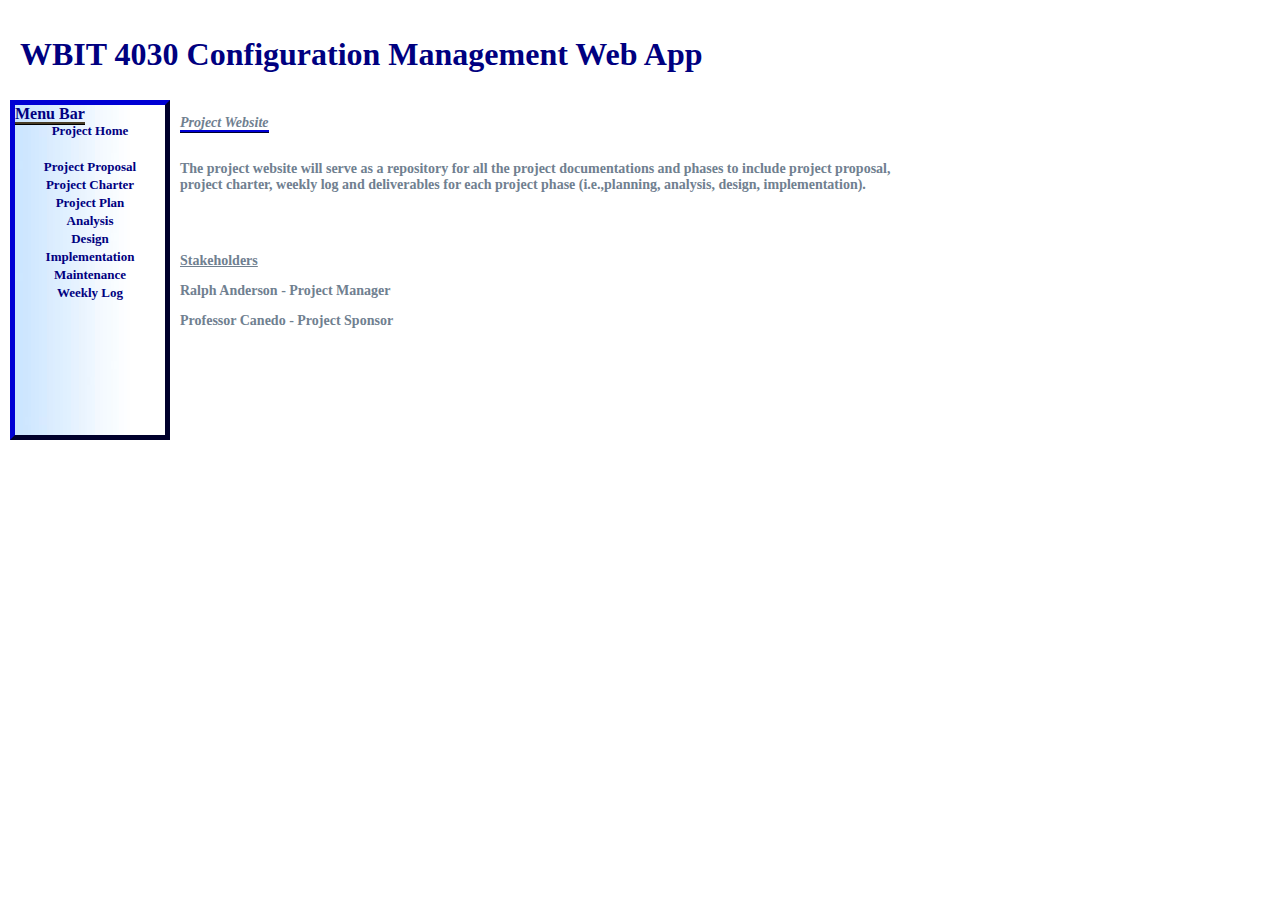
<file: index.html>
<html>
<head>
<title>WBIT 4030 Data Driven Training Tracking Web App</title>
<link rel="stylesheet" type="text/css" href="intern.css">

</head>

<body>
<h1 class="banner">WBIT 4030 Configuration Management Web App</h1>

<div class="nav" name="navi" id="navi">
<span class="menutitle">Menu Bar</span>

<a href="index.html">Project Home</a>
<br>
<a href="PP.html">Project Proposal</a>
<a href="PC.html">Project Charter</a>
<a href="PPlan.html">Project Plan</a>
<a href="">Analysis</a>
<a href="">Design</a>
<a href="">Implementation</a>
<a href="">Maintenance</a>
<a href="WR.html">Weekly Log</a>
</div>

<div class="content" name="content" id="content">
<span class="goldline">Project Website</span><br><br>

<p>The project website will serve as a repository for all the project documentations and phases to include project proposal, project charter, weekly log and deliverables for each project phase (i.e.,planning, analysis, design, implementation).</p>
<br>
</br>
<p><u><b>Stakeholders</p></u></b>
<p>Ralph Anderson - Project Manager</p>
<p>Professor Canedo - Project Sponsor</p>

</body>
</html>
</file>
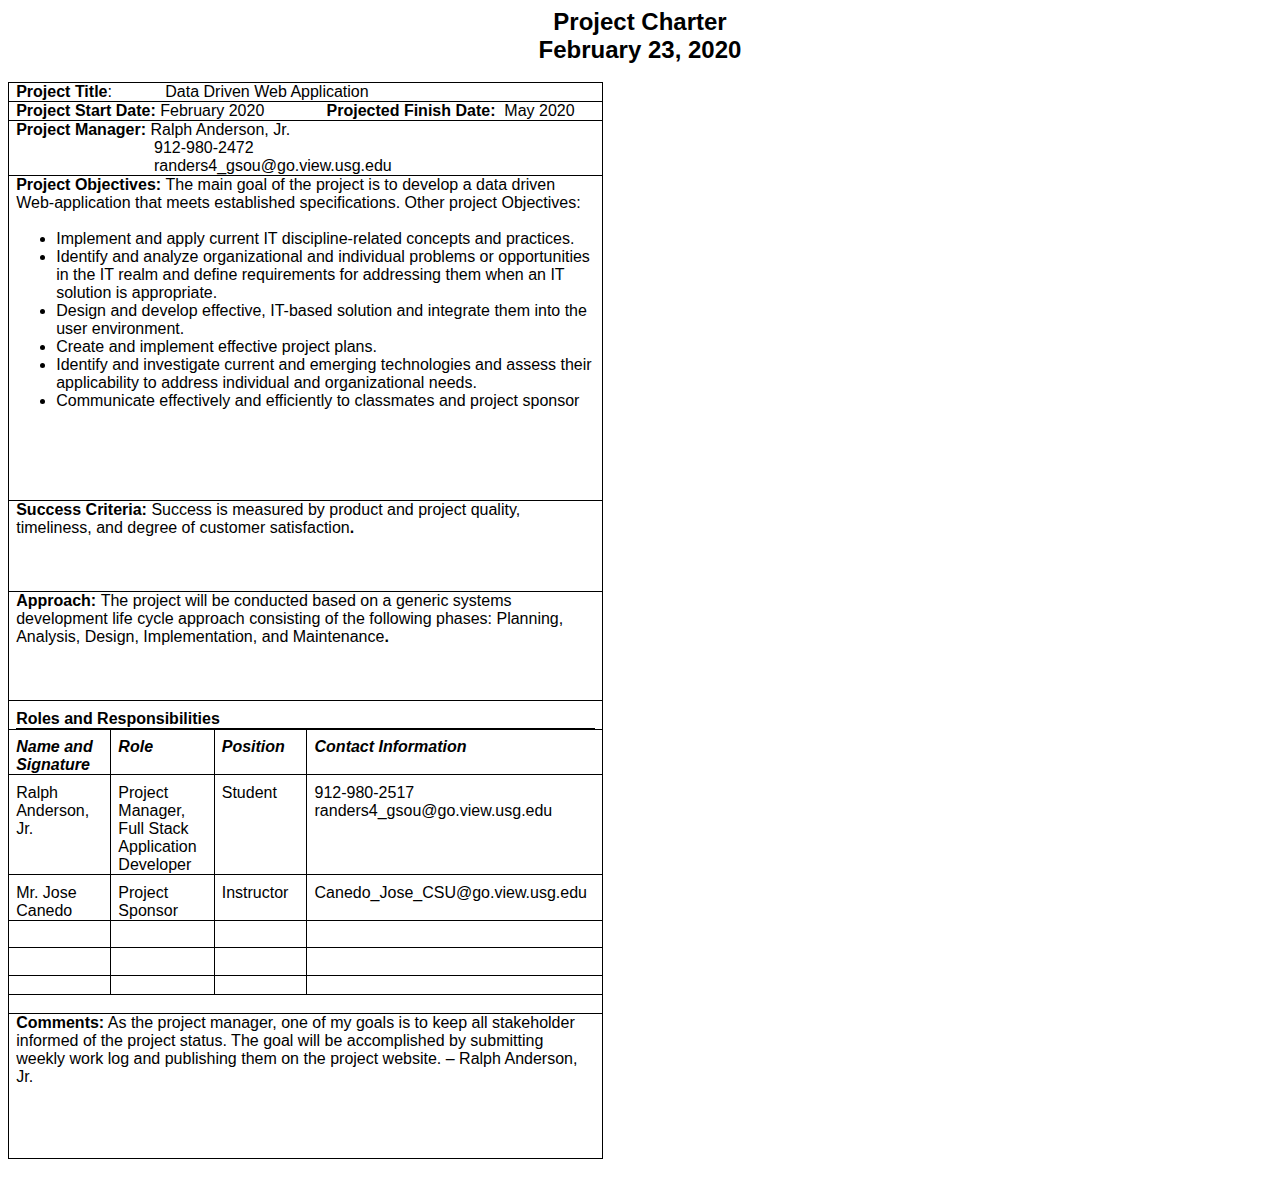
<file: PC.html>
<html xmlns:v="urn:schemas-microsoft-com:vml"
xmlns:o="urn:schemas-microsoft-com:office:office"
xmlns:w="urn:schemas-microsoft-com:office:word"
xmlns:m="http://schemas.microsoft.com/office/2004/12/omml"
xmlns="http://www.w3.org/TR/REC-html40">

<head>
<meta http-equiv=Content-Type content="text/html; charset=windows-1252">
<meta name=ProgId content=Word.Document>
<meta name=Generator content="Microsoft Word 15">
<meta name=Originator content="Microsoft Word 15">
<link rel=File-List href="PC_files/filelist.xml">
<title>Table 3-4: Project Charter</title>
<!--[if gte mso 9]><xml>
 <o:DocumentProperties>
  <o:Author>IT Department</o:Author>
  <o:LastAuthor>Ralph49</o:LastAuthor>
  <o:Revision>2</o:Revision>
  <o:TotalTime>99</o:TotalTime>
  <o:Created>2020-03-22T01:54:00Z</o:Created>
  <o:LastSaved>2020-03-22T01:54:00Z</o:LastSaved>
  <o:Pages>2</o:Pages>
  <o:Words>288</o:Words>
  <o:Characters>1644</o:Characters>
  <o:Company>Augsburg College</o:Company>
  <o:Lines>13</o:Lines>
  <o:Paragraphs>3</o:Paragraphs>
  <o:CharactersWithSpaces>1929</o:CharactersWithSpaces>
  <o:Version>16.00</o:Version>
 </o:DocumentProperties>
 <o:OfficeDocumentSettings>
  <o:TargetScreenSize>800x600</o:TargetScreenSize>
 </o:OfficeDocumentSettings>
</xml><![endif]-->
<link rel=themeData href="PC_files/themedata.thmx">
<link rel=colorSchemeMapping href="PC_files/colorschememapping.xml">
<!--[if gte mso 9]><xml>
 <w:WordDocument>
  <w:SpellingState>Clean</w:SpellingState>
  <w:GrammarState>Clean</w:GrammarState>
  <w:TrackMoves>false</w:TrackMoves>
  <w:TrackFormatting/>
  <w:ValidateAgainstSchemas/>
  <w:SaveIfXMLInvalid>false</w:SaveIfXMLInvalid>
  <w:IgnoreMixedContent>false</w:IgnoreMixedContent>
  <w:AlwaysShowPlaceholderText>false</w:AlwaysShowPlaceholderText>
  <w:DoNotPromoteQF/>
  <w:LidThemeOther>EN-US</w:LidThemeOther>
  <w:LidThemeAsian>X-NONE</w:LidThemeAsian>
  <w:LidThemeComplexScript>X-NONE</w:LidThemeComplexScript>
  <w:Compatibility>
   <w:SelectEntireFieldWithStartOrEnd/>
   <w:UseWord2002TableStyleRules/>
   <w:UseWord2010TableStyleRules/>
   <w:DontUseIndentAsNumberingTabStop/>
   <w:FELineBreak11/>
   <w:WW11IndentRules/>
   <w:DontAutofitConstrainedTables/>
   <w:AutofitLikeWW11/>
   <w:HangulWidthLikeWW11/>
   <w:UseNormalStyleForList/>
   <w:DontVertAlignCellWithSp/>
   <w:DontBreakConstrainedForcedTables/>
   <w:DontVertAlignInTxbx/>
   <w:Word11KerningPairs/>
   <w:CachedColBalance/>
  </w:Compatibility>
  <w:BrowserLevel>MicrosoftInternetExplorer4</w:BrowserLevel>
  <m:mathPr>
   <m:mathFont m:val="Cambria Math"/>
   <m:brkBin m:val="before"/>
   <m:brkBinSub m:val="&#45;-"/>
   <m:smallFrac m:val="off"/>
   <m:dispDef/>
   <m:lMargin m:val="0"/>
   <m:rMargin m:val="0"/>
   <m:defJc m:val="centerGroup"/>
   <m:wrapIndent m:val="1440"/>
   <m:intLim m:val="subSup"/>
   <m:naryLim m:val="undOvr"/>
  </m:mathPr></w:WordDocument>
</xml><![endif]--><!--[if gte mso 9]><xml>
 <w:LatentStyles DefLockedState="false" DefUnhideWhenUsed="false"
  DefSemiHidden="false" DefQFormat="false" LatentStyleCount="376">
  <w:LsdException Locked="false" QFormat="true" Name="Normal"/>
  <w:LsdException Locked="false" QFormat="true" Name="heading 1"/>
  <w:LsdException Locked="false" SemiHidden="true" UnhideWhenUsed="true"
   QFormat="true" Name="heading 2"/>
  <w:LsdException Locked="false" SemiHidden="true" UnhideWhenUsed="true"
   QFormat="true" Name="heading 3"/>
  <w:LsdException Locked="false" SemiHidden="true" UnhideWhenUsed="true"
   QFormat="true" Name="heading 4"/>
  <w:LsdException Locked="false" SemiHidden="true" UnhideWhenUsed="true"
   QFormat="true" Name="heading 5"/>
  <w:LsdException Locked="false" SemiHidden="true" UnhideWhenUsed="true"
   QFormat="true" Name="heading 6"/>
  <w:LsdException Locked="false" SemiHidden="true" UnhideWhenUsed="true"
   QFormat="true" Name="heading 7"/>
  <w:LsdException Locked="false" SemiHidden="true" UnhideWhenUsed="true"
   QFormat="true" Name="heading 8"/>
  <w:LsdException Locked="false" SemiHidden="true" UnhideWhenUsed="true"
   QFormat="true" Name="heading 9"/>
  <w:LsdException Locked="false" SemiHidden="true" UnhideWhenUsed="true"
   QFormat="true" Name="caption"/>
  <w:LsdException Locked="false" QFormat="true" Name="Title"/>
  <w:LsdException Locked="false" QFormat="true" Name="Subtitle"/>
  <w:LsdException Locked="false" QFormat="true" Name="Strong"/>
  <w:LsdException Locked="false" QFormat="true" Name="Emphasis"/>
  <w:LsdException Locked="false" Priority="99" SemiHidden="true"
   Name="Placeholder Text"/>
  <w:LsdException Locked="false" Priority="1" QFormat="true" Name="No Spacing"/>
  <w:LsdException Locked="false" Priority="60" Name="Light Shading"/>
  <w:LsdException Locked="false" Priority="61" Name="Light List"/>
  <w:LsdException Locked="false" Priority="62" Name="Light Grid"/>
  <w:LsdException Locked="false" Priority="63" Name="Medium Shading 1"/>
  <w:LsdException Locked="false" Priority="64" Name="Medium Shading 2"/>
  <w:LsdException Locked="false" Priority="65" Name="Medium List 1"/>
  <w:LsdException Locked="false" Priority="66" Name="Medium List 2"/>
  <w:LsdException Locked="false" Priority="67" Name="Medium Grid 1"/>
  <w:LsdException Locked="false" Priority="68" Name="Medium Grid 2"/>
  <w:LsdException Locked="false" Priority="69" Name="Medium Grid 3"/>
  <w:LsdException Locked="false" Priority="70" Name="Dark List"/>
  <w:LsdException Locked="false" Priority="71" Name="Colorful Shading"/>
  <w:LsdException Locked="false" Priority="72" Name="Colorful List"/>
  <w:LsdException Locked="false" Priority="73" Name="Colorful Grid"/>
  <w:LsdException Locked="false" Priority="60" Name="Light Shading Accent 1"/>
  <w:LsdException Locked="false" Priority="61" Name="Light List Accent 1"/>
  <w:LsdException Locked="false" Priority="62" Name="Light Grid Accent 1"/>
  <w:LsdException Locked="false" Priority="63" Name="Medium Shading 1 Accent 1"/>
  <w:LsdException Locked="false" Priority="64" Name="Medium Shading 2 Accent 1"/>
  <w:LsdException Locked="false" Priority="65" Name="Medium List 1 Accent 1"/>
  <w:LsdException Locked="false" Priority="99" SemiHidden="true" Name="Revision"/>
  <w:LsdException Locked="false" Priority="34" QFormat="true"
   Name="List Paragraph"/>
  <w:LsdException Locked="false" Priority="29" QFormat="true" Name="Quote"/>
  <w:LsdException Locked="false" Priority="30" QFormat="true"
   Name="Intense Quote"/>
  <w:LsdException Locked="false" Priority="66" Name="Medium List 2 Accent 1"/>
  <w:LsdException Locked="false" Priority="67" Name="Medium Grid 1 Accent 1"/>
  <w:LsdException Locked="false" Priority="68" Name="Medium Grid 2 Accent 1"/>
  <w:LsdException Locked="false" Priority="69" Name="Medium Grid 3 Accent 1"/>
  <w:LsdException Locked="false" Priority="70" Name="Dark List Accent 1"/>
  <w:LsdException Locked="false" Priority="71" Name="Colorful Shading Accent 1"/>
  <w:LsdException Locked="false" Priority="72" Name="Colorful List Accent 1"/>
  <w:LsdException Locked="false" Priority="73" Name="Colorful Grid Accent 1"/>
  <w:LsdException Locked="false" Priority="60" Name="Light Shading Accent 2"/>
  <w:LsdException Locked="false" Priority="61" Name="Light List Accent 2"/>
  <w:LsdException Locked="false" Priority="62" Name="Light Grid Accent 2"/>
  <w:LsdException Locked="false" Priority="63" Name="Medium Shading 1 Accent 2"/>
  <w:LsdException Locked="false" Priority="64" Name="Medium Shading 2 Accent 2"/>
  <w:LsdException Locked="false" Priority="65" Name="Medium List 1 Accent 2"/>
  <w:LsdException Locked="false" Priority="66" Name="Medium List 2 Accent 2"/>
  <w:LsdException Locked="false" Priority="67" Name="Medium Grid 1 Accent 2"/>
  <w:LsdException Locked="false" Priority="68" Name="Medium Grid 2 Accent 2"/>
  <w:LsdException Locked="false" Priority="69" Name="Medium Grid 3 Accent 2"/>
  <w:LsdException Locked="false" Priority="70" Name="Dark List Accent 2"/>
  <w:LsdException Locked="false" Priority="71" Name="Colorful Shading Accent 2"/>
  <w:LsdException Locked="false" Priority="72" Name="Colorful List Accent 2"/>
  <w:LsdException Locked="false" Priority="73" Name="Colorful Grid Accent 2"/>
  <w:LsdException Locked="false" Priority="60" Name="Light Shading Accent 3"/>
  <w:LsdException Locked="false" Priority="61" Name="Light List Accent 3"/>
  <w:LsdException Locked="false" Priority="62" Name="Light Grid Accent 3"/>
  <w:LsdException Locked="false" Priority="63" Name="Medium Shading 1 Accent 3"/>
  <w:LsdException Locked="false" Priority="64" Name="Medium Shading 2 Accent 3"/>
  <w:LsdException Locked="false" Priority="65" Name="Medium List 1 Accent 3"/>
  <w:LsdException Locked="false" Priority="66" Name="Medium List 2 Accent 3"/>
  <w:LsdException Locked="false" Priority="67" Name="Medium Grid 1 Accent 3"/>
  <w:LsdException Locked="false" Priority="68" Name="Medium Grid 2 Accent 3"/>
  <w:LsdException Locked="false" Priority="69" Name="Medium Grid 3 Accent 3"/>
  <w:LsdException Locked="false" Priority="70" Name="Dark List Accent 3"/>
  <w:LsdException Locked="false" Priority="71" Name="Colorful Shading Accent 3"/>
  <w:LsdException Locked="false" Priority="72" Name="Colorful List Accent 3"/>
  <w:LsdException Locked="false" Priority="73" Name="Colorful Grid Accent 3"/>
  <w:LsdException Locked="false" Priority="60" Name="Light Shading Accent 4"/>
  <w:LsdException Locked="false" Priority="61" Name="Light List Accent 4"/>
  <w:LsdException Locked="false" Priority="62" Name="Light Grid Accent 4"/>
  <w:LsdException Locked="false" Priority="63" Name="Medium Shading 1 Accent 4"/>
  <w:LsdException Locked="false" Priority="64" Name="Medium Shading 2 Accent 4"/>
  <w:LsdException Locked="false" Priority="65" Name="Medium List 1 Accent 4"/>
  <w:LsdException Locked="false" Priority="66" Name="Medium List 2 Accent 4"/>
  <w:LsdException Locked="false" Priority="67" Name="Medium Grid 1 Accent 4"/>
  <w:LsdException Locked="false" Priority="68" Name="Medium Grid 2 Accent 4"/>
  <w:LsdException Locked="false" Priority="69" Name="Medium Grid 3 Accent 4"/>
  <w:LsdException Locked="false" Priority="70" Name="Dark List Accent 4"/>
  <w:LsdException Locked="false" Priority="71" Name="Colorful Shading Accent 4"/>
  <w:LsdException Locked="false" Priority="72" Name="Colorful List Accent 4"/>
  <w:LsdException Locked="false" Priority="73" Name="Colorful Grid Accent 4"/>
  <w:LsdException Locked="false" Priority="60" Name="Light Shading Accent 5"/>
  <w:LsdException Locked="false" Priority="61" Name="Light List Accent 5"/>
  <w:LsdException Locked="false" Priority="62" Name="Light Grid Accent 5"/>
  <w:LsdException Locked="false" Priority="63" Name="Medium Shading 1 Accent 5"/>
  <w:LsdException Locked="false" Priority="64" Name="Medium Shading 2 Accent 5"/>
  <w:LsdException Locked="false" Priority="65" Name="Medium List 1 Accent 5"/>
  <w:LsdException Locked="false" Priority="66" Name="Medium List 2 Accent 5"/>
  <w:LsdException Locked="false" Priority="67" Name="Medium Grid 1 Accent 5"/>
  <w:LsdException Locked="false" Priority="68" Name="Medium Grid 2 Accent 5"/>
  <w:LsdException Locked="false" Priority="69" Name="Medium Grid 3 Accent 5"/>
  <w:LsdException Locked="false" Priority="70" Name="Dark List Accent 5"/>
  <w:LsdException Locked="false" Priority="71" Name="Colorful Shading Accent 5"/>
  <w:LsdException Locked="false" Priority="72" Name="Colorful List Accent 5"/>
  <w:LsdException Locked="false" Priority="73" Name="Colorful Grid Accent 5"/>
  <w:LsdException Locked="false" Priority="60" Name="Light Shading Accent 6"/>
  <w:LsdException Locked="false" Priority="61" Name="Light List Accent 6"/>
  <w:LsdException Locked="false" Priority="62" Name="Light Grid Accent 6"/>
  <w:LsdException Locked="false" Priority="63" Name="Medium Shading 1 Accent 6"/>
  <w:LsdException Locked="false" Priority="64" Name="Medium Shading 2 Accent 6"/>
  <w:LsdException Locked="false" Priority="65" Name="Medium List 1 Accent 6"/>
  <w:LsdException Locked="false" Priority="66" Name="Medium List 2 Accent 6"/>
  <w:LsdException Locked="false" Priority="67" Name="Medium Grid 1 Accent 6"/>
  <w:LsdException Locked="false" Priority="68" Name="Medium Grid 2 Accent 6"/>
  <w:LsdException Locked="false" Priority="69" Name="Medium Grid 3 Accent 6"/>
  <w:LsdException Locked="false" Priority="70" Name="Dark List Accent 6"/>
  <w:LsdException Locked="false" Priority="71" Name="Colorful Shading Accent 6"/>
  <w:LsdException Locked="false" Priority="72" Name="Colorful List Accent 6"/>
  <w:LsdException Locked="false" Priority="73" Name="Colorful Grid Accent 6"/>
  <w:LsdException Locked="false" Priority="19" QFormat="true"
   Name="Subtle Emphasis"/>
  <w:LsdException Locked="false" Priority="21" QFormat="true"
   Name="Intense Emphasis"/>
  <w:LsdException Locked="false" Priority="31" QFormat="true"
   Name="Subtle Reference"/>
  <w:LsdException Locked="false" Priority="32" QFormat="true"
   Name="Intense Reference"/>
  <w:LsdException Locked="false" Priority="33" QFormat="true" Name="Book Title"/>
  <w:LsdException Locked="false" Priority="37" SemiHidden="true"
   UnhideWhenUsed="true" Name="Bibliography"/>
  <w:LsdException Locked="false" Priority="39" SemiHidden="true"
   UnhideWhenUsed="true" QFormat="true" Name="TOC Heading"/>
  <w:LsdException Locked="false" Priority="41" Name="Plain Table 1"/>
  <w:LsdException Locked="false" Priority="42" Name="Plain Table 2"/>
  <w:LsdException Locked="false" Priority="43" Name="Plain Table 3"/>
  <w:LsdException Locked="false" Priority="44" Name="Plain Table 4"/>
  <w:LsdException Locked="false" Priority="45" Name="Plain Table 5"/>
  <w:LsdException Locked="false" Priority="40" Name="Grid Table Light"/>
  <w:LsdException Locked="false" Priority="46" Name="Grid Table 1 Light"/>
  <w:LsdException Locked="false" Priority="47" Name="Grid Table 2"/>
  <w:LsdException Locked="false" Priority="48" Name="Grid Table 3"/>
  <w:LsdException Locked="false" Priority="49" Name="Grid Table 4"/>
  <w:LsdException Locked="false" Priority="50" Name="Grid Table 5 Dark"/>
  <w:LsdException Locked="false" Priority="51" Name="Grid Table 6 Colorful"/>
  <w:LsdException Locked="false" Priority="52" Name="Grid Table 7 Colorful"/>
  <w:LsdException Locked="false" Priority="46"
   Name="Grid Table 1 Light Accent 1"/>
  <w:LsdException Locked="false" Priority="47" Name="Grid Table 2 Accent 1"/>
  <w:LsdException Locked="false" Priority="48" Name="Grid Table 3 Accent 1"/>
  <w:LsdException Locked="false" Priority="49" Name="Grid Table 4 Accent 1"/>
  <w:LsdException Locked="false" Priority="50" Name="Grid Table 5 Dark Accent 1"/>
  <w:LsdException Locked="false" Priority="51"
   Name="Grid Table 6 Colorful Accent 1"/>
  <w:LsdException Locked="false" Priority="52"
   Name="Grid Table 7 Colorful Accent 1"/>
  <w:LsdException Locked="false" Priority="46"
   Name="Grid Table 1 Light Accent 2"/>
  <w:LsdException Locked="false" Priority="47" Name="Grid Table 2 Accent 2"/>
  <w:LsdException Locked="false" Priority="48" Name="Grid Table 3 Accent 2"/>
  <w:LsdException Locked="false" Priority="49" Name="Grid Table 4 Accent 2"/>
  <w:LsdException Locked="false" Priority="50" Name="Grid Table 5 Dark Accent 2"/>
  <w:LsdException Locked="false" Priority="51"
   Name="Grid Table 6 Colorful Accent 2"/>
  <w:LsdException Locked="false" Priority="52"
   Name="Grid Table 7 Colorful Accent 2"/>
  <w:LsdException Locked="false" Priority="46"
   Name="Grid Table 1 Light Accent 3"/>
  <w:LsdException Locked="false" Priority="47" Name="Grid Table 2 Accent 3"/>
  <w:LsdException Locked="false" Priority="48" Name="Grid Table 3 Accent 3"/>
  <w:LsdException Locked="false" Priority="49" Name="Grid Table 4 Accent 3"/>
  <w:LsdException Locked="false" Priority="50" Name="Grid Table 5 Dark Accent 3"/>
  <w:LsdException Locked="false" Priority="51"
   Name="Grid Table 6 Colorful Accent 3"/>
  <w:LsdException Locked="false" Priority="52"
   Name="Grid Table 7 Colorful Accent 3"/>
  <w:LsdException Locked="false" Priority="46"
   Name="Grid Table 1 Light Accent 4"/>
  <w:LsdException Locked="false" Priority="47" Name="Grid Table 2 Accent 4"/>
  <w:LsdException Locked="false" Priority="48" Name="Grid Table 3 Accent 4"/>
  <w:LsdException Locked="false" Priority="49" Name="Grid Table 4 Accent 4"/>
  <w:LsdException Locked="false" Priority="50" Name="Grid Table 5 Dark Accent 4"/>
  <w:LsdException Locked="false" Priority="51"
   Name="Grid Table 6 Colorful Accent 4"/>
  <w:LsdException Locked="false" Priority="52"
   Name="Grid Table 7 Colorful Accent 4"/>
  <w:LsdException Locked="false" Priority="46"
   Name="Grid Table 1 Light Accent 5"/>
  <w:LsdException Locked="false" Priority="47" Name="Grid Table 2 Accent 5"/>
  <w:LsdException Locked="false" Priority="48" Name="Grid Table 3 Accent 5"/>
  <w:LsdException Locked="false" Priority="49" Name="Grid Table 4 Accent 5"/>
  <w:LsdException Locked="false" Priority="50" Name="Grid Table 5 Dark Accent 5"/>
  <w:LsdException Locked="false" Priority="51"
   Name="Grid Table 6 Colorful Accent 5"/>
  <w:LsdException Locked="false" Priority="52"
   Name="Grid Table 7 Colorful Accent 5"/>
  <w:LsdException Locked="false" Priority="46"
   Name="Grid Table 1 Light Accent 6"/>
  <w:LsdException Locked="false" Priority="47" Name="Grid Table 2 Accent 6"/>
  <w:LsdException Locked="false" Priority="48" Name="Grid Table 3 Accent 6"/>
  <w:LsdException Locked="false" Priority="49" Name="Grid Table 4 Accent 6"/>
  <w:LsdException Locked="false" Priority="50" Name="Grid Table 5 Dark Accent 6"/>
  <w:LsdException Locked="false" Priority="51"
   Name="Grid Table 6 Colorful Accent 6"/>
  <w:LsdException Locked="false" Priority="52"
   Name="Grid Table 7 Colorful Accent 6"/>
  <w:LsdException Locked="false" Priority="46" Name="List Table 1 Light"/>
  <w:LsdException Locked="false" Priority="47" Name="List Table 2"/>
  <w:LsdException Locked="false" Priority="48" Name="List Table 3"/>
  <w:LsdException Locked="false" Priority="49" Name="List Table 4"/>
  <w:LsdException Locked="false" Priority="50" Name="List Table 5 Dark"/>
  <w:LsdException Locked="false" Priority="51" Name="List Table 6 Colorful"/>
  <w:LsdException Locked="false" Priority="52" Name="List Table 7 Colorful"/>
  <w:LsdException Locked="false" Priority="46"
   Name="List Table 1 Light Accent 1"/>
  <w:LsdException Locked="false" Priority="47" Name="List Table 2 Accent 1"/>
  <w:LsdException Locked="false" Priority="48" Name="List Table 3 Accent 1"/>
  <w:LsdException Locked="false" Priority="49" Name="List Table 4 Accent 1"/>
  <w:LsdException Locked="false" Priority="50" Name="List Table 5 Dark Accent 1"/>
  <w:LsdException Locked="false" Priority="51"
   Name="List Table 6 Colorful Accent 1"/>
  <w:LsdException Locked="false" Priority="52"
   Name="List Table 7 Colorful Accent 1"/>
  <w:LsdException Locked="false" Priority="46"
   Name="List Table 1 Light Accent 2"/>
  <w:LsdException Locked="false" Priority="47" Name="List Table 2 Accent 2"/>
  <w:LsdException Locked="false" Priority="48" Name="List Table 3 Accent 2"/>
  <w:LsdException Locked="false" Priority="49" Name="List Table 4 Accent 2"/>
  <w:LsdException Locked="false" Priority="50" Name="List Table 5 Dark Accent 2"/>
  <w:LsdException Locked="false" Priority="51"
   Name="List Table 6 Colorful Accent 2"/>
  <w:LsdException Locked="false" Priority="52"
   Name="List Table 7 Colorful Accent 2"/>
  <w:LsdException Locked="false" Priority="46"
   Name="List Table 1 Light Accent 3"/>
  <w:LsdException Locked="false" Priority="47" Name="List Table 2 Accent 3"/>
  <w:LsdException Locked="false" Priority="48" Name="List Table 3 Accent 3"/>
  <w:LsdException Locked="false" Priority="49" Name="List Table 4 Accent 3"/>
  <w:LsdException Locked="false" Priority="50" Name="List Table 5 Dark Accent 3"/>
  <w:LsdException Locked="false" Priority="51"
   Name="List Table 6 Colorful Accent 3"/>
  <w:LsdException Locked="false" Priority="52"
   Name="List Table 7 Colorful Accent 3"/>
  <w:LsdException Locked="false" Priority="46"
   Name="List Table 1 Light Accent 4"/>
  <w:LsdException Locked="false" Priority="47" Name="List Table 2 Accent 4"/>
  <w:LsdException Locked="false" Priority="48" Name="List Table 3 Accent 4"/>
  <w:LsdException Locked="false" Priority="49" Name="List Table 4 Accent 4"/>
  <w:LsdException Locked="false" Priority="50" Name="List Table 5 Dark Accent 4"/>
  <w:LsdException Locked="false" Priority="51"
   Name="List Table 6 Colorful Accent 4"/>
  <w:LsdException Locked="false" Priority="52"
   Name="List Table 7 Colorful Accent 4"/>
  <w:LsdException Locked="false" Priority="46"
   Name="List Table 1 Light Accent 5"/>
  <w:LsdException Locked="false" Priority="47" Name="List Table 2 Accent 5"/>
  <w:LsdException Locked="false" Priority="48" Name="List Table 3 Accent 5"/>
  <w:LsdException Locked="false" Priority="49" Name="List Table 4 Accent 5"/>
  <w:LsdException Locked="false" Priority="50" Name="List Table 5 Dark Accent 5"/>
  <w:LsdException Locked="false" Priority="51"
   Name="List Table 6 Colorful Accent 5"/>
  <w:LsdException Locked="false" Priority="52"
   Name="List Table 7 Colorful Accent 5"/>
  <w:LsdException Locked="false" Priority="46"
   Name="List Table 1 Light Accent 6"/>
  <w:LsdException Locked="false" Priority="47" Name="List Table 2 Accent 6"/>
  <w:LsdException Locked="false" Priority="48" Name="List Table 3 Accent 6"/>
  <w:LsdException Locked="false" Priority="49" Name="List Table 4 Accent 6"/>
  <w:LsdException Locked="false" Priority="50" Name="List Table 5 Dark Accent 6"/>
  <w:LsdException Locked="false" Priority="51"
   Name="List Table 6 Colorful Accent 6"/>
  <w:LsdException Locked="false" Priority="52"
   Name="List Table 7 Colorful Accent 6"/>
  <w:LsdException Locked="false" Priority="99" SemiHidden="true"
   UnhideWhenUsed="true" Name="Mention"/>
  <w:LsdException Locked="false" Priority="99" SemiHidden="true"
   UnhideWhenUsed="true" Name="Smart Hyperlink"/>
  <w:LsdException Locked="false" Priority="99" SemiHidden="true"
   UnhideWhenUsed="true" Name="Hashtag"/>
  <w:LsdException Locked="false" Priority="99" SemiHidden="true"
   UnhideWhenUsed="true" Name="Unresolved Mention"/>
  <w:LsdException Locked="false" Priority="99" SemiHidden="true"
   UnhideWhenUsed="true" Name="Smart Link"/>
 </w:LatentStyles>
</xml><![endif]-->
<style>
<!--
 /* Font Definitions */
 @font-face
	{font-family:"New York";
	panose-1:2 4 5 3 6 5 6 2 3 4;
	mso-font-charset:0;
	mso-generic-font-family:roman;
	mso-font-pitch:variable;
	mso-font-signature:3 0 0 0 1 0;}
@font-face
	{font-family:Wingdings;
	panose-1:5 0 0 0 0 0 0 0 0 0;
	mso-font-charset:2;
	mso-generic-font-family:auto;
	mso-font-pitch:variable;
	mso-font-signature:0 268435456 0 0 -2147483648 0;}
@font-face
	{font-family:"Cambria Math";
	panose-1:2 4 5 3 5 4 6 3 2 4;
	mso-font-charset:0;
	mso-generic-font-family:roman;
	mso-font-pitch:variable;
	mso-font-signature:-536869121 1107305727 33554432 0 415 0;}
 /* Style Definitions */
 p.MsoNormal, li.MsoNormal, div.MsoNormal
	{mso-style-unhide:no;
	mso-style-qformat:yes;
	mso-style-parent:"";
	margin:0in;
	margin-bottom:.0001pt;
	mso-pagination:widow-orphan;
	font-size:12.0pt;
	font-family:"Times New Roman",serif;
	mso-fareast-font-family:"Times New Roman";}
p.MsoTitle, li.MsoTitle, div.MsoTitle
	{mso-style-unhide:no;
	mso-style-qformat:yes;
	margin:0in;
	margin-bottom:.0001pt;
	text-align:center;
	mso-pagination:widow-orphan;
	font-size:18.0pt;
	mso-bidi-font-size:12.0pt;
	font-family:"Times New Roman",serif;
	mso-fareast-font-family:"Times New Roman";
	font-weight:bold;}
p.SHTB, li.SHTB, div.SHTB
	{mso-style-name:"SH\/TB";
	mso-style-unhide:no;
	mso-style-next:Normal;
	margin-top:6.5pt;
	margin-right:0in;
	margin-bottom:0in;
	margin-left:0in;
	margin-bottom:.0001pt;
	line-height:10.0pt;
	mso-line-height-rule:exactly;
	mso-pagination:widow-orphan;
	border:none;
	mso-border-bottom-alt:solid windowtext .75pt;
	padding:0in;
	mso-padding-alt:0in 0in 0in 0in;
	font-size:8.0pt;
	mso-bidi-font-size:10.0pt;
	font-family:"New York",serif;
	mso-fareast-font-family:"Times New Roman";
	mso-bidi-font-family:"Times New Roman";}
p.TNTT2line, li.TNTT2line, div.TNTT2line
	{mso-style-name:"TN\/TT 2 line";
	mso-style-unhide:no;
	mso-style-next:Normal;
	margin-top:8.0pt;
	margin-right:0in;
	margin-bottom:4.0pt;
	margin-left:0in;
	line-height:12.0pt;
	mso-line-height-rule:exactly;
	mso-pagination:widow-orphan;
	border:none;
	mso-border-bottom-alt:solid windowtext .75pt;
	padding:0in;
	mso-padding-alt:0in 0in 0in 0in;
	font-size:10.0pt;
	font-family:"New York",serif;
	mso-fareast-font-family:"Times New Roman";
	mso-bidi-font-family:"Times New Roman";}
span.SpellE
	{mso-style-name:"";
	mso-spl-e:yes;}
.MsoChpDefault
	{mso-style-type:export-only;
	mso-default-props:yes;}
@page WordSection1
	{size:8.5in 11.0in;
	margin:1.0in 1.25in 1.0in 1.25in;
	mso-header-margin:.5in;
	mso-footer-margin:.5in;
	mso-paper-source:0;}
div.WordSection1
	{page:WordSection1;}
 /* List Definitions */
 @list l0
	{mso-list-id:214239116;
	mso-list-type:hybrid;
	mso-list-template-ids:1666993824 67698689 67698691 67698693 67698689 67698691 67698693 67698689 67698691 67698693;}
@list l0:level1
	{mso-level-number-format:bullet;
	mso-level-text:\F0B7;
	mso-level-tab-stop:.5in;
	mso-level-number-position:left;
	text-indent:-.25in;
	font-family:Symbol;}
@list l0:level2
	{mso-level-number-format:bullet;
	mso-level-text:o;
	mso-level-tab-stop:1.0in;
	mso-level-number-position:left;
	text-indent:-.25in;
	font-family:"Courier New";
	mso-bidi-font-family:"Times New Roman";}
@list l0:level3
	{mso-level-number-format:bullet;
	mso-level-text:\F0A7;
	mso-level-tab-stop:1.5in;
	mso-level-number-position:left;
	text-indent:-.25in;
	font-family:Wingdings;}
@list l0:level4
	{mso-level-number-format:bullet;
	mso-level-text:\F0B7;
	mso-level-tab-stop:2.0in;
	mso-level-number-position:left;
	text-indent:-.25in;
	font-family:Symbol;}
@list l0:level5
	{mso-level-number-format:bullet;
	mso-level-text:o;
	mso-level-tab-stop:2.5in;
	mso-level-number-position:left;
	text-indent:-.25in;
	font-family:"Courier New";
	mso-bidi-font-family:"Times New Roman";}
@list l0:level6
	{mso-level-number-format:bullet;
	mso-level-text:\F0A7;
	mso-level-tab-stop:3.0in;
	mso-level-number-position:left;
	text-indent:-.25in;
	font-family:Wingdings;}
@list l0:level7
	{mso-level-number-format:bullet;
	mso-level-text:\F0B7;
	mso-level-tab-stop:3.5in;
	mso-level-number-position:left;
	text-indent:-.25in;
	font-family:Symbol;}
@list l0:level8
	{mso-level-number-format:bullet;
	mso-level-text:o;
	mso-level-tab-stop:4.0in;
	mso-level-number-position:left;
	text-indent:-.25in;
	font-family:"Courier New";
	mso-bidi-font-family:"Times New Roman";}
@list l0:level9
	{mso-level-number-format:bullet;
	mso-level-text:\F0A7;
	mso-level-tab-stop:4.5in;
	mso-level-number-position:left;
	text-indent:-.25in;
	font-family:Wingdings;}
@list l1
	{mso-list-id:774710442;
	mso-list-type:hybrid;
	mso-list-template-ids:2120647046 67698689 67698691 67698693 67698689 67698691 67698693 67698689 67698691 67698693;}
@list l1:level1
	{mso-level-number-format:bullet;
	mso-level-text:\F0B7;
	mso-level-tab-stop:none;
	mso-level-number-position:left;
	text-indent:-.25in;
	font-family:Symbol;}
@list l1:level2
	{mso-level-number-format:bullet;
	mso-level-text:o;
	mso-level-tab-stop:none;
	mso-level-number-position:left;
	text-indent:-.25in;
	font-family:"Courier New";}
@list l1:level3
	{mso-level-number-format:bullet;
	mso-level-text:\F0A7;
	mso-level-tab-stop:none;
	mso-level-number-position:left;
	text-indent:-.25in;
	font-family:Wingdings;}
@list l1:level4
	{mso-level-number-format:bullet;
	mso-level-text:\F0B7;
	mso-level-tab-stop:none;
	mso-level-number-position:left;
	text-indent:-.25in;
	font-family:Symbol;}
@list l1:level5
	{mso-level-number-format:bullet;
	mso-level-text:o;
	mso-level-tab-stop:none;
	mso-level-number-position:left;
	text-indent:-.25in;
	font-family:"Courier New";}
@list l1:level6
	{mso-level-number-format:bullet;
	mso-level-text:\F0A7;
	mso-level-tab-stop:none;
	mso-level-number-position:left;
	text-indent:-.25in;
	font-family:Wingdings;}
@list l1:level7
	{mso-level-number-format:bullet;
	mso-level-text:\F0B7;
	mso-level-tab-stop:none;
	mso-level-number-position:left;
	text-indent:-.25in;
	font-family:Symbol;}
@list l1:level8
	{mso-level-number-format:bullet;
	mso-level-text:o;
	mso-level-tab-stop:none;
	mso-level-number-position:left;
	text-indent:-.25in;
	font-family:"Courier New";}
@list l1:level9
	{mso-level-number-format:bullet;
	mso-level-text:\F0A7;
	mso-level-tab-stop:none;
	mso-level-number-position:left;
	text-indent:-.25in;
	font-family:Wingdings;}
@list l2
	{mso-list-id:906302180;
	mso-list-type:hybrid;
	mso-list-template-ids:-932804994 67698689 67698691 67698693 67698689 67698691 67698693 67698689 67698691 67698693;}
@list l2:level1
	{mso-level-number-format:bullet;
	mso-level-text:\F0B7;
	mso-level-tab-stop:.5in;
	mso-level-number-position:left;
	text-indent:-.25in;
	font-family:Symbol;}
@list l2:level2
	{mso-level-number-format:bullet;
	mso-level-text:o;
	mso-level-tab-stop:1.0in;
	mso-level-number-position:left;
	text-indent:-.25in;
	font-family:"Courier New";
	mso-bidi-font-family:"Times New Roman";}
@list l2:level3
	{mso-level-number-format:bullet;
	mso-level-text:\F0A7;
	mso-level-tab-stop:1.5in;
	mso-level-number-position:left;
	text-indent:-.25in;
	font-family:Wingdings;}
@list l2:level4
	{mso-level-number-format:bullet;
	mso-level-text:\F0B7;
	mso-level-tab-stop:2.0in;
	mso-level-number-position:left;
	text-indent:-.25in;
	font-family:Symbol;}
@list l2:level5
	{mso-level-number-format:bullet;
	mso-level-text:o;
	mso-level-tab-stop:2.5in;
	mso-level-number-position:left;
	text-indent:-.25in;
	font-family:"Courier New";
	mso-bidi-font-family:"Times New Roman";}
@list l2:level6
	{mso-level-number-format:bullet;
	mso-level-text:\F0A7;
	mso-level-tab-stop:3.0in;
	mso-level-number-position:left;
	text-indent:-.25in;
	font-family:Wingdings;}
@list l2:level7
	{mso-level-number-format:bullet;
	mso-level-text:\F0B7;
	mso-level-tab-stop:3.5in;
	mso-level-number-position:left;
	text-indent:-.25in;
	font-family:Symbol;}
@list l2:level8
	{mso-level-number-format:bullet;
	mso-level-text:o;
	mso-level-tab-stop:4.0in;
	mso-level-number-position:left;
	text-indent:-.25in;
	font-family:"Courier New";
	mso-bidi-font-family:"Times New Roman";}
@list l2:level9
	{mso-level-number-format:bullet;
	mso-level-text:\F0A7;
	mso-level-tab-stop:4.5in;
	mso-level-number-position:left;
	text-indent:-.25in;
	font-family:Wingdings;}
@list l3
	{mso-list-id:950556101;
	mso-list-type:hybrid;
	mso-list-template-ids:1097999032 67698689 67698691 67698693 67698689 67698691 67698693 67698689 67698691 67698693;}
@list l3:level1
	{mso-level-number-format:bullet;
	mso-level-text:\F0B7;
	mso-level-tab-stop:.5in;
	mso-level-number-position:left;
	text-indent:-.25in;
	font-family:Symbol;}
@list l3:level2
	{mso-level-number-format:bullet;
	mso-level-text:o;
	mso-level-tab-stop:1.0in;
	mso-level-number-position:left;
	text-indent:-.25in;
	font-family:"Courier New";
	mso-bidi-font-family:"Times New Roman";}
@list l3:level3
	{mso-level-number-format:bullet;
	mso-level-text:\F0A7;
	mso-level-tab-stop:1.5in;
	mso-level-number-position:left;
	text-indent:-.25in;
	font-family:Wingdings;}
@list l3:level4
	{mso-level-number-format:bullet;
	mso-level-text:\F0B7;
	mso-level-tab-stop:2.0in;
	mso-level-number-position:left;
	text-indent:-.25in;
	font-family:Symbol;}
@list l3:level5
	{mso-level-number-format:bullet;
	mso-level-text:o;
	mso-level-tab-stop:2.5in;
	mso-level-number-position:left;
	text-indent:-.25in;
	font-family:"Courier New";
	mso-bidi-font-family:"Times New Roman";}
@list l3:level6
	{mso-level-number-format:bullet;
	mso-level-text:\F0A7;
	mso-level-tab-stop:3.0in;
	mso-level-number-position:left;
	text-indent:-.25in;
	font-family:Wingdings;}
@list l3:level7
	{mso-level-number-format:bullet;
	mso-level-text:\F0B7;
	mso-level-tab-stop:3.5in;
	mso-level-number-position:left;
	text-indent:-.25in;
	font-family:Symbol;}
@list l3:level8
	{mso-level-number-format:bullet;
	mso-level-text:o;
	mso-level-tab-stop:4.0in;
	mso-level-number-position:left;
	text-indent:-.25in;
	font-family:"Courier New";
	mso-bidi-font-family:"Times New Roman";}
@list l3:level9
	{mso-level-number-format:bullet;
	mso-level-text:\F0A7;
	mso-level-tab-stop:4.5in;
	mso-level-number-position:left;
	text-indent:-.25in;
	font-family:Wingdings;}
@list l4
	{mso-list-id:1565556290;
	mso-list-type:hybrid;
	mso-list-template-ids:17445428 67698689 67698691 67698693 67698689 67698691 67698693 67698689 67698691 67698693;}
@list l4:level1
	{mso-level-number-format:bullet;
	mso-level-text:\F0B7;
	mso-level-tab-stop:.5in;
	mso-level-number-position:left;
	text-indent:-.25in;
	font-family:Symbol;}
@list l4:level2
	{mso-level-number-format:bullet;
	mso-level-text:o;
	mso-level-tab-stop:1.0in;
	mso-level-number-position:left;
	text-indent:-.25in;
	font-family:"Courier New";
	mso-bidi-font-family:"Times New Roman";}
@list l4:level3
	{mso-level-number-format:bullet;
	mso-level-text:\F0A7;
	mso-level-tab-stop:1.5in;
	mso-level-number-position:left;
	text-indent:-.25in;
	font-family:Wingdings;}
@list l4:level4
	{mso-level-number-format:bullet;
	mso-level-text:\F0B7;
	mso-level-tab-stop:2.0in;
	mso-level-number-position:left;
	text-indent:-.25in;
	font-family:Symbol;}
@list l4:level5
	{mso-level-number-format:bullet;
	mso-level-text:o;
	mso-level-tab-stop:2.5in;
	mso-level-number-position:left;
	text-indent:-.25in;
	font-family:"Courier New";
	mso-bidi-font-family:"Times New Roman";}
@list l4:level6
	{mso-level-number-format:bullet;
	mso-level-text:\F0A7;
	mso-level-tab-stop:3.0in;
	mso-level-number-position:left;
	text-indent:-.25in;
	font-family:Wingdings;}
@list l4:level7
	{mso-level-number-format:bullet;
	mso-level-text:\F0B7;
	mso-level-tab-stop:3.5in;
	mso-level-number-position:left;
	text-indent:-.25in;
	font-family:Symbol;}
@list l4:level8
	{mso-level-number-format:bullet;
	mso-level-text:o;
	mso-level-tab-stop:4.0in;
	mso-level-number-position:left;
	text-indent:-.25in;
	font-family:"Courier New";
	mso-bidi-font-family:"Times New Roman";}
@list l4:level9
	{mso-level-number-format:bullet;
	mso-level-text:\F0A7;
	mso-level-tab-stop:4.5in;
	mso-level-number-position:left;
	text-indent:-.25in;
	font-family:Wingdings;}
@list l5
	{mso-list-id:1918250209;
	mso-list-type:hybrid;
	mso-list-template-ids:71629232 67698689 67698691 67698693 67698689 67698691 67698693 67698689 67698691 67698693;}
@list l5:level1
	{mso-level-number-format:bullet;
	mso-level-text:\F0B7;
	mso-level-tab-stop:.25in;
	mso-level-number-position:left;
	margin-left:.25in;
	text-indent:-.25in;
	font-family:Symbol;}
@list l5:level2
	{mso-level-number-format:bullet;
	mso-level-text:o;
	mso-level-tab-stop:.75in;
	mso-level-number-position:left;
	margin-left:.75in;
	text-indent:-.25in;
	font-family:"Courier New";
	mso-bidi-font-family:"Times New Roman";}
@list l5:level3
	{mso-level-number-format:bullet;
	mso-level-text:\F0A7;
	mso-level-tab-stop:1.25in;
	mso-level-number-position:left;
	margin-left:1.25in;
	text-indent:-.25in;
	font-family:Wingdings;}
@list l5:level4
	{mso-level-number-format:bullet;
	mso-level-text:\F0B7;
	mso-level-tab-stop:1.75in;
	mso-level-number-position:left;
	margin-left:1.75in;
	text-indent:-.25in;
	font-family:Symbol;}
@list l5:level5
	{mso-level-number-format:bullet;
	mso-level-text:o;
	mso-level-tab-stop:2.25in;
	mso-level-number-position:left;
	margin-left:2.25in;
	text-indent:-.25in;
	font-family:"Courier New";
	mso-bidi-font-family:"Times New Roman";}
@list l5:level6
	{mso-level-number-format:bullet;
	mso-level-text:\F0A7;
	mso-level-tab-stop:2.75in;
	mso-level-number-position:left;
	margin-left:2.75in;
	text-indent:-.25in;
	font-family:Wingdings;}
@list l5:level7
	{mso-level-number-format:bullet;
	mso-level-text:\F0B7;
	mso-level-tab-stop:3.25in;
	mso-level-number-position:left;
	margin-left:3.25in;
	text-indent:-.25in;
	font-family:Symbol;}
@list l5:level8
	{mso-level-number-format:bullet;
	mso-level-text:o;
	mso-level-tab-stop:3.75in;
	mso-level-number-position:left;
	margin-left:3.75in;
	text-indent:-.25in;
	font-family:"Courier New";
	mso-bidi-font-family:"Times New Roman";}
@list l5:level9
	{mso-level-number-format:bullet;
	mso-level-text:\F0A7;
	mso-level-tab-stop:4.25in;
	mso-level-number-position:left;
	margin-left:4.25in;
	text-indent:-.25in;
	font-family:Wingdings;}
ol
	{margin-bottom:0in;}
ul
	{margin-bottom:0in;}
-->
</style>
<!--[if gte mso 10]>
<style>
 /* Style Definitions */
 table.MsoNormalTable
	{mso-style-name:"Table Normal";
	mso-tstyle-rowband-size:0;
	mso-tstyle-colband-size:0;
	mso-style-noshow:yes;
	mso-style-unhide:no;
	mso-style-parent:"";
	mso-padding-alt:0in 5.4pt 0in 5.4pt;
	mso-para-margin:0in;
	mso-para-margin-bottom:.0001pt;
	mso-pagination:widow-orphan;
	font-size:10.0pt;
	font-family:"Times New Roman",serif;}
table.MsoTableGrid
	{mso-style-name:"Table Grid";
	mso-tstyle-rowband-size:0;
	mso-tstyle-colband-size:0;
	mso-style-unhide:no;
	border:solid windowtext 1.0pt;
	mso-border-alt:solid windowtext .5pt;
	mso-padding-alt:0in 5.4pt 0in 5.4pt;
	mso-border-insideh:.5pt solid windowtext;
	mso-border-insidev:.5pt solid windowtext;
	mso-para-margin:0in;
	mso-para-margin-bottom:.0001pt;
	mso-pagination:widow-orphan;
	font-size:10.0pt;
	font-family:"Times New Roman",serif;}
</style>
<![endif]--><!--[if gte mso 9]><xml>
 <o:shapedefaults v:ext="edit" spidmax="1026"/>
</xml><![endif]--><!--[if gte mso 9]><xml>
 <o:shapelayout v:ext="edit">
  <o:idmap v:ext="edit" data="1"/>
 </o:shapelayout></xml><![endif]-->
</head>

<body lang=EN-US style='tab-interval:.5in'>

<div class=WordSection1>

<p class=MsoTitle><span style='font-family:"Arial",sans-serif'>Project Charter<o:p></o:p></span></p>

<p class=MsoTitle><span style='font-family:"Arial",sans-serif'>February 23,
2020<o:p></o:p></span></p>

<p class=MsoNormal><b><o:p>&nbsp;</o:p></b></p>

<table class=MsoNormalTable border=1 cellspacing=0 cellpadding=0 width=595
 style='width:6.2in;border-collapse:collapse;border:none;mso-border-alt:solid windowtext .5pt;
 mso-yfti-tbllook:480;mso-padding-alt:0in 5.4pt 0in 5.4pt;mso-border-insideh:
 .5pt solid windowtext;mso-border-insidev:.5pt solid windowtext'>
 <tr style='mso-yfti-irow:0;mso-yfti-firstrow:yes'>
  <td width=595 colspan=4 valign=top style='width:6.2in;border:solid windowtext 1.0pt;
  mso-border-alt:solid windowtext .5pt;padding:0in 5.4pt 0in 5.4pt'>
  <p class=MsoNormal><b><span style='font-family:"Arial",sans-serif'>Project
  Title</span></b><span style='font-family:"Arial",sans-serif'>: <span
  style='mso-tab-count:1'>���������� </span>Data Driven Web Application<o:p></o:p></span></p>
  </td>
 </tr>
 <tr style='mso-yfti-irow:1;height:3.5pt'>
  <td width=595 colspan=4 valign=top style='width:6.2in;border:solid windowtext 1.0pt;
  border-top:none;mso-border-top-alt:solid windowtext .5pt;mso-border-alt:solid windowtext .5pt;
  padding:0in 5.4pt 0in 5.4pt;height:3.5pt'>
  <p class=MsoNormal><b><span style='font-family:"Arial",sans-serif'>Project
  Start Date: </span></b><span style='font-family:"Arial",sans-serif'>February 2020<span
  style='mso-spacerun:yes'>������������� </span><b>Projected Finish Date:</b> <span
  style='mso-spacerun:yes'>�</span>May 2020<o:p></o:p></span></p>
  </td>
 </tr>
 <tr style='mso-yfti-irow:2'>
  <td width=595 colspan=4 valign=top style='width:6.2in;border:solid windowtext 1.0pt;
  border-top:none;mso-border-top-alt:solid windowtext .5pt;mso-border-alt:solid windowtext .5pt;
  padding:0in 5.4pt 0in 5.4pt'>
  <p class=MsoNormal><b><span style='font-family:"Arial",sans-serif'>Project
  Manager:</span></b><span style='font-family:"Arial",sans-serif'> Ralph
  Anderson, Jr. <o:p></o:p></span></p>
  <p class=MsoNormal><span style='font-family:"Arial",sans-serif'><span
  style='mso-spacerun:yes'>�</span><span
  style='mso-spacerun:yes'>����������������������������� </span>912-980-2472<o:p></o:p></span></p>
  <p class=MsoNormal><span style='font-family:"Arial",sans-serif'><span
  style='mso-spacerun:yes'>������������ </span><span
  style='mso-spacerun:yes'>������������������</span>randers4_gsou@go.view.usg.edu<o:p></o:p></span></p>
  </td>
 </tr>
 <tr style='mso-yfti-irow:3'>
  <td width=595 colspan=4 valign=top style='width:6.2in;border:solid windowtext 1.0pt;
  border-top:none;mso-border-top-alt:solid windowtext .5pt;mso-border-alt:solid windowtext .5pt;
  padding:0in 5.4pt 0in 5.4pt'>
  <p class=MsoNormal><b><span style='font-family:"Arial",sans-serif'>Project
  Objectives: </span></b><span style='font-family:"Arial",sans-serif'>The main goal
  of the project is to develop a data driven Web-application <a
  name="_Hlk33368493">that meets established specifications.</a> Other project
  Objectives:<o:p></o:p></span></p>
  <p class=MsoNormal><span style='font-family:"Arial",sans-serif'><o:p>&nbsp;</o:p></span></p>
  <ul style='margin-top:0in' type=disc>
   <li class=MsoNormal style='mso-list:l1 level1 lfo6'><span style='font-family:
       "Arial",sans-serif'>Implement and apply current IT discipline-related concepts
       and practices.<o:p></o:p></span></li>
   <li class=MsoNormal style='mso-list:l1 level1 lfo6'><span style='font-family:
       "Arial",sans-serif'>Identify and analyze organizational and individual problems
       or opportunities in the IT realm and define requirements for addressing
       them when an IT solution is appropriate.<o:p></o:p></span></li>
   <li class=MsoNormal style='mso-list:l1 level1 lfo6'><span style='font-family:
       "Arial",sans-serif'>Design and develop effective, IT-based solution and
       integrate them into the user environment.<o:p></o:p></span></li>
   <li class=MsoNormal style='mso-list:l1 level1 lfo6'><span style='font-family:
       "Arial",sans-serif'>Create and implement effective project plans.<o:p></o:p></span></li>
   <li class=MsoNormal style='mso-list:l1 level1 lfo6'><span style='font-family:
       "Arial",sans-serif'>Identify and investigate current and emerging
       technologies and assess their applicability to address individual and organizational
       needs.<o:p></o:p></span></li>
   <li class=MsoNormal style='mso-list:l1 level1 lfo6'><span style='font-family:
       "Arial",sans-serif'>Communicate effectively and efficiently to classmates
       and project sponsor<o:p></o:p></span></li>
  </ul>
  <p class=MsoNormal style='margin-left:.5in'><span style='font-family:"Arial",sans-serif'><o:p>&nbsp;</o:p></span></p>
  <p class=MsoNormal><b><span style='font-family:"Arial",sans-serif'><o:p>&nbsp;</o:p></span></b></p>
  <p class=MsoNormal><b><span style='font-family:"Arial",sans-serif'><o:p>&nbsp;</o:p></span></b></p>
  <p class=MsoNormal><b><span style='font-family:"Arial",sans-serif'><o:p>&nbsp;</o:p></span></b></p>
  <p class=MsoNormal><span style='font-family:"Arial",sans-serif'><o:p>&nbsp;</o:p></span></p>
  </td>
 </tr>
 <tr style='mso-yfti-irow:4'>
  <td width=595 colspan=4 valign=top style='width:6.2in;border:solid windowtext 1.0pt;
  border-top:none;mso-border-top-alt:solid windowtext .5pt;mso-border-alt:solid windowtext .5pt;
  padding:0in 5.4pt 0in 5.4pt'>
  <p class=MsoNormal><b><span style='font-family:"Arial",sans-serif'>Success
  Criteria: </span></b><span style='font-family:"Arial",sans-serif'>Success is
  measured by product and project quality, timeliness, and degree of customer satisfaction<b>.
  <o:p></o:p></b></span></p>
  <p class=MsoNormal><b><span style='font-family:"Arial",sans-serif'><o:p>&nbsp;</o:p></span></b></p>
  <p class=MsoNormal><b><span style='font-family:"Arial",sans-serif'><o:p>&nbsp;</o:p></span></b></p>
  <p class=MsoNormal><b><span style='font-family:"Arial",sans-serif'><o:p>&nbsp;</o:p></span></b></p>
  </td>
 </tr>
 <tr style='mso-yfti-irow:5'>
  <td width=595 colspan=4 valign=top style='width:6.2in;border:solid windowtext 1.0pt;
  border-top:none;mso-border-top-alt:solid windowtext .5pt;mso-border-alt:solid windowtext .5pt;
  padding:0in 5.4pt 0in 5.4pt'>
  <p class=MsoNormal><b><span style='font-family:"Arial",sans-serif'>Approach: </span></b><span
  style='font-family:"Arial",sans-serif'>The project will be conducted based on
  a generic systems development life cycle approach consisting of the following
  phases: Planning, Analysis, Design, Implementation, and Maintenance<b>.<o:p></o:p></b></span></p>
  <p class=MsoNormal><b><span style='font-family:"Arial",sans-serif'><o:p>&nbsp;</o:p></span></b></p>
  <p class=MsoNormal><b><span style='font-family:"Arial",sans-serif'><o:p>&nbsp;</o:p></span></b></p>
  <p class=MsoNormal><b><span style='font-family:"Arial",sans-serif'><o:p>&nbsp;</o:p></span></b></p>
  </td>
 </tr>
 <tr style='mso-yfti-irow:6'>
  <td width=595 colspan=4 valign=top style='width:6.2in;border:solid windowtext 1.0pt;
  border-top:none;mso-border-top-alt:solid windowtext .5pt;mso-border-alt:solid windowtext .5pt;
  padding:0in 5.4pt 0in 5.4pt'>
  <div style='mso-element:para-border-div;border:none;border-bottom:solid windowtext 1.0pt;
  mso-border-bottom-alt:solid windowtext .75pt;padding:0in 0in 0in 0in'>
  <p class=SHTB style='line-height:normal'><b><span style='font-size:12.0pt;
  mso-bidi-font-size:10.0pt;font-family:"Arial",sans-serif'>Roles and
  Responsibilities<o:p></o:p></span></b></p>
  </div>
  </td>
 </tr>
 <tr style='mso-yfti-irow:7'>
  <td width=106 valign=top style='width:79.8pt;border:solid windowtext 1.0pt;
  border-top:none;mso-border-top-alt:solid windowtext .5pt;mso-border-alt:solid windowtext .5pt;
  padding:0in 5.4pt 0in 5.4pt'>
  <p class=SHTB style='line-height:normal;border:none;mso-padding-alt:0in 0in 0in 0in'><b><i
  style='mso-bidi-font-style:normal'><span style='font-size:12.0pt;mso-bidi-font-size:
  10.0pt;font-family:"Arial",sans-serif'>Name and Signature<o:p></o:p></span></i></b></p>
  </td>
  <td width=103 valign=top style='width:76.95pt;border-top:none;border-left:
  none;border-bottom:solid windowtext 1.0pt;border-right:solid windowtext 1.0pt;
  mso-border-top-alt:solid windowtext .5pt;mso-border-left-alt:solid windowtext .5pt;
  mso-border-alt:solid windowtext .5pt;padding:0in 5.4pt 0in 5.4pt'>
  <p class=SHTB style='line-height:normal;border:none;mso-padding-alt:0in 0in 0in 0in'><b><i
  style='mso-bidi-font-style:normal'><span style='font-size:12.0pt;mso-bidi-font-size:
  10.0pt;font-family:"Arial",sans-serif'>Role<o:p></o:p></span></i></b></p>
  </td>
  <td width=94 valign=top style='width:70.25pt;border-top:none;border-left:
  none;border-bottom:solid windowtext 1.0pt;border-right:solid windowtext 1.0pt;
  mso-border-top-alt:solid windowtext .5pt;mso-border-left-alt:solid windowtext .5pt;
  mso-border-alt:solid windowtext .5pt;padding:0in 5.4pt 0in 5.4pt'>
  <p class=SHTB style='line-height:normal;border:none;mso-padding-alt:0in 0in 0in 0in'><b><i
  style='mso-bidi-font-style:normal'><span style='font-size:12.0pt;mso-bidi-font-size:
  10.0pt;font-family:"Arial",sans-serif'>Position<o:p></o:p></span></i></b></p>
  </td>
  <td width=293 valign=top style='width:219.4pt;border-top:none;border-left:
  none;border-bottom:solid windowtext 1.0pt;border-right:solid windowtext 1.0pt;
  mso-border-top-alt:solid windowtext .5pt;mso-border-left-alt:solid windowtext .5pt;
  mso-border-alt:solid windowtext .5pt;padding:0in 5.4pt 0in 5.4pt'>
  <p class=SHTB style='line-height:normal;border:none;mso-padding-alt:0in 0in 0in 0in'><b><i
  style='mso-bidi-font-style:normal'><span style='font-size:12.0pt;mso-bidi-font-size:
  10.0pt;font-family:"Arial",sans-serif'>Contact Information<o:p></o:p></span></i></b></p>
  </td>
 </tr>
 <tr style='mso-yfti-irow:8'>
  <td width=106 valign=top style='width:79.8pt;border:solid windowtext 1.0pt;
  border-top:none;mso-border-top-alt:solid windowtext .5pt;mso-border-alt:solid windowtext .5pt;
  padding:0in 5.4pt 0in 5.4pt'>
  <p class=SHTB style='line-height:normal;border:none;mso-padding-alt:0in 0in 0in 0in'><span
  style='font-size:12.0pt;mso-bidi-font-size:10.0pt;font-family:"Arial",sans-serif'>Ralph
  Anderson, Jr.<o:p></o:p></span></p>
  </td>
  <td width=103 valign=top style='width:76.95pt;border-top:none;border-left:
  none;border-bottom:solid windowtext 1.0pt;border-right:solid windowtext 1.0pt;
  mso-border-top-alt:solid windowtext .5pt;mso-border-left-alt:solid windowtext .5pt;
  mso-border-alt:solid windowtext .5pt;padding:0in 5.4pt 0in 5.4pt'>
  <p class=SHTB style='line-height:normal;border:none;mso-padding-alt:0in 0in 0in 0in'><span
  style='font-size:12.0pt;mso-bidi-font-size:10.0pt;font-family:"Arial",sans-serif'>Project
  Manager, Full Stack Application Developer<o:p></o:p></span></p>
  </td>
  <td width=94 valign=top style='width:70.25pt;border-top:none;border-left:
  none;border-bottom:solid windowtext 1.0pt;border-right:solid windowtext 1.0pt;
  mso-border-top-alt:solid windowtext .5pt;mso-border-left-alt:solid windowtext .5pt;
  mso-border-alt:solid windowtext .5pt;padding:0in 5.4pt 0in 5.4pt'>
  <p class=SHTB style='line-height:normal;border:none;mso-padding-alt:0in 0in 0in 0in'><span
  style='font-size:12.0pt;mso-bidi-font-size:10.0pt;font-family:"Arial",sans-serif'>Student<o:p></o:p></span></p>
  </td>
  <td width=293 valign=top style='width:219.4pt;border-top:none;border-left:
  none;border-bottom:solid windowtext 1.0pt;border-right:solid windowtext 1.0pt;
  mso-border-top-alt:solid windowtext .5pt;mso-border-left-alt:solid windowtext .5pt;
  mso-border-alt:solid windowtext .5pt;padding:0in 5.4pt 0in 5.4pt'>
  <p class=SHTB style='line-height:normal;border:none;mso-padding-alt:0in 0in 0in 0in'><span
  style='font-size:12.0pt;mso-bidi-font-size:10.0pt;font-family:"Arial",sans-serif'>912-980-2517<o:p></o:p></span></p>
  <p class=MsoNormal><span style='font-family:"Arial",sans-serif'>randers4_gsou@go.view.usg.edu<o:p></o:p></span></p>
  </td>
 </tr>
 <tr style='mso-yfti-irow:9'>
  <td width=106 valign=top style='width:79.8pt;border:solid windowtext 1.0pt;
  border-top:none;mso-border-top-alt:solid windowtext .5pt;mso-border-alt:solid windowtext .5pt;
  padding:0in 5.4pt 0in 5.4pt'>
  <p class=SHTB style='line-height:normal;border:none;mso-padding-alt:0in 0in 0in 0in'><span
  style='font-size:12.0pt;mso-bidi-font-size:10.0pt;font-family:"Arial",sans-serif'>Mr.
  Jose <span class=SpellE>Canedo</span><o:p></o:p></span></p>
  </td>
  <td width=103 valign=top style='width:76.95pt;border-top:none;border-left:
  none;border-bottom:solid windowtext 1.0pt;border-right:solid windowtext 1.0pt;
  mso-border-top-alt:solid windowtext .5pt;mso-border-left-alt:solid windowtext .5pt;
  mso-border-alt:solid windowtext .5pt;padding:0in 5.4pt 0in 5.4pt'>
  <p class=SHTB style='line-height:normal;border:none;mso-padding-alt:0in 0in 0in 0in'><span
  style='font-size:12.0pt;mso-bidi-font-size:10.0pt;font-family:"Arial",sans-serif'>Project
  Sponsor<o:p></o:p></span></p>
  </td>
  <td width=94 valign=top style='width:70.25pt;border-top:none;border-left:
  none;border-bottom:solid windowtext 1.0pt;border-right:solid windowtext 1.0pt;
  mso-border-top-alt:solid windowtext .5pt;mso-border-left-alt:solid windowtext .5pt;
  mso-border-alt:solid windowtext .5pt;padding:0in 5.4pt 0in 5.4pt'>
  <p class=SHTB style='line-height:normal;border:none;mso-padding-alt:0in 0in 0in 0in'><span
  style='font-size:12.0pt;mso-bidi-font-size:10.0pt;font-family:"Arial",sans-serif'>Instructor<o:p></o:p></span></p>
  </td>
  <td width=293 valign=top style='width:219.4pt;border-top:none;border-left:
  none;border-bottom:solid windowtext 1.0pt;border-right:solid windowtext 1.0pt;
  mso-border-top-alt:solid windowtext .5pt;mso-border-left-alt:solid windowtext .5pt;
  mso-border-alt:solid windowtext .5pt;padding:0in 5.4pt 0in 5.4pt'>
  <p class=SHTB style='line-height:normal;border:none;mso-padding-alt:0in 0in 0in 0in'><span
  style='font-size:12.0pt;mso-bidi-font-size:10.0pt;font-family:"Arial",sans-serif'>Canedo_Jose_CSU@go.view.usg.edu<o:p></o:p></span></p>
  </td>
 </tr>
 <tr style='mso-yfti-irow:10'>
  <td width=106 valign=top style='width:79.8pt;border:solid windowtext 1.0pt;
  border-top:none;mso-border-top-alt:solid windowtext .5pt;mso-border-alt:solid windowtext .5pt;
  padding:0in 5.4pt 0in 5.4pt'>
  <p class=SHTB style='line-height:normal;border:none;mso-padding-alt:0in 0in 0in 0in'><b><span
  style='font-size:12.0pt;mso-bidi-font-size:10.0pt;font-family:"Arial",sans-serif'><o:p>&nbsp;</o:p></span></b></p>
  </td>
  <td width=103 valign=top style='width:76.95pt;border-top:none;border-left:
  none;border-bottom:solid windowtext 1.0pt;border-right:solid windowtext 1.0pt;
  mso-border-top-alt:solid windowtext .5pt;mso-border-left-alt:solid windowtext .5pt;
  mso-border-alt:solid windowtext .5pt;padding:0in 5.4pt 0in 5.4pt'>
  <p class=SHTB style='line-height:normal;border:none;mso-padding-alt:0in 0in 0in 0in'><b><span
  style='font-size:12.0pt;mso-bidi-font-size:10.0pt;font-family:"Arial",sans-serif'><o:p>&nbsp;</o:p></span></b></p>
  </td>
  <td width=94 valign=top style='width:70.25pt;border-top:none;border-left:
  none;border-bottom:solid windowtext 1.0pt;border-right:solid windowtext 1.0pt;
  mso-border-top-alt:solid windowtext .5pt;mso-border-left-alt:solid windowtext .5pt;
  mso-border-alt:solid windowtext .5pt;padding:0in 5.4pt 0in 5.4pt'>
  <p class=SHTB style='line-height:normal;border:none;mso-padding-alt:0in 0in 0in 0in'><b><span
  style='font-size:12.0pt;mso-bidi-font-size:10.0pt;font-family:"Arial",sans-serif'><o:p>&nbsp;</o:p></span></b></p>
  </td>
  <td width=293 valign=top style='width:219.4pt;border-top:none;border-left:
  none;border-bottom:solid windowtext 1.0pt;border-right:solid windowtext 1.0pt;
  mso-border-top-alt:solid windowtext .5pt;mso-border-left-alt:solid windowtext .5pt;
  mso-border-alt:solid windowtext .5pt;padding:0in 5.4pt 0in 5.4pt'>
  <p class=SHTB style='line-height:normal;border:none;mso-padding-alt:0in 0in 0in 0in'><b><span
  style='font-size:12.0pt;mso-bidi-font-size:10.0pt;font-family:"Arial",sans-serif'><o:p>&nbsp;</o:p></span></b></p>
  </td>
 </tr>
 <tr style='mso-yfti-irow:11'>
  <td width=106 valign=top style='width:79.8pt;border:solid windowtext 1.0pt;
  border-top:none;mso-border-top-alt:solid windowtext .5pt;mso-border-alt:solid windowtext .5pt;
  padding:0in 5.4pt 0in 5.4pt'>
  <p class=SHTB style='line-height:normal;border:none;mso-padding-alt:0in 0in 0in 0in'><b><span
  style='font-size:12.0pt;mso-bidi-font-size:10.0pt;font-family:"Arial",sans-serif'><o:p>&nbsp;</o:p></span></b></p>
  </td>
  <td width=103 valign=top style='width:76.95pt;border-top:none;border-left:
  none;border-bottom:solid windowtext 1.0pt;border-right:solid windowtext 1.0pt;
  mso-border-top-alt:solid windowtext .5pt;mso-border-left-alt:solid windowtext .5pt;
  mso-border-alt:solid windowtext .5pt;padding:0in 5.4pt 0in 5.4pt'>
  <p class=SHTB style='line-height:normal;border:none;mso-padding-alt:0in 0in 0in 0in'><b><span
  style='font-size:12.0pt;mso-bidi-font-size:10.0pt;font-family:"Arial",sans-serif'><o:p>&nbsp;</o:p></span></b></p>
  </td>
  <td width=94 valign=top style='width:70.25pt;border-top:none;border-left:
  none;border-bottom:solid windowtext 1.0pt;border-right:solid windowtext 1.0pt;
  mso-border-top-alt:solid windowtext .5pt;mso-border-left-alt:solid windowtext .5pt;
  mso-border-alt:solid windowtext .5pt;padding:0in 5.4pt 0in 5.4pt'>
  <p class=SHTB style='line-height:normal;border:none;mso-padding-alt:0in 0in 0in 0in'><b><span
  style='font-size:12.0pt;mso-bidi-font-size:10.0pt;font-family:"Arial",sans-serif'><o:p>&nbsp;</o:p></span></b></p>
  </td>
  <td width=293 valign=top style='width:219.4pt;border-top:none;border-left:
  none;border-bottom:solid windowtext 1.0pt;border-right:solid windowtext 1.0pt;
  mso-border-top-alt:solid windowtext .5pt;mso-border-left-alt:solid windowtext .5pt;
  mso-border-alt:solid windowtext .5pt;padding:0in 5.4pt 0in 5.4pt'>
  <p class=SHTB style='line-height:normal;border:none;mso-padding-alt:0in 0in 0in 0in'><b><span
  style='font-size:12.0pt;mso-bidi-font-size:10.0pt;font-family:"Arial",sans-serif'><o:p>&nbsp;</o:p></span></b></p>
  </td>
 </tr>
 <tr style='mso-yfti-irow:12'>
  <td width=106 valign=top style='width:79.8pt;border:solid windowtext 1.0pt;
  border-top:none;mso-border-top-alt:solid windowtext .5pt;mso-border-alt:solid windowtext .5pt;
  padding:0in 5.4pt 0in 5.4pt'>
  <p class=MsoNormal><span style='font-family:"Arial",sans-serif'><o:p>&nbsp;</o:p></span></p>
  </td>
  <td width=103 valign=top style='width:76.95pt;border-top:none;border-left:
  none;border-bottom:solid windowtext 1.0pt;border-right:solid windowtext 1.0pt;
  mso-border-top-alt:solid windowtext .5pt;mso-border-left-alt:solid windowtext .5pt;
  mso-border-alt:solid windowtext .5pt;padding:0in 5.4pt 0in 5.4pt'>
  <p class=MsoNormal><span style='font-family:"Arial",sans-serif'><o:p>&nbsp;</o:p></span></p>
  </td>
  <td width=94 valign=top style='width:70.25pt;border-top:none;border-left:
  none;border-bottom:solid windowtext 1.0pt;border-right:solid windowtext 1.0pt;
  mso-border-top-alt:solid windowtext .5pt;mso-border-left-alt:solid windowtext .5pt;
  mso-border-alt:solid windowtext .5pt;padding:0in 5.4pt 0in 5.4pt'>
  <p class=MsoNormal><span style='font-family:"Arial",sans-serif'><o:p>&nbsp;</o:p></span></p>
  </td>
  <td width=293 valign=top style='width:219.4pt;border-top:none;border-left:
  none;border-bottom:solid windowtext 1.0pt;border-right:solid windowtext 1.0pt;
  mso-border-top-alt:solid windowtext .5pt;mso-border-left-alt:solid windowtext .5pt;
  mso-border-alt:solid windowtext .5pt;padding:0in 5.4pt 0in 5.4pt'>
  <p class=MsoNormal><span style='font-family:"Arial",sans-serif'><o:p>&nbsp;</o:p></span></p>
  </td>
 </tr>
 <tr style='mso-yfti-irow:13'>
  <td width=595 colspan=4 valign=top style='width:6.2in;border:solid windowtext 1.0pt;
  border-top:none;mso-border-top-alt:solid windowtext .5pt;mso-border-alt:solid windowtext .5pt;
  padding:0in 5.4pt 0in 5.4pt'>
  <p class=MsoNormal><span style='font-family:"Arial",sans-serif'><o:p>&nbsp;</o:p></span></p>
  </td>
 </tr>
 <tr style='mso-yfti-irow:14;mso-yfti-lastrow:yes'>
  <td width=595 colspan=4 valign=top style='width:6.2in;border:solid windowtext 1.0pt;
  border-top:none;mso-border-top-alt:solid windowtext .5pt;mso-border-alt:solid windowtext .5pt;
  padding:0in 5.4pt 0in 5.4pt'>
  <p class=MsoNormal><b><span style='font-family:"Arial",sans-serif'>Comments:</span></b><span
  style='font-family:"Arial",sans-serif'> As the project manager, <span
  style='color:black'>one of my goals is to keep all stakeholder informed of
  the project status. The goal will be accomplished by submitting weekly work
  log and publishing them on the project website. � Ralph Anderson, Jr. </span><o:p></o:p></span></p>
  <p class=MsoNormal><span style='font-family:"Arial",sans-serif'><o:p>&nbsp;</o:p></span></p>
  <p class=MsoNormal><span style='font-family:"Arial",sans-serif'><o:p>&nbsp;</o:p></span></p>
  <p class=MsoNormal><span style='font-family:"Arial",sans-serif'><o:p>&nbsp;</o:p></span></p>
  <p class=MsoNormal><span style='font-family:"Arial",sans-serif'><o:p>&nbsp;</o:p></span></p>
  </td>
 </tr>
</table>

<p class=MsoNormal><o:p>&nbsp;</o:p></p>

</div>

</body>

</html>
</file>
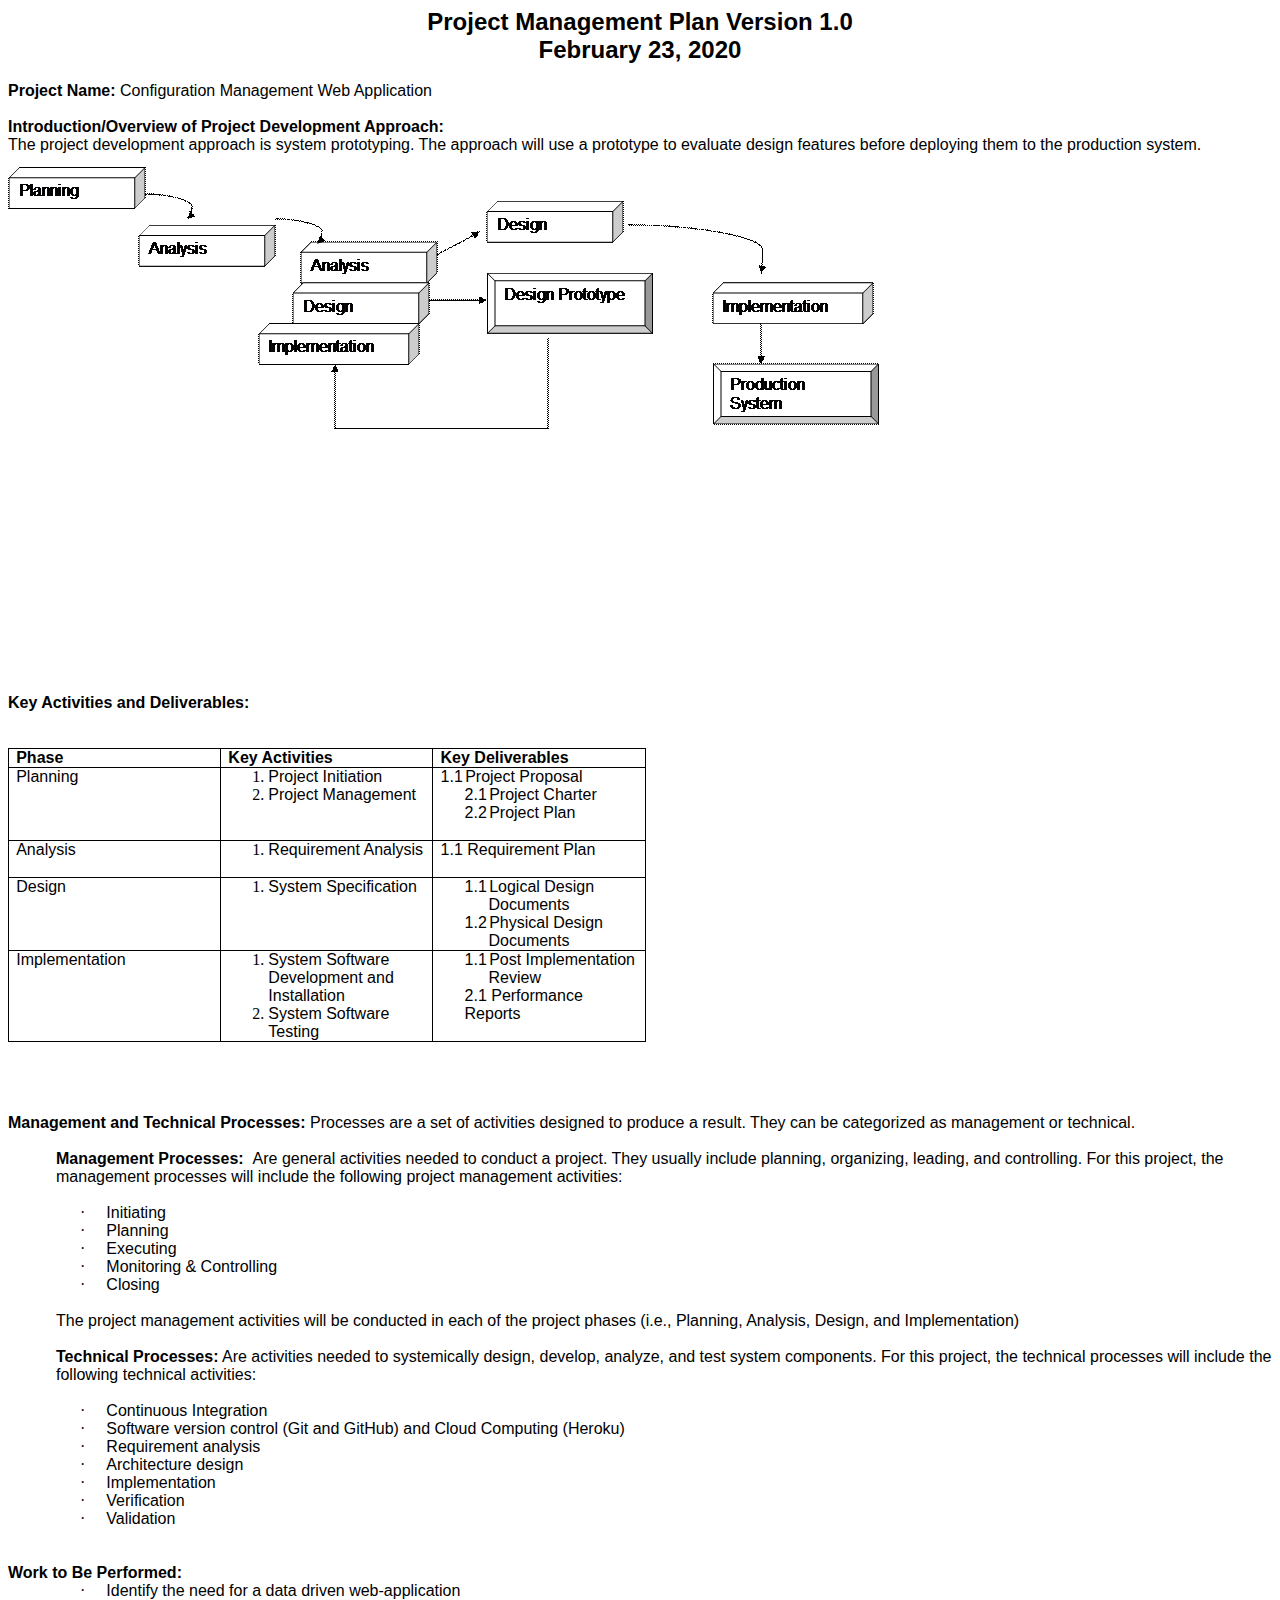
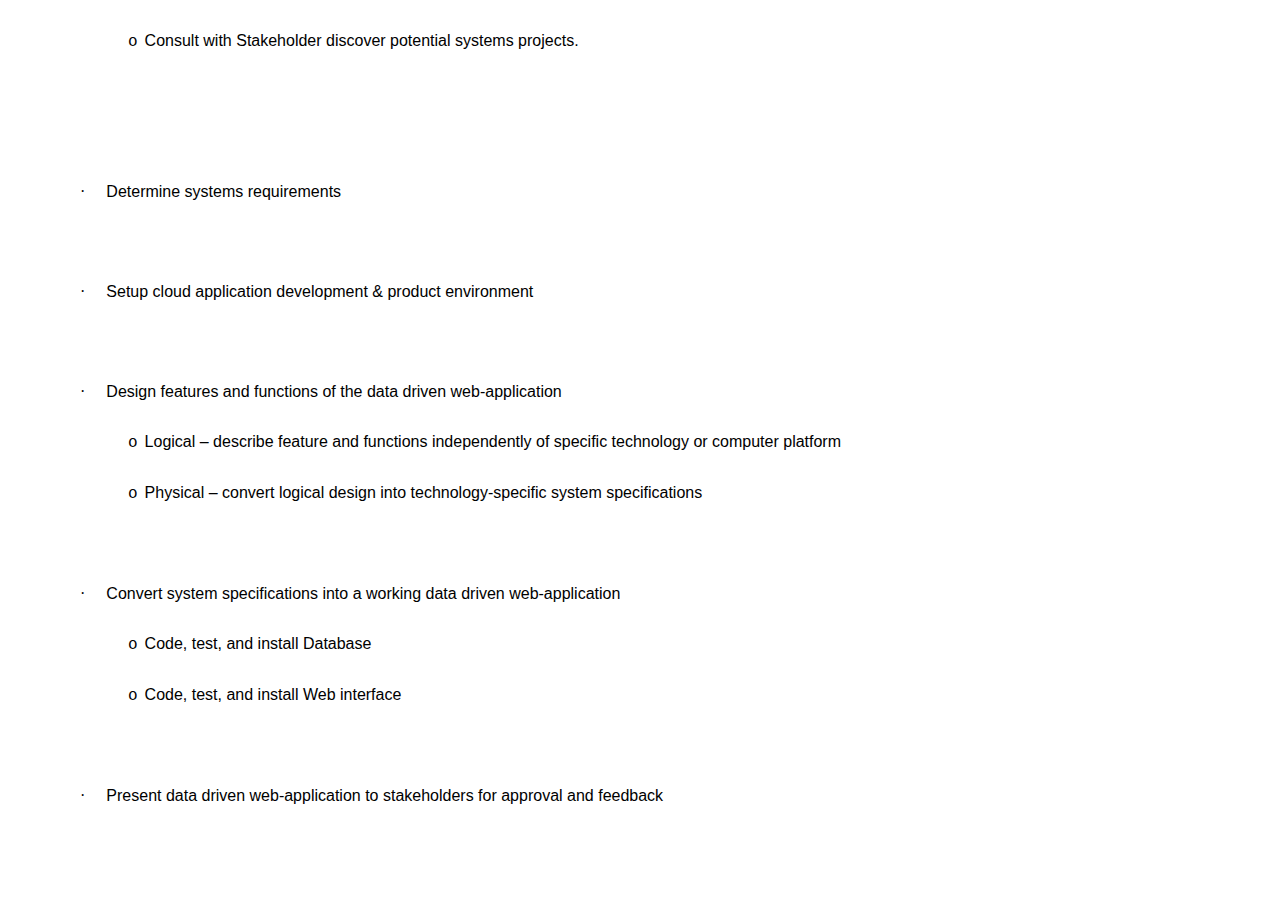
<file: PPlan.html>
<html xmlns:v="urn:schemas-microsoft-com:vml"
xmlns:o="urn:schemas-microsoft-com:office:office"
xmlns:w="urn:schemas-microsoft-com:office:word"
xmlns:m="http://schemas.microsoft.com/office/2004/12/omml"
xmlns="http://www.w3.org/TR/REC-html40">

<head>
<meta http-equiv=Content-Type content="text/html; charset=windows-1252">
<meta name=ProgId content=Word.Document>
<meta name=Generator content="Microsoft Word 15">
<meta name=Originator content="Microsoft Word 15">
<link rel=File-List href="PPlan_files/filelist.xml">
<link rel=Edit-Time-Data href="PPlan_files/editdata.mso">
<!--[if !mso]>
<style>
v\:* {behavior:url(#default#VML);}
o\:* {behavior:url(#default#VML);}
w\:* {behavior:url(#default#VML);}
.shape {behavior:url(#default#VML);}
</style>
<![endif]-->
<title>Project Title: Project Management Intranet Site Project</title>
<!--[if gte mso 9]><xml>
 <o:DocumentProperties>
  <o:Author>IT Department</o:Author>
  <o:LastAuthor>Ralph49</o:LastAuthor>
  <o:Revision>2</o:Revision>
  <o:TotalTime>11</o:TotalTime>
  <o:Created>2020-03-22T23:15:00Z</o:Created>
  <o:LastSaved>2020-03-22T23:15:00Z</o:LastSaved>
  <o:Pages>1</o:Pages>
  <o:Words>371</o:Words>
  <o:Characters>2121</o:Characters>
  <o:Company>Augsburg College</o:Company>
  <o:Lines>17</o:Lines>
  <o:Paragraphs>4</o:Paragraphs>
  <o:CharactersWithSpaces>2488</o:CharactersWithSpaces>
  <o:Version>16.00</o:Version>
 </o:DocumentProperties>
 <o:OfficeDocumentSettings>
  <o:TargetScreenSize>800x600</o:TargetScreenSize>
 </o:OfficeDocumentSettings>
</xml><![endif]-->
<link rel=themeData href="PPlan_files/themedata.thmx">
<link rel=colorSchemeMapping href="PPlan_files/colorschememapping.xml">
<!--[if gte mso 9]><xml>
 <w:WordDocument>
  <w:SpellingState>Clean</w:SpellingState>
  <w:GrammarState>Clean</w:GrammarState>
  <w:TrackMoves>false</w:TrackMoves>
  <w:TrackFormatting/>
  <w:ValidateAgainstSchemas/>
  <w:SaveIfXMLInvalid>false</w:SaveIfXMLInvalid>
  <w:IgnoreMixedContent>false</w:IgnoreMixedContent>
  <w:AlwaysShowPlaceholderText>false</w:AlwaysShowPlaceholderText>
  <w:DoNotPromoteQF/>
  <w:LidThemeOther>EN-US</w:LidThemeOther>
  <w:LidThemeAsian>X-NONE</w:LidThemeAsian>
  <w:LidThemeComplexScript>X-NONE</w:LidThemeComplexScript>
  <w:Compatibility>
   <w:SelectEntireFieldWithStartOrEnd/>
   <w:UseWord2002TableStyleRules/>
   <w:UseWord2010TableStyleRules/>
   <w:DontUseIndentAsNumberingTabStop/>
   <w:FELineBreak11/>
   <w:WW11IndentRules/>
   <w:DontAutofitConstrainedTables/>
   <w:AutofitLikeWW11/>
   <w:HangulWidthLikeWW11/>
   <w:UseNormalStyleForList/>
   <w:DontVertAlignCellWithSp/>
   <w:DontBreakConstrainedForcedTables/>
   <w:DontVertAlignInTxbx/>
   <w:Word11KerningPairs/>
   <w:CachedColBalance/>
  </w:Compatibility>
  <w:BrowserLevel>MicrosoftInternetExplorer4</w:BrowserLevel>
  <m:mathPr>
   <m:mathFont m:val="Cambria Math"/>
   <m:brkBin m:val="before"/>
   <m:brkBinSub m:val="&#45;-"/>
   <m:smallFrac m:val="off"/>
   <m:dispDef/>
   <m:lMargin m:val="0"/>
   <m:rMargin m:val="0"/>
   <m:defJc m:val="centerGroup"/>
   <m:wrapIndent m:val="1440"/>
   <m:intLim m:val="subSup"/>
   <m:naryLim m:val="undOvr"/>
  </m:mathPr></w:WordDocument>
</xml><![endif]--><!--[if gte mso 9]><xml>
 <w:LatentStyles DefLockedState="false" DefUnhideWhenUsed="false"
  DefSemiHidden="false" DefQFormat="false" LatentStyleCount="376">
  <w:LsdException Locked="false" QFormat="true" Name="Normal"/>
  <w:LsdException Locked="false" QFormat="true" Name="heading 1"/>
  <w:LsdException Locked="false" SemiHidden="true" UnhideWhenUsed="true"
   QFormat="true" Name="heading 2"/>
  <w:LsdException Locked="false" SemiHidden="true" UnhideWhenUsed="true"
   QFormat="true" Name="heading 3"/>
  <w:LsdException Locked="false" SemiHidden="true" UnhideWhenUsed="true"
   QFormat="true" Name="heading 4"/>
  <w:LsdException Locked="false" SemiHidden="true" UnhideWhenUsed="true"
   QFormat="true" Name="heading 5"/>
  <w:LsdException Locked="false" SemiHidden="true" UnhideWhenUsed="true"
   QFormat="true" Name="heading 6"/>
  <w:LsdException Locked="false" SemiHidden="true" UnhideWhenUsed="true"
   QFormat="true" Name="heading 7"/>
  <w:LsdException Locked="false" SemiHidden="true" UnhideWhenUsed="true"
   QFormat="true" Name="heading 8"/>
  <w:LsdException Locked="false" SemiHidden="true" UnhideWhenUsed="true"
   QFormat="true" Name="heading 9"/>
  <w:LsdException Locked="false" SemiHidden="true" UnhideWhenUsed="true"
   QFormat="true" Name="caption"/>
  <w:LsdException Locked="false" QFormat="true" Name="Title"/>
  <w:LsdException Locked="false" QFormat="true" Name="Subtitle"/>
  <w:LsdException Locked="false" QFormat="true" Name="Strong"/>
  <w:LsdException Locked="false" QFormat="true" Name="Emphasis"/>
  <w:LsdException Locked="false" Priority="99" SemiHidden="true"
   Name="Placeholder Text"/>
  <w:LsdException Locked="false" Priority="1" QFormat="true" Name="No Spacing"/>
  <w:LsdException Locked="false" Priority="60" Name="Light Shading"/>
  <w:LsdException Locked="false" Priority="61" Name="Light List"/>
  <w:LsdException Locked="false" Priority="62" Name="Light Grid"/>
  <w:LsdException Locked="false" Priority="63" Name="Medium Shading 1"/>
  <w:LsdException Locked="false" Priority="64" Name="Medium Shading 2"/>
  <w:LsdException Locked="false" Priority="65" Name="Medium List 1"/>
  <w:LsdException Locked="false" Priority="66" Name="Medium List 2"/>
  <w:LsdException Locked="false" Priority="67" Name="Medium Grid 1"/>
  <w:LsdException Locked="false" Priority="68" Name="Medium Grid 2"/>
  <w:LsdException Locked="false" Priority="69" Name="Medium Grid 3"/>
  <w:LsdException Locked="false" Priority="70" Name="Dark List"/>
  <w:LsdException Locked="false" Priority="71" Name="Colorful Shading"/>
  <w:LsdException Locked="false" Priority="72" Name="Colorful List"/>
  <w:LsdException Locked="false" Priority="73" Name="Colorful Grid"/>
  <w:LsdException Locked="false" Priority="60" Name="Light Shading Accent 1"/>
  <w:LsdException Locked="false" Priority="61" Name="Light List Accent 1"/>
  <w:LsdException Locked="false" Priority="62" Name="Light Grid Accent 1"/>
  <w:LsdException Locked="false" Priority="63" Name="Medium Shading 1 Accent 1"/>
  <w:LsdException Locked="false" Priority="64" Name="Medium Shading 2 Accent 1"/>
  <w:LsdException Locked="false" Priority="65" Name="Medium List 1 Accent 1"/>
  <w:LsdException Locked="false" Priority="99" SemiHidden="true" Name="Revision"/>
  <w:LsdException Locked="false" Priority="34" QFormat="true"
   Name="List Paragraph"/>
  <w:LsdException Locked="false" Priority="29" QFormat="true" Name="Quote"/>
  <w:LsdException Locked="false" Priority="30" QFormat="true"
   Name="Intense Quote"/>
  <w:LsdException Locked="false" Priority="66" Name="Medium List 2 Accent 1"/>
  <w:LsdException Locked="false" Priority="67" Name="Medium Grid 1 Accent 1"/>
  <w:LsdException Locked="false" Priority="68" Name="Medium Grid 2 Accent 1"/>
  <w:LsdException Locked="false" Priority="69" Name="Medium Grid 3 Accent 1"/>
  <w:LsdException Locked="false" Priority="70" Name="Dark List Accent 1"/>
  <w:LsdException Locked="false" Priority="71" Name="Colorful Shading Accent 1"/>
  <w:LsdException Locked="false" Priority="72" Name="Colorful List Accent 1"/>
  <w:LsdException Locked="false" Priority="73" Name="Colorful Grid Accent 1"/>
  <w:LsdException Locked="false" Priority="60" Name="Light Shading Accent 2"/>
  <w:LsdException Locked="false" Priority="61" Name="Light List Accent 2"/>
  <w:LsdException Locked="false" Priority="62" Name="Light Grid Accent 2"/>
  <w:LsdException Locked="false" Priority="63" Name="Medium Shading 1 Accent 2"/>
  <w:LsdException Locked="false" Priority="64" Name="Medium Shading 2 Accent 2"/>
  <w:LsdException Locked="false" Priority="65" Name="Medium List 1 Accent 2"/>
  <w:LsdException Locked="false" Priority="66" Name="Medium List 2 Accent 2"/>
  <w:LsdException Locked="false" Priority="67" Name="Medium Grid 1 Accent 2"/>
  <w:LsdException Locked="false" Priority="68" Name="Medium Grid 2 Accent 2"/>
  <w:LsdException Locked="false" Priority="69" Name="Medium Grid 3 Accent 2"/>
  <w:LsdException Locked="false" Priority="70" Name="Dark List Accent 2"/>
  <w:LsdException Locked="false" Priority="71" Name="Colorful Shading Accent 2"/>
  <w:LsdException Locked="false" Priority="72" Name="Colorful List Accent 2"/>
  <w:LsdException Locked="false" Priority="73" Name="Colorful Grid Accent 2"/>
  <w:LsdException Locked="false" Priority="60" Name="Light Shading Accent 3"/>
  <w:LsdException Locked="false" Priority="61" Name="Light List Accent 3"/>
  <w:LsdException Locked="false" Priority="62" Name="Light Grid Accent 3"/>
  <w:LsdException Locked="false" Priority="63" Name="Medium Shading 1 Accent 3"/>
  <w:LsdException Locked="false" Priority="64" Name="Medium Shading 2 Accent 3"/>
  <w:LsdException Locked="false" Priority="65" Name="Medium List 1 Accent 3"/>
  <w:LsdException Locked="false" Priority="66" Name="Medium List 2 Accent 3"/>
  <w:LsdException Locked="false" Priority="67" Name="Medium Grid 1 Accent 3"/>
  <w:LsdException Locked="false" Priority="68" Name="Medium Grid 2 Accent 3"/>
  <w:LsdException Locked="false" Priority="69" Name="Medium Grid 3 Accent 3"/>
  <w:LsdException Locked="false" Priority="70" Name="Dark List Accent 3"/>
  <w:LsdException Locked="false" Priority="71" Name="Colorful Shading Accent 3"/>
  <w:LsdException Locked="false" Priority="72" Name="Colorful List Accent 3"/>
  <w:LsdException Locked="false" Priority="73" Name="Colorful Grid Accent 3"/>
  <w:LsdException Locked="false" Priority="60" Name="Light Shading Accent 4"/>
  <w:LsdException Locked="false" Priority="61" Name="Light List Accent 4"/>
  <w:LsdException Locked="false" Priority="62" Name="Light Grid Accent 4"/>
  <w:LsdException Locked="false" Priority="63" Name="Medium Shading 1 Accent 4"/>
  <w:LsdException Locked="false" Priority="64" Name="Medium Shading 2 Accent 4"/>
  <w:LsdException Locked="false" Priority="65" Name="Medium List 1 Accent 4"/>
  <w:LsdException Locked="false" Priority="66" Name="Medium List 2 Accent 4"/>
  <w:LsdException Locked="false" Priority="67" Name="Medium Grid 1 Accent 4"/>
  <w:LsdException Locked="false" Priority="68" Name="Medium Grid 2 Accent 4"/>
  <w:LsdException Locked="false" Priority="69" Name="Medium Grid 3 Accent 4"/>
  <w:LsdException Locked="false" Priority="70" Name="Dark List Accent 4"/>
  <w:LsdException Locked="false" Priority="71" Name="Colorful Shading Accent 4"/>
  <w:LsdException Locked="false" Priority="72" Name="Colorful List Accent 4"/>
  <w:LsdException Locked="false" Priority="73" Name="Colorful Grid Accent 4"/>
  <w:LsdException Locked="false" Priority="60" Name="Light Shading Accent 5"/>
  <w:LsdException Locked="false" Priority="61" Name="Light List Accent 5"/>
  <w:LsdException Locked="false" Priority="62" Name="Light Grid Accent 5"/>
  <w:LsdException Locked="false" Priority="63" Name="Medium Shading 1 Accent 5"/>
  <w:LsdException Locked="false" Priority="64" Name="Medium Shading 2 Accent 5"/>
  <w:LsdException Locked="false" Priority="65" Name="Medium List 1 Accent 5"/>
  <w:LsdException Locked="false" Priority="66" Name="Medium List 2 Accent 5"/>
  <w:LsdException Locked="false" Priority="67" Name="Medium Grid 1 Accent 5"/>
  <w:LsdException Locked="false" Priority="68" Name="Medium Grid 2 Accent 5"/>
  <w:LsdException Locked="false" Priority="69" Name="Medium Grid 3 Accent 5"/>
  <w:LsdException Locked="false" Priority="70" Name="Dark List Accent 5"/>
  <w:LsdException Locked="false" Priority="71" Name="Colorful Shading Accent 5"/>
  <w:LsdException Locked="false" Priority="72" Name="Colorful List Accent 5"/>
  <w:LsdException Locked="false" Priority="73" Name="Colorful Grid Accent 5"/>
  <w:LsdException Locked="false" Priority="60" Name="Light Shading Accent 6"/>
  <w:LsdException Locked="false" Priority="61" Name="Light List Accent 6"/>
  <w:LsdException Locked="false" Priority="62" Name="Light Grid Accent 6"/>
  <w:LsdException Locked="false" Priority="63" Name="Medium Shading 1 Accent 6"/>
  <w:LsdException Locked="false" Priority="64" Name="Medium Shading 2 Accent 6"/>
  <w:LsdException Locked="false" Priority="65" Name="Medium List 1 Accent 6"/>
  <w:LsdException Locked="false" Priority="66" Name="Medium List 2 Accent 6"/>
  <w:LsdException Locked="false" Priority="67" Name="Medium Grid 1 Accent 6"/>
  <w:LsdException Locked="false" Priority="68" Name="Medium Grid 2 Accent 6"/>
  <w:LsdException Locked="false" Priority="69" Name="Medium Grid 3 Accent 6"/>
  <w:LsdException Locked="false" Priority="70" Name="Dark List Accent 6"/>
  <w:LsdException Locked="false" Priority="71" Name="Colorful Shading Accent 6"/>
  <w:LsdException Locked="false" Priority="72" Name="Colorful List Accent 6"/>
  <w:LsdException Locked="false" Priority="73" Name="Colorful Grid Accent 6"/>
  <w:LsdException Locked="false" Priority="19" QFormat="true"
   Name="Subtle Emphasis"/>
  <w:LsdException Locked="false" Priority="21" QFormat="true"
   Name="Intense Emphasis"/>
  <w:LsdException Locked="false" Priority="31" QFormat="true"
   Name="Subtle Reference"/>
  <w:LsdException Locked="false" Priority="32" QFormat="true"
   Name="Intense Reference"/>
  <w:LsdException Locked="false" Priority="33" QFormat="true" Name="Book Title"/>
  <w:LsdException Locked="false" Priority="37" SemiHidden="true"
   UnhideWhenUsed="true" Name="Bibliography"/>
  <w:LsdException Locked="false" Priority="39" SemiHidden="true"
   UnhideWhenUsed="true" QFormat="true" Name="TOC Heading"/>
  <w:LsdException Locked="false" Priority="41" Name="Plain Table 1"/>
  <w:LsdException Locked="false" Priority="42" Name="Plain Table 2"/>
  <w:LsdException Locked="false" Priority="43" Name="Plain Table 3"/>
  <w:LsdException Locked="false" Priority="44" Name="Plain Table 4"/>
  <w:LsdException Locked="false" Priority="45" Name="Plain Table 5"/>
  <w:LsdException Locked="false" Priority="40" Name="Grid Table Light"/>
  <w:LsdException Locked="false" Priority="46" Name="Grid Table 1 Light"/>
  <w:LsdException Locked="false" Priority="47" Name="Grid Table 2"/>
  <w:LsdException Locked="false" Priority="48" Name="Grid Table 3"/>
  <w:LsdException Locked="false" Priority="49" Name="Grid Table 4"/>
  <w:LsdException Locked="false" Priority="50" Name="Grid Table 5 Dark"/>
  <w:LsdException Locked="false" Priority="51" Name="Grid Table 6 Colorful"/>
  <w:LsdException Locked="false" Priority="52" Name="Grid Table 7 Colorful"/>
  <w:LsdException Locked="false" Priority="46"
   Name="Grid Table 1 Light Accent 1"/>
  <w:LsdException Locked="false" Priority="47" Name="Grid Table 2 Accent 1"/>
  <w:LsdException Locked="false" Priority="48" Name="Grid Table 3 Accent 1"/>
  <w:LsdException Locked="false" Priority="49" Name="Grid Table 4 Accent 1"/>
  <w:LsdException Locked="false" Priority="50" Name="Grid Table 5 Dark Accent 1"/>
  <w:LsdException Locked="false" Priority="51"
   Name="Grid Table 6 Colorful Accent 1"/>
  <w:LsdException Locked="false" Priority="52"
   Name="Grid Table 7 Colorful Accent 1"/>
  <w:LsdException Locked="false" Priority="46"
   Name="Grid Table 1 Light Accent 2"/>
  <w:LsdException Locked="false" Priority="47" Name="Grid Table 2 Accent 2"/>
  <w:LsdException Locked="false" Priority="48" Name="Grid Table 3 Accent 2"/>
  <w:LsdException Locked="false" Priority="49" Name="Grid Table 4 Accent 2"/>
  <w:LsdException Locked="false" Priority="50" Name="Grid Table 5 Dark Accent 2"/>
  <w:LsdException Locked="false" Priority="51"
   Name="Grid Table 6 Colorful Accent 2"/>
  <w:LsdException Locked="false" Priority="52"
   Name="Grid Table 7 Colorful Accent 2"/>
  <w:LsdException Locked="false" Priority="46"
   Name="Grid Table 1 Light Accent 3"/>
  <w:LsdException Locked="false" Priority="47" Name="Grid Table 2 Accent 3"/>
  <w:LsdException Locked="false" Priority="48" Name="Grid Table 3 Accent 3"/>
  <w:LsdException Locked="false" Priority="49" Name="Grid Table 4 Accent 3"/>
  <w:LsdException Locked="false" Priority="50" Name="Grid Table 5 Dark Accent 3"/>
  <w:LsdException Locked="false" Priority="51"
   Name="Grid Table 6 Colorful Accent 3"/>
  <w:LsdException Locked="false" Priority="52"
   Name="Grid Table 7 Colorful Accent 3"/>
  <w:LsdException Locked="false" Priority="46"
   Name="Grid Table 1 Light Accent 4"/>
  <w:LsdException Locked="false" Priority="47" Name="Grid Table 2 Accent 4"/>
  <w:LsdException Locked="false" Priority="48" Name="Grid Table 3 Accent 4"/>
  <w:LsdException Locked="false" Priority="49" Name="Grid Table 4 Accent 4"/>
  <w:LsdException Locked="false" Priority="50" Name="Grid Table 5 Dark Accent 4"/>
  <w:LsdException Locked="false" Priority="51"
   Name="Grid Table 6 Colorful Accent 4"/>
  <w:LsdException Locked="false" Priority="52"
   Name="Grid Table 7 Colorful Accent 4"/>
  <w:LsdException Locked="false" Priority="46"
   Name="Grid Table 1 Light Accent 5"/>
  <w:LsdException Locked="false" Priority="47" Name="Grid Table 2 Accent 5"/>
  <w:LsdException Locked="false" Priority="48" Name="Grid Table 3 Accent 5"/>
  <w:LsdException Locked="false" Priority="49" Name="Grid Table 4 Accent 5"/>
  <w:LsdException Locked="false" Priority="50" Name="Grid Table 5 Dark Accent 5"/>
  <w:LsdException Locked="false" Priority="51"
   Name="Grid Table 6 Colorful Accent 5"/>
  <w:LsdException Locked="false" Priority="52"
   Name="Grid Table 7 Colorful Accent 5"/>
  <w:LsdException Locked="false" Priority="46"
   Name="Grid Table 1 Light Accent 6"/>
  <w:LsdException Locked="false" Priority="47" Name="Grid Table 2 Accent 6"/>
  <w:LsdException Locked="false" Priority="48" Name="Grid Table 3 Accent 6"/>
  <w:LsdException Locked="false" Priority="49" Name="Grid Table 4 Accent 6"/>
  <w:LsdException Locked="false" Priority="50" Name="Grid Table 5 Dark Accent 6"/>
  <w:LsdException Locked="false" Priority="51"
   Name="Grid Table 6 Colorful Accent 6"/>
  <w:LsdException Locked="false" Priority="52"
   Name="Grid Table 7 Colorful Accent 6"/>
  <w:LsdException Locked="false" Priority="46" Name="List Table 1 Light"/>
  <w:LsdException Locked="false" Priority="47" Name="List Table 2"/>
  <w:LsdException Locked="false" Priority="48" Name="List Table 3"/>
  <w:LsdException Locked="false" Priority="49" Name="List Table 4"/>
  <w:LsdException Locked="false" Priority="50" Name="List Table 5 Dark"/>
  <w:LsdException Locked="false" Priority="51" Name="List Table 6 Colorful"/>
  <w:LsdException Locked="false" Priority="52" Name="List Table 7 Colorful"/>
  <w:LsdException Locked="false" Priority="46"
   Name="List Table 1 Light Accent 1"/>
  <w:LsdException Locked="false" Priority="47" Name="List Table 2 Accent 1"/>
  <w:LsdException Locked="false" Priority="48" Name="List Table 3 Accent 1"/>
  <w:LsdException Locked="false" Priority="49" Name="List Table 4 Accent 1"/>
  <w:LsdException Locked="false" Priority="50" Name="List Table 5 Dark Accent 1"/>
  <w:LsdException Locked="false" Priority="51"
   Name="List Table 6 Colorful Accent 1"/>
  <w:LsdException Locked="false" Priority="52"
   Name="List Table 7 Colorful Accent 1"/>
  <w:LsdException Locked="false" Priority="46"
   Name="List Table 1 Light Accent 2"/>
  <w:LsdException Locked="false" Priority="47" Name="List Table 2 Accent 2"/>
  <w:LsdException Locked="false" Priority="48" Name="List Table 3 Accent 2"/>
  <w:LsdException Locked="false" Priority="49" Name="List Table 4 Accent 2"/>
  <w:LsdException Locked="false" Priority="50" Name="List Table 5 Dark Accent 2"/>
  <w:LsdException Locked="false" Priority="51"
   Name="List Table 6 Colorful Accent 2"/>
  <w:LsdException Locked="false" Priority="52"
   Name="List Table 7 Colorful Accent 2"/>
  <w:LsdException Locked="false" Priority="46"
   Name="List Table 1 Light Accent 3"/>
  <w:LsdException Locked="false" Priority="47" Name="List Table 2 Accent 3"/>
  <w:LsdException Locked="false" Priority="48" Name="List Table 3 Accent 3"/>
  <w:LsdException Locked="false" Priority="49" Name="List Table 4 Accent 3"/>
  <w:LsdException Locked="false" Priority="50" Name="List Table 5 Dark Accent 3"/>
  <w:LsdException Locked="false" Priority="51"
   Name="List Table 6 Colorful Accent 3"/>
  <w:LsdException Locked="false" Priority="52"
   Name="List Table 7 Colorful Accent 3"/>
  <w:LsdException Locked="false" Priority="46"
   Name="List Table 1 Light Accent 4"/>
  <w:LsdException Locked="false" Priority="47" Name="List Table 2 Accent 4"/>
  <w:LsdException Locked="false" Priority="48" Name="List Table 3 Accent 4"/>
  <w:LsdException Locked="false" Priority="49" Name="List Table 4 Accent 4"/>
  <w:LsdException Locked="false" Priority="50" Name="List Table 5 Dark Accent 4"/>
  <w:LsdException Locked="false" Priority="51"
   Name="List Table 6 Colorful Accent 4"/>
  <w:LsdException Locked="false" Priority="52"
   Name="List Table 7 Colorful Accent 4"/>
  <w:LsdException Locked="false" Priority="46"
   Name="List Table 1 Light Accent 5"/>
  <w:LsdException Locked="false" Priority="47" Name="List Table 2 Accent 5"/>
  <w:LsdException Locked="false" Priority="48" Name="List Table 3 Accent 5"/>
  <w:LsdException Locked="false" Priority="49" Name="List Table 4 Accent 5"/>
  <w:LsdException Locked="false" Priority="50" Name="List Table 5 Dark Accent 5"/>
  <w:LsdException Locked="false" Priority="51"
   Name="List Table 6 Colorful Accent 5"/>
  <w:LsdException Locked="false" Priority="52"
   Name="List Table 7 Colorful Accent 5"/>
  <w:LsdException Locked="false" Priority="46"
   Name="List Table 1 Light Accent 6"/>
  <w:LsdException Locked="false" Priority="47" Name="List Table 2 Accent 6"/>
  <w:LsdException Locked="false" Priority="48" Name="List Table 3 Accent 6"/>
  <w:LsdException Locked="false" Priority="49" Name="List Table 4 Accent 6"/>
  <w:LsdException Locked="false" Priority="50" Name="List Table 5 Dark Accent 6"/>
  <w:LsdException Locked="false" Priority="51"
   Name="List Table 6 Colorful Accent 6"/>
  <w:LsdException Locked="false" Priority="52"
   Name="List Table 7 Colorful Accent 6"/>
  <w:LsdException Locked="false" Priority="99" SemiHidden="true"
   UnhideWhenUsed="true" Name="Mention"/>
  <w:LsdException Locked="false" Priority="99" SemiHidden="true"
   UnhideWhenUsed="true" Name="Smart Hyperlink"/>
  <w:LsdException Locked="false" Priority="99" SemiHidden="true"
   UnhideWhenUsed="true" Name="Hashtag"/>
  <w:LsdException Locked="false" Priority="99" SemiHidden="true"
   UnhideWhenUsed="true" Name="Unresolved Mention"/>
  <w:LsdException Locked="false" Priority="99" SemiHidden="true"
   UnhideWhenUsed="true" Name="Smart Link"/>
 </w:LatentStyles>
</xml><![endif]-->
<style>
<!--
 /* Font Definitions */
 @font-face
	{font-family:"New York";
	panose-1:2 4 5 3 6 5 6 2 3 4;
	mso-font-alt:"Times New Roman";
	mso-font-charset:0;
	mso-generic-font-family:roman;
	mso-font-pitch:variable;
	mso-font-signature:3 0 0 0 1 0;}
@font-face
	{font-family:Wingdings;
	panose-1:5 0 0 0 0 0 0 0 0 0;
	mso-font-charset:2;
	mso-generic-font-family:auto;
	mso-font-pitch:variable;
	mso-font-signature:0 268435456 0 0 -2147483648 0;}
@font-face
	{font-family:"Cambria Math";
	panose-1:2 4 5 3 5 4 6 3 2 4;
	mso-font-charset:0;
	mso-generic-font-family:roman;
	mso-font-pitch:variable;
	mso-font-signature:-536869121 1107305727 33554432 0 415 0;}
@font-face
	{font-family:Calibri;
	panose-1:2 15 5 2 2 2 4 3 2 4;
	mso-font-charset:0;
	mso-generic-font-family:swiss;
	mso-font-pitch:variable;
	mso-font-signature:-536870145 1073786111 1 0 415 0;}
 /* Style Definitions */
 p.MsoNormal, li.MsoNormal, div.MsoNormal
	{mso-style-unhide:no;
	mso-style-qformat:yes;
	mso-style-parent:"";
	margin:0in;
	margin-bottom:.0001pt;
	mso-pagination:widow-orphan;
	font-size:12.0pt;
	font-family:"Times New Roman",serif;
	mso-fareast-font-family:"Times New Roman";}
p.MsoTitle, li.MsoTitle, div.MsoTitle
	{mso-style-unhide:no;
	mso-style-qformat:yes;
	margin:0in;
	margin-bottom:.0001pt;
	text-align:center;
	mso-pagination:widow-orphan;
	font-size:18.0pt;
	mso-bidi-font-size:12.0pt;
	font-family:"Times New Roman",serif;
	mso-fareast-font-family:"Times New Roman";
	font-weight:bold;}
p.MsoListParagraph, li.MsoListParagraph, div.MsoListParagraph
	{mso-style-priority:34;
	mso-style-unhide:no;
	mso-style-qformat:yes;
	margin-top:0in;
	margin-right:0in;
	margin-bottom:8.0pt;
	margin-left:.5in;
	mso-add-space:auto;
	line-height:107%;
	mso-pagination:widow-orphan;
	font-size:11.0pt;
	font-family:"Calibri",sans-serif;
	mso-fareast-font-family:Calibri;
	mso-bidi-font-family:"Times New Roman";}
p.MsoListParagraphCxSpFirst, li.MsoListParagraphCxSpFirst, div.MsoListParagraphCxSpFirst
	{mso-style-priority:34;
	mso-style-unhide:no;
	mso-style-qformat:yes;
	mso-style-type:export-only;
	margin-top:0in;
	margin-right:0in;
	margin-bottom:0in;
	margin-left:.5in;
	margin-bottom:.0001pt;
	mso-add-space:auto;
	line-height:107%;
	mso-pagination:widow-orphan;
	font-size:11.0pt;
	font-family:"Calibri",sans-serif;
	mso-fareast-font-family:Calibri;
	mso-bidi-font-family:"Times New Roman";}
p.MsoListParagraphCxSpMiddle, li.MsoListParagraphCxSpMiddle, div.MsoListParagraphCxSpMiddle
	{mso-style-priority:34;
	mso-style-unhide:no;
	mso-style-qformat:yes;
	mso-style-type:export-only;
	margin-top:0in;
	margin-right:0in;
	margin-bottom:0in;
	margin-left:.5in;
	margin-bottom:.0001pt;
	mso-add-space:auto;
	line-height:107%;
	mso-pagination:widow-orphan;
	font-size:11.0pt;
	font-family:"Calibri",sans-serif;
	mso-fareast-font-family:Calibri;
	mso-bidi-font-family:"Times New Roman";}
p.MsoListParagraphCxSpLast, li.MsoListParagraphCxSpLast, div.MsoListParagraphCxSpLast
	{mso-style-priority:34;
	mso-style-unhide:no;
	mso-style-qformat:yes;
	mso-style-type:export-only;
	margin-top:0in;
	margin-right:0in;
	margin-bottom:8.0pt;
	margin-left:.5in;
	mso-add-space:auto;
	line-height:107%;
	mso-pagination:widow-orphan;
	font-size:11.0pt;
	font-family:"Calibri",sans-serif;
	mso-fareast-font-family:Calibri;
	mso-bidi-font-family:"Times New Roman";}
p.SHTB, li.SHTB, div.SHTB
	{mso-style-name:"SH\/TB";
	mso-style-unhide:no;
	mso-style-next:Normal;
	margin-top:6.5pt;
	margin-right:0in;
	margin-bottom:0in;
	margin-left:0in;
	margin-bottom:.0001pt;
	line-height:10.0pt;
	mso-line-height-rule:exactly;
	mso-pagination:widow-orphan;
	border:none;
	mso-border-bottom-alt:solid windowtext .75pt;
	padding:0in;
	mso-padding-alt:0in 0in 0in 0in;
	font-size:8.0pt;
	mso-bidi-font-size:10.0pt;
	font-family:"New York",serif;
	mso-fareast-font-family:"Times New Roman";
	mso-bidi-font-family:"Times New Roman";}
.MsoChpDefault
	{mso-style-type:export-only;
	mso-default-props:yes;}
@page WordSection1
	{size:8.5in 11.0in;
	margin:1.0in 1.25in 1.0in 1.25in;
	mso-header-margin:.5in;
	mso-footer-margin:.5in;
	mso-paper-source:0;}
div.WordSection1
	{page:WordSection1;}
 /* List Definitions */
 @list l0
	{mso-list-id:464810527;
	mso-list-type:hybrid;
	mso-list-template-ids:1692728480 67698703 67698691 67698693 67698689 67698691 67698693 67698689 67698691 67698693;}
@list l0:level1
	{mso-level-tab-stop:.75in;
	mso-level-number-position:left;
	margin-left:.75in;
	text-indent:-.25in;}
@list l0:level2
	{mso-level-number-format:bullet;
	mso-level-text:o;
	mso-level-tab-stop:1.0in;
	mso-level-number-position:left;
	text-indent:-.25in;
	font-family:"Courier New";
	mso-bidi-font-family:"Times New Roman";}
@list l0:level3
	{mso-level-number-format:bullet;
	mso-level-text:\F0A7;
	mso-level-tab-stop:1.5in;
	mso-level-number-position:left;
	text-indent:-.25in;
	font-family:Wingdings;}
@list l0:level4
	{mso-level-number-format:bullet;
	mso-level-text:\F0B7;
	mso-level-tab-stop:2.0in;
	mso-level-number-position:left;
	text-indent:-.25in;
	font-family:Symbol;}
@list l0:level5
	{mso-level-number-format:bullet;
	mso-level-text:o;
	mso-level-tab-stop:2.5in;
	mso-level-number-position:left;
	text-indent:-.25in;
	font-family:"Courier New";
	mso-bidi-font-family:"Times New Roman";}
@list l0:level6
	{mso-level-number-format:bullet;
	mso-level-text:\F0A7;
	mso-level-tab-stop:3.0in;
	mso-level-number-position:left;
	text-indent:-.25in;
	font-family:Wingdings;}
@list l0:level7
	{mso-level-number-format:bullet;
	mso-level-text:\F0B7;
	mso-level-tab-stop:3.5in;
	mso-level-number-position:left;
	text-indent:-.25in;
	font-family:Symbol;}
@list l0:level8
	{mso-level-number-format:bullet;
	mso-level-text:o;
	mso-level-tab-stop:4.0in;
	mso-level-number-position:left;
	text-indent:-.25in;
	font-family:"Courier New";
	mso-bidi-font-family:"Times New Roman";}
@list l0:level9
	{mso-level-number-format:bullet;
	mso-level-text:\F0A7;
	mso-level-tab-stop:4.5in;
	mso-level-number-position:left;
	text-indent:-.25in;
	font-family:Wingdings;}
@list l1
	{mso-list-id:499391036;
	mso-list-template-ids:449225246;}
@list l1:level1
	{mso-level-tab-stop:none;
	mso-level-number-position:left;
	text-indent:-.25in;}
@list l1:level2
	{mso-level-legal-format:yes;
	mso-level-text:"%1\.%2";
	mso-level-tab-stop:none;
	mso-level-number-position:left;
	margin-left:.5in;
	text-indent:-.25in;}
@list l1:level3
	{mso-level-legal-format:yes;
	mso-level-text:"%1\.%2\.%3";
	mso-level-tab-stop:none;
	mso-level-number-position:left;
	margin-left:.75in;
	text-indent:-.5in;}
@list l1:level4
	{mso-level-legal-format:yes;
	mso-level-text:"%1\.%2\.%3\.%4";
	mso-level-tab-stop:none;
	mso-level-number-position:left;
	margin-left:.75in;
	text-indent:-.5in;}
@list l1:level5
	{mso-level-legal-format:yes;
	mso-level-text:"%1\.%2\.%3\.%4\.%5";
	mso-level-tab-stop:none;
	mso-level-number-position:left;
	margin-left:1.0in;
	text-indent:-.75in;}
@list l1:level6
	{mso-level-legal-format:yes;
	mso-level-text:"%1\.%2\.%3\.%4\.%5\.%6";
	mso-level-tab-stop:none;
	mso-level-number-position:left;
	margin-left:1.0in;
	text-indent:-.75in;}
@list l1:level7
	{mso-level-legal-format:yes;
	mso-level-text:"%1\.%2\.%3\.%4\.%5\.%6\.%7";
	mso-level-tab-stop:none;
	mso-level-number-position:left;
	margin-left:1.25in;
	text-indent:-1.0in;}
@list l1:level8
	{mso-level-legal-format:yes;
	mso-level-text:"%1\.%2\.%3\.%4\.%5\.%6\.%7\.%8";
	mso-level-tab-stop:none;
	mso-level-number-position:left;
	margin-left:1.25in;
	text-indent:-1.0in;}
@list l1:level9
	{mso-level-legal-format:yes;
	mso-level-text:"%1\.%2\.%3\.%4\.%5\.%6\.%7\.%8\.%9";
	mso-level-tab-stop:none;
	mso-level-number-position:left;
	margin-left:1.5in;
	text-indent:-1.25in;}
@list l2
	{mso-list-id:614673924;
	mso-list-template-ids:2054430632;}
@list l2:level1
	{mso-level-tab-stop:none;
	mso-level-number-position:left;
	text-indent:-.25in;}
@list l2:level2
	{mso-level-legal-format:yes;
	mso-level-text:"%1\.%2";
	mso-level-tab-stop:none;
	mso-level-number-position:left;
	margin-left:.5in;
	text-indent:-.25in;}
@list l2:level3
	{mso-level-legal-format:yes;
	mso-level-text:"%1\.%2\.%3";
	mso-level-tab-stop:none;
	mso-level-number-position:left;
	margin-left:.75in;
	text-indent:-.5in;}
@list l2:level4
	{mso-level-legal-format:yes;
	mso-level-text:"%1\.%2\.%3\.%4";
	mso-level-tab-stop:none;
	mso-level-number-position:left;
	margin-left:.75in;
	text-indent:-.5in;}
@list l2:level5
	{mso-level-legal-format:yes;
	mso-level-text:"%1\.%2\.%3\.%4\.%5";
	mso-level-tab-stop:none;
	mso-level-number-position:left;
	margin-left:1.0in;
	text-indent:-.75in;}
@list l2:level6
	{mso-level-legal-format:yes;
	mso-level-text:"%1\.%2\.%3\.%4\.%5\.%6";
	mso-level-tab-stop:none;
	mso-level-number-position:left;
	margin-left:1.0in;
	text-indent:-.75in;}
@list l2:level7
	{mso-level-legal-format:yes;
	mso-level-text:"%1\.%2\.%3\.%4\.%5\.%6\.%7";
	mso-level-tab-stop:none;
	mso-level-number-position:left;
	margin-left:1.25in;
	text-indent:-1.0in;}
@list l2:level8
	{mso-level-legal-format:yes;
	mso-level-text:"%1\.%2\.%3\.%4\.%5\.%6\.%7\.%8";
	mso-level-tab-stop:none;
	mso-level-number-position:left;
	margin-left:1.25in;
	text-indent:-1.0in;}
@list l2:level9
	{mso-level-legal-format:yes;
	mso-level-text:"%1\.%2\.%3\.%4\.%5\.%6\.%7\.%8\.%9";
	mso-level-tab-stop:none;
	mso-level-number-position:left;
	margin-left:1.5in;
	text-indent:-1.25in;}
@list l3
	{mso-list-id:706760527;
	mso-list-type:hybrid;
	mso-list-template-ids:-1633156858 67698689 67698691 67698693 67698689 67698691 67698693 67698689 67698691 67698693;}
@list l3:level1
	{mso-level-number-format:bullet;
	mso-level-text:\F0B7;
	mso-level-tab-stop:none;
	mso-level-number-position:left;
	margin-left:1.0in;
	text-indent:-.25in;
	font-family:Symbol;}
@list l3:level2
	{mso-level-number-format:bullet;
	mso-level-text:o;
	mso-level-tab-stop:none;
	mso-level-number-position:left;
	margin-left:1.5in;
	text-indent:-.25in;
	font-family:"Courier New";}
@list l3:level3
	{mso-level-number-format:bullet;
	mso-level-text:\F0A7;
	mso-level-tab-stop:none;
	mso-level-number-position:left;
	margin-left:2.0in;
	text-indent:-.25in;
	font-family:Wingdings;}
@list l3:level4
	{mso-level-number-format:bullet;
	mso-level-text:\F0B7;
	mso-level-tab-stop:none;
	mso-level-number-position:left;
	margin-left:2.5in;
	text-indent:-.25in;
	font-family:Symbol;}
@list l3:level5
	{mso-level-number-format:bullet;
	mso-level-text:o;
	mso-level-tab-stop:none;
	mso-level-number-position:left;
	margin-left:3.0in;
	text-indent:-.25in;
	font-family:"Courier New";}
@list l3:level6
	{mso-level-number-format:bullet;
	mso-level-text:\F0A7;
	mso-level-tab-stop:none;
	mso-level-number-position:left;
	margin-left:3.5in;
	text-indent:-.25in;
	font-family:Wingdings;}
@list l3:level7
	{mso-level-number-format:bullet;
	mso-level-text:\F0B7;
	mso-level-tab-stop:none;
	mso-level-number-position:left;
	margin-left:4.0in;
	text-indent:-.25in;
	font-family:Symbol;}
@list l3:level8
	{mso-level-number-format:bullet;
	mso-level-text:o;
	mso-level-tab-stop:none;
	mso-level-number-position:left;
	margin-left:4.5in;
	text-indent:-.25in;
	font-family:"Courier New";}
@list l3:level9
	{mso-level-number-format:bullet;
	mso-level-text:\F0A7;
	mso-level-tab-stop:none;
	mso-level-number-position:left;
	margin-left:5.0in;
	text-indent:-.25in;
	font-family:Wingdings;}
@list l4
	{mso-list-id:921187349;
	mso-list-type:hybrid;
	mso-list-template-ids:-1907200756 67698689 67698691 67698693 67698689 67698691 67698693 67698689 67698691 67698693;}
@list l4:level1
	{mso-level-number-format:bullet;
	mso-level-text:\F0B7;
	mso-level-tab-stop:none;
	mso-level-number-position:left;
	margin-left:1.0in;
	text-indent:-.25in;
	font-family:Symbol;}
@list l4:level2
	{mso-level-number-format:bullet;
	mso-level-text:o;
	mso-level-tab-stop:none;
	mso-level-number-position:left;
	margin-left:1.5in;
	text-indent:-.25in;
	font-family:"Courier New";}
@list l4:level3
	{mso-level-number-format:bullet;
	mso-level-text:\F0A7;
	mso-level-tab-stop:none;
	mso-level-number-position:left;
	margin-left:2.0in;
	text-indent:-.25in;
	font-family:Wingdings;}
@list l4:level4
	{mso-level-number-format:bullet;
	mso-level-text:\F0B7;
	mso-level-tab-stop:none;
	mso-level-number-position:left;
	margin-left:2.5in;
	text-indent:-.25in;
	font-family:Symbol;}
@list l4:level5
	{mso-level-number-format:bullet;
	mso-level-text:o;
	mso-level-tab-stop:none;
	mso-level-number-position:left;
	margin-left:3.0in;
	text-indent:-.25in;
	font-family:"Courier New";}
@list l4:level6
	{mso-level-number-format:bullet;
	mso-level-text:\F0A7;
	mso-level-tab-stop:none;
	mso-level-number-position:left;
	margin-left:3.5in;
	text-indent:-.25in;
	font-family:Wingdings;}
@list l4:level7
	{mso-level-number-format:bullet;
	mso-level-text:\F0B7;
	mso-level-tab-stop:none;
	mso-level-number-position:left;
	margin-left:4.0in;
	text-indent:-.25in;
	font-family:Symbol;}
@list l4:level8
	{mso-level-number-format:bullet;
	mso-level-text:o;
	mso-level-tab-stop:none;
	mso-level-number-position:left;
	margin-left:4.5in;
	text-indent:-.25in;
	font-family:"Courier New";}
@list l4:level9
	{mso-level-number-format:bullet;
	mso-level-text:\F0A7;
	mso-level-tab-stop:none;
	mso-level-number-position:left;
	margin-left:5.0in;
	text-indent:-.25in;
	font-family:Wingdings;}
@list l5
	{mso-list-id:1128470477;
	mso-list-type:hybrid;
	mso-list-template-ids:-1650038212 67698689 67698691 67698693 67698689 67698691 67698693 67698689 67698691 67698693;}
@list l5:level1
	{mso-level-number-format:bullet;
	mso-level-text:\F0B7;
	mso-level-tab-stop:none;
	mso-level-number-position:left;
	margin-left:1.0in;
	text-indent:-.25in;
	font-family:Symbol;}
@list l5:level2
	{mso-level-number-format:bullet;
	mso-level-text:o;
	mso-level-tab-stop:none;
	mso-level-number-position:left;
	margin-left:1.5in;
	text-indent:-.25in;
	font-family:"Courier New";}
@list l5:level3
	{mso-level-number-format:bullet;
	mso-level-text:\F0A7;
	mso-level-tab-stop:none;
	mso-level-number-position:left;
	margin-left:2.0in;
	text-indent:-.25in;
	font-family:Wingdings;}
@list l5:level4
	{mso-level-number-format:bullet;
	mso-level-text:\F0B7;
	mso-level-tab-stop:none;
	mso-level-number-position:left;
	margin-left:2.5in;
	text-indent:-.25in;
	font-family:Symbol;}
@list l5:level5
	{mso-level-number-format:bullet;
	mso-level-text:o;
	mso-level-tab-stop:none;
	mso-level-number-position:left;
	margin-left:3.0in;
	text-indent:-.25in;
	font-family:"Courier New";}
@list l5:level6
	{mso-level-number-format:bullet;
	mso-level-text:\F0A7;
	mso-level-tab-stop:none;
	mso-level-number-position:left;
	margin-left:3.5in;
	text-indent:-.25in;
	font-family:Wingdings;}
@list l5:level7
	{mso-level-number-format:bullet;
	mso-level-text:\F0B7;
	mso-level-tab-stop:none;
	mso-level-number-position:left;
	margin-left:4.0in;
	text-indent:-.25in;
	font-family:Symbol;}
@list l5:level8
	{mso-level-number-format:bullet;
	mso-level-text:o;
	mso-level-tab-stop:none;
	mso-level-number-position:left;
	margin-left:4.5in;
	text-indent:-.25in;
	font-family:"Courier New";}
@list l5:level9
	{mso-level-number-format:bullet;
	mso-level-text:\F0A7;
	mso-level-tab-stop:none;
	mso-level-number-position:left;
	margin-left:5.0in;
	text-indent:-.25in;
	font-family:Wingdings;}
@list l6
	{mso-list-id:1141458004;
	mso-list-template-ids:484835568;}
@list l6:level1
	{mso-level-text:%1;
	mso-level-tab-stop:none;
	mso-level-number-position:left;
	margin-left:.25in;
	text-indent:-.25in;}
@list l6:level2
	{mso-level-text:"%1\.%2";
	mso-level-tab-stop:none;
	mso-level-number-position:left;
	margin-left:.25in;
	text-indent:-.25in;}
@list l6:level3
	{mso-level-text:"%1\.%2\.%3";
	mso-level-tab-stop:none;
	mso-level-number-position:left;
	margin-left:.5in;
	text-indent:-.5in;}
@list l6:level4
	{mso-level-text:"%1\.%2\.%3\.%4";
	mso-level-tab-stop:none;
	mso-level-number-position:left;
	margin-left:.5in;
	text-indent:-.5in;}
@list l6:level5
	{mso-level-text:"%1\.%2\.%3\.%4\.%5";
	mso-level-tab-stop:none;
	mso-level-number-position:left;
	margin-left:.75in;
	text-indent:-.75in;}
@list l6:level6
	{mso-level-text:"%1\.%2\.%3\.%4\.%5\.%6";
	mso-level-tab-stop:none;
	mso-level-number-position:left;
	margin-left:.75in;
	text-indent:-.75in;}
@list l6:level7
	{mso-level-text:"%1\.%2\.%3\.%4\.%5\.%6\.%7";
	mso-level-tab-stop:none;
	mso-level-number-position:left;
	margin-left:1.0in;
	text-indent:-1.0in;}
@list l6:level8
	{mso-level-text:"%1\.%2\.%3\.%4\.%5\.%6\.%7\.%8";
	mso-level-tab-stop:none;
	mso-level-number-position:left;
	margin-left:1.0in;
	text-indent:-1.0in;}
@list l6:level9
	{mso-level-text:"%1\.%2\.%3\.%4\.%5\.%6\.%7\.%8\.%9";
	mso-level-tab-stop:none;
	mso-level-number-position:left;
	margin-left:1.25in;
	text-indent:-1.25in;}
@list l7
	{mso-list-id:1296713815;
	mso-list-template-ids:1204059454;}
@list l7:level1
	{mso-level-tab-stop:none;
	mso-level-number-position:left;
	text-indent:-.25in;}
@list l7:level2
	{mso-level-legal-format:yes;
	mso-level-text:"%1\.%2";
	mso-level-tab-stop:none;
	mso-level-number-position:left;
	margin-left:.5in;
	text-indent:-.25in;}
@list l7:level3
	{mso-level-legal-format:yes;
	mso-level-text:"%1\.%2\.%3";
	mso-level-tab-stop:none;
	mso-level-number-position:left;
	margin-left:.75in;
	text-indent:-.5in;}
@list l7:level4
	{mso-level-legal-format:yes;
	mso-level-text:"%1\.%2\.%3\.%4";
	mso-level-tab-stop:none;
	mso-level-number-position:left;
	margin-left:.75in;
	text-indent:-.5in;}
@list l7:level5
	{mso-level-legal-format:yes;
	mso-level-text:"%1\.%2\.%3\.%4\.%5";
	mso-level-tab-stop:none;
	mso-level-number-position:left;
	margin-left:1.0in;
	text-indent:-.75in;}
@list l7:level6
	{mso-level-legal-format:yes;
	mso-level-text:"%1\.%2\.%3\.%4\.%5\.%6";
	mso-level-tab-stop:none;
	mso-level-number-position:left;
	margin-left:1.0in;
	text-indent:-.75in;}
@list l7:level7
	{mso-level-legal-format:yes;
	mso-level-text:"%1\.%2\.%3\.%4\.%5\.%6\.%7";
	mso-level-tab-stop:none;
	mso-level-number-position:left;
	margin-left:1.25in;
	text-indent:-1.0in;}
@list l7:level8
	{mso-level-legal-format:yes;
	mso-level-text:"%1\.%2\.%3\.%4\.%5\.%6\.%7\.%8";
	mso-level-tab-stop:none;
	mso-level-number-position:left;
	margin-left:1.25in;
	text-indent:-1.0in;}
@list l7:level9
	{mso-level-legal-format:yes;
	mso-level-text:"%1\.%2\.%3\.%4\.%5\.%6\.%7\.%8\.%9";
	mso-level-tab-stop:none;
	mso-level-number-position:left;
	margin-left:1.5in;
	text-indent:-1.25in;}
@list l8
	{mso-list-id:1874464462;
	mso-list-type:hybrid;
	mso-list-template-ids:1403036290 67698703 67698713 67698715 67698703 67698713 67698715 67698703 67698713 67698715;}
@list l8:level1
	{mso-level-tab-stop:.5in;
	mso-level-number-position:left;
	text-indent:-.25in;}
@list l8:level2
	{mso-level-number-format:alpha-lower;
	mso-level-tab-stop:1.0in;
	mso-level-number-position:left;
	text-indent:-.25in;}
@list l8:level3
	{mso-level-number-format:roman-lower;
	mso-level-tab-stop:1.5in;
	mso-level-number-position:right;
	text-indent:-9.0pt;}
@list l8:level4
	{mso-level-tab-stop:2.0in;
	mso-level-number-position:left;
	text-indent:-.25in;}
@list l8:level5
	{mso-level-number-format:alpha-lower;
	mso-level-tab-stop:2.5in;
	mso-level-number-position:left;
	text-indent:-.25in;}
@list l8:level6
	{mso-level-number-format:roman-lower;
	mso-level-tab-stop:3.0in;
	mso-level-number-position:right;
	text-indent:-9.0pt;}
@list l8:level7
	{mso-level-tab-stop:3.5in;
	mso-level-number-position:left;
	text-indent:-.25in;}
@list l8:level8
	{mso-level-number-format:alpha-lower;
	mso-level-tab-stop:4.0in;
	mso-level-number-position:left;
	text-indent:-.25in;}
@list l8:level9
	{mso-level-number-format:roman-lower;
	mso-level-tab-stop:4.5in;
	mso-level-number-position:right;
	text-indent:-9.0pt;}
@list l9
	{mso-list-id:1901674558;
	mso-list-type:hybrid;
	mso-list-template-ids:1083590720 67698703 67698713 67698715 67698703 67698713 67698715 67698703 67698713 67698715;}
@list l9:level1
	{mso-level-tab-stop:none;
	mso-level-number-position:left;
	text-indent:-.25in;}
@list l9:level2
	{mso-level-number-format:alpha-lower;
	mso-level-tab-stop:none;
	mso-level-number-position:left;
	text-indent:-.25in;}
@list l9:level3
	{mso-level-number-format:roman-lower;
	mso-level-tab-stop:none;
	mso-level-number-position:right;
	text-indent:-9.0pt;}
@list l9:level4
	{mso-level-tab-stop:none;
	mso-level-number-position:left;
	text-indent:-.25in;}
@list l9:level5
	{mso-level-number-format:alpha-lower;
	mso-level-tab-stop:none;
	mso-level-number-position:left;
	text-indent:-.25in;}
@list l9:level6
	{mso-level-number-format:roman-lower;
	mso-level-tab-stop:none;
	mso-level-number-position:right;
	text-indent:-9.0pt;}
@list l9:level7
	{mso-level-tab-stop:none;
	mso-level-number-position:left;
	text-indent:-.25in;}
@list l9:level8
	{mso-level-number-format:alpha-lower;
	mso-level-tab-stop:none;
	mso-level-number-position:left;
	text-indent:-.25in;}
@list l9:level9
	{mso-level-number-format:roman-lower;
	mso-level-tab-stop:none;
	mso-level-number-position:right;
	text-indent:-9.0pt;}
ol
	{margin-bottom:0in;}
ul
	{margin-bottom:0in;}
-->
</style>
<!--[if gte mso 10]>
<style>
 /* Style Definitions */
 table.MsoNormalTable
	{mso-style-name:"Table Normal";
	mso-tstyle-rowband-size:0;
	mso-tstyle-colband-size:0;
	mso-style-noshow:yes;
	mso-style-unhide:no;
	mso-style-parent:"";
	mso-padding-alt:0in 5.4pt 0in 5.4pt;
	mso-para-margin:0in;
	mso-para-margin-bottom:.0001pt;
	mso-pagination:widow-orphan;
	font-size:10.0pt;
	font-family:"Times New Roman",serif;}
table.MsoTableGrid
	{mso-style-name:"Table Grid";
	mso-tstyle-rowband-size:0;
	mso-tstyle-colband-size:0;
	mso-style-unhide:no;
	border:solid windowtext 1.0pt;
	mso-border-alt:solid windowtext .5pt;
	mso-padding-alt:0in 5.4pt 0in 5.4pt;
	mso-border-insideh:.5pt solid windowtext;
	mso-border-insidev:.5pt solid windowtext;
	mso-para-margin:0in;
	mso-para-margin-bottom:.0001pt;
	mso-pagination:widow-orphan;
	font-size:10.0pt;
	font-family:"Times New Roman",serif;}
</style>
<![endif]--><!--[if gte mso 9]><xml>
 <o:shapedefaults v:ext="edit" spidmax="1055"/>
</xml><![endif]--><!--[if gte mso 9]><xml>
 <o:shapelayout v:ext="edit">
  <o:idmap v:ext="edit" data="1"/>
  <o:rules v:ext="edit">
   <o:r id="V:Rule1" type="connector" idref="#_x0000_s1043"/>
   <o:r id="V:Rule2" type="connector" idref="#_x0000_s1044"/>
   <o:r id="V:Rule3" type="connector" idref="#_x0000_s1047"/>
   <o:r id="V:Rule4" type="connector" idref="#_x0000_s1048"/>
   <o:r id="V:Rule5" type="connector" idref="#_x0000_s1050"/>
   <o:r id="V:Rule6" type="connector" idref="#_x0000_s1051"/>
   <o:r id="V:Rule7" type="connector" idref="#_x0000_s1052"/>
   <o:r id="V:Rule8" type="connector" idref="#_x0000_s1053"/>
   <o:r id="V:Rule9" type="connector" idref="#_x0000_s1054"/>
  </o:rules>
 </o:shapelayout></xml><![endif]-->
</head>

<body lang=EN-US style='tab-interval:.5in'>

<div class=WordSection1>

<p class=MsoTitle><span style='font-family:"Arial",sans-serif'>Project
Management Plan Version 1.0<o:p></o:p></span></p>

<p class=MsoTitle><span style='font-family:"Arial",sans-serif'>February 23,
2020<o:p></o:p></span></p>

<p class=MsoNormal><span style='font-family:"Arial",sans-serif'><o:p>&nbsp;</o:p></span></p>

<p class=SHTB style='margin-top:0in;line-height:normal;border:none;mso-padding-alt:
0in 0in 0in 0in'><b><span style='font-size:12.0pt;font-family:"Arial",sans-serif'>Project
Name: </span></b><span style='font-size:12.0pt;font-family:"Arial",sans-serif'>Configuration
Management Web Application<b><o:p></o:p></b></span></p>

<p class=SHTB style='margin-top:0in;margin-right:0in;margin-bottom:0in;
margin-left:1.0in;margin-bottom:.0001pt;text-indent:-1.0in;line-height:normal;
border:none;mso-padding-alt:0in 0in 0in 0in'><span style='font-size:12.0pt;
font-family:"Arial",sans-serif'><o:p>&nbsp;</o:p></span></p>

<p class=SHTB style='margin-top:0in;line-height:normal;border:none;mso-padding-alt:
0in 0in 0in 0in'><b><span style='font-size:12.0pt;font-family:"Arial",sans-serif'>Introduction/Overview
of Project Development Approach:</span></b><span style='font-size:12.0pt;
font-family:"Arial",sans-serif'><o:p></o:p></span></p>

<p class=SHTB style='margin-top:0in;line-height:normal;border:none;mso-padding-alt:
0in 0in 0in 0in'><span style='font-size:12.0pt;font-family:"Arial",sans-serif'>The
project development approach is system prototyping. The approach will use a
prototype to evaluate design features before deploying them to the production
system. <o:p></o:p></span></p>

<p class=MsoNormal><!--[if gte vml 1]><v:shapetype id="_x0000_t16" coordsize="21600,21600"
 o:spt="16" adj="5400" path="m@0,l0@0,,21600@1,21600,21600@2,21600,xem0@0nfl@1@0,21600,em@1@0nfl@1,21600e">
 <v:stroke joinstyle="miter"/>
 <v:formulas>
  <v:f eqn="val #0"/>
  <v:f eqn="sum width 0 #0"/>
  <v:f eqn="sum height 0 #0"/>
  <v:f eqn="mid height #0"/>
  <v:f eqn="prod @1 1 2"/>
  <v:f eqn="prod @2 1 2"/>
  <v:f eqn="mid width #0"/>
 </v:formulas>
 <v:path o:extrusionok="f" gradientshapeok="t" limo="10800,10800"
  o:connecttype="custom" o:connectlocs="@6,0;@4,@0;0,@3;@4,21600;@1,@3;21600,@5"
  o:connectangles="270,270,180,90,0,0" textboxrect="0,@0,@1,21600"/>
 <v:handles>
  <v:h position="topLeft,#0" switch="" yrange="0,21600"/>
 </v:handles>
 <o:complex v:ext="view"/>
</v:shapetype><v:shape id="_x0000_s1034" type="#_x0000_t16" style='position:absolute;
 margin-left:-.75pt;margin-top:8.3pt;width:102pt;height:30.75pt;z-index:251658240'>
 <v:textbox style='mso-next-textbox:#_x0000_s1034'>
  <![if !mso]>
  <table cellpadding=0 cellspacing=0 width="100%">
   <tr>
    <td><![endif]>
    <div>
    <p class=MsoNormal><span style='font-family:"Arial",sans-serif'>Planning<o:p></o:p></span></p>
    </div>
    <![if !mso]></td>
   </tr>
  </table>
  <![endif]></v:textbox>
</v:shape><v:shape id="_x0000_s1035" type="#_x0000_t16" style='position:absolute;
 margin-left:96.75pt;margin-top:51.5pt;width:102pt;height:30.75pt;z-index:251659264'>
 <v:textbox style='mso-next-textbox:#_x0000_s1035'>
  <![if !mso]>
  <table cellpadding=0 cellspacing=0 width="100%">
   <tr>
    <td><![endif]>
    <div>
    <p class=MsoNormal><span style='font-family:"Arial",sans-serif'>Analysis<o:p></o:p></span></p>
    </div>
    <![if !mso]></td>
   </tr>
  </table>
  <![endif]></v:textbox>
</v:shape><v:shape id="_x0000_s1036" type="#_x0000_t16" style='position:absolute;
 margin-left:218.25pt;margin-top:64.15pt;width:102pt;height:30.75pt;z-index:251660288'>
 <v:textbox style='mso-next-textbox:#_x0000_s1036'>
  <![if !mso]>
  <table cellpadding=0 cellspacing=0 width="100%">
   <tr>
    <td><![endif]>
    <div>
    <p class=MsoNormal><span style='font-family:"Arial",sans-serif'>Analysis<o:p></o:p></span></p>
    </div>
    <![if !mso]></td>
   </tr>
  </table>
  <![endif]></v:textbox>
</v:shape><v:shape id="_x0000_s1037" type="#_x0000_t16" style='position:absolute;
 margin-left:212.25pt;margin-top:94.7pt;width:102pt;height:30.75pt;z-index:251661312'>
 <v:textbox>
  <![if !mso]>
  <table cellpadding=0 cellspacing=0 width="100%">
   <tr>
    <td><![endif]>
    <div>
    <p class=MsoNormal><span style='font-family:"Arial",sans-serif'>Design<o:p></o:p></span></p>
    </div>
    <![if !mso]></td>
   </tr>
  </table>
  <![endif]></v:textbox>
</v:shape><v:shape id="_x0000_s1038" type="#_x0000_t16" style='position:absolute;
 margin-left:186.75pt;margin-top:125.25pt;width:120pt;height:30.75pt;z-index:251662336'>
 <v:textbox>
  <![if !mso]>
  <table cellpadding=0 cellspacing=0 width="100%">
   <tr>
    <td><![endif]>
    <div>
    <p class=MsoNormal><span style='font-family:"Arial",sans-serif'>Implementation<o:p></o:p></span></p>
    </div>
    <![if !mso]></td>
   </tr>
  </table>
  <![endif]></v:textbox>
</v:shape><v:shapetype id="_x0000_t84" coordsize="21600,21600" o:spt="84"
 adj="2700" path="m,l,21600r21600,l21600,xem@0@0nfl@0@2@1@2@1@0xem,nfl@0@0em,21600nfl@0@2em21600,21600nfl@1@2em21600,nfl@1@0e">
 <v:stroke joinstyle="miter"/>
 <v:formulas>
  <v:f eqn="val #0"/>
  <v:f eqn="sum width 0 #0"/>
  <v:f eqn="sum height 0 #0"/>
  <v:f eqn="prod width 1 2"/>
  <v:f eqn="prod height 1 2"/>
  <v:f eqn="prod #0 1 2"/>
  <v:f eqn="prod #0 3 2"/>
  <v:f eqn="sum @1 @5 0"/>
  <v:f eqn="sum @2 @5 0"/>
 </v:formulas>
 <v:path o:extrusionok="f" limo="10800,10800" o:connecttype="custom"
  o:connectlocs="0,@4;@0,@4;@3,21600;@3,@2;21600,@4;@1,@4;@3,0;@3,@0"
  textboxrect="@0,@0,@1,@2"/>
 <v:handles>
  <v:h position="#0,topLeft" switch="" xrange="0,10800"/>
 </v:handles>
 <o:complex v:ext="view"/>
</v:shapetype><v:shape id="_x0000_s1039" type="#_x0000_t84" style='position:absolute;
 margin-left:357.75pt;margin-top:87.95pt;width:123.75pt;height:45pt;z-index:251663360'>
 <v:textbox>
  <![if !mso]>
  <table cellpadding=0 cellspacing=0 width="100%">
   <tr>
    <td><![endif]>
    <div>
    <p class=MsoNormal><span style='font-family:"Arial",sans-serif'>Design Prototype<o:p></o:p></span></p>
    </div>
    <![if !mso]></td>
   </tr>
  </table>
  <![endif]></v:textbox>
</v:shape><v:shape id="_x0000_s1040" type="#_x0000_t16" style='position:absolute;
 margin-left:357.75pt;margin-top:33.6pt;width:102pt;height:30.75pt;z-index:251664384'>
 <v:textbox style='mso-next-textbox:#_x0000_s1040'>
  <![if !mso]>
  <table cellpadding=0 cellspacing=0 width="100%">
   <tr>
    <td><![endif]>
    <div>
    <p class=MsoNormal><span style='font-family:"Arial",sans-serif'>Design<o:p></o:p></span></p>
    </div>
    <![if !mso]></td>
   </tr>
  </table>
  <![endif]></v:textbox>
</v:shape><v:shape id="_x0000_s1041" type="#_x0000_t16" style='position:absolute;
 margin-left:527.25pt;margin-top:94.7pt;width:120pt;height:30.75pt;z-index:251665408'>
 <v:textbox>
  <![if !mso]>
  <table cellpadding=0 cellspacing=0 width="100%">
   <tr>
    <td><![endif]>
    <div>
    <p class=MsoNormal><span style='font-family:"Arial",sans-serif'>Implementation<o:p></o:p></span></p>
    </div>
    <![if !mso]></td>
   </tr>
  </table>
  <![endif]></v:textbox>
</v:shape><v:shape id="_x0000_s1042" type="#_x0000_t84" style='position:absolute;
 margin-left:527.25pt;margin-top:155.9pt;width:123.75pt;height:45pt;z-index:251666432'>
 <v:textbox>
  <![if !mso]>
  <table cellpadding=0 cellspacing=0 width="100%">
   <tr>
    <td><![endif]>
    <div>
    <p class=MsoNormal><span style='font-family:"Arial",sans-serif'>Production System<o:p></o:p></span></p>
    </div>
    <![if !mso]></td>
   </tr>
  </table>
  <![endif]></v:textbox>
</v:shape><v:shapetype id="_x0000_t38" coordsize="21600,21600" o:spt="38"
 o:oned="t" path="m,c@0,0@1,5400@1,10800@1,16200@2,21600,21600,21600e"
 filled="f">
 <v:formulas>
  <v:f eqn="mid #0 0"/>
  <v:f eqn="val #0"/>
  <v:f eqn="mid #0 21600"/>
 </v:formulas>
 <v:path arrowok="t" fillok="f" o:connecttype="none"/>
 <v:handles>
  <v:h position="#0,center"/>
 </v:handles>
 <o:lock v:ext="edit" shapetype="t"/>
</v:shapetype><v:shape id="_x0000_s1043" type="#_x0000_t38" style='position:absolute;
 margin-left:101.25pt;margin-top:28.45pt;width:31.5pt;height:18.75pt;z-index:251667456'
 o:connectortype="curved" adj="24171,-192672,-84857">
 <v:stroke endarrow="block"/>
</v:shape><v:shape id="_x0000_s1044" type="#_x0000_t38" style='position:absolute;
 margin-left:198.75pt;margin-top:47pt;width:31.5pt;height:18.75pt;z-index:251668480'
 o:connectortype="curved" adj="24171,-192672,-84857">
 <v:stroke endarrow="block"/>
</v:shape><v:shapetype id="_x0000_t32" coordsize="21600,21600" o:spt="32"
 o:oned="t" path="m,l21600,21600e" filled="f">
 <v:path arrowok="t" fillok="f" o:connecttype="none"/>
 <o:lock v:ext="edit" shapetype="t"/>
</v:shapetype><v:shape id="_x0000_s1047" type="#_x0000_t32" style='position:absolute;
 margin-left:320.25pt;margin-top:56.75pt;width:32.25pt;height:17.25pt;flip:y;
 z-index:251669504' o:connectortype="straight">
 <v:stroke endarrow="block"/>
</v:shape><v:shape id="_x0000_s1048" type="#_x0000_t32" style='position:absolute;
 margin-left:314.25pt;margin-top:108.1pt;width:43.5pt;height:0;z-index:251670528'
 o:connectortype="straight">
 <v:stroke endarrow="block"/>
</v:shape><v:shape id="_x0000_s1050" type="#_x0000_t38" style='position:absolute;
 margin-left:463.5pt;margin-top:51.5pt;width:99.75pt;height:36.75pt;z-index:251672576'
 o:connectortype="curved" adj="21838,-111967,-105239">
 <v:stroke endarrow="block"/>
</v:shape><v:shape id="_x0000_s1051" type="#_x0000_t32" style='position:absolute;
 margin-left:563.25pt;margin-top:125.25pt;width:0;height:30.75pt;z-index:251673600'
 o:connectortype="straight">
 <v:stroke endarrow="block"/>
</v:shape><v:shape id="_x0000_s1052" type="#_x0000_t32" style='position:absolute;
 margin-left:403.5pt;margin-top:136.5pt;width:0;height:68.25pt;z-index:251674624'
 o:connectortype="straight"/><v:shape id="_x0000_s1053" type="#_x0000_t32"
 style='position:absolute;margin-left:243.75pt;margin-top:204.25pt;width:159.75pt;
 height:0;flip:x;z-index:251675648' o:connectortype="straight"/><v:shape id="_x0000_s1054"
 type="#_x0000_t32" style='position:absolute;margin-left:243.75pt;margin-top:155.9pt;
 width:0;height:48.75pt;flip:y;z-index:251676672' o:connectortype="straight">
 <v:stroke endarrow="block"/>
</v:shape><![endif]--><![if !vml]><span style='mso-ignore:vglayout;position:
relative;z-index:251658240;left:-2px;top:10px;width:875px;height:276px'><img
width=875 height=266 src="PPlan_files/image001.gif" v:shapes="_x0000_s1034 _x0000_s1035 _x0000_s1036 _x0000_s1037 _x0000_s1038 _x0000_s1039 _x0000_s1040 _x0000_s1041 _x0000_s1042 _x0000_s1043 _x0000_s1044 _x0000_s1047 _x0000_s1048 _x0000_s1050 _x0000_s1051 _x0000_s1052 _x0000_s1053 _x0000_s1054"></span><![endif]><span
style='font-family:"Arial",sans-serif'><o:p>&nbsp;</o:p></span></p>

<p class=MsoNormal><span style='font-family:"Arial",sans-serif'><o:p>&nbsp;</o:p></span></p>

<p class=MsoNormal><span style='font-family:"Arial",sans-serif'><o:p>&nbsp;</o:p></span></p>

<p class=MsoNormal><span style='font-family:"Arial",sans-serif'><o:p>&nbsp;</o:p></span></p>

<p class=MsoNormal><span style='font-family:"Arial",sans-serif'><o:p>&nbsp;</o:p></span></p>

<p class=MsoNormal><span style='font-family:"Arial",sans-serif'><o:p>&nbsp;</o:p></span></p>

<p class=MsoNormal><span style='font-family:"Arial",sans-serif'><o:p>&nbsp;</o:p></span></p>

<p class=MsoNormal><span style='font-family:"Arial",sans-serif'><o:p>&nbsp;</o:p></span></p>

<p class=SHTB style='margin-top:0in;line-height:normal;border:none;mso-padding-alt:
0in 0in 0in 0in'><span style='font-size:12.0pt;font-family:"Arial",sans-serif'><o:p>&nbsp;</o:p></span></p>

<p class=MsoNormal><span style='font-family:"Arial",sans-serif'><o:p>&nbsp;</o:p></span></p>

<p class=MsoNormal><span style='font-family:"Arial",sans-serif'><o:p>&nbsp;</o:p></span></p>

<p class=MsoNormal><span style='font-family:"Arial",sans-serif'><o:p>&nbsp;</o:p></span></p>

<p class=MsoNormal><span style='font-family:"Arial",sans-serif'><o:p>&nbsp;</o:p></span></p>

<p class=MsoNormal><span style='font-family:"Arial",sans-serif'><o:p>&nbsp;</o:p></span></p>

<p class=MsoNormal><span style='font-family:"Arial",sans-serif'><o:p>&nbsp;</o:p></span></p>

<br style='mso-ignore:vglayout' clear=ALL>

<p class=MsoNormal><b style='mso-bidi-font-weight:normal'><span
style='font-family:"Arial",sans-serif'>Key Activities and Deliverables:<o:p></o:p></span></b></p>

<p class=MsoNormal><b style='mso-bidi-font-weight:normal'><span
style='font-family:"Arial",sans-serif'><o:p>&nbsp;</o:p></span></b></p>

<p class=MsoNormal><b style='mso-bidi-font-weight:normal'><span
style='font-family:"Arial",sans-serif'><o:p>&nbsp;</o:p></span></b></p>

<table class=MsoTableGrid border=1 cellspacing=0 cellpadding=0
 style='border-collapse:collapse;border:none;mso-border-alt:solid windowtext .5pt;
 mso-yfti-tbllook:1184;mso-padding-alt:0in 5.4pt 0in 5.4pt'>
 <tr style='mso-yfti-irow:0;mso-yfti-firstrow:yes'>
  <td width=197 valign=top style='width:2.05in;border:solid windowtext 1.0pt;
  mso-border-alt:solid windowtext .5pt;padding:0in 5.4pt 0in 5.4pt'>
  <p class=MsoNormal><b style='mso-bidi-font-weight:normal'><span
  style='font-family:"Arial",sans-serif'>Phase<o:p></o:p></span></b></p>
  </td>
  <td width=197 valign=top style='width:2.05in;border:solid windowtext 1.0pt;
  border-left:none;mso-border-left-alt:solid windowtext .5pt;mso-border-alt:
  solid windowtext .5pt;padding:0in 5.4pt 0in 5.4pt'>
  <p class=MsoNormal><b style='mso-bidi-font-weight:normal'><span
  style='font-family:"Arial",sans-serif'>Key Activities<o:p></o:p></span></b></p>
  </td>
  <td width=197 valign=top style='width:2.05in;border:solid windowtext 1.0pt;
  border-left:none;mso-border-left-alt:solid windowtext .5pt;mso-border-alt:
  solid windowtext .5pt;padding:0in 5.4pt 0in 5.4pt'>
  <p class=MsoNormal><b style='mso-bidi-font-weight:normal'><span
  style='font-family:"Arial",sans-serif'>Key Deliverables<o:p></o:p></span></b></p>
  </td>
 </tr>
 <tr style='mso-yfti-irow:1'>
  <td width=197 valign=top style='width:2.05in;border:solid windowtext 1.0pt;
  border-top:none;mso-border-top-alt:solid windowtext .5pt;mso-border-alt:solid windowtext .5pt;
  padding:0in 5.4pt 0in 5.4pt'>
  <p class=MsoNormal><span style='font-family:"Arial",sans-serif;mso-bidi-font-weight:
  bold'>Planning<o:p></o:p></span></p>
  </td>
  <td width=197 valign=top style='width:2.05in;border-top:none;border-left:
  none;border-bottom:solid windowtext 1.0pt;border-right:solid windowtext 1.0pt;
  mso-border-top-alt:solid windowtext .5pt;mso-border-left-alt:solid windowtext .5pt;
  mso-border-alt:solid windowtext .5pt;padding:0in 5.4pt 0in 5.4pt'>
  <ol style='margin-top:0in' start=1 type=1>
   <li class=MsoNormal style='mso-list:l2 level1 lfo6'><span style='font-family:
       "Arial",sans-serif;mso-bidi-font-weight:bold'>Project Initiation<o:p></o:p></span></li>
   <li class=MsoNormal style='mso-list:l2 level1 lfo6'><span style='font-family:
       "Arial",sans-serif;mso-bidi-font-weight:bold'>Project Management<o:p></o:p></span></li>
  </ol>
  <p class=MsoNormal style='margin-left:.5in'><span style='font-family:"Arial",sans-serif;
  mso-bidi-font-weight:bold'><o:p>&nbsp;</o:p></span></p>
  </td>
  <td width=197 valign=top style='width:2.05in;border-top:none;border-left:
  none;border-bottom:solid windowtext 1.0pt;border-right:solid windowtext 1.0pt;
  mso-border-top-alt:solid windowtext .5pt;mso-border-left-alt:solid windowtext .5pt;
  mso-border-alt:solid windowtext .5pt;padding:0in 5.4pt 0in 5.4pt'>
  <p class=MsoNormal style='margin-left:.25in;text-indent:-.25in;mso-list:l6 level2 lfo7'><![if !supportLists]><span
  style='font-family:"Arial",sans-serif;mso-fareast-font-family:Arial;
  mso-bidi-font-weight:bold'><span style='mso-list:Ignore'>1.1<span
  style='font:7.0pt "Times New Roman"'> </span></span></span><![endif]><span
  style='font-family:"Arial",sans-serif;mso-bidi-font-weight:bold'>Project
  Proposal<o:p></o:p></span></p>
  <p class=MsoNormal style='margin-left:.5in;text-indent:-.25in;mso-list:l2 level2 lfo6'><![if !supportLists]><span
  style='font-family:"Arial",sans-serif;mso-fareast-font-family:Arial;
  mso-bidi-font-weight:bold'><span style='mso-list:Ignore'>2.1<span
  style='font:7.0pt "Times New Roman"'> </span></span></span><![endif]><span
  style='font-family:"Arial",sans-serif;mso-bidi-font-weight:bold'>Project
  Charter<o:p></o:p></span></p>
  <p class=MsoNormal style='margin-left:.5in;text-indent:-.25in;mso-list:l2 level2 lfo6'><![if !supportLists]><span
  style='font-family:"Arial",sans-serif;mso-fareast-font-family:Arial;
  mso-bidi-font-weight:bold'><span style='mso-list:Ignore'>2.2<span
  style='font:7.0pt "Times New Roman"'> </span></span></span><![endif]><span
  style='font-family:"Arial",sans-serif;mso-bidi-font-weight:bold'>Project Plan<o:p></o:p></span></p>
  <p class=MsoNormal style='margin-left:.25in'><span style='font-family:"Arial",sans-serif;
  mso-bidi-font-weight:bold'><o:p>&nbsp;</o:p></span></p>
  </td>
 </tr>
 <tr style='mso-yfti-irow:2'>
  <td width=197 valign=top style='width:2.05in;border:solid windowtext 1.0pt;
  border-top:none;mso-border-top-alt:solid windowtext .5pt;mso-border-alt:solid windowtext .5pt;
  padding:0in 5.4pt 0in 5.4pt'>
  <p class=MsoNormal><span style='font-family:"Arial",sans-serif;mso-bidi-font-weight:
  bold'>Analysis<o:p></o:p></span></p>
  </td>
  <td width=197 valign=top style='width:2.05in;border-top:none;border-left:
  none;border-bottom:solid windowtext 1.0pt;border-right:solid windowtext 1.0pt;
  mso-border-top-alt:solid windowtext .5pt;mso-border-left-alt:solid windowtext .5pt;
  mso-border-alt:solid windowtext .5pt;padding:0in 5.4pt 0in 5.4pt'>
  <ol style='margin-top:0in' start=1 type=1>
   <li class=MsoNormal style='mso-list:l7 level1 lfo8'><span style='font-family:
       "Arial",sans-serif;mso-bidi-font-weight:bold'>Requirement Analysis<o:p></o:p></span></li>
  </ol>
  </td>
  <td width=197 valign=top style='width:2.05in;border-top:none;border-left:
  none;border-bottom:solid windowtext 1.0pt;border-right:solid windowtext 1.0pt;
  mso-border-top-alt:solid windowtext .5pt;mso-border-left-alt:solid windowtext .5pt;
  mso-border-alt:solid windowtext .5pt;padding:0in 5.4pt 0in 5.4pt'>
  <p class=MsoNormal><span style='font-family:"Arial",sans-serif;mso-bidi-font-weight:
  bold'>1.1 Requirement Plan<o:p></o:p></span></p>
  <p class=MsoNormal><span style='font-family:"Arial",sans-serif;mso-bidi-font-weight:
  bold'><o:p>&nbsp;</o:p></span></p>
  </td>
 </tr>
 <tr style='mso-yfti-irow:3'>
  <td width=197 valign=top style='width:2.05in;border:solid windowtext 1.0pt;
  border-top:none;mso-border-top-alt:solid windowtext .5pt;mso-border-alt:solid windowtext .5pt;
  padding:0in 5.4pt 0in 5.4pt'>
  <p class=MsoNormal><span style='font-family:"Arial",sans-serif;mso-bidi-font-weight:
  bold'>Design<o:p></o:p></span></p>
  </td>
  <td width=197 valign=top style='width:2.05in;border-top:none;border-left:
  none;border-bottom:solid windowtext 1.0pt;border-right:solid windowtext 1.0pt;
  mso-border-top-alt:solid windowtext .5pt;mso-border-left-alt:solid windowtext .5pt;
  mso-border-alt:solid windowtext .5pt;padding:0in 5.4pt 0in 5.4pt'>
  <ol style='margin-top:0in' start=1 type=1>
   <li class=MsoNormal style='mso-list:l1 level1 lfo9'><span style='font-family:
       "Arial",sans-serif;mso-bidi-font-weight:bold'>System Specification<o:p></o:p></span></li>
  </ol>
  </td>
  <td width=197 valign=top style='width:2.05in;border-top:none;border-left:
  none;border-bottom:solid windowtext 1.0pt;border-right:solid windowtext 1.0pt;
  mso-border-top-alt:solid windowtext .5pt;mso-border-left-alt:solid windowtext .5pt;
  mso-border-alt:solid windowtext .5pt;padding:0in 5.4pt 0in 5.4pt'>
  <p class=MsoNormal style='margin-left:.5in;text-indent:-.25in;mso-list:l1 level2 lfo9'><![if !supportLists]><span
  style='font-family:"Arial",sans-serif;mso-fareast-font-family:Arial;
  mso-bidi-font-weight:bold'><span style='mso-list:Ignore'>1.1<span
  style='font:7.0pt "Times New Roman"'> </span></span></span><![endif]><span
  style='font-family:"Arial",sans-serif;mso-bidi-font-weight:bold'>Logical Design
  Documents<o:p></o:p></span></p>
  <p class=MsoNormal style='margin-left:.5in;text-indent:-.25in;mso-list:l1 level2 lfo9'><![if !supportLists]><span
  style='font-family:"Arial",sans-serif;mso-fareast-font-family:Arial;
  mso-bidi-font-weight:bold'><span style='mso-list:Ignore'>1.2<span
  style='font:7.0pt "Times New Roman"'> </span></span></span><![endif]><span
  style='font-family:"Arial",sans-serif;mso-bidi-font-weight:bold'>Physical
  Design Documents<o:p></o:p></span></p>
  </td>
 </tr>
 <tr style='mso-yfti-irow:4;mso-yfti-lastrow:yes'>
  <td width=197 valign=top style='width:2.05in;border:solid windowtext 1.0pt;
  border-top:none;mso-border-top-alt:solid windowtext .5pt;mso-border-alt:solid windowtext .5pt;
  padding:0in 5.4pt 0in 5.4pt'>
  <p class=MsoNormal><span style='font-family:"Arial",sans-serif;mso-bidi-font-weight:
  bold'>Implementation<o:p></o:p></span></p>
  </td>
  <td width=197 valign=top style='width:2.05in;border-top:none;border-left:
  none;border-bottom:solid windowtext 1.0pt;border-right:solid windowtext 1.0pt;
  mso-border-top-alt:solid windowtext .5pt;mso-border-left-alt:solid windowtext .5pt;
  mso-border-alt:solid windowtext .5pt;padding:0in 5.4pt 0in 5.4pt'>
  <ol style='margin-top:0in' start=1 type=1>
   <li class=MsoNormal style='mso-list:l9 level1 lfo10'><span style='font-family:
       "Arial",sans-serif;mso-bidi-font-weight:bold'>System Software
       Development and Installation<o:p></o:p></span></li>
   <li class=MsoNormal style='mso-list:l9 level1 lfo10'><span style='font-family:
       "Arial",sans-serif;mso-bidi-font-weight:bold'>System Software Testing<o:p></o:p></span></li>
  </ol>
  </td>
  <td width=197 valign=top style='width:2.05in;border-top:none;border-left:
  none;border-bottom:solid windowtext 1.0pt;border-right:solid windowtext 1.0pt;
  mso-border-top-alt:solid windowtext .5pt;mso-border-left-alt:solid windowtext .5pt;
  mso-border-alt:solid windowtext .5pt;padding:0in 5.4pt 0in 5.4pt'>
  <p class=MsoNormal style='margin-left:.5in;text-indent:-.25in;mso-list:l7 level2 lfo8'><![if !supportLists]><span
  style='font-family:"Arial",sans-serif;mso-fareast-font-family:Arial;
  mso-bidi-font-weight:bold'><span style='mso-list:Ignore'>1.1<span
  style='font:7.0pt "Times New Roman"'> </span></span></span><![endif]><span
  style='font-family:"Arial",sans-serif;mso-bidi-font-weight:bold'>Post Implementation
  Review<o:p></o:p></span></p>
  <p class=MsoNormal style='margin-left:.25in'><span style='font-family:"Arial",sans-serif;
  mso-bidi-font-weight:bold'>2.1 Performance Reports<o:p></o:p></span></p>
  </td>
 </tr>
</table>

<p class=MsoNormal><b style='mso-bidi-font-weight:normal'><span
style='font-family:"Arial",sans-serif'><o:p>&nbsp;</o:p></span></b></p>

<p class=MsoNormal><b style='mso-bidi-font-weight:normal'><span
style='font-family:"Arial",sans-serif'><o:p>&nbsp;</o:p></span></b></p>

<p class=MsoNormal><b style='mso-bidi-font-weight:normal'><span
style='font-family:"Arial",sans-serif'><o:p>&nbsp;</o:p></span></b></p>

<p class=MsoNormal><span style='font-family:"Arial",sans-serif'><o:p>&nbsp;</o:p></span></p>

<p class=SHTB style='margin-top:0in;line-height:normal;border:none;mso-padding-alt:
0in 0in 0in 0in'><b><span style='font-size:12.0pt;font-family:"Arial",sans-serif'>Management
and Technical Processes: </span></b><span style='font-size:12.0pt;font-family:
"Arial",sans-serif'>Processes are a set of activities designed to produce a
result. They can be categorized as management or technical.<o:p></o:p></span></p>

<p class=MsoNormal><span style='font-family:"Arial",sans-serif'><o:p>&nbsp;</o:p></span></p>

<p class=MsoNormal style='margin-left:.5in'><b style='mso-bidi-font-weight:
normal'><span style='font-family:"Arial",sans-serif'>Management Processes: </span></b><span
style='font-family:"Arial",sans-serif;mso-bidi-font-weight:bold'><span
style='mso-spacerun:yes'>�</span>Are general activities needed to conduct a
project. They usually include planning, organizing, leading, and controlling.
For this project, the management processes will include the following project
management activities:<o:p></o:p></span></p>

<p class=MsoNormal style='margin-left:.5in'><span style='font-family:"Arial",sans-serif;
mso-bidi-font-weight:bold'><o:p>&nbsp;</o:p></span></p>

<p class=MsoNormal style='margin-left:1.0in;text-indent:-.25in;mso-list:l5 level1 lfo4'><![if !supportLists]><span
style='font-family:Symbol;mso-fareast-font-family:Symbol;mso-bidi-font-family:
Symbol;mso-bidi-font-weight:bold'><span style='mso-list:Ignore'>�<span
style='font:7.0pt "Times New Roman"'>&nbsp;&nbsp;&nbsp;&nbsp;&nbsp;&nbsp;&nbsp;&nbsp;
</span></span></span><![endif]><span style='font-family:"Arial",sans-serif;
mso-bidi-font-weight:bold'>Initiating<o:p></o:p></span></p>

<p class=MsoNormal style='margin-left:1.0in;text-indent:-.25in;mso-list:l5 level1 lfo4'><![if !supportLists]><span
style='font-family:Symbol;mso-fareast-font-family:Symbol;mso-bidi-font-family:
Symbol;mso-bidi-font-weight:bold'><span style='mso-list:Ignore'>�<span
style='font:7.0pt "Times New Roman"'>&nbsp;&nbsp;&nbsp;&nbsp;&nbsp;&nbsp;&nbsp;&nbsp;
</span></span></span><![endif]><span style='font-family:"Arial",sans-serif;
mso-bidi-font-weight:bold'>Planning<o:p></o:p></span></p>

<p class=MsoNormal style='margin-left:1.0in;text-indent:-.25in;mso-list:l5 level1 lfo4'><![if !supportLists]><span
style='font-family:Symbol;mso-fareast-font-family:Symbol;mso-bidi-font-family:
Symbol;mso-bidi-font-weight:bold'><span style='mso-list:Ignore'>�<span
style='font:7.0pt "Times New Roman"'>&nbsp;&nbsp;&nbsp;&nbsp;&nbsp;&nbsp;&nbsp;&nbsp;
</span></span></span><![endif]><span style='font-family:"Arial",sans-serif;
mso-bidi-font-weight:bold'>Executing<o:p></o:p></span></p>

<p class=MsoNormal style='margin-left:1.0in;text-indent:-.25in;mso-list:l5 level1 lfo4'><![if !supportLists]><span
style='font-family:Symbol;mso-fareast-font-family:Symbol;mso-bidi-font-family:
Symbol;mso-bidi-font-weight:bold'><span style='mso-list:Ignore'>�<span
style='font:7.0pt "Times New Roman"'>&nbsp;&nbsp;&nbsp;&nbsp;&nbsp;&nbsp;&nbsp;&nbsp;
</span></span></span><![endif]><span style='font-family:"Arial",sans-serif;
mso-bidi-font-weight:bold'>Monitoring &amp; Controlling<o:p></o:p></span></p>

<p class=MsoNormal style='margin-left:1.0in;text-indent:-.25in;mso-list:l5 level1 lfo4'><![if !supportLists]><span
style='font-family:Symbol;mso-fareast-font-family:Symbol;mso-bidi-font-family:
Symbol;mso-bidi-font-weight:bold'><span style='mso-list:Ignore'>�<span
style='font:7.0pt "Times New Roman"'>&nbsp;&nbsp;&nbsp;&nbsp;&nbsp;&nbsp;&nbsp;&nbsp;
</span></span></span><![endif]><span style='font-family:"Arial",sans-serif;
mso-bidi-font-weight:bold'>Closing<o:p></o:p></span></p>

<p class=MsoNormal><span style='font-family:"Arial",sans-serif'><o:p>&nbsp;</o:p></span></p>

<p class=MsoNormal style='margin-left:.5in'><span style='font-family:"Arial",sans-serif'>The
project management activities will be conducted in each of the project phases
(i.e., Planning, Analysis, Design, and Implementation)<o:p></o:p></span></p>

<p class=MsoNormal><span style='font-family:"Arial",sans-serif'><o:p>&nbsp;</o:p></span></p>

<p class=MsoNormal style='margin-left:.5in'><b style='mso-bidi-font-weight:
normal'><span style='font-family:"Arial",sans-serif'>Technical Processes:</span></b><span
style='font-family:"Arial",sans-serif;mso-bidi-font-weight:bold'> Are activities
needed to systemically design, develop, analyze, and test system components. For
this project, the technical processes will include the following technical
activities:<o:p></o:p></span></p>

<p class=MsoNormal style='margin-left:.5in'><span style='font-family:"Arial",sans-serif;
mso-bidi-font-weight:bold'><o:p>&nbsp;</o:p></span></p>

<p class=MsoNormal style='margin-left:1.0in;text-indent:-.25in;mso-list:l4 level1 lfo5'><![if !supportLists]><span
style='font-family:Symbol;mso-fareast-font-family:Symbol;mso-bidi-font-family:
Symbol;mso-bidi-font-weight:bold'><span style='mso-list:Ignore'>�<span
style='font:7.0pt "Times New Roman"'>&nbsp;&nbsp;&nbsp;&nbsp;&nbsp;&nbsp;&nbsp;&nbsp;
</span></span></span><![endif]><span style='font-family:"Arial",sans-serif;
mso-bidi-font-weight:bold'>Continuous Integration<o:p></o:p></span></p>

<p class=MsoNormal style='margin-left:1.0in;text-indent:-.25in;mso-list:l4 level1 lfo5'><![if !supportLists]><span
style='font-family:Symbol;mso-fareast-font-family:Symbol;mso-bidi-font-family:
Symbol;mso-bidi-font-weight:bold'><span style='mso-list:Ignore'>�<span
style='font:7.0pt "Times New Roman"'>&nbsp;&nbsp;&nbsp;&nbsp;&nbsp;&nbsp;&nbsp;&nbsp;
</span></span></span><![endif]><span style='font-family:"Arial",sans-serif;
mso-bidi-font-weight:bold'>Software version control (Git and GitHub) and Cloud
Computing (Heroku)<o:p></o:p></span></p>

<p class=MsoNormal style='margin-left:1.0in;text-indent:-.25in;mso-list:l4 level1 lfo5'><![if !supportLists]><span
style='font-family:Symbol;mso-fareast-font-family:Symbol;mso-bidi-font-family:
Symbol;mso-bidi-font-weight:bold'><span style='mso-list:Ignore'>�<span
style='font:7.0pt "Times New Roman"'>&nbsp;&nbsp;&nbsp;&nbsp;&nbsp;&nbsp;&nbsp;&nbsp;
</span></span></span><![endif]><span style='font-family:"Arial",sans-serif;
mso-bidi-font-weight:bold'>Requirement analysis<o:p></o:p></span></p>

<p class=MsoNormal style='margin-left:1.0in;text-indent:-.25in;mso-list:l4 level1 lfo5'><![if !supportLists]><span
style='font-family:Symbol;mso-fareast-font-family:Symbol;mso-bidi-font-family:
Symbol;mso-bidi-font-weight:bold'><span style='mso-list:Ignore'>�<span
style='font:7.0pt "Times New Roman"'>&nbsp;&nbsp;&nbsp;&nbsp;&nbsp;&nbsp;&nbsp;&nbsp;
</span></span></span><![endif]><span style='font-family:"Arial",sans-serif;
mso-bidi-font-weight:bold'>Architecture design<o:p></o:p></span></p>

<p class=MsoNormal style='margin-left:1.0in;text-indent:-.25in;mso-list:l4 level1 lfo5'><![if !supportLists]><span
style='font-family:Symbol;mso-fareast-font-family:Symbol;mso-bidi-font-family:
Symbol;mso-bidi-font-weight:bold'><span style='mso-list:Ignore'>�<span
style='font:7.0pt "Times New Roman"'>&nbsp;&nbsp;&nbsp;&nbsp;&nbsp;&nbsp;&nbsp;&nbsp;
</span></span></span><![endif]><span style='font-family:"Arial",sans-serif;
mso-bidi-font-weight:bold'>Implementation<o:p></o:p></span></p>

<p class=MsoNormal style='margin-left:1.0in;text-indent:-.25in;mso-list:l4 level1 lfo5'><![if !supportLists]><span
style='font-family:Symbol;mso-fareast-font-family:Symbol;mso-bidi-font-family:
Symbol;mso-bidi-font-weight:bold'><span style='mso-list:Ignore'>�<span
style='font:7.0pt "Times New Roman"'>&nbsp;&nbsp;&nbsp;&nbsp;&nbsp;&nbsp;&nbsp;&nbsp;
</span></span></span><![endif]><span style='font-family:"Arial",sans-serif;
mso-bidi-font-weight:bold'>Verification<o:p></o:p></span></p>

<p class=MsoNormal style='margin-left:1.0in;text-indent:-.25in;mso-list:l4 level1 lfo5'><![if !supportLists]><span
style='font-family:Symbol;mso-fareast-font-family:Symbol;mso-bidi-font-family:
Symbol;mso-bidi-font-weight:bold'><span style='mso-list:Ignore'>�<span
style='font:7.0pt "Times New Roman"'>&nbsp;&nbsp;&nbsp;&nbsp;&nbsp;&nbsp;&nbsp;&nbsp;
</span></span></span><![endif]><span style='font-family:"Arial",sans-serif;
mso-bidi-font-weight:bold'>Validation<o:p></o:p></span></p>

<p class=MsoNormal style='margin-left:.5in'><span style='font-family:"Arial",sans-serif'><o:p>&nbsp;</o:p></span></p>

<p class=MsoNormal style='margin-left:.5in'><span style='font-family:"Arial",sans-serif'><o:p>&nbsp;</o:p></span></p>

<p class=MsoNormal><b style='mso-bidi-font-weight:normal'><span
style='font-family:"Arial",sans-serif'>Work to Be Performed:<o:p></o:p></span></b></p>

<p class=MsoListParagraphCxSpFirst style='mso-margin-top-alt:auto;margin-bottom:
24.0pt;margin-left:1.0in;mso-add-space:auto;text-indent:-.25in;line-height:
normal;mso-list:l3 level1 lfo3'><![if !supportLists]><span style='font-size:
12.0pt;font-family:Symbol;mso-fareast-font-family:Symbol;mso-bidi-font-family:
Symbol'><span style='mso-list:Ignore'>�<span style='font:7.0pt "Times New Roman"'>&nbsp;&nbsp;&nbsp;&nbsp;&nbsp;&nbsp;&nbsp;&nbsp;
</span></span></span><![endif]><span style='font-size:12.0pt;font-family:"Arial",sans-serif;
mso-fareast-font-family:"Times New Roman"'>Identify the need for a data driven
web-application<o:p></o:p></span></p>

<p class=MsoListParagraphCxSpMiddle style='mso-margin-top-alt:auto;margin-bottom:
24.0pt;margin-left:1.5in;mso-add-space:auto;text-indent:-.25in;line-height:
normal;mso-list:l3 level2 lfo3'><![if !supportLists]><span style='font-size:
12.0pt;font-family:"Courier New";mso-fareast-font-family:"Courier New"'><span
style='mso-list:Ignore'>o<span style='font:7.0pt "Times New Roman"'>&nbsp;&nbsp;
</span></span></span><![endif]><span style='font-size:12.0pt;font-family:"Arial",sans-serif;
mso-fareast-font-family:"Times New Roman"'>Consult with Stakeholder discover
potential systems projects.<o:p></o:p></span></p>

<p class=MsoListParagraphCxSpMiddle style='mso-margin-top-alt:auto;margin-bottom:
24.0pt;mso-add-space:auto;line-height:normal'><span style='font-size:12.0pt;
font-family:"Arial",sans-serif;mso-fareast-font-family:"Times New Roman"'><o:p>&nbsp;</o:p></span></p>

<p class=MsoListParagraphCxSpMiddle style='mso-margin-top-alt:auto;margin-bottom:
24.0pt;margin-left:1.0in;mso-add-space:auto;line-height:normal'><span
style='font-size:12.0pt;font-family:"Arial",sans-serif;mso-fareast-font-family:
"Times New Roman"'><o:p>&nbsp;</o:p></span></p>

<p class=MsoListParagraphCxSpMiddle style='mso-margin-top-alt:auto;margin-bottom:
24.0pt;margin-left:1.0in;mso-add-space:auto;text-indent:-.25in;line-height:
normal;mso-list:l3 level1 lfo3'><![if !supportLists]><span style='font-size:
12.0pt;font-family:Symbol;mso-fareast-font-family:Symbol;mso-bidi-font-family:
Symbol'><span style='mso-list:Ignore'>�<span style='font:7.0pt "Times New Roman"'>&nbsp;&nbsp;&nbsp;&nbsp;&nbsp;&nbsp;&nbsp;&nbsp;
</span></span></span><![endif]><span style='font-size:12.0pt;font-family:"Arial",sans-serif;
mso-fareast-font-family:"Times New Roman"'>Determine systems requirements<o:p></o:p></span></p>

<p class=MsoListParagraphCxSpMiddle style='mso-margin-top-alt:auto;margin-bottom:
24.0pt;margin-left:1.0in;mso-add-space:auto;line-height:normal'><span
style='font-size:12.0pt;font-family:"Arial",sans-serif;mso-fareast-font-family:
"Times New Roman"'><o:p>&nbsp;</o:p></span></p>

<p class=MsoListParagraphCxSpMiddle style='mso-margin-top-alt:auto;margin-bottom:
24.0pt;margin-left:1.0in;mso-add-space:auto;text-indent:-.25in;line-height:
normal;mso-list:l3 level1 lfo3'><![if !supportLists]><span style='font-size:
12.0pt;font-family:Symbol;mso-fareast-font-family:Symbol;mso-bidi-font-family:
Symbol'><span style='mso-list:Ignore'>�<span style='font:7.0pt "Times New Roman"'>&nbsp;&nbsp;&nbsp;&nbsp;&nbsp;&nbsp;&nbsp;&nbsp;
</span></span></span><![endif]><span style='font-size:12.0pt;font-family:"Arial",sans-serif;
mso-fareast-font-family:"Times New Roman"'>Setup cloud application development
&amp; product environment<o:p></o:p></span></p>

<p class=MsoListParagraphCxSpMiddle style='mso-margin-top-alt:auto;margin-bottom:
24.0pt;mso-add-space:auto;line-height:normal'><span style='font-size:12.0pt;
font-family:"Arial",sans-serif;mso-fareast-font-family:"Times New Roman"'><o:p>&nbsp;</o:p></span></p>

<p class=MsoListParagraphCxSpMiddle style='mso-margin-top-alt:auto;margin-bottom:
24.0pt;margin-left:1.0in;mso-add-space:auto;text-indent:-.25in;line-height:
normal;mso-list:l3 level1 lfo3'><![if !supportLists]><span style='font-size:
12.0pt;font-family:Symbol;mso-fareast-font-family:Symbol;mso-bidi-font-family:
Symbol'><span style='mso-list:Ignore'>�<span style='font:7.0pt "Times New Roman"'>&nbsp;&nbsp;&nbsp;&nbsp;&nbsp;&nbsp;&nbsp;&nbsp;
</span></span></span><![endif]><span style='font-size:12.0pt;font-family:"Arial",sans-serif;
mso-fareast-font-family:"Times New Roman"'>Design features and functions of the
data driven web-application<o:p></o:p></span></p>

<p class=MsoListParagraphCxSpMiddle style='mso-margin-top-alt:auto;margin-bottom:
24.0pt;margin-left:1.5in;mso-add-space:auto;text-indent:-.25in;line-height:
normal;mso-list:l3 level2 lfo3'><![if !supportLists]><span style='font-size:
12.0pt;font-family:"Courier New";mso-fareast-font-family:"Courier New"'><span
style='mso-list:Ignore'>o<span style='font:7.0pt "Times New Roman"'>&nbsp;&nbsp;
</span></span></span><![endif]><span style='font-size:12.0pt;font-family:"Arial",sans-serif;
mso-fareast-font-family:"Times New Roman"'>Logical � describe feature and
functions independently of specific technology or computer platform<o:p></o:p></span></p>

<p class=MsoListParagraphCxSpMiddle style='mso-margin-top-alt:auto;margin-bottom:
24.0pt;margin-left:1.5in;mso-add-space:auto;text-indent:-.25in;line-height:
normal;mso-list:l3 level2 lfo3'><![if !supportLists]><span style='font-size:
12.0pt;font-family:"Courier New";mso-fareast-font-family:"Courier New"'><span
style='mso-list:Ignore'>o<span style='font:7.0pt "Times New Roman"'>&nbsp;&nbsp;
</span></span></span><![endif]><span style='font-size:12.0pt;font-family:"Arial",sans-serif;
mso-fareast-font-family:"Times New Roman"'>Physical � convert logical design
into technology-specific system specifications<o:p></o:p></span></p>

<p class=MsoListParagraphCxSpMiddle style='mso-margin-top-alt:auto;margin-bottom:
24.0pt;margin-left:1.0in;mso-add-space:auto;line-height:normal'><span
style='font-size:12.0pt;font-family:"Arial",sans-serif;mso-fareast-font-family:
"Times New Roman"'><o:p>&nbsp;</o:p></span></p>

<p class=MsoListParagraphCxSpMiddle style='mso-margin-top-alt:auto;margin-bottom:
24.0pt;margin-left:1.0in;mso-add-space:auto;text-indent:-.25in;line-height:
normal;mso-list:l3 level1 lfo3'><![if !supportLists]><span style='font-size:
12.0pt;font-family:Symbol;mso-fareast-font-family:Symbol;mso-bidi-font-family:
Symbol'><span style='mso-list:Ignore'>�<span style='font:7.0pt "Times New Roman"'>&nbsp;&nbsp;&nbsp;&nbsp;&nbsp;&nbsp;&nbsp;&nbsp;
</span></span></span><![endif]><span style='font-size:12.0pt;font-family:"Arial",sans-serif;
mso-fareast-font-family:"Times New Roman"'>Convert system specifications into a
working data driven web-application<o:p></o:p></span></p>

<p class=MsoListParagraphCxSpMiddle style='mso-margin-top-alt:auto;margin-bottom:
24.0pt;margin-left:1.5in;mso-add-space:auto;text-indent:-.25in;line-height:
normal;mso-list:l3 level2 lfo3'><![if !supportLists]><span style='font-size:
12.0pt;font-family:"Courier New";mso-fareast-font-family:"Courier New"'><span
style='mso-list:Ignore'>o<span style='font:7.0pt "Times New Roman"'>&nbsp;&nbsp;
</span></span></span><![endif]><span style='font-size:12.0pt;font-family:"Arial",sans-serif;
mso-fareast-font-family:"Times New Roman"'>Code, test, and install Database<o:p></o:p></span></p>

<p class=MsoListParagraphCxSpMiddle style='mso-margin-top-alt:auto;margin-bottom:
24.0pt;margin-left:1.5in;mso-add-space:auto;text-indent:-.25in;line-height:
normal;mso-list:l3 level2 lfo3'><![if !supportLists]><span style='font-size:
12.0pt;font-family:"Courier New";mso-fareast-font-family:"Courier New"'><span
style='mso-list:Ignore'>o<span style='font:7.0pt "Times New Roman"'>&nbsp;&nbsp;
</span></span></span><![endif]><span style='font-size:12.0pt;font-family:"Arial",sans-serif;
mso-fareast-font-family:"Times New Roman"'>Code, test, and install Web
interface<o:p></o:p></span></p>

<p class=MsoListParagraphCxSpMiddle style='mso-margin-top-alt:auto;margin-bottom:
24.0pt;margin-left:1.0in;mso-add-space:auto;line-height:normal'><span
style='font-size:12.0pt;font-family:"Arial",sans-serif;mso-fareast-font-family:
"Times New Roman"'><o:p>&nbsp;</o:p></span></p>

<p class=MsoListParagraphCxSpLast style='mso-margin-top-alt:auto;margin-bottom:
24.0pt;margin-left:1.0in;mso-add-space:auto;text-indent:-.25in;line-height:
normal;mso-list:l3 level1 lfo3'><![if !supportLists]><span style='font-size:
12.0pt;font-family:Symbol;mso-fareast-font-family:Symbol;mso-bidi-font-family:
Symbol'><span style='mso-list:Ignore'>�<span style='font:7.0pt "Times New Roman"'>&nbsp;&nbsp;&nbsp;&nbsp;&nbsp;&nbsp;&nbsp;&nbsp;
</span></span></span><![endif]><span style='font-size:12.0pt;font-family:"Arial",sans-serif;
mso-fareast-font-family:"Times New Roman"'>Present data driven web-application
to stakeholders for approval and feedback<o:p></o:p></span></p>

<p class=MsoNormal><span style='font-family:"Arial",sans-serif'><o:p>&nbsp;</o:p></span></p>

<p class=MsoNormal><span style='font-family:"Arial",sans-serif'><o:p>&nbsp;</o:p></span></p>

<p class=MsoNormal><b style='mso-bidi-font-weight:normal'><span
style='font-family:"Arial",sans-serif'><o:p>&nbsp;</o:p></span></b></p>

</div>

</body>

</html>
</file>
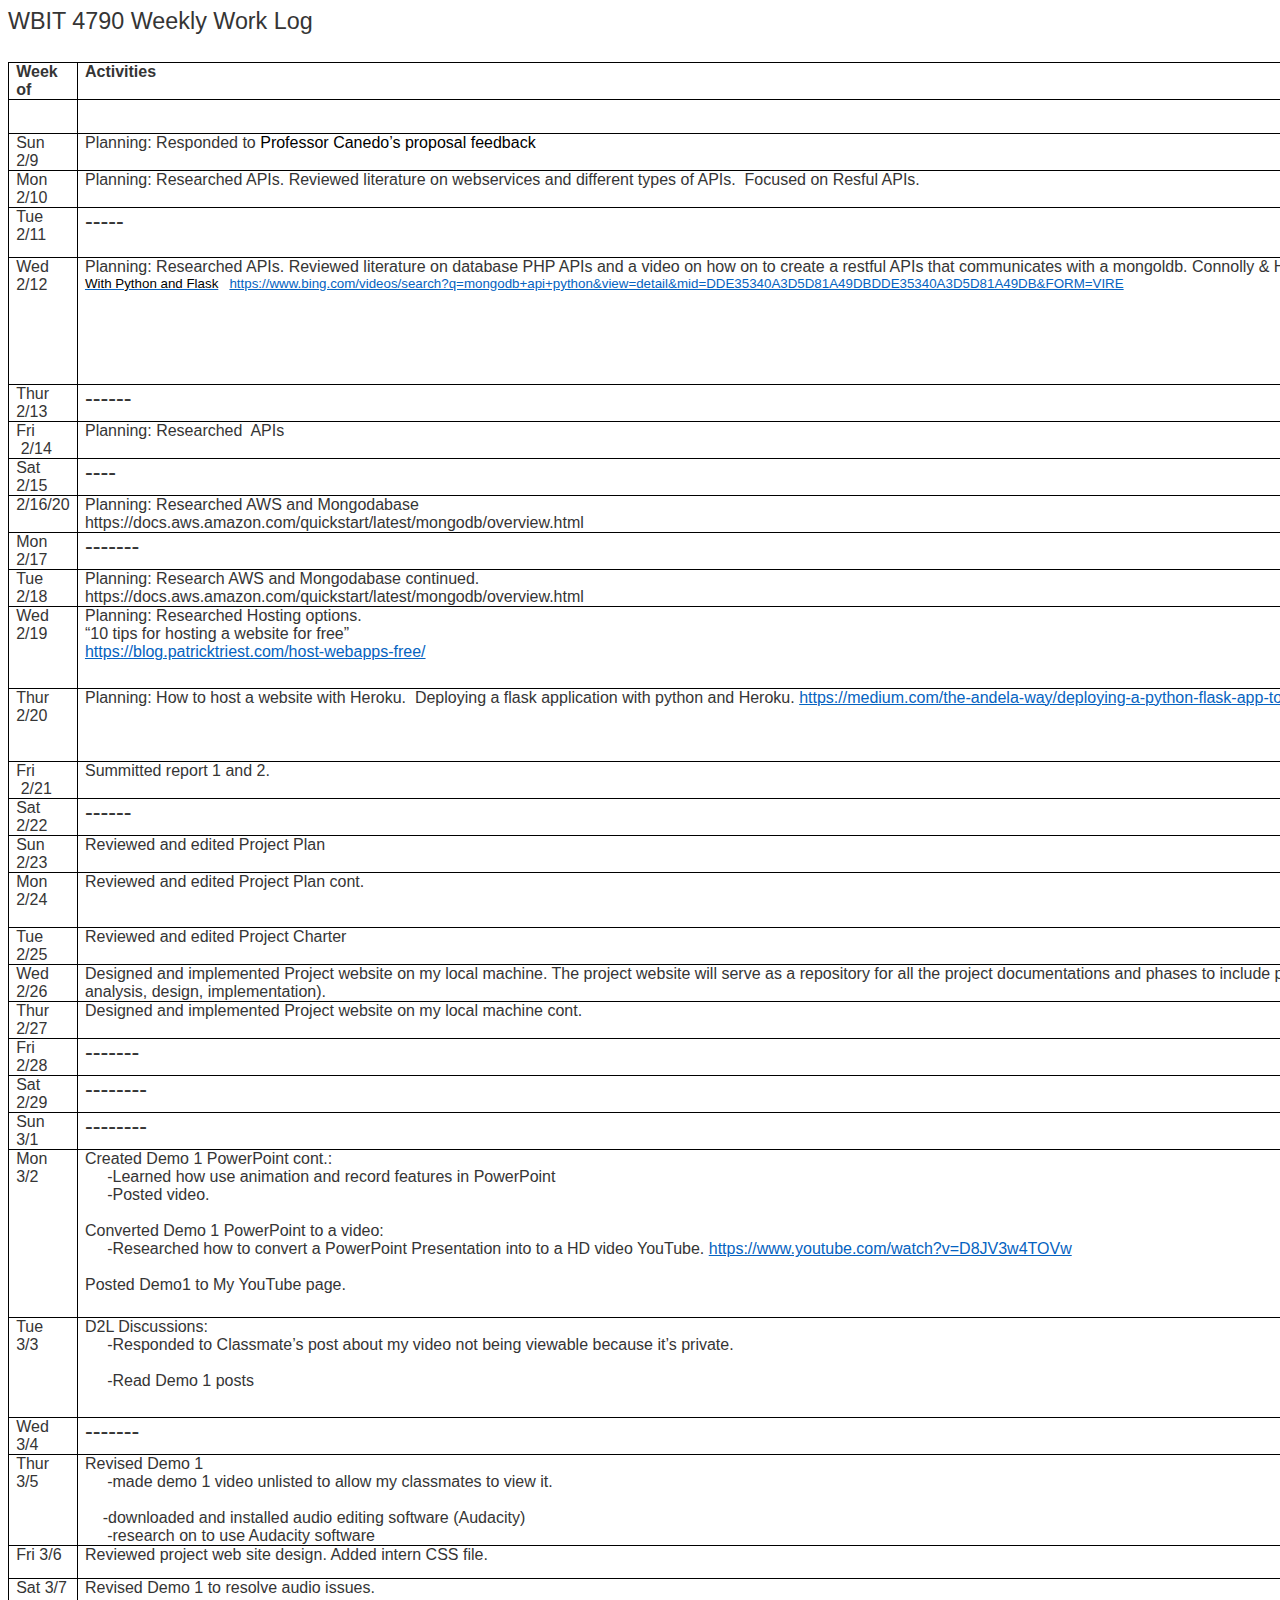
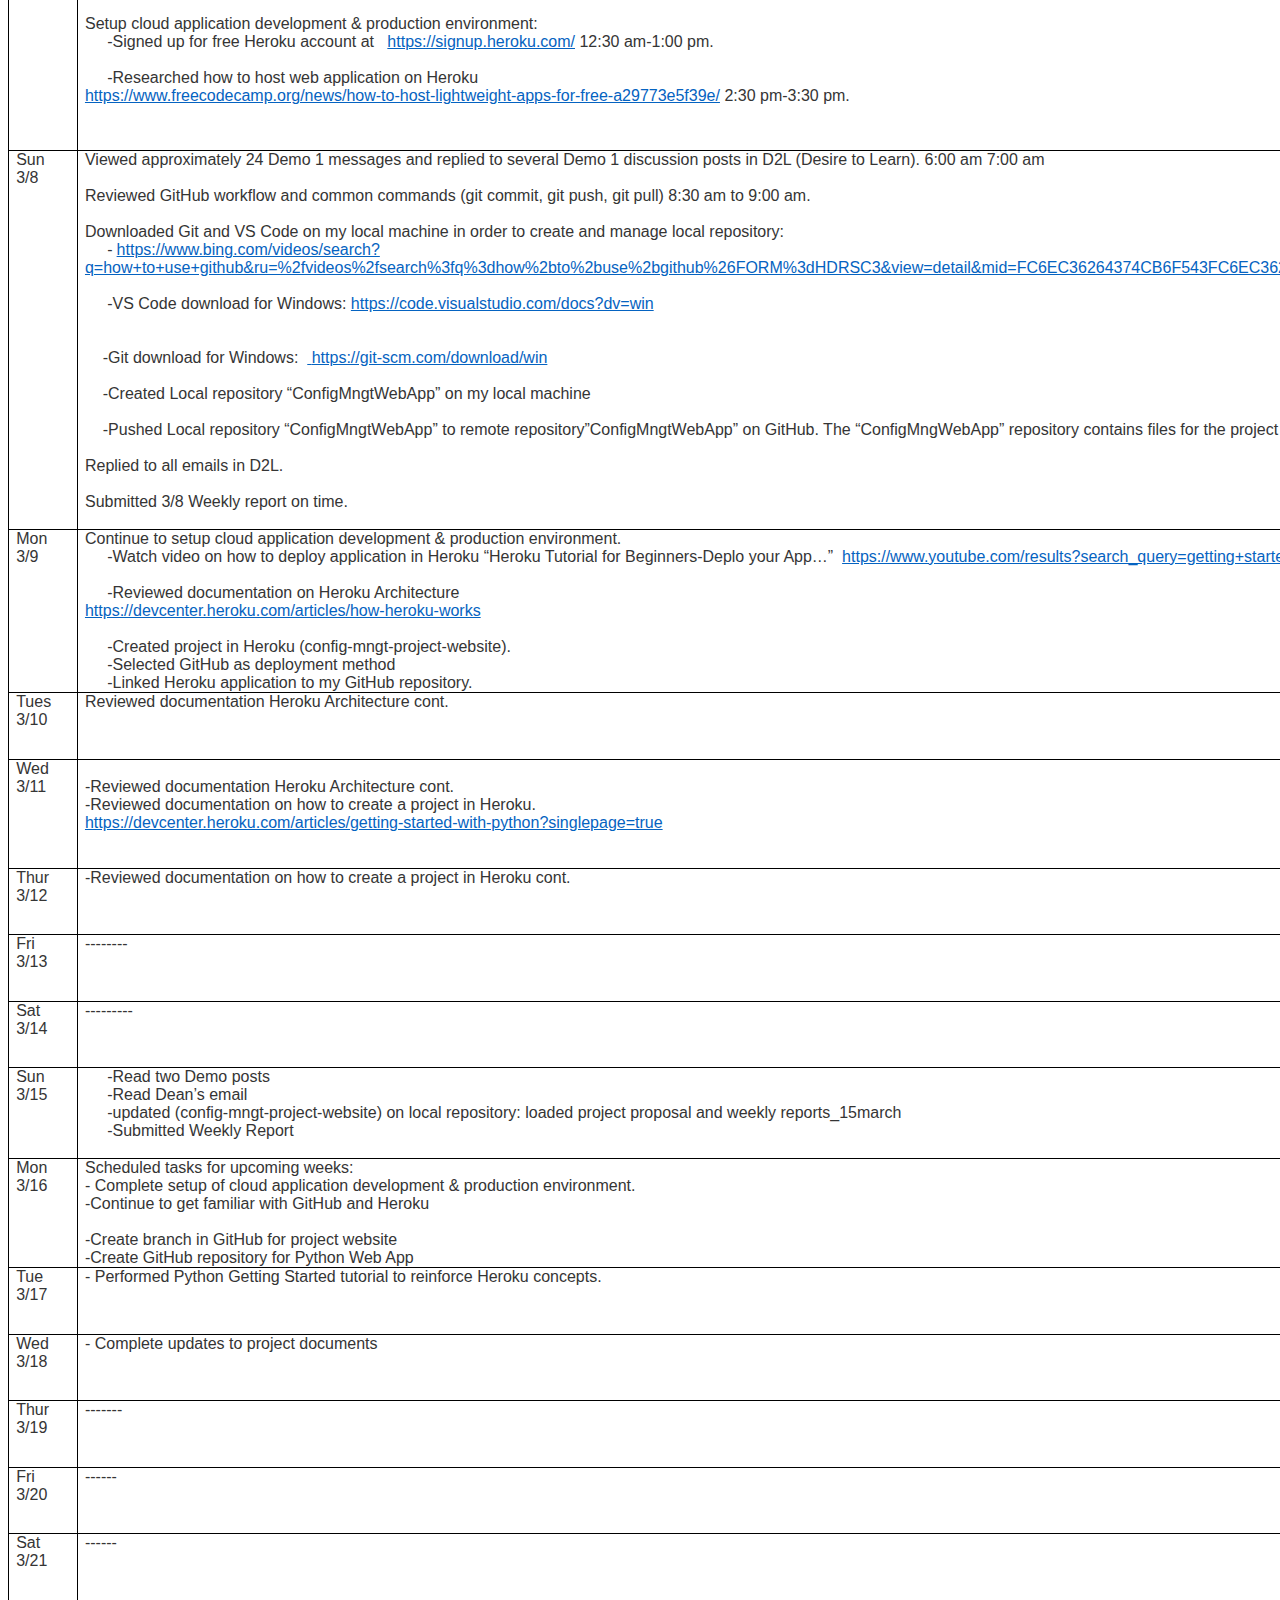
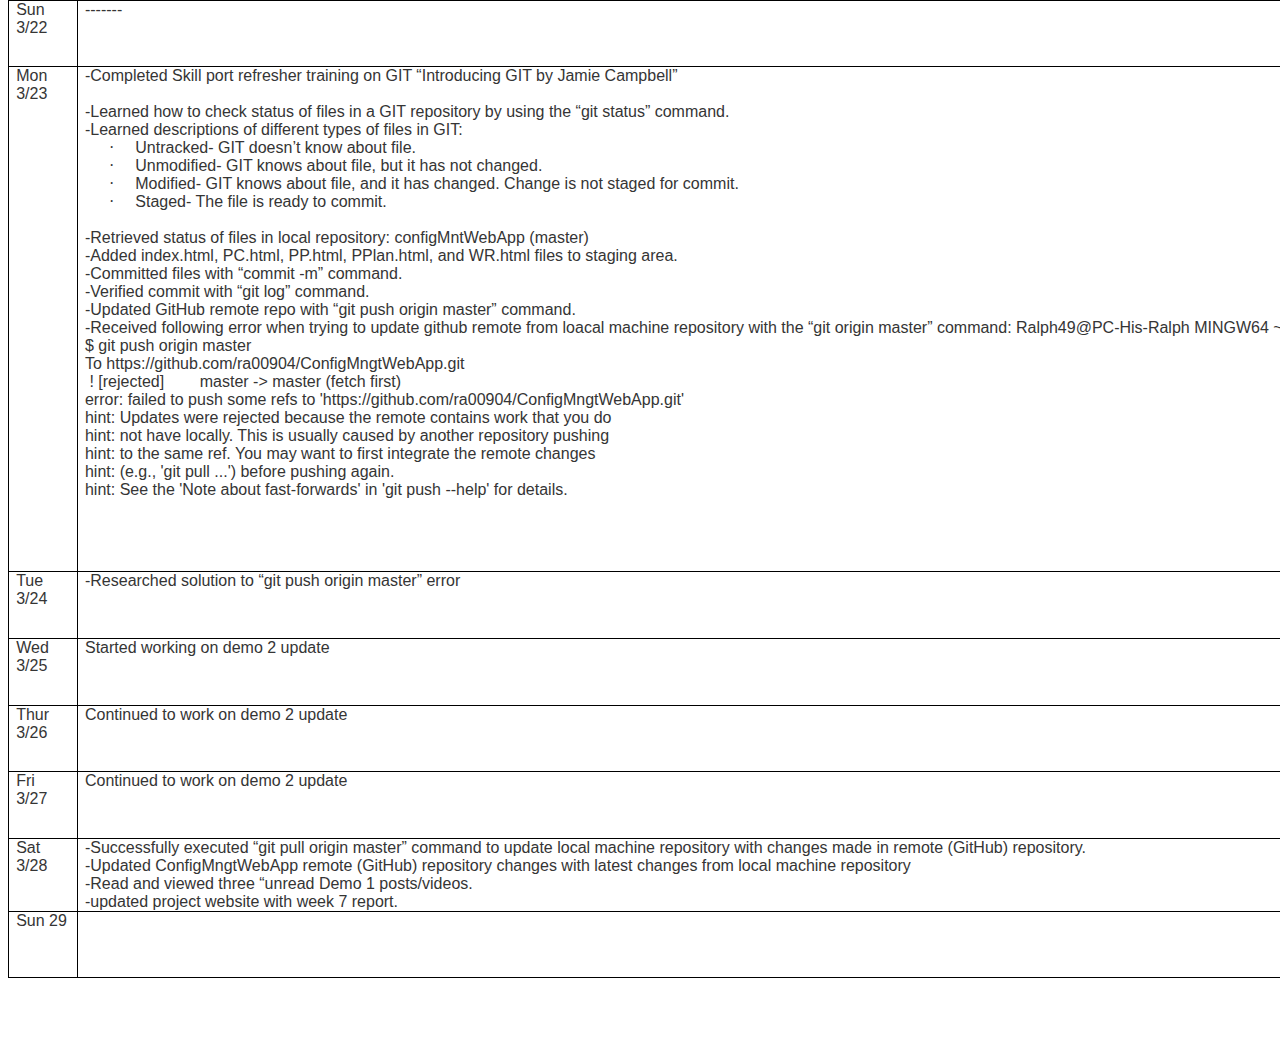
<file: WR.html>
<html xmlns:v="urn:schemas-microsoft-com:vml"
xmlns:o="urn:schemas-microsoft-com:office:office"
xmlns:w="urn:schemas-microsoft-com:office:word"
xmlns:m="http://schemas.microsoft.com/office/2004/12/omml"
xmlns="http://www.w3.org/TR/REC-html40">

<head>
<meta http-equiv=Content-Type content="text/html; charset=windows-1252">
<meta name=ProgId content=Word.Document>
<meta name=Generator content="Microsoft Word 15">
<meta name=Originator content="Microsoft Word 15">
<link rel=File-List href="WR_files/filelist.xml">
<!--[if gte mso 9]><xml>
 <o:DocumentProperties>
  <o:Author>Ralph49</o:Author>
  <o:LastAuthor>Ralph49</o:LastAuthor>
  <o:Revision>2</o:Revision>
  <o:TotalTime>2</o:TotalTime>
  <o:Created>2020-03-29T23:57:00Z</o:Created>
  <o:LastSaved>2020-03-29T23:57:00Z</o:LastSaved>
  <o:Pages>1</o:Pages>
  <o:Words>1408</o:Words>
  <o:Characters>8027</o:Characters>
  <o:Lines>66</o:Lines>
  <o:Paragraphs>18</o:Paragraphs>
  <o:CharactersWithSpaces>9417</o:CharactersWithSpaces>
  <o:Version>16.00</o:Version>
 </o:DocumentProperties>
 <o:OfficeDocumentSettings>
  <o:AllowPNG/>
 </o:OfficeDocumentSettings>
</xml><![endif]-->
<link rel=dataStoreItem href="WR_files/item0001.xml"
target="WR_files/props002.xml">
<link rel=themeData href="WR_files/themedata.thmx">
<link rel=colorSchemeMapping href="WR_files/colorschememapping.xml">
<!--[if gte mso 9]><xml>
 <w:WordDocument>
  <w:SpellingState>Clean</w:SpellingState>
  <w:GrammarState>Clean</w:GrammarState>
  <w:TrackMoves>false</w:TrackMoves>
  <w:TrackFormatting/>
  <w:PunctuationKerning/>
  <w:ValidateAgainstSchemas/>
  <w:SaveIfXMLInvalid>false</w:SaveIfXMLInvalid>
  <w:IgnoreMixedContent>false</w:IgnoreMixedContent>
  <w:AlwaysShowPlaceholderText>false</w:AlwaysShowPlaceholderText>
  <w:DoNotPromoteQF/>
  <w:LidThemeOther>EN-US</w:LidThemeOther>
  <w:LidThemeAsian>X-NONE</w:LidThemeAsian>
  <w:LidThemeComplexScript>X-NONE</w:LidThemeComplexScript>
  <w:Compatibility>
   <w:BreakWrappedTables/>
   <w:SnapToGridInCell/>
   <w:WrapTextWithPunct/>
   <w:UseAsianBreakRules/>
   <w:DontGrowAutofit/>
   <w:SplitPgBreakAndParaMark/>
   <w:EnableOpenTypeKerning/>
   <w:DontFlipMirrorIndents/>
   <w:OverrideTableStyleHps/>
  </w:Compatibility>
  <m:mathPr>
   <m:mathFont m:val="Cambria Math"/>
   <m:brkBin m:val="before"/>
   <m:brkBinSub m:val="&#45;-"/>
   <m:smallFrac m:val="off"/>
   <m:dispDef/>
   <m:lMargin m:val="0"/>
   <m:rMargin m:val="0"/>
   <m:defJc m:val="centerGroup"/>
   <m:wrapIndent m:val="1440"/>
   <m:intLim m:val="subSup"/>
   <m:naryLim m:val="undOvr"/>
  </m:mathPr></w:WordDocument>
</xml><![endif]--><!--[if gte mso 9]><xml>
 <w:LatentStyles DefLockedState="false" DefUnhideWhenUsed="false"
  DefSemiHidden="false" DefQFormat="false" DefPriority="99"
  LatentStyleCount="376">
  <w:LsdException Locked="false" Priority="0" QFormat="true" Name="Normal"/>
  <w:LsdException Locked="false" Priority="9" QFormat="true" Name="heading 1"/>
  <w:LsdException Locked="false" Priority="9" SemiHidden="true"
   UnhideWhenUsed="true" QFormat="true" Name="heading 2"/>
  <w:LsdException Locked="false" Priority="9" SemiHidden="true"
   UnhideWhenUsed="true" QFormat="true" Name="heading 3"/>
  <w:LsdException Locked="false" Priority="9" SemiHidden="true"
   UnhideWhenUsed="true" QFormat="true" Name="heading 4"/>
  <w:LsdException Locked="false" Priority="9" SemiHidden="true"
   UnhideWhenUsed="true" QFormat="true" Name="heading 5"/>
  <w:LsdException Locked="false" Priority="9" SemiHidden="true"
   UnhideWhenUsed="true" QFormat="true" Name="heading 6"/>
  <w:LsdException Locked="false" Priority="9" SemiHidden="true"
   UnhideWhenUsed="true" QFormat="true" Name="heading 7"/>
  <w:LsdException Locked="false" Priority="9" SemiHidden="true"
   UnhideWhenUsed="true" QFormat="true" Name="heading 8"/>
  <w:LsdException Locked="false" Priority="9" SemiHidden="true"
   UnhideWhenUsed="true" QFormat="true" Name="heading 9"/>
  <w:LsdException Locked="false" SemiHidden="true" UnhideWhenUsed="true"
   Name="index 1"/>
  <w:LsdException Locked="false" SemiHidden="true" UnhideWhenUsed="true"
   Name="index 2"/>
  <w:LsdException Locked="false" SemiHidden="true" UnhideWhenUsed="true"
   Name="index 3"/>
  <w:LsdException Locked="false" SemiHidden="true" UnhideWhenUsed="true"
   Name="index 4"/>
  <w:LsdException Locked="false" SemiHidden="true" UnhideWhenUsed="true"
   Name="index 5"/>
  <w:LsdException Locked="false" SemiHidden="true" UnhideWhenUsed="true"
   Name="index 6"/>
  <w:LsdException Locked="false" SemiHidden="true" UnhideWhenUsed="true"
   Name="index 7"/>
  <w:LsdException Locked="false" SemiHidden="true" UnhideWhenUsed="true"
   Name="index 8"/>
  <w:LsdException Locked="false" SemiHidden="true" UnhideWhenUsed="true"
   Name="index 9"/>
  <w:LsdException Locked="false" Priority="39" SemiHidden="true"
   UnhideWhenUsed="true" Name="toc 1"/>
  <w:LsdException Locked="false" Priority="39" SemiHidden="true"
   UnhideWhenUsed="true" Name="toc 2"/>
  <w:LsdException Locked="false" Priority="39" SemiHidden="true"
   UnhideWhenUsed="true" Name="toc 3"/>
  <w:LsdException Locked="false" Priority="39" SemiHidden="true"
   UnhideWhenUsed="true" Name="toc 4"/>
  <w:LsdException Locked="false" Priority="39" SemiHidden="true"
   UnhideWhenUsed="true" Name="toc 5"/>
  <w:LsdException Locked="false" Priority="39" SemiHidden="true"
   UnhideWhenUsed="true" Name="toc 6"/>
  <w:LsdException Locked="false" Priority="39" SemiHidden="true"
   UnhideWhenUsed="true" Name="toc 7"/>
  <w:LsdException Locked="false" Priority="39" SemiHidden="true"
   UnhideWhenUsed="true" Name="toc 8"/>
  <w:LsdException Locked="false" Priority="39" SemiHidden="true"
   UnhideWhenUsed="true" Name="toc 9"/>
  <w:LsdException Locked="false" SemiHidden="true" UnhideWhenUsed="true"
   Name="Normal Indent"/>
  <w:LsdException Locked="false" SemiHidden="true" UnhideWhenUsed="true"
   Name="footnote text"/>
  <w:LsdException Locked="false" SemiHidden="true" UnhideWhenUsed="true"
   Name="annotation text"/>
  <w:LsdException Locked="false" SemiHidden="true" UnhideWhenUsed="true"
   Name="header"/>
  <w:LsdException Locked="false" SemiHidden="true" UnhideWhenUsed="true"
   Name="footer"/>
  <w:LsdException Locked="false" SemiHidden="true" UnhideWhenUsed="true"
   Name="index heading"/>
  <w:LsdException Locked="false" Priority="35" SemiHidden="true"
   UnhideWhenUsed="true" QFormat="true" Name="caption"/>
  <w:LsdException Locked="false" SemiHidden="true" UnhideWhenUsed="true"
   Name="table of figures"/>
  <w:LsdException Locked="false" SemiHidden="true" UnhideWhenUsed="true"
   Name="envelope address"/>
  <w:LsdException Locked="false" SemiHidden="true" UnhideWhenUsed="true"
   Name="envelope return"/>
  <w:LsdException Locked="false" SemiHidden="true" UnhideWhenUsed="true"
   Name="footnote reference"/>
  <w:LsdException Locked="false" SemiHidden="true" UnhideWhenUsed="true"
   Name="annotation reference"/>
  <w:LsdException Locked="false" SemiHidden="true" UnhideWhenUsed="true"
   Name="line number"/>
  <w:LsdException Locked="false" SemiHidden="true" UnhideWhenUsed="true"
   Name="page number"/>
  <w:LsdException Locked="false" SemiHidden="true" UnhideWhenUsed="true"
   Name="endnote reference"/>
  <w:LsdException Locked="false" SemiHidden="true" UnhideWhenUsed="true"
   Name="endnote text"/>
  <w:LsdException Locked="false" SemiHidden="true" UnhideWhenUsed="true"
   Name="table of authorities"/>
  <w:LsdException Locked="false" SemiHidden="true" UnhideWhenUsed="true"
   Name="macro"/>
  <w:LsdException Locked="false" SemiHidden="true" UnhideWhenUsed="true"
   Name="toa heading"/>
  <w:LsdException Locked="false" SemiHidden="true" UnhideWhenUsed="true"
   Name="List"/>
  <w:LsdException Locked="false" SemiHidden="true" UnhideWhenUsed="true"
   Name="List Bullet"/>
  <w:LsdException Locked="false" SemiHidden="true" UnhideWhenUsed="true"
   Name="List Number"/>
  <w:LsdException Locked="false" SemiHidden="true" UnhideWhenUsed="true"
   Name="List 2"/>
  <w:LsdException Locked="false" SemiHidden="true" UnhideWhenUsed="true"
   Name="List 3"/>
  <w:LsdException Locked="false" SemiHidden="true" UnhideWhenUsed="true"
   Name="List 4"/>
  <w:LsdException Locked="false" SemiHidden="true" UnhideWhenUsed="true"
   Name="List 5"/>
  <w:LsdException Locked="false" SemiHidden="true" UnhideWhenUsed="true"
   Name="List Bullet 2"/>
  <w:LsdException Locked="false" SemiHidden="true" UnhideWhenUsed="true"
   Name="List Bullet 3"/>
  <w:LsdException Locked="false" SemiHidden="true" UnhideWhenUsed="true"
   Name="List Bullet 4"/>
  <w:LsdException Locked="false" SemiHidden="true" UnhideWhenUsed="true"
   Name="List Bullet 5"/>
  <w:LsdException Locked="false" SemiHidden="true" UnhideWhenUsed="true"
   Name="List Number 2"/>
  <w:LsdException Locked="false" SemiHidden="true" UnhideWhenUsed="true"
   Name="List Number 3"/>
  <w:LsdException Locked="false" SemiHidden="true" UnhideWhenUsed="true"
   Name="List Number 4"/>
  <w:LsdException Locked="false" SemiHidden="true" UnhideWhenUsed="true"
   Name="List Number 5"/>
  <w:LsdException Locked="false" Priority="10" QFormat="true" Name="Title"/>
  <w:LsdException Locked="false" SemiHidden="true" UnhideWhenUsed="true"
   Name="Closing"/>
  <w:LsdException Locked="false" SemiHidden="true" UnhideWhenUsed="true"
   Name="Signature"/>
  <w:LsdException Locked="false" Priority="1" SemiHidden="true"
   UnhideWhenUsed="true" Name="Default Paragraph Font"/>
  <w:LsdException Locked="false" SemiHidden="true" UnhideWhenUsed="true"
   Name="Body Text"/>
  <w:LsdException Locked="false" SemiHidden="true" UnhideWhenUsed="true"
   Name="Body Text Indent"/>
  <w:LsdException Locked="false" SemiHidden="true" UnhideWhenUsed="true"
   Name="List Continue"/>
  <w:LsdException Locked="false" SemiHidden="true" UnhideWhenUsed="true"
   Name="List Continue 2"/>
  <w:LsdException Locked="false" SemiHidden="true" UnhideWhenUsed="true"
   Name="List Continue 3"/>
  <w:LsdException Locked="false" SemiHidden="true" UnhideWhenUsed="true"
   Name="List Continue 4"/>
  <w:LsdException Locked="false" SemiHidden="true" UnhideWhenUsed="true"
   Name="List Continue 5"/>
  <w:LsdException Locked="false" SemiHidden="true" UnhideWhenUsed="true"
   Name="Message Header"/>
  <w:LsdException Locked="false" Priority="11" QFormat="true" Name="Subtitle"/>
  <w:LsdException Locked="false" SemiHidden="true" UnhideWhenUsed="true"
   Name="Salutation"/>
  <w:LsdException Locked="false" SemiHidden="true" UnhideWhenUsed="true"
   Name="Date"/>
  <w:LsdException Locked="false" SemiHidden="true" UnhideWhenUsed="true"
   Name="Body Text First Indent"/>
  <w:LsdException Locked="false" SemiHidden="true" UnhideWhenUsed="true"
   Name="Body Text First Indent 2"/>
  <w:LsdException Locked="false" SemiHidden="true" UnhideWhenUsed="true"
   Name="Note Heading"/>
  <w:LsdException Locked="false" SemiHidden="true" UnhideWhenUsed="true"
   Name="Body Text 2"/>
  <w:LsdException Locked="false" SemiHidden="true" UnhideWhenUsed="true"
   Name="Body Text 3"/>
  <w:LsdException Locked="false" SemiHidden="true" UnhideWhenUsed="true"
   Name="Body Text Indent 2"/>
  <w:LsdException Locked="false" SemiHidden="true" UnhideWhenUsed="true"
   Name="Body Text Indent 3"/>
  <w:LsdException Locked="false" SemiHidden="true" UnhideWhenUsed="true"
   Name="Block Text"/>
  <w:LsdException Locked="false" SemiHidden="true" UnhideWhenUsed="true"
   Name="Hyperlink"/>
  <w:LsdException Locked="false" SemiHidden="true" UnhideWhenUsed="true"
   Name="FollowedHyperlink"/>
  <w:LsdException Locked="false" Priority="22" QFormat="true" Name="Strong"/>
  <w:LsdException Locked="false" Priority="20" QFormat="true" Name="Emphasis"/>
  <w:LsdException Locked="false" SemiHidden="true" UnhideWhenUsed="true"
   Name="Document Map"/>
  <w:LsdException Locked="false" SemiHidden="true" UnhideWhenUsed="true"
   Name="Plain Text"/>
  <w:LsdException Locked="false" SemiHidden="true" UnhideWhenUsed="true"
   Name="E-mail Signature"/>
  <w:LsdException Locked="false" SemiHidden="true" UnhideWhenUsed="true"
   Name="HTML Top of Form"/>
  <w:LsdException Locked="false" SemiHidden="true" UnhideWhenUsed="true"
   Name="HTML Bottom of Form"/>
  <w:LsdException Locked="false" SemiHidden="true" UnhideWhenUsed="true"
   Name="Normal (Web)"/>
  <w:LsdException Locked="false" SemiHidden="true" UnhideWhenUsed="true"
   Name="HTML Acronym"/>
  <w:LsdException Locked="false" SemiHidden="true" UnhideWhenUsed="true"
   Name="HTML Address"/>
  <w:LsdException Locked="false" SemiHidden="true" UnhideWhenUsed="true"
   Name="HTML Cite"/>
  <w:LsdException Locked="false" SemiHidden="true" UnhideWhenUsed="true"
   Name="HTML Code"/>
  <w:LsdException Locked="false" SemiHidden="true" UnhideWhenUsed="true"
   Name="HTML Definition"/>
  <w:LsdException Locked="false" SemiHidden="true" UnhideWhenUsed="true"
   Name="HTML Keyboard"/>
  <w:LsdException Locked="false" SemiHidden="true" UnhideWhenUsed="true"
   Name="HTML Preformatted"/>
  <w:LsdException Locked="false" SemiHidden="true" UnhideWhenUsed="true"
   Name="HTML Sample"/>
  <w:LsdException Locked="false" SemiHidden="true" UnhideWhenUsed="true"
   Name="HTML Typewriter"/>
  <w:LsdException Locked="false" SemiHidden="true" UnhideWhenUsed="true"
   Name="HTML Variable"/>
  <w:LsdException Locked="false" SemiHidden="true" UnhideWhenUsed="true"
   Name="Normal Table"/>
  <w:LsdException Locked="false" SemiHidden="true" UnhideWhenUsed="true"
   Name="annotation subject"/>
  <w:LsdException Locked="false" SemiHidden="true" UnhideWhenUsed="true"
   Name="No List"/>
  <w:LsdException Locked="false" SemiHidden="true" UnhideWhenUsed="true"
   Name="Outline List 1"/>
  <w:LsdException Locked="false" SemiHidden="true" UnhideWhenUsed="true"
   Name="Outline List 2"/>
  <w:LsdException Locked="false" SemiHidden="true" UnhideWhenUsed="true"
   Name="Outline List 3"/>
  <w:LsdException Locked="false" SemiHidden="true" UnhideWhenUsed="true"
   Name="Table Simple 1"/>
  <w:LsdException Locked="false" SemiHidden="true" UnhideWhenUsed="true"
   Name="Table Simple 2"/>
  <w:LsdException Locked="false" SemiHidden="true" UnhideWhenUsed="true"
   Name="Table Simple 3"/>
  <w:LsdException Locked="false" SemiHidden="true" UnhideWhenUsed="true"
   Name="Table Classic 1"/>
  <w:LsdException Locked="false" SemiHidden="true" UnhideWhenUsed="true"
   Name="Table Classic 2"/>
  <w:LsdException Locked="false" SemiHidden="true" UnhideWhenUsed="true"
   Name="Table Classic 3"/>
  <w:LsdException Locked="false" SemiHidden="true" UnhideWhenUsed="true"
   Name="Table Classic 4"/>
  <w:LsdException Locked="false" SemiHidden="true" UnhideWhenUsed="true"
   Name="Table Colorful 1"/>
  <w:LsdException Locked="false" SemiHidden="true" UnhideWhenUsed="true"
   Name="Table Colorful 2"/>
  <w:LsdException Locked="false" SemiHidden="true" UnhideWhenUsed="true"
   Name="Table Colorful 3"/>
  <w:LsdException Locked="false" SemiHidden="true" UnhideWhenUsed="true"
   Name="Table Columns 1"/>
  <w:LsdException Locked="false" SemiHidden="true" UnhideWhenUsed="true"
   Name="Table Columns 2"/>
  <w:LsdException Locked="false" SemiHidden="true" UnhideWhenUsed="true"
   Name="Table Columns 3"/>
  <w:LsdException Locked="false" SemiHidden="true" UnhideWhenUsed="true"
   Name="Table Columns 4"/>
  <w:LsdException Locked="false" SemiHidden="true" UnhideWhenUsed="true"
   Name="Table Columns 5"/>
  <w:LsdException Locked="false" SemiHidden="true" UnhideWhenUsed="true"
   Name="Table Grid 1"/>
  <w:LsdException Locked="false" SemiHidden="true" UnhideWhenUsed="true"
   Name="Table Grid 2"/>
  <w:LsdException Locked="false" SemiHidden="true" UnhideWhenUsed="true"
   Name="Table Grid 3"/>
  <w:LsdException Locked="false" SemiHidden="true" UnhideWhenUsed="true"
   Name="Table Grid 4"/>
  <w:LsdException Locked="false" SemiHidden="true" UnhideWhenUsed="true"
   Name="Table Grid 5"/>
  <w:LsdException Locked="false" SemiHidden="true" UnhideWhenUsed="true"
   Name="Table Grid 6"/>
  <w:LsdException Locked="false" SemiHidden="true" UnhideWhenUsed="true"
   Name="Table Grid 7"/>
  <w:LsdException Locked="false" SemiHidden="true" UnhideWhenUsed="true"
   Name="Table Grid 8"/>
  <w:LsdException Locked="false" SemiHidden="true" UnhideWhenUsed="true"
   Name="Table List 1"/>
  <w:LsdException Locked="false" SemiHidden="true" UnhideWhenUsed="true"
   Name="Table List 2"/>
  <w:LsdException Locked="false" SemiHidden="true" UnhideWhenUsed="true"
   Name="Table List 3"/>
  <w:LsdException Locked="false" SemiHidden="true" UnhideWhenUsed="true"
   Name="Table List 4"/>
  <w:LsdException Locked="false" SemiHidden="true" UnhideWhenUsed="true"
   Name="Table List 5"/>
  <w:LsdException Locked="false" SemiHidden="true" UnhideWhenUsed="true"
   Name="Table List 6"/>
  <w:LsdException Locked="false" SemiHidden="true" UnhideWhenUsed="true"
   Name="Table List 7"/>
  <w:LsdException Locked="false" SemiHidden="true" UnhideWhenUsed="true"
   Name="Table List 8"/>
  <w:LsdException Locked="false" SemiHidden="true" UnhideWhenUsed="true"
   Name="Table 3D effects 1"/>
  <w:LsdException Locked="false" SemiHidden="true" UnhideWhenUsed="true"
   Name="Table 3D effects 2"/>
  <w:LsdException Locked="false" SemiHidden="true" UnhideWhenUsed="true"
   Name="Table 3D effects 3"/>
  <w:LsdException Locked="false" SemiHidden="true" UnhideWhenUsed="true"
   Name="Table Contemporary"/>
  <w:LsdException Locked="false" SemiHidden="true" UnhideWhenUsed="true"
   Name="Table Elegant"/>
  <w:LsdException Locked="false" SemiHidden="true" UnhideWhenUsed="true"
   Name="Table Professional"/>
  <w:LsdException Locked="false" SemiHidden="true" UnhideWhenUsed="true"
   Name="Table Subtle 1"/>
  <w:LsdException Locked="false" SemiHidden="true" UnhideWhenUsed="true"
   Name="Table Subtle 2"/>
  <w:LsdException Locked="false" SemiHidden="true" UnhideWhenUsed="true"
   Name="Table Web 1"/>
  <w:LsdException Locked="false" SemiHidden="true" UnhideWhenUsed="true"
   Name="Table Web 2"/>
  <w:LsdException Locked="false" SemiHidden="true" UnhideWhenUsed="true"
   Name="Table Web 3"/>
  <w:LsdException Locked="false" SemiHidden="true" UnhideWhenUsed="true"
   Name="Balloon Text"/>
  <w:LsdException Locked="false" Priority="39" Name="Table Grid"/>
  <w:LsdException Locked="false" SemiHidden="true" UnhideWhenUsed="true"
   Name="Table Theme"/>
  <w:LsdException Locked="false" SemiHidden="true" Name="Placeholder Text"/>
  <w:LsdException Locked="false" Priority="1" QFormat="true" Name="No Spacing"/>
  <w:LsdException Locked="false" Priority="60" Name="Light Shading"/>
  <w:LsdException Locked="false" Priority="61" Name="Light List"/>
  <w:LsdException Locked="false" Priority="62" Name="Light Grid"/>
  <w:LsdException Locked="false" Priority="63" Name="Medium Shading 1"/>
  <w:LsdException Locked="false" Priority="64" Name="Medium Shading 2"/>
  <w:LsdException Locked="false" Priority="65" Name="Medium List 1"/>
  <w:LsdException Locked="false" Priority="66" Name="Medium List 2"/>
  <w:LsdException Locked="false" Priority="67" Name="Medium Grid 1"/>
  <w:LsdException Locked="false" Priority="68" Name="Medium Grid 2"/>
  <w:LsdException Locked="false" Priority="69" Name="Medium Grid 3"/>
  <w:LsdException Locked="false" Priority="70" Name="Dark List"/>
  <w:LsdException Locked="false" Priority="71" Name="Colorful Shading"/>
  <w:LsdException Locked="false" Priority="72" Name="Colorful List"/>
  <w:LsdException Locked="false" Priority="73" Name="Colorful Grid"/>
  <w:LsdException Locked="false" Priority="60" Name="Light Shading Accent 1"/>
  <w:LsdException Locked="false" Priority="61" Name="Light List Accent 1"/>
  <w:LsdException Locked="false" Priority="62" Name="Light Grid Accent 1"/>
  <w:LsdException Locked="false" Priority="63" Name="Medium Shading 1 Accent 1"/>
  <w:LsdException Locked="false" Priority="64" Name="Medium Shading 2 Accent 1"/>
  <w:LsdException Locked="false" Priority="65" Name="Medium List 1 Accent 1"/>
  <w:LsdException Locked="false" SemiHidden="true" Name="Revision"/>
  <w:LsdException Locked="false" Priority="34" QFormat="true"
   Name="List Paragraph"/>
  <w:LsdException Locked="false" Priority="29" QFormat="true" Name="Quote"/>
  <w:LsdException Locked="false" Priority="30" QFormat="true"
   Name="Intense Quote"/>
  <w:LsdException Locked="false" Priority="66" Name="Medium List 2 Accent 1"/>
  <w:LsdException Locked="false" Priority="67" Name="Medium Grid 1 Accent 1"/>
  <w:LsdException Locked="false" Priority="68" Name="Medium Grid 2 Accent 1"/>
  <w:LsdException Locked="false" Priority="69" Name="Medium Grid 3 Accent 1"/>
  <w:LsdException Locked="false" Priority="70" Name="Dark List Accent 1"/>
  <w:LsdException Locked="false" Priority="71" Name="Colorful Shading Accent 1"/>
  <w:LsdException Locked="false" Priority="72" Name="Colorful List Accent 1"/>
  <w:LsdException Locked="false" Priority="73" Name="Colorful Grid Accent 1"/>
  <w:LsdException Locked="false" Priority="60" Name="Light Shading Accent 2"/>
  <w:LsdException Locked="false" Priority="61" Name="Light List Accent 2"/>
  <w:LsdException Locked="false" Priority="62" Name="Light Grid Accent 2"/>
  <w:LsdException Locked="false" Priority="63" Name="Medium Shading 1 Accent 2"/>
  <w:LsdException Locked="false" Priority="64" Name="Medium Shading 2 Accent 2"/>
  <w:LsdException Locked="false" Priority="65" Name="Medium List 1 Accent 2"/>
  <w:LsdException Locked="false" Priority="66" Name="Medium List 2 Accent 2"/>
  <w:LsdException Locked="false" Priority="67" Name="Medium Grid 1 Accent 2"/>
  <w:LsdException Locked="false" Priority="68" Name="Medium Grid 2 Accent 2"/>
  <w:LsdException Locked="false" Priority="69" Name="Medium Grid 3 Accent 2"/>
  <w:LsdException Locked="false" Priority="70" Name="Dark List Accent 2"/>
  <w:LsdException Locked="false" Priority="71" Name="Colorful Shading Accent 2"/>
  <w:LsdException Locked="false" Priority="72" Name="Colorful List Accent 2"/>
  <w:LsdException Locked="false" Priority="73" Name="Colorful Grid Accent 2"/>
  <w:LsdException Locked="false" Priority="60" Name="Light Shading Accent 3"/>
  <w:LsdException Locked="false" Priority="61" Name="Light List Accent 3"/>
  <w:LsdException Locked="false" Priority="62" Name="Light Grid Accent 3"/>
  <w:LsdException Locked="false" Priority="63" Name="Medium Shading 1 Accent 3"/>
  <w:LsdException Locked="false" Priority="64" Name="Medium Shading 2 Accent 3"/>
  <w:LsdException Locked="false" Priority="65" Name="Medium List 1 Accent 3"/>
  <w:LsdException Locked="false" Priority="66" Name="Medium List 2 Accent 3"/>
  <w:LsdException Locked="false" Priority="67" Name="Medium Grid 1 Accent 3"/>
  <w:LsdException Locked="false" Priority="68" Name="Medium Grid 2 Accent 3"/>
  <w:LsdException Locked="false" Priority="69" Name="Medium Grid 3 Accent 3"/>
  <w:LsdException Locked="false" Priority="70" Name="Dark List Accent 3"/>
  <w:LsdException Locked="false" Priority="71" Name="Colorful Shading Accent 3"/>
  <w:LsdException Locked="false" Priority="72" Name="Colorful List Accent 3"/>
  <w:LsdException Locked="false" Priority="73" Name="Colorful Grid Accent 3"/>
  <w:LsdException Locked="false" Priority="60" Name="Light Shading Accent 4"/>
  <w:LsdException Locked="false" Priority="61" Name="Light List Accent 4"/>
  <w:LsdException Locked="false" Priority="62" Name="Light Grid Accent 4"/>
  <w:LsdException Locked="false" Priority="63" Name="Medium Shading 1 Accent 4"/>
  <w:LsdException Locked="false" Priority="64" Name="Medium Shading 2 Accent 4"/>
  <w:LsdException Locked="false" Priority="65" Name="Medium List 1 Accent 4"/>
  <w:LsdException Locked="false" Priority="66" Name="Medium List 2 Accent 4"/>
  <w:LsdException Locked="false" Priority="67" Name="Medium Grid 1 Accent 4"/>
  <w:LsdException Locked="false" Priority="68" Name="Medium Grid 2 Accent 4"/>
  <w:LsdException Locked="false" Priority="69" Name="Medium Grid 3 Accent 4"/>
  <w:LsdException Locked="false" Priority="70" Name="Dark List Accent 4"/>
  <w:LsdException Locked="false" Priority="71" Name="Colorful Shading Accent 4"/>
  <w:LsdException Locked="false" Priority="72" Name="Colorful List Accent 4"/>
  <w:LsdException Locked="false" Priority="73" Name="Colorful Grid Accent 4"/>
  <w:LsdException Locked="false" Priority="60" Name="Light Shading Accent 5"/>
  <w:LsdException Locked="false" Priority="61" Name="Light List Accent 5"/>
  <w:LsdException Locked="false" Priority="62" Name="Light Grid Accent 5"/>
  <w:LsdException Locked="false" Priority="63" Name="Medium Shading 1 Accent 5"/>
  <w:LsdException Locked="false" Priority="64" Name="Medium Shading 2 Accent 5"/>
  <w:LsdException Locked="false" Priority="65" Name="Medium List 1 Accent 5"/>
  <w:LsdException Locked="false" Priority="66" Name="Medium List 2 Accent 5"/>
  <w:LsdException Locked="false" Priority="67" Name="Medium Grid 1 Accent 5"/>
  <w:LsdException Locked="false" Priority="68" Name="Medium Grid 2 Accent 5"/>
  <w:LsdException Locked="false" Priority="69" Name="Medium Grid 3 Accent 5"/>
  <w:LsdException Locked="false" Priority="70" Name="Dark List Accent 5"/>
  <w:LsdException Locked="false" Priority="71" Name="Colorful Shading Accent 5"/>
  <w:LsdException Locked="false" Priority="72" Name="Colorful List Accent 5"/>
  <w:LsdException Locked="false" Priority="73" Name="Colorful Grid Accent 5"/>
  <w:LsdException Locked="false" Priority="60" Name="Light Shading Accent 6"/>
  <w:LsdException Locked="false" Priority="61" Name="Light List Accent 6"/>
  <w:LsdException Locked="false" Priority="62" Name="Light Grid Accent 6"/>
  <w:LsdException Locked="false" Priority="63" Name="Medium Shading 1 Accent 6"/>
  <w:LsdException Locked="false" Priority="64" Name="Medium Shading 2 Accent 6"/>
  <w:LsdException Locked="false" Priority="65" Name="Medium List 1 Accent 6"/>
  <w:LsdException Locked="false" Priority="66" Name="Medium List 2 Accent 6"/>
  <w:LsdException Locked="false" Priority="67" Name="Medium Grid 1 Accent 6"/>
  <w:LsdException Locked="false" Priority="68" Name="Medium Grid 2 Accent 6"/>
  <w:LsdException Locked="false" Priority="69" Name="Medium Grid 3 Accent 6"/>
  <w:LsdException Locked="false" Priority="70" Name="Dark List Accent 6"/>
  <w:LsdException Locked="false" Priority="71" Name="Colorful Shading Accent 6"/>
  <w:LsdException Locked="false" Priority="72" Name="Colorful List Accent 6"/>
  <w:LsdException Locked="false" Priority="73" Name="Colorful Grid Accent 6"/>
  <w:LsdException Locked="false" Priority="19" QFormat="true"
   Name="Subtle Emphasis"/>
  <w:LsdException Locked="false" Priority="21" QFormat="true"
   Name="Intense Emphasis"/>
  <w:LsdException Locked="false" Priority="31" QFormat="true"
   Name="Subtle Reference"/>
  <w:LsdException Locked="false" Priority="32" QFormat="true"
   Name="Intense Reference"/>
  <w:LsdException Locked="false" Priority="33" QFormat="true" Name="Book Title"/>
  <w:LsdException Locked="false" Priority="37" SemiHidden="true"
   UnhideWhenUsed="true" Name="Bibliography"/>
  <w:LsdException Locked="false" Priority="39" SemiHidden="true"
   UnhideWhenUsed="true" QFormat="true" Name="TOC Heading"/>
  <w:LsdException Locked="false" Priority="41" Name="Plain Table 1"/>
  <w:LsdException Locked="false" Priority="42" Name="Plain Table 2"/>
  <w:LsdException Locked="false" Priority="43" Name="Plain Table 3"/>
  <w:LsdException Locked="false" Priority="44" Name="Plain Table 4"/>
  <w:LsdException Locked="false" Priority="45" Name="Plain Table 5"/>
  <w:LsdException Locked="false" Priority="40" Name="Grid Table Light"/>
  <w:LsdException Locked="false" Priority="46" Name="Grid Table 1 Light"/>
  <w:LsdException Locked="false" Priority="47" Name="Grid Table 2"/>
  <w:LsdException Locked="false" Priority="48" Name="Grid Table 3"/>
  <w:LsdException Locked="false" Priority="49" Name="Grid Table 4"/>
  <w:LsdException Locked="false" Priority="50" Name="Grid Table 5 Dark"/>
  <w:LsdException Locked="false" Priority="51" Name="Grid Table 6 Colorful"/>
  <w:LsdException Locked="false" Priority="52" Name="Grid Table 7 Colorful"/>
  <w:LsdException Locked="false" Priority="46"
   Name="Grid Table 1 Light Accent 1"/>
  <w:LsdException Locked="false" Priority="47" Name="Grid Table 2 Accent 1"/>
  <w:LsdException Locked="false" Priority="48" Name="Grid Table 3 Accent 1"/>
  <w:LsdException Locked="false" Priority="49" Name="Grid Table 4 Accent 1"/>
  <w:LsdException Locked="false" Priority="50" Name="Grid Table 5 Dark Accent 1"/>
  <w:LsdException Locked="false" Priority="51"
   Name="Grid Table 6 Colorful Accent 1"/>
  <w:LsdException Locked="false" Priority="52"
   Name="Grid Table 7 Colorful Accent 1"/>
  <w:LsdException Locked="false" Priority="46"
   Name="Grid Table 1 Light Accent 2"/>
  <w:LsdException Locked="false" Priority="47" Name="Grid Table 2 Accent 2"/>
  <w:LsdException Locked="false" Priority="48" Name="Grid Table 3 Accent 2"/>
  <w:LsdException Locked="false" Priority="49" Name="Grid Table 4 Accent 2"/>
  <w:LsdException Locked="false" Priority="50" Name="Grid Table 5 Dark Accent 2"/>
  <w:LsdException Locked="false" Priority="51"
   Name="Grid Table 6 Colorful Accent 2"/>
  <w:LsdException Locked="false" Priority="52"
   Name="Grid Table 7 Colorful Accent 2"/>
  <w:LsdException Locked="false" Priority="46"
   Name="Grid Table 1 Light Accent 3"/>
  <w:LsdException Locked="false" Priority="47" Name="Grid Table 2 Accent 3"/>
  <w:LsdException Locked="false" Priority="48" Name="Grid Table 3 Accent 3"/>
  <w:LsdException Locked="false" Priority="49" Name="Grid Table 4 Accent 3"/>
  <w:LsdException Locked="false" Priority="50" Name="Grid Table 5 Dark Accent 3"/>
  <w:LsdException Locked="false" Priority="51"
   Name="Grid Table 6 Colorful Accent 3"/>
  <w:LsdException Locked="false" Priority="52"
   Name="Grid Table 7 Colorful Accent 3"/>
  <w:LsdException Locked="false" Priority="46"
   Name="Grid Table 1 Light Accent 4"/>
  <w:LsdException Locked="false" Priority="47" Name="Grid Table 2 Accent 4"/>
  <w:LsdException Locked="false" Priority="48" Name="Grid Table 3 Accent 4"/>
  <w:LsdException Locked="false" Priority="49" Name="Grid Table 4 Accent 4"/>
  <w:LsdException Locked="false" Priority="50" Name="Grid Table 5 Dark Accent 4"/>
  <w:LsdException Locked="false" Priority="51"
   Name="Grid Table 6 Colorful Accent 4"/>
  <w:LsdException Locked="false" Priority="52"
   Name="Grid Table 7 Colorful Accent 4"/>
  <w:LsdException Locked="false" Priority="46"
   Name="Grid Table 1 Light Accent 5"/>
  <w:LsdException Locked="false" Priority="47" Name="Grid Table 2 Accent 5"/>
  <w:LsdException Locked="false" Priority="48" Name="Grid Table 3 Accent 5"/>
  <w:LsdException Locked="false" Priority="49" Name="Grid Table 4 Accent 5"/>
  <w:LsdException Locked="false" Priority="50" Name="Grid Table 5 Dark Accent 5"/>
  <w:LsdException Locked="false" Priority="51"
   Name="Grid Table 6 Colorful Accent 5"/>
  <w:LsdException Locked="false" Priority="52"
   Name="Grid Table 7 Colorful Accent 5"/>
  <w:LsdException Locked="false" Priority="46"
   Name="Grid Table 1 Light Accent 6"/>
  <w:LsdException Locked="false" Priority="47" Name="Grid Table 2 Accent 6"/>
  <w:LsdException Locked="false" Priority="48" Name="Grid Table 3 Accent 6"/>
  <w:LsdException Locked="false" Priority="49" Name="Grid Table 4 Accent 6"/>
  <w:LsdException Locked="false" Priority="50" Name="Grid Table 5 Dark Accent 6"/>
  <w:LsdException Locked="false" Priority="51"
   Name="Grid Table 6 Colorful Accent 6"/>
  <w:LsdException Locked="false" Priority="52"
   Name="Grid Table 7 Colorful Accent 6"/>
  <w:LsdException Locked="false" Priority="46" Name="List Table 1 Light"/>
  <w:LsdException Locked="false" Priority="47" Name="List Table 2"/>
  <w:LsdException Locked="false" Priority="48" Name="List Table 3"/>
  <w:LsdException Locked="false" Priority="49" Name="List Table 4"/>
  <w:LsdException Locked="false" Priority="50" Name="List Table 5 Dark"/>
  <w:LsdException Locked="false" Priority="51" Name="List Table 6 Colorful"/>
  <w:LsdException Locked="false" Priority="52" Name="List Table 7 Colorful"/>
  <w:LsdException Locked="false" Priority="46"
   Name="List Table 1 Light Accent 1"/>
  <w:LsdException Locked="false" Priority="47" Name="List Table 2 Accent 1"/>
  <w:LsdException Locked="false" Priority="48" Name="List Table 3 Accent 1"/>
  <w:LsdException Locked="false" Priority="49" Name="List Table 4 Accent 1"/>
  <w:LsdException Locked="false" Priority="50" Name="List Table 5 Dark Accent 1"/>
  <w:LsdException Locked="false" Priority="51"
   Name="List Table 6 Colorful Accent 1"/>
  <w:LsdException Locked="false" Priority="52"
   Name="List Table 7 Colorful Accent 1"/>
  <w:LsdException Locked="false" Priority="46"
   Name="List Table 1 Light Accent 2"/>
  <w:LsdException Locked="false" Priority="47" Name="List Table 2 Accent 2"/>
  <w:LsdException Locked="false" Priority="48" Name="List Table 3 Accent 2"/>
  <w:LsdException Locked="false" Priority="49" Name="List Table 4 Accent 2"/>
  <w:LsdException Locked="false" Priority="50" Name="List Table 5 Dark Accent 2"/>
  <w:LsdException Locked="false" Priority="51"
   Name="List Table 6 Colorful Accent 2"/>
  <w:LsdException Locked="false" Priority="52"
   Name="List Table 7 Colorful Accent 2"/>
  <w:LsdException Locked="false" Priority="46"
   Name="List Table 1 Light Accent 3"/>
  <w:LsdException Locked="false" Priority="47" Name="List Table 2 Accent 3"/>
  <w:LsdException Locked="false" Priority="48" Name="List Table 3 Accent 3"/>
  <w:LsdException Locked="false" Priority="49" Name="List Table 4 Accent 3"/>
  <w:LsdException Locked="false" Priority="50" Name="List Table 5 Dark Accent 3"/>
  <w:LsdException Locked="false" Priority="51"
   Name="List Table 6 Colorful Accent 3"/>
  <w:LsdException Locked="false" Priority="52"
   Name="List Table 7 Colorful Accent 3"/>
  <w:LsdException Locked="false" Priority="46"
   Name="List Table 1 Light Accent 4"/>
  <w:LsdException Locked="false" Priority="47" Name="List Table 2 Accent 4"/>
  <w:LsdException Locked="false" Priority="48" Name="List Table 3 Accent 4"/>
  <w:LsdException Locked="false" Priority="49" Name="List Table 4 Accent 4"/>
  <w:LsdException Locked="false" Priority="50" Name="List Table 5 Dark Accent 4"/>
  <w:LsdException Locked="false" Priority="51"
   Name="List Table 6 Colorful Accent 4"/>
  <w:LsdException Locked="false" Priority="52"
   Name="List Table 7 Colorful Accent 4"/>
  <w:LsdException Locked="false" Priority="46"
   Name="List Table 1 Light Accent 5"/>
  <w:LsdException Locked="false" Priority="47" Name="List Table 2 Accent 5"/>
  <w:LsdException Locked="false" Priority="48" Name="List Table 3 Accent 5"/>
  <w:LsdException Locked="false" Priority="49" Name="List Table 4 Accent 5"/>
  <w:LsdException Locked="false" Priority="50" Name="List Table 5 Dark Accent 5"/>
  <w:LsdException Locked="false" Priority="51"
   Name="List Table 6 Colorful Accent 5"/>
  <w:LsdException Locked="false" Priority="52"
   Name="List Table 7 Colorful Accent 5"/>
  <w:LsdException Locked="false" Priority="46"
   Name="List Table 1 Light Accent 6"/>
  <w:LsdException Locked="false" Priority="47" Name="List Table 2 Accent 6"/>
  <w:LsdException Locked="false" Priority="48" Name="List Table 3 Accent 6"/>
  <w:LsdException Locked="false" Priority="49" Name="List Table 4 Accent 6"/>
  <w:LsdException Locked="false" Priority="50" Name="List Table 5 Dark Accent 6"/>
  <w:LsdException Locked="false" Priority="51"
   Name="List Table 6 Colorful Accent 6"/>
  <w:LsdException Locked="false" Priority="52"
   Name="List Table 7 Colorful Accent 6"/>
  <w:LsdException Locked="false" SemiHidden="true" UnhideWhenUsed="true"
   Name="Mention"/>
  <w:LsdException Locked="false" SemiHidden="true" UnhideWhenUsed="true"
   Name="Smart Hyperlink"/>
  <w:LsdException Locked="false" SemiHidden="true" UnhideWhenUsed="true"
   Name="Hashtag"/>
  <w:LsdException Locked="false" SemiHidden="true" UnhideWhenUsed="true"
   Name="Unresolved Mention"/>
  <w:LsdException Locked="false" SemiHidden="true" UnhideWhenUsed="true"
   Name="Smart Link"/>
 </w:LatentStyles>
</xml><![endif]-->
<style>
<!--
 /* Font Definitions */
 @font-face
	{font-family:Wingdings;
	panose-1:5 0 0 0 0 0 0 0 0 0;
	mso-font-charset:2;
	mso-generic-font-family:auto;
	mso-font-pitch:variable;
	mso-font-signature:0 268435456 0 0 -2147483648 0;}
@font-face
	{font-family:"Cambria Math";
	panose-1:2 4 5 3 5 4 6 3 2 4;
	mso-font-charset:0;
	mso-generic-font-family:roman;
	mso-font-pitch:variable;
	mso-font-signature:3 0 0 0 1 0;}
@font-face
	{font-family:Calibri;
	panose-1:2 15 5 2 2 2 4 3 2 4;
	mso-font-charset:0;
	mso-generic-font-family:swiss;
	mso-font-pitch:variable;
	mso-font-signature:-536858881 -1073732485 9 0 511 0;}
 /* Style Definitions */
 p.MsoNormal, li.MsoNormal, div.MsoNormal
	{mso-style-unhide:no;
	mso-style-qformat:yes;
	mso-style-parent:"";
	margin-top:0in;
	margin-right:0in;
	margin-bottom:8.0pt;
	margin-left:0in;
	line-height:107%;
	mso-pagination:widow-orphan;
	font-size:11.0pt;
	font-family:"Calibri",sans-serif;
	mso-ascii-font-family:Calibri;
	mso-ascii-theme-font:minor-latin;
	mso-fareast-font-family:Calibri;
	mso-fareast-theme-font:minor-latin;
	mso-hansi-font-family:Calibri;
	mso-hansi-theme-font:minor-latin;
	mso-bidi-font-family:"Times New Roman";
	mso-bidi-theme-font:minor-bidi;}
a:link, span.MsoHyperlink
	{mso-style-priority:99;
	color:#0563C1;
	mso-themecolor:hyperlink;
	text-decoration:underline;
	text-underline:single;}
a:visited, span.MsoHyperlinkFollowed
	{mso-style-noshow:yes;
	mso-style-priority:99;
	color:#954F72;
	mso-themecolor:followedhyperlink;
	text-decoration:underline;
	text-underline:single;}
p.MsoListParagraph, li.MsoListParagraph, div.MsoListParagraph
	{mso-style-priority:34;
	mso-style-unhide:no;
	mso-style-qformat:yes;
	margin-top:0in;
	margin-right:0in;
	margin-bottom:8.0pt;
	margin-left:.5in;
	mso-add-space:auto;
	line-height:107%;
	mso-pagination:widow-orphan;
	font-size:11.0pt;
	font-family:"Calibri",sans-serif;
	mso-ascii-font-family:Calibri;
	mso-ascii-theme-font:minor-latin;
	mso-fareast-font-family:Calibri;
	mso-fareast-theme-font:minor-latin;
	mso-hansi-font-family:Calibri;
	mso-hansi-theme-font:minor-latin;
	mso-bidi-font-family:"Times New Roman";
	mso-bidi-theme-font:minor-bidi;}
p.MsoListParagraphCxSpFirst, li.MsoListParagraphCxSpFirst, div.MsoListParagraphCxSpFirst
	{mso-style-priority:34;
	mso-style-unhide:no;
	mso-style-qformat:yes;
	mso-style-type:export-only;
	margin-top:0in;
	margin-right:0in;
	margin-bottom:0in;
	margin-left:.5in;
	margin-bottom:.0001pt;
	mso-add-space:auto;
	line-height:107%;
	mso-pagination:widow-orphan;
	font-size:11.0pt;
	font-family:"Calibri",sans-serif;
	mso-ascii-font-family:Calibri;
	mso-ascii-theme-font:minor-latin;
	mso-fareast-font-family:Calibri;
	mso-fareast-theme-font:minor-latin;
	mso-hansi-font-family:Calibri;
	mso-hansi-theme-font:minor-latin;
	mso-bidi-font-family:"Times New Roman";
	mso-bidi-theme-font:minor-bidi;}
p.MsoListParagraphCxSpMiddle, li.MsoListParagraphCxSpMiddle, div.MsoListParagraphCxSpMiddle
	{mso-style-priority:34;
	mso-style-unhide:no;
	mso-style-qformat:yes;
	mso-style-type:export-only;
	margin-top:0in;
	margin-right:0in;
	margin-bottom:0in;
	margin-left:.5in;
	margin-bottom:.0001pt;
	mso-add-space:auto;
	line-height:107%;
	mso-pagination:widow-orphan;
	font-size:11.0pt;
	font-family:"Calibri",sans-serif;
	mso-ascii-font-family:Calibri;
	mso-ascii-theme-font:minor-latin;
	mso-fareast-font-family:Calibri;
	mso-fareast-theme-font:minor-latin;
	mso-hansi-font-family:Calibri;
	mso-hansi-theme-font:minor-latin;
	mso-bidi-font-family:"Times New Roman";
	mso-bidi-theme-font:minor-bidi;}
p.MsoListParagraphCxSpLast, li.MsoListParagraphCxSpLast, div.MsoListParagraphCxSpLast
	{mso-style-priority:34;
	mso-style-unhide:no;
	mso-style-qformat:yes;
	mso-style-type:export-only;
	margin-top:0in;
	margin-right:0in;
	margin-bottom:8.0pt;
	margin-left:.5in;
	mso-add-space:auto;
	line-height:107%;
	mso-pagination:widow-orphan;
	font-size:11.0pt;
	font-family:"Calibri",sans-serif;
	mso-ascii-font-family:Calibri;
	mso-ascii-theme-font:minor-latin;
	mso-fareast-font-family:Calibri;
	mso-fareast-theme-font:minor-latin;
	mso-hansi-font-family:Calibri;
	mso-hansi-theme-font:minor-latin;
	mso-bidi-font-family:"Times New Roman";
	mso-bidi-theme-font:minor-bidi;}
span.mmvdpmetatop
	{mso-style-name:mmvdp_meta_top;
	mso-style-unhide:no;}
span.SpellE
	{mso-style-name:"";
	mso-spl-e:yes;}
span.GramE
	{mso-style-name:"";
	mso-gram-e:yes;}
.MsoChpDefault
	{mso-style-type:export-only;
	mso-default-props:yes;
	font-family:"Calibri",sans-serif;
	mso-ascii-font-family:Calibri;
	mso-ascii-theme-font:minor-latin;
	mso-fareast-font-family:Calibri;
	mso-fareast-theme-font:minor-latin;
	mso-hansi-font-family:Calibri;
	mso-hansi-theme-font:minor-latin;
	mso-bidi-font-family:"Times New Roman";
	mso-bidi-theme-font:minor-bidi;}
.MsoPapDefault
	{mso-style-type:export-only;
	margin-bottom:8.0pt;
	line-height:107%;}
@page WordSection1
	{size:8.5in 11.0in;
	margin:.5in .5in .5in .5in;
	mso-header-margin:.5in;
	mso-footer-margin:.5in;
	mso-paper-source:0;}
div.WordSection1
	{page:WordSection1;}
 /* List Definitions */
 @list l0
	{mso-list-id:1375421759;
	mso-list-type:hybrid;
	mso-list-template-ids:130600094 -433269804 67698691 67698693 67698689 67698691 67698693 67698689 67698691 67698693;}
@list l0:level1
	{mso-level-start-at:3;
	mso-level-number-format:bullet;
	mso-level-text:-;
	mso-level-tab-stop:none;
	mso-level-number-position:left;
	text-indent:-.25in;
	font-family:"Arial",sans-serif;
	mso-fareast-font-family:"Times New Roman";}
@list l0:level2
	{mso-level-number-format:bullet;
	mso-level-text:o;
	mso-level-tab-stop:none;
	mso-level-number-position:left;
	text-indent:-.25in;
	font-family:"Courier New";}
@list l0:level3
	{mso-level-number-format:bullet;
	mso-level-text:\F0A7;
	mso-level-tab-stop:none;
	mso-level-number-position:left;
	text-indent:-.25in;
	font-family:Wingdings;}
@list l0:level4
	{mso-level-number-format:bullet;
	mso-level-text:\F0B7;
	mso-level-tab-stop:none;
	mso-level-number-position:left;
	text-indent:-.25in;
	font-family:Symbol;}
@list l0:level5
	{mso-level-number-format:bullet;
	mso-level-text:o;
	mso-level-tab-stop:none;
	mso-level-number-position:left;
	text-indent:-.25in;
	font-family:"Courier New";}
@list l0:level6
	{mso-level-number-format:bullet;
	mso-level-text:\F0A7;
	mso-level-tab-stop:none;
	mso-level-number-position:left;
	text-indent:-.25in;
	font-family:Wingdings;}
@list l0:level7
	{mso-level-number-format:bullet;
	mso-level-text:\F0B7;
	mso-level-tab-stop:none;
	mso-level-number-position:left;
	text-indent:-.25in;
	font-family:Symbol;}
@list l0:level8
	{mso-level-number-format:bullet;
	mso-level-text:o;
	mso-level-tab-stop:none;
	mso-level-number-position:left;
	text-indent:-.25in;
	font-family:"Courier New";}
@list l0:level9
	{mso-level-number-format:bullet;
	mso-level-text:\F0A7;
	mso-level-tab-stop:none;
	mso-level-number-position:left;
	text-indent:-.25in;
	font-family:Wingdings;}
@list l1
	{mso-list-id:1860778106;
	mso-list-type:hybrid;
	mso-list-template-ids:-1253115058 67698689 67698691 67698693 67698689 67698691 67698693 67698689 67698691 67698693;}
@list l1:level1
	{mso-level-number-format:bullet;
	mso-level-text:\F0B7;
	mso-level-tab-stop:none;
	mso-level-number-position:left;
	text-indent:-.25in;
	font-family:Symbol;}
@list l1:level2
	{mso-level-number-format:bullet;
	mso-level-text:o;
	mso-level-tab-stop:none;
	mso-level-number-position:left;
	text-indent:-.25in;
	font-family:"Courier New";}
@list l1:level3
	{mso-level-number-format:bullet;
	mso-level-text:\F0A7;
	mso-level-tab-stop:none;
	mso-level-number-position:left;
	text-indent:-.25in;
	font-family:Wingdings;}
@list l1:level4
	{mso-level-number-format:bullet;
	mso-level-text:\F0B7;
	mso-level-tab-stop:none;
	mso-level-number-position:left;
	text-indent:-.25in;
	font-family:Symbol;}
@list l1:level5
	{mso-level-number-format:bullet;
	mso-level-text:o;
	mso-level-tab-stop:none;
	mso-level-number-position:left;
	text-indent:-.25in;
	font-family:"Courier New";}
@list l1:level6
	{mso-level-number-format:bullet;
	mso-level-text:\F0A7;
	mso-level-tab-stop:none;
	mso-level-number-position:left;
	text-indent:-.25in;
	font-family:Wingdings;}
@list l1:level7
	{mso-level-number-format:bullet;
	mso-level-text:\F0B7;
	mso-level-tab-stop:none;
	mso-level-number-position:left;
	text-indent:-.25in;
	font-family:Symbol;}
@list l1:level8
	{mso-level-number-format:bullet;
	mso-level-text:o;
	mso-level-tab-stop:none;
	mso-level-number-position:left;
	text-indent:-.25in;
	font-family:"Courier New";}
@list l1:level9
	{mso-level-number-format:bullet;
	mso-level-text:\F0A7;
	mso-level-tab-stop:none;
	mso-level-number-position:left;
	text-indent:-.25in;
	font-family:Wingdings;}
ol
	{margin-bottom:0in;}
ul
	{margin-bottom:0in;}
-->
</style>
<!--[if gte mso 10]>
<style>
 /* Style Definitions */
 table.MsoNormalTable
	{mso-style-name:"Table Normal";
	mso-tstyle-rowband-size:0;
	mso-tstyle-colband-size:0;
	mso-style-noshow:yes;
	mso-style-priority:99;
	mso-style-parent:"";
	mso-padding-alt:0in 5.4pt 0in 5.4pt;
	mso-para-margin-top:0in;
	mso-para-margin-right:0in;
	mso-para-margin-bottom:8.0pt;
	mso-para-margin-left:0in;
	line-height:107%;
	mso-pagination:widow-orphan;
	font-size:11.0pt;
	font-family:"Calibri",sans-serif;
	mso-ascii-font-family:Calibri;
	mso-ascii-theme-font:minor-latin;
	mso-hansi-font-family:Calibri;
	mso-hansi-theme-font:minor-latin;
	mso-bidi-font-family:"Times New Roman";
	mso-bidi-theme-font:minor-bidi;}
table.MsoTableGrid
	{mso-style-name:"Table Grid";
	mso-tstyle-rowband-size:0;
	mso-tstyle-colband-size:0;
	mso-style-priority:39;
	mso-style-unhide:no;
	border:solid windowtext 1.0pt;
	mso-border-alt:solid windowtext .5pt;
	mso-padding-alt:0in 5.4pt 0in 5.4pt;
	mso-border-insideh:.5pt solid windowtext;
	mso-border-insidev:.5pt solid windowtext;
	mso-para-margin:0in;
	mso-para-margin-bottom:.0001pt;
	mso-pagination:widow-orphan;
	font-size:11.0pt;
	font-family:"Calibri",sans-serif;
	mso-ascii-font-family:Calibri;
	mso-ascii-theme-font:minor-latin;
	mso-hansi-font-family:Calibri;
	mso-hansi-theme-font:minor-latin;
	mso-bidi-font-family:"Times New Roman";
	mso-bidi-theme-font:minor-bidi;}
</style>
<![endif]--><!--[if gte mso 9]><xml>
 <o:shapedefaults v:ext="edit" spidmax="1026"/>
</xml><![endif]--><!--[if gte mso 9]><xml>
 <o:shapelayout v:ext="edit">
  <o:idmap v:ext="edit" data="1"/>
 </o:shapelayout></xml><![endif]-->
</head>

<body lang=EN-US link="#0563C1" vlink="#954F72" style='tab-interval:.5in'>

<div class=WordSection1>

<p class=MsoNormal style='margin-bottom:0in;margin-bottom:.0001pt;line-height:
normal;background:white'><span style='font-size:17.5pt;font-family:"Arial",sans-serif;
mso-fareast-font-family:"Times New Roman";color:#353535'>WBIT 4790 Weekly Work
Log<o:p></o:p></span></p>

<p class=MsoNormal style='margin-bottom:0in;margin-bottom:.0001pt;line-height:
normal;background:white'><span style='font-size:17.5pt;font-family:"Arial",sans-serif;
mso-fareast-font-family:"Times New Roman";color:#353535'><o:p>&nbsp;</o:p></span></p>

<table class=MsoTableGrid border=1 cellspacing=0 cellpadding=0 width=732
 style='width:548.75pt;border-collapse:collapse;border:none;mso-border-alt:
 solid windowtext .5pt;mso-yfti-tbllook:1184;mso-padding-alt:0in 5.4pt 0in 5.4pt'>
 <tr style='mso-yfti-irow:0;mso-yfti-firstrow:yes;height:24.6pt'>
  <td width=60 valign=top style='width:44.75pt;border:solid windowtext 1.0pt;
  mso-border-alt:solid windowtext .5pt;padding:0in 5.4pt 0in 5.4pt;height:24.6pt'>
  <p class=MsoNormal style='margin-bottom:0in;margin-bottom:.0001pt;line-height:
  normal'><b><span style='font-size:12.0pt;font-family:"Arial",sans-serif;
  mso-fareast-font-family:"Times New Roman";color:#353535'>Week of<o:p></o:p></span></b></p>
  </td>
  <td width=582 valign=top style='width:436.5pt;border:solid windowtext 1.0pt;
  border-left:none;mso-border-left-alt:solid windowtext .5pt;mso-border-alt:
  solid windowtext .5pt;padding:0in 5.4pt 0in 5.4pt;height:24.6pt'>
  <p class=MsoNormal style='margin-bottom:0in;margin-bottom:.0001pt;line-height:
  normal'><b><span style='font-size:12.0pt;font-family:"Arial",sans-serif;
  mso-fareast-font-family:"Times New Roman";color:#353535'>Activities<o:p></o:p></span></b></p>
  </td>
  <td width=58 valign=top style='width:43.45pt;border:solid windowtext 1.0pt;
  border-left:none;mso-border-left-alt:solid windowtext .5pt;mso-border-alt:
  solid windowtext .5pt;padding:0in 5.4pt 0in 5.4pt;height:24.6pt'>
  <p class=MsoNormal style='margin-bottom:0in;margin-bottom:.0001pt;line-height:
  normal'><span class=SpellE><span style='font-size:12.0pt;font-family:"Arial",sans-serif;
  mso-fareast-font-family:"Times New Roman";color:#353535'>Hrs</span></span><span
  style='font-size:12.0pt;font-family:"Arial",sans-serif;mso-fareast-font-family:
  "Times New Roman";color:#353535'><o:p></o:p></span></p>
  </td>
  <td width=32 valign=top style='width:24.05pt;border:solid windowtext 1.0pt;
  border-left:none;mso-border-left-alt:solid windowtext .5pt;mso-border-alt:
  solid windowtext .5pt;padding:0in 5.4pt 0in 5.4pt;height:24.6pt'>
  <p class=MsoNormal style='margin-bottom:0in;margin-bottom:.0001pt;line-height:
  normal'><span style='font-size:12.0pt;font-family:"Arial",sans-serif;
  mso-fareast-font-family:"Times New Roman";color:#353535'><o:p>&nbsp;</o:p></span></p>
  </td>
 </tr>
 <tr style='mso-yfti-irow:1;height:25.3pt'>
  <td width=60 valign=top style='width:44.75pt;border:solid windowtext 1.0pt;
  border-top:none;mso-border-top-alt:solid windowtext .5pt;mso-border-alt:solid windowtext .5pt;
  padding:0in 5.4pt 0in 5.4pt;height:25.3pt'>
  <p class=MsoNormal style='margin-bottom:0in;margin-bottom:.0001pt;line-height:
  normal'><span style='font-size:17.5pt;font-family:"Arial",sans-serif;
  mso-fareast-font-family:"Times New Roman";color:#353535'><o:p>&nbsp;</o:p></span></p>
  </td>
  <td width=582 valign=top style='width:436.5pt;border-top:none;border-left:
  none;border-bottom:solid windowtext 1.0pt;border-right:solid windowtext 1.0pt;
  mso-border-top-alt:solid windowtext .5pt;mso-border-left-alt:solid windowtext .5pt;
  mso-border-alt:solid windowtext .5pt;padding:0in 5.4pt 0in 5.4pt;height:25.3pt'>
  <p class=MsoNormal style='margin-bottom:0in;margin-bottom:.0001pt;line-height:
  normal'><span style='font-size:17.5pt;font-family:"Arial",sans-serif;
  mso-fareast-font-family:"Times New Roman";color:#353535'><o:p>&nbsp;</o:p></span></p>
  </td>
  <td width=58 valign=top style='width:43.45pt;border-top:none;border-left:
  none;border-bottom:solid windowtext 1.0pt;border-right:solid windowtext 1.0pt;
  mso-border-top-alt:solid windowtext .5pt;mso-border-left-alt:solid windowtext .5pt;
  mso-border-alt:solid windowtext .5pt;padding:0in 5.4pt 0in 5.4pt;height:25.3pt'>
  <p class=MsoNormal style='margin-bottom:0in;margin-bottom:.0001pt;line-height:
  normal'><span style='font-size:12.0pt;font-family:"Arial",sans-serif;
  mso-fareast-font-family:"Times New Roman";color:#353535'><o:p>&nbsp;</o:p></span></p>
  </td>
  <td width=32 valign=top style='width:24.05pt;border-top:none;border-left:
  none;border-bottom:solid windowtext 1.0pt;border-right:solid windowtext 1.0pt;
  mso-border-top-alt:solid windowtext .5pt;mso-border-left-alt:solid windowtext .5pt;
  mso-border-alt:solid windowtext .5pt;padding:0in 5.4pt 0in 5.4pt;height:25.3pt'>
  <p class=MsoNormal style='margin-bottom:0in;margin-bottom:.0001pt;line-height:
  normal'><span style='font-size:17.5pt;font-family:"Arial",sans-serif;
  mso-fareast-font-family:"Times New Roman";color:#353535'><o:p>&nbsp;</o:p></span></p>
  </td>
 </tr>
 <tr style='mso-yfti-irow:2;height:24.6pt'>
  <td width=60 valign=top style='width:44.75pt;border:solid windowtext 1.0pt;
  border-top:none;mso-border-top-alt:solid windowtext .5pt;mso-border-alt:solid windowtext .5pt;
  padding:0in 5.4pt 0in 5.4pt;height:24.6pt'>
  <p class=MsoNormal style='margin-bottom:0in;margin-bottom:.0001pt;line-height:
  normal'><span style='font-size:12.0pt;font-family:"Arial",sans-serif;
  mso-fareast-font-family:"Times New Roman";color:#353535'>Sun 2/9<o:p></o:p></span></p>
  </td>
  <td width=582 valign=top style='width:436.5pt;border-top:none;border-left:
  none;border-bottom:solid windowtext 1.0pt;border-right:solid windowtext 1.0pt;
  mso-border-top-alt:solid windowtext .5pt;mso-border-left-alt:solid windowtext .5pt;
  mso-border-alt:solid windowtext .5pt;padding:0in 5.4pt 0in 5.4pt;height:24.6pt'>
  <p class=MsoNormal style='margin-bottom:0in;margin-bottom:.0001pt;line-height:
  normal'><span style='font-size:12.0pt;font-family:"Arial",sans-serif;
  mso-fareast-font-family:"Times New Roman";color:#353535'>Planning: Responded
  to </span><span style='font-size:12.0pt;font-family:"Arial",sans-serif'>Professor
  <span class=SpellE>Canedo�s</span> proposal feedback</span><span
  style='font-size:12.0pt;font-family:"Arial",sans-serif;mso-fareast-font-family:
  "Times New Roman";color:#353535'><o:p></o:p></span></p>
  </td>
  <td width=58 valign=top style='width:43.45pt;border-top:none;border-left:
  none;border-bottom:solid windowtext 1.0pt;border-right:solid windowtext 1.0pt;
  mso-border-top-alt:solid windowtext .5pt;mso-border-left-alt:solid windowtext .5pt;
  mso-border-alt:solid windowtext .5pt;padding:0in 5.4pt 0in 5.4pt;height:24.6pt'>
  <p class=MsoNormal style='margin-bottom:0in;margin-bottom:.0001pt;line-height:
  normal'><span style='font-size:12.0pt;font-family:"Arial",sans-serif;
  mso-fareast-font-family:"Times New Roman";color:#353535'>1.0<o:p></o:p></span></p>
  </td>
  <td width=32 valign=top style='width:24.05pt;border-top:none;border-left:
  none;border-bottom:solid windowtext 1.0pt;border-right:solid windowtext 1.0pt;
  mso-border-top-alt:solid windowtext .5pt;mso-border-left-alt:solid windowtext .5pt;
  mso-border-alt:solid windowtext .5pt;padding:0in 5.4pt 0in 5.4pt;height:24.6pt'>
  <p class=MsoNormal style='margin-bottom:0in;margin-bottom:.0001pt;line-height:
  normal'><span style='font-size:17.5pt;font-family:"Arial",sans-serif;
  mso-fareast-font-family:"Times New Roman";color:#353535'><o:p>&nbsp;</o:p></span></p>
  </td>
 </tr>
 <tr style='mso-yfti-irow:3;height:25.3pt'>
  <td width=60 valign=top style='width:44.75pt;border:solid windowtext 1.0pt;
  border-top:none;mso-border-top-alt:solid windowtext .5pt;mso-border-alt:solid windowtext .5pt;
  padding:0in 5.4pt 0in 5.4pt;height:25.3pt'>
  <p class=MsoNormal style='margin-bottom:0in;margin-bottom:.0001pt;line-height:
  normal'><span style='font-size:12.0pt;font-family:"Arial",sans-serif;
  mso-fareast-font-family:"Times New Roman";color:#353535'>Mon 2/10<o:p></o:p></span></p>
  </td>
  <td width=582 valign=top style='width:436.5pt;border-top:none;border-left:
  none;border-bottom:solid windowtext 1.0pt;border-right:solid windowtext 1.0pt;
  mso-border-top-alt:solid windowtext .5pt;mso-border-left-alt:solid windowtext .5pt;
  mso-border-alt:solid windowtext .5pt;padding:0in 5.4pt 0in 5.4pt;height:25.3pt'>
  <p class=MsoNormal style='margin-bottom:0in;margin-bottom:.0001pt;line-height:
  normal'><span style='font-size:12.0pt;font-family:"Arial",sans-serif;
  mso-fareast-font-family:"Times New Roman";color:#353535'>Planning: Researched
  APIs. Reviewed literature on webservices and different types of APIs. <span
  style='mso-spacerun:yes'>�</span>Focused on <span class=SpellE>Resful</span>
  APIs.<o:p></o:p></span></p>
  </td>
  <td width=58 valign=top style='width:43.45pt;border-top:none;border-left:
  none;border-bottom:solid windowtext 1.0pt;border-right:solid windowtext 1.0pt;
  mso-border-top-alt:solid windowtext .5pt;mso-border-left-alt:solid windowtext .5pt;
  mso-border-alt:solid windowtext .5pt;padding:0in 5.4pt 0in 5.4pt;height:25.3pt'>
  <p class=MsoNormal style='margin-bottom:0in;margin-bottom:.0001pt;line-height:
  normal'><span style='font-size:12.0pt;font-family:"Arial",sans-serif;
  mso-fareast-font-family:"Times New Roman";color:#353535'>2.0<o:p></o:p></span></p>
  </td>
  <td width=32 valign=top style='width:24.05pt;border-top:none;border-left:
  none;border-bottom:solid windowtext 1.0pt;border-right:solid windowtext 1.0pt;
  mso-border-top-alt:solid windowtext .5pt;mso-border-left-alt:solid windowtext .5pt;
  mso-border-alt:solid windowtext .5pt;padding:0in 5.4pt 0in 5.4pt;height:25.3pt'>
  <p class=MsoNormal style='margin-bottom:0in;margin-bottom:.0001pt;line-height:
  normal'><span style='font-size:17.5pt;font-family:"Arial",sans-serif;
  mso-fareast-font-family:"Times New Roman";color:#353535'><o:p>&nbsp;</o:p></span></p>
  </td>
 </tr>
 <tr style='mso-yfti-irow:4;height:37.6pt'>
  <td width=60 valign=top style='width:44.75pt;border:solid windowtext 1.0pt;
  border-top:none;mso-border-top-alt:solid windowtext .5pt;mso-border-alt:solid windowtext .5pt;
  padding:0in 5.4pt 0in 5.4pt;height:37.6pt'>
  <p class=MsoNormal style='margin-bottom:0in;margin-bottom:.0001pt;line-height:
  normal'><span style='font-size:12.0pt;font-family:"Arial",sans-serif;
  mso-fareast-font-family:"Times New Roman";color:#353535'>Tue 2/11<o:p></o:p></span></p>
  </td>
  <td width=582 valign=top style='width:436.5pt;border-top:none;border-left:
  none;border-bottom:solid windowtext 1.0pt;border-right:solid windowtext 1.0pt;
  mso-border-top-alt:solid windowtext .5pt;mso-border-left-alt:solid windowtext .5pt;
  mso-border-alt:solid windowtext .5pt;padding:0in 5.4pt 0in 5.4pt;height:37.6pt'>
  <p class=MsoNormal style='margin-bottom:0in;margin-bottom:.0001pt;line-height:
  normal'><span style='font-size:17.5pt;font-family:"Arial",sans-serif;
  mso-fareast-font-family:"Times New Roman";color:#353535'>-----<o:p></o:p></span></p>
  </td>
  <td width=58 valign=top style='width:43.45pt;border-top:none;border-left:
  none;border-bottom:solid windowtext 1.0pt;border-right:solid windowtext 1.0pt;
  mso-border-top-alt:solid windowtext .5pt;mso-border-left-alt:solid windowtext .5pt;
  mso-border-alt:solid windowtext .5pt;padding:0in 5.4pt 0in 5.4pt;height:37.6pt'>
  <p class=MsoNormal style='margin-bottom:0in;margin-bottom:.0001pt;line-height:
  normal'><span style='font-size:12.0pt;font-family:"Arial",sans-serif;
  mso-fareast-font-family:"Times New Roman";color:#353535'>0<o:p></o:p></span></p>
  </td>
  <td width=32 valign=top style='width:24.05pt;border-top:none;border-left:
  none;border-bottom:solid windowtext 1.0pt;border-right:solid windowtext 1.0pt;
  mso-border-top-alt:solid windowtext .5pt;mso-border-left-alt:solid windowtext .5pt;
  mso-border-alt:solid windowtext .5pt;padding:0in 5.4pt 0in 5.4pt;height:37.6pt'>
  <p class=MsoNormal style='margin-bottom:0in;margin-bottom:.0001pt;line-height:
  normal'><span style='font-size:17.5pt;font-family:"Arial",sans-serif;
  mso-fareast-font-family:"Times New Roman";color:#353535'><o:p>&nbsp;</o:p></span></p>
  </td>
 </tr>
 <tr style='mso-yfti-irow:5;height:95.05pt'>
  <td width=60 valign=top style='width:44.75pt;border:solid windowtext 1.0pt;
  border-top:none;mso-border-top-alt:solid windowtext .5pt;mso-border-alt:solid windowtext .5pt;
  padding:0in 5.4pt 0in 5.4pt;height:95.05pt'>
  <p class=MsoNormal style='margin-bottom:0in;margin-bottom:.0001pt;line-height:
  normal'><span style='font-size:12.0pt;font-family:"Arial",sans-serif;
  mso-fareast-font-family:"Times New Roman";color:#353535'>Wed 2/12<o:p></o:p></span></p>
  </td>
  <td width=582 valign=top style='width:436.5pt;border-top:none;border-left:
  none;border-bottom:solid windowtext 1.0pt;border-right:solid windowtext 1.0pt;
  mso-border-top-alt:solid windowtext .5pt;mso-border-left-alt:solid windowtext .5pt;
  mso-border-alt:solid windowtext .5pt;padding:0in 5.4pt 0in 5.4pt;height:95.05pt'>
  <p class=MsoNormal style='margin-bottom:0in;margin-bottom:.0001pt;line-height:
  normal'><span style='font-size:12.0pt;font-family:"Arial",sans-serif;
  mso-fareast-font-family:"Times New Roman";color:#353535'>Planning: Researched
  APIs. Reviewed literature on database PHP APIs and a video on how on to
  create a restful APIs that communicates with a <span class=SpellE>mongoldb</span>.
  Connolly &amp; Hoar, Fundamentals of Web Development pp 454-455. Video: </span><a
  href="https://www.youtube.com/watch?v=upGiAG7-Sa4" target="_blank"
  title="View original video: Creating a MongoDB-Backed RESTFul API With Python and Flask"><span
  lang=EN style='font-size:10.0pt;font-family:"Arial",sans-serif;color:windowtext;
  mso-ansi-language:EN'>Creating a MongoDB-Backed RESTFul API With Python and
  Flask</span></a><span class=mmvdpmetatop><span lang=EN style='font-size:10.0pt;
  font-family:"Arial",sans-serif;mso-ansi-language:EN'> </span></span><span
  class=mmvdpmetatop><span lang=EN style='font-size:10.0pt;mso-ansi-language:
  EN'><span style='mso-spacerun:yes'>��</span></span></span><a
  href="https://www.bing.com/videos/search?q=mongodb+api+python&amp;view=detail&amp;mid=DDE35340A3D5D81A49DBDDE35340A3D5D81A49DB&amp;FORM=VIRE"><span
  lang=EN style='font-size:10.0pt;mso-ansi-language:EN'>https://www.bing.com/videos/search?q=mongodb+api+python&amp;view=detail&amp;mid=DDE35340A3D5D81A49DBDDE35340A3D5D81A49DB&amp;FORM=VIRE</span></a><span
  class=mmvdpmetatop><span lang=EN style='font-size:10.0pt;mso-ansi-language:
  EN'><o:p></o:p></span></span></p>
  <p class=MsoNormal style='margin-bottom:0in;margin-bottom:.0001pt;line-height:
  normal'><span style='font-size:12.0pt;font-family:"Arial",sans-serif;
  mso-fareast-font-family:"Times New Roman";color:#353535'><o:p>&nbsp;</o:p></span></p>
  </td>
  <td width=58 valign=top style='width:43.45pt;border-top:none;border-left:
  none;border-bottom:solid windowtext 1.0pt;border-right:solid windowtext 1.0pt;
  mso-border-top-alt:solid windowtext .5pt;mso-border-left-alt:solid windowtext .5pt;
  mso-border-alt:solid windowtext .5pt;padding:0in 5.4pt 0in 5.4pt;height:95.05pt'>
  <p class=MsoNormal style='margin-bottom:0in;margin-bottom:.0001pt;line-height:
  normal'><span style='font-size:12.0pt;font-family:"Arial",sans-serif;
  mso-fareast-font-family:"Times New Roman";color:#353535'>0<o:p></o:p></span></p>
  </td>
  <td width=32 valign=top style='width:24.05pt;border-top:none;border-left:
  none;border-bottom:solid windowtext 1.0pt;border-right:solid windowtext 1.0pt;
  mso-border-top-alt:solid windowtext .5pt;mso-border-left-alt:solid windowtext .5pt;
  mso-border-alt:solid windowtext .5pt;padding:0in 5.4pt 0in 5.4pt;height:95.05pt'>
  <p class=MsoNormal style='margin-bottom:0in;margin-bottom:.0001pt;line-height:
  normal'><span style='font-size:17.5pt;font-family:"Arial",sans-serif;
  mso-fareast-font-family:"Times New Roman";color:#353535'><o:p>&nbsp;</o:p></span></p>
  </td>
 </tr>
 <tr style='mso-yfti-irow:6;height:25.3pt'>
  <td width=60 valign=top style='width:44.75pt;border:solid windowtext 1.0pt;
  border-top:none;mso-border-top-alt:solid windowtext .5pt;mso-border-alt:solid windowtext .5pt;
  padding:0in 5.4pt 0in 5.4pt;height:25.3pt'>
  <p class=MsoNormal style='margin-bottom:0in;margin-bottom:.0001pt;line-height:
  normal'><span class=SpellE><span style='font-size:12.0pt;font-family:"Arial",sans-serif;
  mso-fareast-font-family:"Times New Roman";color:#353535'>Thur</span></span><span
  style='font-size:12.0pt;font-family:"Arial",sans-serif;mso-fareast-font-family:
  "Times New Roman";color:#353535'> 2/13<o:p></o:p></span></p>
  </td>
  <td width=582 valign=top style='width:436.5pt;border-top:none;border-left:
  none;border-bottom:solid windowtext 1.0pt;border-right:solid windowtext 1.0pt;
  mso-border-top-alt:solid windowtext .5pt;mso-border-left-alt:solid windowtext .5pt;
  mso-border-alt:solid windowtext .5pt;padding:0in 5.4pt 0in 5.4pt;height:25.3pt'>
  <p class=MsoNormal style='margin-bottom:0in;margin-bottom:.0001pt;line-height:
  normal'><span style='font-size:17.5pt;font-family:"Arial",sans-serif;
  mso-fareast-font-family:"Times New Roman";color:#353535'>------<o:p></o:p></span></p>
  </td>
  <td width=58 valign=top style='width:43.45pt;border-top:none;border-left:
  none;border-bottom:solid windowtext 1.0pt;border-right:solid windowtext 1.0pt;
  mso-border-top-alt:solid windowtext .5pt;mso-border-left-alt:solid windowtext .5pt;
  mso-border-alt:solid windowtext .5pt;padding:0in 5.4pt 0in 5.4pt;height:25.3pt'>
  <p class=MsoNormal style='margin-bottom:0in;margin-bottom:.0001pt;line-height:
  normal'><span style='font-size:12.0pt;font-family:"Arial",sans-serif;
  mso-fareast-font-family:"Times New Roman";color:#353535'>0<o:p></o:p></span></p>
  </td>
  <td width=32 valign=top style='width:24.05pt;border-top:none;border-left:
  none;border-bottom:solid windowtext 1.0pt;border-right:solid windowtext 1.0pt;
  mso-border-top-alt:solid windowtext .5pt;mso-border-left-alt:solid windowtext .5pt;
  mso-border-alt:solid windowtext .5pt;padding:0in 5.4pt 0in 5.4pt;height:25.3pt'>
  <p class=MsoNormal style='margin-bottom:0in;margin-bottom:.0001pt;line-height:
  normal'><span style='font-size:17.5pt;font-family:"Arial",sans-serif;
  mso-fareast-font-family:"Times New Roman";color:#353535'><o:p>&nbsp;</o:p></span></p>
  </td>
 </tr>
 <tr style='mso-yfti-irow:7;height:24.6pt'>
  <td width=60 valign=top style='width:44.75pt;border:solid windowtext 1.0pt;
  border-top:none;mso-border-top-alt:solid windowtext .5pt;mso-border-alt:solid windowtext .5pt;
  padding:0in 5.4pt 0in 5.4pt;height:24.6pt'>
  <p class=MsoNormal style='margin-bottom:0in;margin-bottom:.0001pt;line-height:
  normal'><span style='font-size:12.0pt;font-family:"Arial",sans-serif;
  mso-fareast-font-family:"Times New Roman";color:#353535'>Fri<o:p></o:p></span></p>
  <p class=MsoNormal style='margin-bottom:0in;margin-bottom:.0001pt;line-height:
  normal'><span style='font-size:12.0pt;font-family:"Arial",sans-serif;
  mso-fareast-font-family:"Times New Roman";color:#353535'><span
  style='mso-spacerun:yes'>�</span>2/14<o:p></o:p></span></p>
  </td>
  <td width=582 valign=top style='width:436.5pt;border-top:none;border-left:
  none;border-bottom:solid windowtext 1.0pt;border-right:solid windowtext 1.0pt;
  mso-border-top-alt:solid windowtext .5pt;mso-border-left-alt:solid windowtext .5pt;
  mso-border-alt:solid windowtext .5pt;padding:0in 5.4pt 0in 5.4pt;height:24.6pt'>
  <p class=MsoNormal style='margin-bottom:0in;margin-bottom:.0001pt;line-height:
  normal'><span style='font-size:12.0pt;font-family:"Arial",sans-serif;
  mso-fareast-font-family:"Times New Roman";color:#353535'>Planning: <span
  class=GramE>Researched<span style='mso-spacerun:yes'>� </span>APIs</span> <o:p></o:p></span></p>
  </td>
  <td width=58 valign=top style='width:43.45pt;border-top:none;border-left:
  none;border-bottom:solid windowtext 1.0pt;border-right:solid windowtext 1.0pt;
  mso-border-top-alt:solid windowtext .5pt;mso-border-left-alt:solid windowtext .5pt;
  mso-border-alt:solid windowtext .5pt;padding:0in 5.4pt 0in 5.4pt;height:24.6pt'>
  <p class=MsoNormal style='margin-bottom:0in;margin-bottom:.0001pt;line-height:
  normal'><span style='font-size:12.0pt;font-family:"Arial",sans-serif;
  mso-fareast-font-family:"Times New Roman";color:#353535'>1.0<o:p></o:p></span></p>
  </td>
  <td width=32 valign=top style='width:24.05pt;border-top:none;border-left:
  none;border-bottom:solid windowtext 1.0pt;border-right:solid windowtext 1.0pt;
  mso-border-top-alt:solid windowtext .5pt;mso-border-left-alt:solid windowtext .5pt;
  mso-border-alt:solid windowtext .5pt;padding:0in 5.4pt 0in 5.4pt;height:24.6pt'>
  <p class=MsoNormal style='margin-bottom:0in;margin-bottom:.0001pt;line-height:
  normal'><span style='font-size:17.5pt;font-family:"Arial",sans-serif;
  mso-fareast-font-family:"Times New Roman";color:#353535'><o:p>&nbsp;</o:p></span></p>
  </td>
 </tr>
 <tr style='mso-yfti-irow:8;height:25.3pt'>
  <td width=60 valign=top style='width:44.75pt;border:solid windowtext 1.0pt;
  border-top:none;mso-border-top-alt:solid windowtext .5pt;mso-border-alt:solid windowtext .5pt;
  padding:0in 5.4pt 0in 5.4pt;height:25.3pt'>
  <p class=MsoNormal style='margin-bottom:0in;margin-bottom:.0001pt;line-height:
  normal'><span class=GramE><span style='font-size:12.0pt;font-family:"Arial",sans-serif;
  mso-fareast-font-family:"Times New Roman";color:#353535'>Sat<span
  style='mso-spacerun:yes'>� </span>2</span></span><span style='font-size:12.0pt;
  font-family:"Arial",sans-serif;mso-fareast-font-family:"Times New Roman";
  color:#353535'>/15<o:p></o:p></span></p>
  </td>
  <td width=582 valign=top style='width:436.5pt;border-top:none;border-left:
  none;border-bottom:solid windowtext 1.0pt;border-right:solid windowtext 1.0pt;
  mso-border-top-alt:solid windowtext .5pt;mso-border-left-alt:solid windowtext .5pt;
  mso-border-alt:solid windowtext .5pt;padding:0in 5.4pt 0in 5.4pt;height:25.3pt'>
  <p class=MsoNormal style='margin-bottom:0in;margin-bottom:.0001pt;line-height:
  normal'><span style='font-size:17.5pt;font-family:"Arial",sans-serif;
  mso-fareast-font-family:"Times New Roman";color:#353535'>----<o:p></o:p></span></p>
  </td>
  <td width=58 valign=top style='width:43.45pt;border-top:none;border-left:
  none;border-bottom:solid windowtext 1.0pt;border-right:solid windowtext 1.0pt;
  mso-border-top-alt:solid windowtext .5pt;mso-border-left-alt:solid windowtext .5pt;
  mso-border-alt:solid windowtext .5pt;padding:0in 5.4pt 0in 5.4pt;height:25.3pt'>
  <p class=MsoNormal style='margin-bottom:0in;margin-bottom:.0001pt;line-height:
  normal'><span style='font-size:12.0pt;font-family:"Arial",sans-serif;
  mso-fareast-font-family:"Times New Roman";color:#353535'>0<o:p></o:p></span></p>
  </td>
  <td width=32 valign=top style='width:24.05pt;border-top:none;border-left:
  none;border-bottom:solid windowtext 1.0pt;border-right:solid windowtext 1.0pt;
  mso-border-top-alt:solid windowtext .5pt;mso-border-left-alt:solid windowtext .5pt;
  mso-border-alt:solid windowtext .5pt;padding:0in 5.4pt 0in 5.4pt;height:25.3pt'>
  <p class=MsoNormal style='margin-bottom:0in;margin-bottom:.0001pt;line-height:
  normal'><span style='font-size:17.5pt;font-family:"Arial",sans-serif;
  mso-fareast-font-family:"Times New Roman";color:#353535'><o:p>&nbsp;</o:p></span></p>
  </td>
 </tr>
 <tr style='mso-yfti-irow:9;height:24.6pt'>
  <td width=60 valign=top style='width:44.75pt;border:solid windowtext 1.0pt;
  border-top:none;mso-border-top-alt:solid windowtext .5pt;mso-border-alt:solid windowtext .5pt;
  padding:0in 5.4pt 0in 5.4pt;height:24.6pt'>
  <p class=MsoNormal style='margin-bottom:0in;margin-bottom:.0001pt;line-height:
  normal'><span style='font-size:12.0pt;font-family:"Arial",sans-serif;
  mso-fareast-font-family:"Times New Roman";color:#353535'>2/16/20<o:p></o:p></span></p>
  </td>
  <td width=582 valign=top style='width:436.5pt;border-top:none;border-left:
  none;border-bottom:solid windowtext 1.0pt;border-right:solid windowtext 1.0pt;
  mso-border-top-alt:solid windowtext .5pt;mso-border-left-alt:solid windowtext .5pt;
  mso-border-alt:solid windowtext .5pt;padding:0in 5.4pt 0in 5.4pt;height:24.6pt'>
  <p class=MsoNormal style='margin-bottom:0in;margin-bottom:.0001pt;line-height:
  normal'><span style='font-size:12.0pt;font-family:"Arial",sans-serif;
  mso-fareast-font-family:"Times New Roman";color:#353535'>Planning: Researched
  AWS and <span class=SpellE>Mongodabase</span><o:p></o:p></span></p>
  <p class=MsoNormal style='margin-bottom:0in;margin-bottom:.0001pt;line-height:
  normal'><span style='font-size:12.0pt;font-family:"Arial",sans-serif;
  mso-fareast-font-family:"Times New Roman";color:#353535'>https://docs.aws.amazon.com/quickstart/latest/mongodb/overview.html<o:p></o:p></span></p>
  </td>
  <td width=58 valign=top style='width:43.45pt;border-top:none;border-left:
  none;border-bottom:solid windowtext 1.0pt;border-right:solid windowtext 1.0pt;
  mso-border-top-alt:solid windowtext .5pt;mso-border-left-alt:solid windowtext .5pt;
  mso-border-alt:solid windowtext .5pt;padding:0in 5.4pt 0in 5.4pt;height:24.6pt'>
  <p class=MsoNormal style='margin-bottom:0in;margin-bottom:.0001pt;line-height:
  normal'><span style='font-size:12.0pt;font-family:"Arial",sans-serif;
  mso-fareast-font-family:"Times New Roman";color:#353535'>1.0<o:p></o:p></span></p>
  </td>
  <td width=32 valign=top style='width:24.05pt;border-top:none;border-left:
  none;border-bottom:solid windowtext 1.0pt;border-right:solid windowtext 1.0pt;
  mso-border-top-alt:solid windowtext .5pt;mso-border-left-alt:solid windowtext .5pt;
  mso-border-alt:solid windowtext .5pt;padding:0in 5.4pt 0in 5.4pt;height:24.6pt'>
  <p class=MsoNormal style='margin-bottom:0in;margin-bottom:.0001pt;line-height:
  normal'><span style='font-size:17.5pt;font-family:"Arial",sans-serif;
  mso-fareast-font-family:"Times New Roman";color:#353535'><o:p>&nbsp;</o:p></span></p>
  </td>
 </tr>
 <tr style='mso-yfti-irow:10;height:25.3pt'>
  <td width=60 valign=top style='width:44.75pt;border:solid windowtext 1.0pt;
  border-top:none;mso-border-top-alt:solid windowtext .5pt;mso-border-alt:solid windowtext .5pt;
  padding:0in 5.4pt 0in 5.4pt;height:25.3pt'>
  <p class=MsoNormal style='margin-bottom:0in;margin-bottom:.0001pt;line-height:
  normal'><span style='font-size:12.0pt;font-family:"Arial",sans-serif;
  mso-fareast-font-family:"Times New Roman";color:#353535'>Mon 2/17<o:p></o:p></span></p>
  </td>
  <td width=582 valign=top style='width:436.5pt;border-top:none;border-left:
  none;border-bottom:solid windowtext 1.0pt;border-right:solid windowtext 1.0pt;
  mso-border-top-alt:solid windowtext .5pt;mso-border-left-alt:solid windowtext .5pt;
  mso-border-alt:solid windowtext .5pt;padding:0in 5.4pt 0in 5.4pt;height:25.3pt'>
  <p class=MsoNormal style='margin-bottom:0in;margin-bottom:.0001pt;line-height:
  normal'><span style='font-size:17.5pt;font-family:"Arial",sans-serif;
  mso-fareast-font-family:"Times New Roman";color:#353535'>-------<o:p></o:p></span></p>
  </td>
  <td width=58 valign=top style='width:43.45pt;border-top:none;border-left:
  none;border-bottom:solid windowtext 1.0pt;border-right:solid windowtext 1.0pt;
  mso-border-top-alt:solid windowtext .5pt;mso-border-left-alt:solid windowtext .5pt;
  mso-border-alt:solid windowtext .5pt;padding:0in 5.4pt 0in 5.4pt;height:25.3pt'>
  <p class=MsoNormal style='margin-bottom:0in;margin-bottom:.0001pt;line-height:
  normal'><span style='font-size:12.0pt;font-family:"Arial",sans-serif;
  mso-fareast-font-family:"Times New Roman";color:#353535'>0<o:p></o:p></span></p>
  </td>
  <td width=32 valign=top style='width:24.05pt;border-top:none;border-left:
  none;border-bottom:solid windowtext 1.0pt;border-right:solid windowtext 1.0pt;
  mso-border-top-alt:solid windowtext .5pt;mso-border-left-alt:solid windowtext .5pt;
  mso-border-alt:solid windowtext .5pt;padding:0in 5.4pt 0in 5.4pt;height:25.3pt'>
  <p class=MsoNormal style='margin-bottom:0in;margin-bottom:.0001pt;line-height:
  normal'><span style='font-size:17.5pt;font-family:"Arial",sans-serif;
  mso-fareast-font-family:"Times New Roman";color:#353535'><o:p>&nbsp;</o:p></span></p>
  </td>
 </tr>
 <tr style='mso-yfti-irow:11;height:24.6pt'>
  <td width=60 valign=top style='width:44.75pt;border:solid windowtext 1.0pt;
  border-top:none;mso-border-top-alt:solid windowtext .5pt;mso-border-alt:solid windowtext .5pt;
  padding:0in 5.4pt 0in 5.4pt;height:24.6pt'>
  <p class=MsoNormal style='margin-bottom:0in;margin-bottom:.0001pt;line-height:
  normal'><span style='font-size:12.0pt;font-family:"Arial",sans-serif;
  mso-fareast-font-family:"Times New Roman";color:#353535'>Tue 2/18<o:p></o:p></span></p>
  </td>
  <td width=582 valign=top style='width:436.5pt;border-top:none;border-left:
  none;border-bottom:solid windowtext 1.0pt;border-right:solid windowtext 1.0pt;
  mso-border-top-alt:solid windowtext .5pt;mso-border-left-alt:solid windowtext .5pt;
  mso-border-alt:solid windowtext .5pt;padding:0in 5.4pt 0in 5.4pt;height:24.6pt'>
  <p class=MsoNormal style='margin-bottom:0in;margin-bottom:.0001pt;line-height:
  normal'><span style='font-size:12.0pt;font-family:"Arial",sans-serif;
  mso-fareast-font-family:"Times New Roman";color:#353535'>Planning: Research
  AWS and <span class=SpellE>Mongodabase</span> continued.<o:p></o:p></span></p>
  <p class=MsoNormal style='margin-bottom:0in;margin-bottom:.0001pt;line-height:
  normal'><span style='font-size:12.0pt;font-family:"Arial",sans-serif;
  mso-fareast-font-family:"Times New Roman";color:#353535'>https://docs.aws.amazon.com/quickstart/latest/mongodb/overview.html<o:p></o:p></span></p>
  </td>
  <td width=58 valign=top style='width:43.45pt;border-top:none;border-left:
  none;border-bottom:solid windowtext 1.0pt;border-right:solid windowtext 1.0pt;
  mso-border-top-alt:solid windowtext .5pt;mso-border-left-alt:solid windowtext .5pt;
  mso-border-alt:solid windowtext .5pt;padding:0in 5.4pt 0in 5.4pt;height:24.6pt'>
  <p class=MsoNormal style='margin-bottom:0in;margin-bottom:.0001pt;line-height:
  normal'><span style='font-size:12.0pt;font-family:"Arial",sans-serif;
  mso-fareast-font-family:"Times New Roman";color:#353535'>.30<o:p></o:p></span></p>
  </td>
  <td width=32 valign=top style='width:24.05pt;border-top:none;border-left:
  none;border-bottom:solid windowtext 1.0pt;border-right:solid windowtext 1.0pt;
  mso-border-top-alt:solid windowtext .5pt;mso-border-left-alt:solid windowtext .5pt;
  mso-border-alt:solid windowtext .5pt;padding:0in 5.4pt 0in 5.4pt;height:24.6pt'>
  <p class=MsoNormal style='margin-bottom:0in;margin-bottom:.0001pt;line-height:
  normal'><span style='font-size:17.5pt;font-family:"Arial",sans-serif;
  mso-fareast-font-family:"Times New Roman";color:#353535'><o:p>&nbsp;</o:p></span></p>
  </td>
 </tr>
 <tr style='mso-yfti-irow:12;height:56.05pt'>
  <td width=60 valign=top style='width:44.75pt;border:solid windowtext 1.0pt;
  border-top:none;mso-border-top-alt:solid windowtext .5pt;mso-border-alt:solid windowtext .5pt;
  padding:0in 5.4pt 0in 5.4pt;height:56.05pt'>
  <p class=MsoNormal style='margin-bottom:0in;margin-bottom:.0001pt;line-height:
  normal'><span style='font-size:12.0pt;font-family:"Arial",sans-serif;
  mso-fareast-font-family:"Times New Roman";color:#353535'>Wed 2/19<o:p></o:p></span></p>
  </td>
  <td width=582 valign=top style='width:436.5pt;border-top:none;border-left:
  none;border-bottom:solid windowtext 1.0pt;border-right:solid windowtext 1.0pt;
  mso-border-top-alt:solid windowtext .5pt;mso-border-left-alt:solid windowtext .5pt;
  mso-border-alt:solid windowtext .5pt;padding:0in 5.4pt 0in 5.4pt;height:56.05pt'>
  <p class=MsoNormal style='margin-bottom:0in;margin-bottom:.0001pt;line-height:
  normal'><span style='font-size:12.0pt;font-family:"Arial",sans-serif;
  mso-fareast-font-family:"Times New Roman";color:#353535'>Planning: Researched
  Hosting options.<o:p></o:p></span></p>
  <p class=MsoNormal style='margin-bottom:0in;margin-bottom:.0001pt;line-height:
  normal'><span style='font-size:12.0pt;font-family:"Arial",sans-serif;
  mso-fareast-font-family:"Times New Roman";color:#353535'>�10 tips for hosting
  a website for free� <o:p></o:p></span></p>
  <p class=MsoNormal style='margin-bottom:0in;margin-bottom:.0001pt;line-height:
  normal'><a href="https://blog.patricktriest.com/host-webapps-free/"><span
  style='font-size:12.0pt;font-family:"Arial",sans-serif;mso-fareast-font-family:
  "Times New Roman"'>https://blog.patricktriest.com/host-webapps-free/</span></a><span
  style='font-size:17.5pt;font-family:"Arial",sans-serif;mso-fareast-font-family:
  "Times New Roman";color:#353535'><o:p></o:p></span></p>
  <p class=MsoNormal style='margin-bottom:0in;margin-bottom:.0001pt;line-height:
  normal'><span style='font-size:17.5pt;font-family:"Arial",sans-serif;
  mso-fareast-font-family:"Times New Roman";color:#353535'><o:p>&nbsp;</o:p></span></p>
  </td>
  <td width=58 valign=top style='width:43.45pt;border-top:none;border-left:
  none;border-bottom:solid windowtext 1.0pt;border-right:solid windowtext 1.0pt;
  mso-border-top-alt:solid windowtext .5pt;mso-border-left-alt:solid windowtext .5pt;
  mso-border-alt:solid windowtext .5pt;padding:0in 5.4pt 0in 5.4pt;height:56.05pt'>
  <p class=MsoNormal style='margin-bottom:0in;margin-bottom:.0001pt;line-height:
  normal'><span style='font-size:12.0pt;font-family:"Arial",sans-serif;
  mso-fareast-font-family:"Times New Roman";color:#353535'>1.0<o:p></o:p></span></p>
  </td>
  <td width=32 valign=top style='width:24.05pt;border-top:none;border-left:
  none;border-bottom:solid windowtext 1.0pt;border-right:solid windowtext 1.0pt;
  mso-border-top-alt:solid windowtext .5pt;mso-border-left-alt:solid windowtext .5pt;
  mso-border-alt:solid windowtext .5pt;padding:0in 5.4pt 0in 5.4pt;height:56.05pt'>
  <p class=MsoNormal style='margin-bottom:0in;margin-bottom:.0001pt;line-height:
  normal'><span style='font-size:17.5pt;font-family:"Arial",sans-serif;
  mso-fareast-font-family:"Times New Roman";color:#353535'><o:p>&nbsp;</o:p></span></p>
  </td>
 </tr>
 <tr style='mso-yfti-irow:13;height:55.35pt'>
  <td width=60 valign=top style='width:44.75pt;border:solid windowtext 1.0pt;
  border-top:none;mso-border-top-alt:solid windowtext .5pt;mso-border-alt:solid windowtext .5pt;
  padding:0in 5.4pt 0in 5.4pt;height:55.35pt'>
  <p class=MsoNormal style='margin-bottom:0in;margin-bottom:.0001pt;line-height:
  normal'><span class=SpellE><span style='font-size:12.0pt;font-family:"Arial",sans-serif;
  mso-fareast-font-family:"Times New Roman";color:#353535'>Thur</span></span><span
  style='font-size:12.0pt;font-family:"Arial",sans-serif;mso-fareast-font-family:
  "Times New Roman";color:#353535'> 2/20<o:p></o:p></span></p>
  </td>
  <td width=582 valign=top style='width:436.5pt;border-top:none;border-left:
  none;border-bottom:solid windowtext 1.0pt;border-right:solid windowtext 1.0pt;
  mso-border-top-alt:solid windowtext .5pt;mso-border-left-alt:solid windowtext .5pt;
  mso-border-alt:solid windowtext .5pt;padding:0in 5.4pt 0in 5.4pt;height:55.35pt'>
  <p class=MsoNormal style='margin-bottom:0in;margin-bottom:.0001pt;line-height:
  normal'><span style='font-size:12.0pt;font-family:"Arial",sans-serif;
  mso-fareast-font-family:"Times New Roman";color:#353535'>Planning: How to
  host a website with Heroku.<span style='mso-spacerun:yes'>� </span>Deploying
  a flask application with python and Heroku. </span><a
  href="https://medium.com/the-andela-way/deploying-a-python-flask-app-to-heroku-41250bda27d0"><span
  style='font-size:12.0pt;font-family:"Arial",sans-serif;mso-fareast-font-family:
  "Times New Roman"'>https://medium.com/the-andela-way/deploying-a-python-flask-app-to-heroku-41250bda27d0</span></a><span
  style='font-size:12.0pt;font-family:"Arial",sans-serif;mso-fareast-font-family:
  "Times New Roman";color:#353535'><o:p></o:p></span></p>
  <p class=MsoNormal style='margin-bottom:0in;margin-bottom:.0001pt;line-height:
  normal'><span style='font-size:17.5pt;font-family:"Arial",sans-serif;
  mso-fareast-font-family:"Times New Roman";color:#353535'><o:p>&nbsp;</o:p></span></p>
  </td>
  <td width=58 valign=top style='width:43.45pt;border-top:none;border-left:
  none;border-bottom:solid windowtext 1.0pt;border-right:solid windowtext 1.0pt;
  mso-border-top-alt:solid windowtext .5pt;mso-border-left-alt:solid windowtext .5pt;
  mso-border-alt:solid windowtext .5pt;padding:0in 5.4pt 0in 5.4pt;height:55.35pt'>
  <p class=MsoNormal style='margin-bottom:0in;margin-bottom:.0001pt;line-height:
  normal'><span style='font-size:12.0pt;font-family:"Arial",sans-serif;
  mso-fareast-font-family:"Times New Roman";color:#353535'>.30<o:p></o:p></span></p>
  </td>
  <td width=32 valign=top style='width:24.05pt;border-top:none;border-left:
  none;border-bottom:solid windowtext 1.0pt;border-right:solid windowtext 1.0pt;
  mso-border-top-alt:solid windowtext .5pt;mso-border-left-alt:solid windowtext .5pt;
  mso-border-alt:solid windowtext .5pt;padding:0in 5.4pt 0in 5.4pt;height:55.35pt'>
  <p class=MsoNormal style='margin-bottom:0in;margin-bottom:.0001pt;line-height:
  normal'><span style='font-size:17.5pt;font-family:"Arial",sans-serif;
  mso-fareast-font-family:"Times New Roman";color:#353535'><o:p>&nbsp;</o:p></span></p>
  </td>
 </tr>
 <tr style='mso-yfti-irow:14;height:25.3pt'>
  <td width=60 valign=top style='width:44.75pt;border:solid windowtext 1.0pt;
  border-top:none;mso-border-top-alt:solid windowtext .5pt;mso-border-alt:solid windowtext .5pt;
  padding:0in 5.4pt 0in 5.4pt;height:25.3pt'>
  <p class=MsoNormal style='margin-bottom:0in;margin-bottom:.0001pt;line-height:
  normal'><span style='font-size:12.0pt;font-family:"Arial",sans-serif;
  mso-fareast-font-family:"Times New Roman";color:#353535'>Fri <o:p></o:p></span></p>
  <p class=MsoNormal style='margin-bottom:0in;margin-bottom:.0001pt;line-height:
  normal'><span style='font-size:12.0pt;font-family:"Arial",sans-serif;
  mso-fareast-font-family:"Times New Roman";color:#353535'><span
  style='mso-spacerun:yes'>�</span>2/21<o:p></o:p></span></p>
  </td>
  <td width=582 valign=top style='width:436.5pt;border-top:none;border-left:
  none;border-bottom:solid windowtext 1.0pt;border-right:solid windowtext 1.0pt;
  mso-border-top-alt:solid windowtext .5pt;mso-border-left-alt:solid windowtext .5pt;
  mso-border-alt:solid windowtext .5pt;padding:0in 5.4pt 0in 5.4pt;height:25.3pt'>
  <p class=MsoNormal style='margin-bottom:0in;margin-bottom:.0001pt;line-height:
  normal'><span style='font-size:12.0pt;font-family:"Arial",sans-serif;
  mso-fareast-font-family:"Times New Roman";color:#353535'>Summitted report 1
  and 2.<o:p></o:p></span></p>
  </td>
  <td width=58 valign=top style='width:43.45pt;border-top:none;border-left:
  none;border-bottom:solid windowtext 1.0pt;border-right:solid windowtext 1.0pt;
  mso-border-top-alt:solid windowtext .5pt;mso-border-left-alt:solid windowtext .5pt;
  mso-border-alt:solid windowtext .5pt;padding:0in 5.4pt 0in 5.4pt;height:25.3pt'>
  <p class=MsoNormal style='margin-bottom:0in;margin-bottom:.0001pt;line-height:
  normal'><span style='font-size:12.0pt;font-family:"Arial",sans-serif;
  mso-fareast-font-family:"Times New Roman";color:#353535'>.15<o:p></o:p></span></p>
  </td>
  <td width=32 valign=top style='width:24.05pt;border-top:none;border-left:
  none;border-bottom:solid windowtext 1.0pt;border-right:solid windowtext 1.0pt;
  mso-border-top-alt:solid windowtext .5pt;mso-border-left-alt:solid windowtext .5pt;
  mso-border-alt:solid windowtext .5pt;padding:0in 5.4pt 0in 5.4pt;height:25.3pt'>
  <p class=MsoNormal style='margin-bottom:0in;margin-bottom:.0001pt;line-height:
  normal'><span style='font-size:17.5pt;font-family:"Arial",sans-serif;
  mso-fareast-font-family:"Times New Roman";color:#353535'><o:p>&nbsp;</o:p></span></p>
  </td>
 </tr>
 <tr style='mso-yfti-irow:15;height:17.75pt'>
  <td width=60 valign=top style='width:44.75pt;border:solid windowtext 1.0pt;
  border-top:none;mso-border-top-alt:solid windowtext .5pt;mso-border-alt:solid windowtext .5pt;
  padding:0in 5.4pt 0in 5.4pt;height:17.75pt'>
  <p class=MsoNormal style='margin-bottom:0in;margin-bottom:.0001pt;line-height:
  normal'><span style='font-size:12.0pt;font-family:"Arial",sans-serif;
  mso-fareast-font-family:"Times New Roman";color:#353535'>Sat <o:p></o:p></span></p>
  <p class=MsoNormal style='margin-bottom:0in;margin-bottom:.0001pt;line-height:
  normal'><span style='font-size:12.0pt;font-family:"Arial",sans-serif;
  mso-fareast-font-family:"Times New Roman";color:#353535'>2/22<o:p></o:p></span></p>
  </td>
  <td width=582 valign=top style='width:436.5pt;border-top:none;border-left:
  none;border-bottom:solid windowtext 1.0pt;border-right:solid windowtext 1.0pt;
  mso-border-top-alt:solid windowtext .5pt;mso-border-left-alt:solid windowtext .5pt;
  mso-border-alt:solid windowtext .5pt;padding:0in 5.4pt 0in 5.4pt;height:17.75pt'>
  <p class=MsoNormal style='margin-bottom:0in;margin-bottom:.0001pt;line-height:
  normal'><span style='font-size:17.5pt;font-family:"Arial",sans-serif;
  mso-fareast-font-family:"Times New Roman";color:#353535'>------<o:p></o:p></span></p>
  </td>
  <td width=58 valign=top style='width:43.45pt;border-top:none;border-left:
  none;border-bottom:solid windowtext 1.0pt;border-right:solid windowtext 1.0pt;
  mso-border-top-alt:solid windowtext .5pt;mso-border-left-alt:solid windowtext .5pt;
  mso-border-alt:solid windowtext .5pt;padding:0in 5.4pt 0in 5.4pt;height:17.75pt'>
  <p class=MsoNormal style='margin-bottom:0in;margin-bottom:.0001pt;line-height:
  normal'><span style='font-size:12.0pt;font-family:"Arial",sans-serif;
  mso-fareast-font-family:"Times New Roman";color:#353535'><o:p>&nbsp;</o:p></span></p>
  </td>
  <td width=32 valign=top style='width:24.05pt;border-top:none;border-left:
  none;border-bottom:solid windowtext 1.0pt;border-right:solid windowtext 1.0pt;
  mso-border-top-alt:solid windowtext .5pt;mso-border-left-alt:solid windowtext .5pt;
  mso-border-alt:solid windowtext .5pt;padding:0in 5.4pt 0in 5.4pt;height:17.75pt'>
  <p class=MsoNormal style='margin-bottom:0in;margin-bottom:.0001pt;line-height:
  normal'><span style='font-size:17.5pt;font-family:"Arial",sans-serif;
  mso-fareast-font-family:"Times New Roman";color:#353535'><o:p>&nbsp;</o:p></span></p>
  </td>
 </tr>
 <tr style='mso-yfti-irow:16;height:25.3pt'>
  <td width=60 valign=top style='width:44.75pt;border:solid windowtext 1.0pt;
  border-top:none;mso-border-top-alt:solid windowtext .5pt;mso-border-alt:solid windowtext .5pt;
  padding:0in 5.4pt 0in 5.4pt;height:25.3pt'>
  <p class=MsoNormal style='margin-bottom:0in;margin-bottom:.0001pt;line-height:
  normal'><span style='font-size:12.0pt;font-family:"Arial",sans-serif;
  mso-fareast-font-family:"Times New Roman";color:#353535'>Sun 2/23<o:p></o:p></span></p>
  </td>
  <td width=582 valign=top style='width:436.5pt;border-top:none;border-left:
  none;border-bottom:solid windowtext 1.0pt;border-right:solid windowtext 1.0pt;
  mso-border-top-alt:solid windowtext .5pt;mso-border-left-alt:solid windowtext .5pt;
  mso-border-alt:solid windowtext .5pt;padding:0in 5.4pt 0in 5.4pt;height:25.3pt'>
  <p class=MsoNormal style='margin-bottom:0in;margin-bottom:.0001pt;line-height:
  normal'><span style='font-size:12.0pt;font-family:"Arial",sans-serif;
  mso-fareast-font-family:"Times New Roman";color:#353535'>Reviewed and edited
  Project Plan<o:p></o:p></span></p>
  </td>
  <td width=58 valign=top style='width:43.45pt;border-top:none;border-left:
  none;border-bottom:solid windowtext 1.0pt;border-right:solid windowtext 1.0pt;
  mso-border-top-alt:solid windowtext .5pt;mso-border-left-alt:solid windowtext .5pt;
  mso-border-alt:solid windowtext .5pt;padding:0in 5.4pt 0in 5.4pt;height:25.3pt'>
  <p class=MsoNormal style='margin-bottom:0in;margin-bottom:.0001pt;line-height:
  normal'><span style='font-size:12.0pt;font-family:"Arial",sans-serif;
  mso-fareast-font-family:"Times New Roman";color:#353535'>.30<o:p></o:p></span></p>
  </td>
  <td width=32 valign=top style='width:24.05pt;border-top:none;border-left:
  none;border-bottom:solid windowtext 1.0pt;border-right:solid windowtext 1.0pt;
  mso-border-top-alt:solid windowtext .5pt;mso-border-left-alt:solid windowtext .5pt;
  mso-border-alt:solid windowtext .5pt;padding:0in 5.4pt 0in 5.4pt;height:25.3pt'>
  <p class=MsoNormal style='margin-bottom:0in;margin-bottom:.0001pt;line-height:
  normal'><span style='font-size:17.5pt;font-family:"Arial",sans-serif;
  mso-fareast-font-family:"Times New Roman";color:#353535'><o:p>&nbsp;</o:p></span></p>
  </td>
 </tr>
 <tr style='mso-yfti-irow:17;height:36.9pt'>
  <td width=60 valign=top style='width:44.75pt;border:solid windowtext 1.0pt;
  border-top:none;mso-border-top-alt:solid windowtext .5pt;mso-border-alt:solid windowtext .5pt;
  padding:0in 5.4pt 0in 5.4pt;height:36.9pt'>
  <p class=MsoNormal style='margin-bottom:0in;margin-bottom:.0001pt;line-height:
  normal'><span style='font-size:12.0pt;font-family:"Arial",sans-serif;
  mso-fareast-font-family:"Times New Roman";color:#353535'>Mon 2/24<o:p></o:p></span></p>
  <p class=MsoNormal style='margin-bottom:0in;margin-bottom:.0001pt;line-height:
  normal'><span style='font-size:12.0pt;font-family:"Arial",sans-serif;
  mso-fareast-font-family:"Times New Roman";color:#353535'><o:p>&nbsp;</o:p></span></p>
  </td>
  <td width=582 valign=top style='width:436.5pt;border-top:none;border-left:
  none;border-bottom:solid windowtext 1.0pt;border-right:solid windowtext 1.0pt;
  mso-border-top-alt:solid windowtext .5pt;mso-border-left-alt:solid windowtext .5pt;
  mso-border-alt:solid windowtext .5pt;padding:0in 5.4pt 0in 5.4pt;height:36.9pt'>
  <p class=MsoNormal style='margin-bottom:0in;margin-bottom:.0001pt;line-height:
  normal'><span style='font-size:12.0pt;font-family:"Arial",sans-serif;
  mso-fareast-font-family:"Times New Roman";color:#353535'>Reviewed and edited
  Project Plan cont.</span><span style='font-size:17.5pt;font-family:"Arial",sans-serif;
  mso-fareast-font-family:"Times New Roman";color:#353535'><o:p></o:p></span></p>
  </td>
  <td width=58 valign=top style='width:43.45pt;border-top:none;border-left:
  none;border-bottom:solid windowtext 1.0pt;border-right:solid windowtext 1.0pt;
  mso-border-top-alt:solid windowtext .5pt;mso-border-left-alt:solid windowtext .5pt;
  mso-border-alt:solid windowtext .5pt;padding:0in 5.4pt 0in 5.4pt;height:36.9pt'>
  <p class=MsoNormal style='margin-bottom:0in;margin-bottom:.0001pt;line-height:
  normal'><span style='font-size:12.0pt;font-family:"Arial",sans-serif;
  mso-fareast-font-family:"Times New Roman";color:#353535'><o:p>&nbsp;</o:p></span></p>
  </td>
  <td width=32 valign=top style='width:24.05pt;border-top:none;border-left:
  none;border-bottom:solid windowtext 1.0pt;border-right:solid windowtext 1.0pt;
  mso-border-top-alt:solid windowtext .5pt;mso-border-left-alt:solid windowtext .5pt;
  mso-border-alt:solid windowtext .5pt;padding:0in 5.4pt 0in 5.4pt;height:36.9pt'>
  <p class=MsoNormal style='margin-bottom:0in;margin-bottom:.0001pt;line-height:
  normal'><span style='font-size:17.5pt;font-family:"Arial",sans-serif;
  mso-fareast-font-family:"Times New Roman";color:#353535'><o:p>&nbsp;</o:p></span></p>
  </td>
 </tr>
 <tr style='mso-yfti-irow:18;height:25.3pt'>
  <td width=60 valign=top style='width:44.75pt;border:solid windowtext 1.0pt;
  border-top:none;mso-border-top-alt:solid windowtext .5pt;mso-border-alt:solid windowtext .5pt;
  padding:0in 5.4pt 0in 5.4pt;height:25.3pt'>
  <p class=MsoNormal style='margin-bottom:0in;margin-bottom:.0001pt;line-height:
  normal'><span style='font-size:12.0pt;font-family:"Arial",sans-serif;
  mso-fareast-font-family:"Times New Roman";color:#353535'>Tue 2/25<o:p></o:p></span></p>
  </td>
  <td width=582 valign=top style='width:436.5pt;border-top:none;border-left:
  none;border-bottom:solid windowtext 1.0pt;border-right:solid windowtext 1.0pt;
  mso-border-top-alt:solid windowtext .5pt;mso-border-left-alt:solid windowtext .5pt;
  mso-border-alt:solid windowtext .5pt;padding:0in 5.4pt 0in 5.4pt;height:25.3pt'>
  <p class=MsoNormal style='margin-bottom:0in;margin-bottom:.0001pt;line-height:
  normal'><span style='font-size:12.0pt;font-family:"Arial",sans-serif;
  mso-fareast-font-family:"Times New Roman";color:#353535'>Reviewed and edited
  Project Charter</span><span style='font-size:17.5pt;font-family:"Arial",sans-serif;
  mso-fareast-font-family:"Times New Roman";color:#353535'><o:p></o:p></span></p>
  </td>
  <td width=58 valign=top style='width:43.45pt;border-top:none;border-left:
  none;border-bottom:solid windowtext 1.0pt;border-right:solid windowtext 1.0pt;
  mso-border-top-alt:solid windowtext .5pt;mso-border-left-alt:solid windowtext .5pt;
  mso-border-alt:solid windowtext .5pt;padding:0in 5.4pt 0in 5.4pt;height:25.3pt'>
  <p class=MsoNormal style='margin-bottom:0in;margin-bottom:.0001pt;line-height:
  normal'><span style='font-size:12.0pt;font-family:"Arial",sans-serif;
  mso-fareast-font-family:"Times New Roman";color:#353535'><o:p>&nbsp;</o:p></span></p>
  </td>
  <td width=32 valign=top style='width:24.05pt;border-top:none;border-left:
  none;border-bottom:solid windowtext 1.0pt;border-right:solid windowtext 1.0pt;
  mso-border-top-alt:solid windowtext .5pt;mso-border-left-alt:solid windowtext .5pt;
  mso-border-alt:solid windowtext .5pt;padding:0in 5.4pt 0in 5.4pt;height:25.3pt'>
  <p class=MsoNormal style='margin-bottom:0in;margin-bottom:.0001pt;line-height:
  normal'><span style='font-size:17.5pt;font-family:"Arial",sans-serif;
  mso-fareast-font-family:"Times New Roman";color:#353535'><o:p>&nbsp;</o:p></span></p>
  </td>
 </tr>
 <tr style='mso-yfti-irow:19;height:24.6pt'>
  <td width=60 valign=top style='width:44.75pt;border:solid windowtext 1.0pt;
  border-top:none;mso-border-top-alt:solid windowtext .5pt;mso-border-alt:solid windowtext .5pt;
  padding:0in 5.4pt 0in 5.4pt;height:24.6pt'>
  <p class=MsoNormal style='margin-bottom:0in;margin-bottom:.0001pt;line-height:
  normal'><span style='font-size:12.0pt;font-family:"Arial",sans-serif;
  mso-fareast-font-family:"Times New Roman";color:#353535'>Wed 2/26<o:p></o:p></span></p>
  </td>
  <td width=582 valign=top style='width:436.5pt;border-top:none;border-left:
  none;border-bottom:solid windowtext 1.0pt;border-right:solid windowtext 1.0pt;
  mso-border-top-alt:solid windowtext .5pt;mso-border-left-alt:solid windowtext .5pt;
  mso-border-alt:solid windowtext .5pt;padding:0in 5.4pt 0in 5.4pt;height:24.6pt'>
  <p class=MsoNormal style='margin-bottom:0in;margin-bottom:.0001pt;line-height:
  normal'><span style='font-size:12.0pt;font-family:"Arial",sans-serif;
  mso-fareast-font-family:"Times New Roman";color:#353535'>Designed and
  implemented Project website on my local machine. The project website will
  serve as a repository for all the project documentations and phases to
  include project proposal, project charter, weekly log and deliverables for
  each project phase (i.e., planning, analysis, design, implementation).<o:p></o:p></span></p>
  </td>
  <td width=58 valign=top style='width:43.45pt;border-top:none;border-left:
  none;border-bottom:solid windowtext 1.0pt;border-right:solid windowtext 1.0pt;
  mso-border-top-alt:solid windowtext .5pt;mso-border-left-alt:solid windowtext .5pt;
  mso-border-alt:solid windowtext .5pt;padding:0in 5.4pt 0in 5.4pt;height:24.6pt'>
  <p class=MsoNormal style='margin-bottom:0in;margin-bottom:.0001pt;line-height:
  normal'><span style='font-size:12.0pt;font-family:"Arial",sans-serif;
  mso-fareast-font-family:"Times New Roman";color:#353535'>2.0<o:p></o:p></span></p>
  </td>
  <td width=32 valign=top style='width:24.05pt;border-top:none;border-left:
  none;border-bottom:solid windowtext 1.0pt;border-right:solid windowtext 1.0pt;
  mso-border-top-alt:solid windowtext .5pt;mso-border-left-alt:solid windowtext .5pt;
  mso-border-alt:solid windowtext .5pt;padding:0in 5.4pt 0in 5.4pt;height:24.6pt'>
  <p class=MsoNormal style='margin-bottom:0in;margin-bottom:.0001pt;line-height:
  normal'><span style='font-size:17.5pt;font-family:"Arial",sans-serif;
  mso-fareast-font-family:"Times New Roman";color:#353535'><o:p>&nbsp;</o:p></span></p>
  </td>
 </tr>
 <tr style='mso-yfti-irow:20;height:25.3pt'>
  <td width=60 valign=top style='width:44.75pt;border:solid windowtext 1.0pt;
  border-top:none;mso-border-top-alt:solid windowtext .5pt;mso-border-alt:solid windowtext .5pt;
  padding:0in 5.4pt 0in 5.4pt;height:25.3pt'>
  <p class=MsoNormal style='margin-bottom:0in;margin-bottom:.0001pt;line-height:
  normal'><span class=SpellE><span style='font-size:12.0pt;font-family:"Arial",sans-serif;
  mso-fareast-font-family:"Times New Roman";color:#353535'>Thur</span></span><span
  style='font-size:12.0pt;font-family:"Arial",sans-serif;mso-fareast-font-family:
  "Times New Roman";color:#353535'> 2/27<o:p></o:p></span></p>
  </td>
  <td width=582 valign=top style='width:436.5pt;border-top:none;border-left:
  none;border-bottom:solid windowtext 1.0pt;border-right:solid windowtext 1.0pt;
  mso-border-top-alt:solid windowtext .5pt;mso-border-left-alt:solid windowtext .5pt;
  mso-border-alt:solid windowtext .5pt;padding:0in 5.4pt 0in 5.4pt;height:25.3pt'>
  <p class=MsoNormal style='margin-bottom:0in;margin-bottom:.0001pt;line-height:
  normal'><span style='font-size:12.0pt;font-family:"Arial",sans-serif;
  mso-fareast-font-family:"Times New Roman";color:#353535'>Designed and
  implemented Project website on my local machine cont.</span><span
  style='font-size:17.5pt;font-family:"Arial",sans-serif;mso-fareast-font-family:
  "Times New Roman";color:#353535'><o:p></o:p></span></p>
  </td>
  <td width=58 valign=top style='width:43.45pt;border-top:none;border-left:
  none;border-bottom:solid windowtext 1.0pt;border-right:solid windowtext 1.0pt;
  mso-border-top-alt:solid windowtext .5pt;mso-border-left-alt:solid windowtext .5pt;
  mso-border-alt:solid windowtext .5pt;padding:0in 5.4pt 0in 5.4pt;height:25.3pt'>
  <p class=MsoNormal style='margin-bottom:0in;margin-bottom:.0001pt;line-height:
  normal'><span style='font-size:12.0pt;font-family:"Arial",sans-serif;
  mso-fareast-font-family:"Times New Roman";color:#353535'>1.0<o:p></o:p></span></p>
  </td>
  <td width=32 valign=top style='width:24.05pt;border-top:none;border-left:
  none;border-bottom:solid windowtext 1.0pt;border-right:solid windowtext 1.0pt;
  mso-border-top-alt:solid windowtext .5pt;mso-border-left-alt:solid windowtext .5pt;
  mso-border-alt:solid windowtext .5pt;padding:0in 5.4pt 0in 5.4pt;height:25.3pt'>
  <p class=MsoNormal style='margin-bottom:0in;margin-bottom:.0001pt;line-height:
  normal'><span style='font-size:17.5pt;font-family:"Arial",sans-serif;
  mso-fareast-font-family:"Times New Roman";color:#353535'><o:p>&nbsp;</o:p></span></p>
  </td>
 </tr>
 <tr style='mso-yfti-irow:21;height:24.6pt'>
  <td width=60 valign=top style='width:44.75pt;border:solid windowtext 1.0pt;
  border-top:none;mso-border-top-alt:solid windowtext .5pt;mso-border-alt:solid windowtext .5pt;
  padding:0in 5.4pt 0in 5.4pt;height:24.6pt'>
  <p class=MsoNormal style='margin-bottom:0in;margin-bottom:.0001pt;line-height:
  normal'><span style='font-size:12.0pt;font-family:"Arial",sans-serif;
  mso-fareast-font-family:"Times New Roman";color:#353535'>Fri 2/28<o:p></o:p></span></p>
  </td>
  <td width=582 valign=top style='width:436.5pt;border-top:none;border-left:
  none;border-bottom:solid windowtext 1.0pt;border-right:solid windowtext 1.0pt;
  mso-border-top-alt:solid windowtext .5pt;mso-border-left-alt:solid windowtext .5pt;
  mso-border-alt:solid windowtext .5pt;padding:0in 5.4pt 0in 5.4pt;height:24.6pt'>
  <p class=MsoNormal style='margin-bottom:0in;margin-bottom:.0001pt;line-height:
  normal'><span style='font-size:17.5pt;font-family:"Arial",sans-serif;
  mso-fareast-font-family:"Times New Roman";color:#353535'>-------<o:p></o:p></span></p>
  </td>
  <td width=58 valign=top style='width:43.45pt;border-top:none;border-left:
  none;border-bottom:solid windowtext 1.0pt;border-right:solid windowtext 1.0pt;
  mso-border-top-alt:solid windowtext .5pt;mso-border-left-alt:solid windowtext .5pt;
  mso-border-alt:solid windowtext .5pt;padding:0in 5.4pt 0in 5.4pt;height:24.6pt'>
  <p class=MsoNormal style='margin-bottom:0in;margin-bottom:.0001pt;line-height:
  normal'><span style='font-size:12.0pt;font-family:"Arial",sans-serif;
  mso-fareast-font-family:"Times New Roman";color:#353535'><o:p>&nbsp;</o:p></span></p>
  </td>
  <td width=32 valign=top style='width:24.05pt;border-top:none;border-left:
  none;border-bottom:solid windowtext 1.0pt;border-right:solid windowtext 1.0pt;
  mso-border-top-alt:solid windowtext .5pt;mso-border-left-alt:solid windowtext .5pt;
  mso-border-alt:solid windowtext .5pt;padding:0in 5.4pt 0in 5.4pt;height:24.6pt'>
  <p class=MsoNormal style='margin-bottom:0in;margin-bottom:.0001pt;line-height:
  normal'><span style='font-size:17.5pt;font-family:"Arial",sans-serif;
  mso-fareast-font-family:"Times New Roman";color:#353535'><o:p>&nbsp;</o:p></span></p>
  </td>
 </tr>
 <tr style='mso-yfti-irow:22;height:25.3pt'>
  <td width=60 valign=top style='width:44.75pt;border:solid windowtext 1.0pt;
  border-top:none;mso-border-top-alt:solid windowtext .5pt;mso-border-alt:solid windowtext .5pt;
  padding:0in 5.4pt 0in 5.4pt;height:25.3pt'>
  <p class=MsoNormal style='margin-bottom:0in;margin-bottom:.0001pt;line-height:
  normal'><span style='font-size:12.0pt;font-family:"Arial",sans-serif;
  mso-fareast-font-family:"Times New Roman";color:#353535'>Sat 2/29<o:p></o:p></span></p>
  </td>
  <td width=582 valign=top style='width:436.5pt;border-top:none;border-left:
  none;border-bottom:solid windowtext 1.0pt;border-right:solid windowtext 1.0pt;
  mso-border-top-alt:solid windowtext .5pt;mso-border-left-alt:solid windowtext .5pt;
  mso-border-alt:solid windowtext .5pt;padding:0in 5.4pt 0in 5.4pt;height:25.3pt'>
  <p class=MsoNormal style='margin-bottom:0in;margin-bottom:.0001pt;line-height:
  normal'><span style='font-size:17.5pt;font-family:"Arial",sans-serif;
  mso-fareast-font-family:"Times New Roman";color:#353535'>--------<o:p></o:p></span></p>
  </td>
  <td width=58 valign=top style='width:43.45pt;border-top:none;border-left:
  none;border-bottom:solid windowtext 1.0pt;border-right:solid windowtext 1.0pt;
  mso-border-top-alt:solid windowtext .5pt;mso-border-left-alt:solid windowtext .5pt;
  mso-border-alt:solid windowtext .5pt;padding:0in 5.4pt 0in 5.4pt;height:25.3pt'>
  <p class=MsoNormal style='margin-bottom:0in;margin-bottom:.0001pt;line-height:
  normal'><span style='font-size:12.0pt;font-family:"Arial",sans-serif;
  mso-fareast-font-family:"Times New Roman";color:#353535'><o:p>&nbsp;</o:p></span></p>
  </td>
  <td width=32 valign=top style='width:24.05pt;border-top:none;border-left:
  none;border-bottom:solid windowtext 1.0pt;border-right:solid windowtext 1.0pt;
  mso-border-top-alt:solid windowtext .5pt;mso-border-left-alt:solid windowtext .5pt;
  mso-border-alt:solid windowtext .5pt;padding:0in 5.4pt 0in 5.4pt;height:25.3pt'>
  <p class=MsoNormal style='margin-bottom:0in;margin-bottom:.0001pt;line-height:
  normal'><span style='font-size:17.5pt;font-family:"Arial",sans-serif;
  mso-fareast-font-family:"Times New Roman";color:#353535'><o:p>&nbsp;</o:p></span></p>
  </td>
 </tr>
 <tr style='mso-yfti-irow:23;height:24.6pt'>
  <td width=60 valign=top style='width:44.75pt;border:solid windowtext 1.0pt;
  border-top:none;mso-border-top-alt:solid windowtext .5pt;mso-border-alt:solid windowtext .5pt;
  padding:0in 5.4pt 0in 5.4pt;height:24.6pt'>
  <p class=MsoNormal style='margin-bottom:0in;margin-bottom:.0001pt;line-height:
  normal'><span style='font-size:12.0pt;font-family:"Arial",sans-serif;
  mso-fareast-font-family:"Times New Roman";color:#353535'>Sun 3/1<o:p></o:p></span></p>
  </td>
  <td width=582 valign=top style='width:436.5pt;border-top:none;border-left:
  none;border-bottom:solid windowtext 1.0pt;border-right:solid windowtext 1.0pt;
  mso-border-top-alt:solid windowtext .5pt;mso-border-left-alt:solid windowtext .5pt;
  mso-border-alt:solid windowtext .5pt;padding:0in 5.4pt 0in 5.4pt;height:24.6pt'>
  <p class=MsoNormal style='margin-bottom:0in;margin-bottom:.0001pt;line-height:
  normal'><span style='font-size:17.5pt;font-family:"Arial",sans-serif;
  mso-fareast-font-family:"Times New Roman";color:#353535'>--------<o:p></o:p></span></p>
  </td>
  <td width=58 valign=top style='width:43.45pt;border-top:none;border-left:
  none;border-bottom:solid windowtext 1.0pt;border-right:solid windowtext 1.0pt;
  mso-border-top-alt:solid windowtext .5pt;mso-border-left-alt:solid windowtext .5pt;
  mso-border-alt:solid windowtext .5pt;padding:0in 5.4pt 0in 5.4pt;height:24.6pt'>
  <p class=MsoNormal style='margin-bottom:0in;margin-bottom:.0001pt;line-height:
  normal'><span style='font-size:12.0pt;font-family:"Arial",sans-serif;
  mso-fareast-font-family:"Times New Roman";color:#353535'><o:p>&nbsp;</o:p></span></p>
  </td>
  <td width=32 valign=top style='width:24.05pt;border-top:none;border-left:
  none;border-bottom:solid windowtext 1.0pt;border-right:solid windowtext 1.0pt;
  mso-border-top-alt:solid windowtext .5pt;mso-border-left-alt:solid windowtext .5pt;
  mso-border-alt:solid windowtext .5pt;padding:0in 5.4pt 0in 5.4pt;height:24.6pt'>
  <p class=MsoNormal style='margin-bottom:0in;margin-bottom:.0001pt;line-height:
  normal'><span style='font-size:17.5pt;font-family:"Arial",sans-serif;
  mso-fareast-font-family:"Times New Roman";color:#353535'><o:p>&nbsp;</o:p></span></p>
  </td>
 </tr>
 <tr style='mso-yfti-irow:24;height:125.8pt'>
  <td width=60 valign=top style='width:44.75pt;border:solid windowtext 1.0pt;
  border-top:none;mso-border-top-alt:solid windowtext .5pt;mso-border-alt:solid windowtext .5pt;
  padding:0in 5.4pt 0in 5.4pt;height:125.8pt'>
  <p class=MsoNormal style='margin-bottom:0in;margin-bottom:.0001pt;line-height:
  normal'><span style='font-size:12.0pt;font-family:"Arial",sans-serif;
  mso-fareast-font-family:"Times New Roman";color:#353535'>Mon 3/2<o:p></o:p></span></p>
  </td>
  <td width=582 valign=top style='width:436.5pt;border-top:none;border-left:
  none;border-bottom:solid windowtext 1.0pt;border-right:solid windowtext 1.0pt;
  mso-border-top-alt:solid windowtext .5pt;mso-border-left-alt:solid windowtext .5pt;
  mso-border-alt:solid windowtext .5pt;padding:0in 5.4pt 0in 5.4pt;height:125.8pt'>
  <p class=MsoNormal style='margin-bottom:0in;margin-bottom:.0001pt;line-height:
  normal'><span style='font-size:12.0pt;font-family:"Arial",sans-serif;
  mso-fareast-font-family:"Times New Roman";color:#353535'>Created Demo 1 PowerPoint
  cont.:<o:p></o:p></span></p>
  <p class=MsoNormal style='margin-bottom:0in;margin-bottom:.0001pt;line-height:
  normal'><span style='font-size:12.0pt;font-family:"Arial",sans-serif;
  mso-fareast-font-family:"Times New Roman";color:#353535'><span
  style='mso-spacerun:yes'>���� </span>-Learned how use animation and record
  features in PowerPoint<o:p></o:p></span></p>
  <p class=MsoNormal style='margin-bottom:0in;margin-bottom:.0001pt;line-height:
  normal'><span style='font-size:12.0pt;font-family:"Arial",sans-serif;
  mso-fareast-font-family:"Times New Roman";color:#353535'><span
  style='mso-spacerun:yes'>���� </span>-Posted video. <o:p></o:p></span></p>
  <p class=MsoNormal style='margin-bottom:0in;margin-bottom:.0001pt;line-height:
  normal'><span style='font-size:12.0pt;font-family:"Arial",sans-serif;
  mso-fareast-font-family:"Times New Roman";color:#353535'><o:p>&nbsp;</o:p></span></p>
  <p class=MsoNormal style='margin-bottom:0in;margin-bottom:.0001pt;line-height:
  normal'><span style='font-size:12.0pt;font-family:"Arial",sans-serif;
  mso-fareast-font-family:"Times New Roman";color:#353535'>Converted Demo 1
  PowerPoint to a video:<o:p></o:p></span></p>
  <p class=MsoNormal style='margin-bottom:0in;margin-bottom:.0001pt;line-height:
  normal'><span style='font-size:12.0pt;font-family:"Arial",sans-serif;
  mso-fareast-font-family:"Times New Roman";color:#353535'><span
  style='mso-spacerun:yes'>���� </span>-Researched how to convert a PowerPoint
  Presentation into to a HD video YouTube. </span><a
  href="https://www.youtube.com/watch?v=D8JV3w4TOVw"><span style='font-size:
  12.0pt;font-family:"Arial",sans-serif;mso-fareast-font-family:"Times New Roman"'>https://www.youtube.com/watch?v=D8JV3w4TOVw</span></a><span
  style='font-size:12.0pt;font-family:"Arial",sans-serif;mso-fareast-font-family:
  "Times New Roman";color:#353535'><o:p></o:p></span></p>
  <p class=MsoNormal style='margin-bottom:0in;margin-bottom:.0001pt;line-height:
  normal'><span style='font-size:12.0pt;font-family:"Arial",sans-serif;
  mso-fareast-font-family:"Times New Roman";color:#353535'><o:p>&nbsp;</o:p></span></p>
  <p class=MsoNormal style='margin-bottom:0in;margin-bottom:.0001pt;line-height:
  normal'><span style='font-size:12.0pt;font-family:"Arial",sans-serif;
  mso-fareast-font-family:"Times New Roman";color:#353535'>Posted Demo1 to My
  YouTube page. <o:p></o:p></span></p>
  <p class=MsoNormal style='margin-bottom:0in;margin-bottom:.0001pt;line-height:
  normal'><span style='font-size:12.0pt;font-family:"Arial",sans-serif;
  mso-fareast-font-family:"Times New Roman";color:#353535'><o:p>&nbsp;</o:p></span></p>
  </td>
  <td width=58 valign=top style='width:43.45pt;border-top:none;border-left:
  none;border-bottom:solid windowtext 1.0pt;border-right:solid windowtext 1.0pt;
  mso-border-top-alt:solid windowtext .5pt;mso-border-left-alt:solid windowtext .5pt;
  mso-border-alt:solid windowtext .5pt;padding:0in 5.4pt 0in 5.4pt;height:125.8pt'>
  <p class=MsoNormal style='margin-bottom:0in;margin-bottom:.0001pt;line-height:
  normal'><span style='font-size:12.0pt;font-family:"Arial",sans-serif;
  mso-fareast-font-family:"Times New Roman";color:#353535'>3.0<o:p></o:p></span></p>
  </td>
  <td width=32 valign=top style='width:24.05pt;border-top:none;border-left:
  none;border-bottom:solid windowtext 1.0pt;border-right:solid windowtext 1.0pt;
  mso-border-top-alt:solid windowtext .5pt;mso-border-left-alt:solid windowtext .5pt;
  mso-border-alt:solid windowtext .5pt;padding:0in 5.4pt 0in 5.4pt;height:125.8pt'>
  <p class=MsoNormal style='margin-bottom:0in;margin-bottom:.0001pt;line-height:
  normal'><span style='font-size:17.5pt;font-family:"Arial",sans-serif;
  mso-fareast-font-family:"Times New Roman";color:#353535'><o:p>&nbsp;</o:p></span></p>
  </td>
 </tr>
 <tr style='mso-yfti-irow:25;height:75.2pt'>
  <td width=60 valign=top style='width:44.75pt;border:solid windowtext 1.0pt;
  border-top:none;mso-border-top-alt:solid windowtext .5pt;mso-border-alt:solid windowtext .5pt;
  padding:0in 5.4pt 0in 5.4pt;height:75.2pt'>
  <p class=MsoNormal style='margin-bottom:0in;margin-bottom:.0001pt;line-height:
  normal'><span style='font-size:12.0pt;font-family:"Arial",sans-serif;
  mso-fareast-font-family:"Times New Roman";color:#353535'>Tue 3/3<o:p></o:p></span></p>
  </td>
  <td width=582 valign=top style='width:436.5pt;border-top:none;border-left:
  none;border-bottom:solid windowtext 1.0pt;border-right:solid windowtext 1.0pt;
  mso-border-top-alt:solid windowtext .5pt;mso-border-left-alt:solid windowtext .5pt;
  mso-border-alt:solid windowtext .5pt;padding:0in 5.4pt 0in 5.4pt;height:75.2pt'>
  <p class=MsoNormal style='margin-bottom:0in;margin-bottom:.0001pt;line-height:
  normal'><span style='font-size:12.0pt;font-family:"Arial",sans-serif;
  mso-fareast-font-family:"Times New Roman";color:#353535'>D2L Discussions:<o:p></o:p></span></p>
  <p class=MsoNormal style='margin-bottom:0in;margin-bottom:.0001pt;line-height:
  normal'><span style='font-size:12.0pt;font-family:"Arial",sans-serif;
  mso-fareast-font-family:"Times New Roman";color:#353535'><span
  style='mso-spacerun:yes'>���� </span>-Responded to Classmate�s post about my
  video not being viewable because it�s private.<o:p></o:p></span></p>
  <p class=MsoNormal style='margin-bottom:0in;margin-bottom:.0001pt;line-height:
  normal'><span style='font-size:12.0pt;font-family:"Arial",sans-serif;
  mso-fareast-font-family:"Times New Roman";color:#353535'><o:p>&nbsp;</o:p></span></p>
  <p class=MsoNormal style='margin-bottom:0in;margin-bottom:.0001pt;line-height:
  normal'><span style='font-size:12.0pt;font-family:"Arial",sans-serif;
  mso-fareast-font-family:"Times New Roman";color:#353535'><span
  style='mso-spacerun:yes'>���� </span>-Read Demo 1 posts<o:p></o:p></span></p>
  <p class=MsoNormal style='margin-bottom:0in;margin-bottom:.0001pt;line-height:
  normal'><span style='font-size:12.0pt;font-family:"Arial",sans-serif;
  mso-fareast-font-family:"Times New Roman";color:#353535'><o:p>&nbsp;</o:p></span></p>
  </td>
  <td width=58 valign=top style='width:43.45pt;border-top:none;border-left:
  none;border-bottom:solid windowtext 1.0pt;border-right:solid windowtext 1.0pt;
  mso-border-top-alt:solid windowtext .5pt;mso-border-left-alt:solid windowtext .5pt;
  mso-border-alt:solid windowtext .5pt;padding:0in 5.4pt 0in 5.4pt;height:75.2pt'>
  <p class=MsoNormal style='margin-bottom:0in;margin-bottom:.0001pt;line-height:
  normal'><span style='font-size:12.0pt;font-family:"Arial",sans-serif;
  mso-fareast-font-family:"Times New Roman";color:#353535'>1.0<o:p></o:p></span></p>
  </td>
  <td width=32 valign=top style='width:24.05pt;border-top:none;border-left:
  none;border-bottom:solid windowtext 1.0pt;border-right:solid windowtext 1.0pt;
  mso-border-top-alt:solid windowtext .5pt;mso-border-left-alt:solid windowtext .5pt;
  mso-border-alt:solid windowtext .5pt;padding:0in 5.4pt 0in 5.4pt;height:75.2pt'>
  <p class=MsoNormal style='margin-bottom:0in;margin-bottom:.0001pt;line-height:
  normal'><span style='font-size:17.5pt;font-family:"Arial",sans-serif;
  mso-fareast-font-family:"Times New Roman";color:#353535'><o:p>&nbsp;</o:p></span></p>
  </td>
 </tr>
 <tr style='mso-yfti-irow:26;height:24.6pt'>
  <td width=60 valign=top style='width:44.75pt;border:solid windowtext 1.0pt;
  border-top:none;mso-border-top-alt:solid windowtext .5pt;mso-border-alt:solid windowtext .5pt;
  padding:0in 5.4pt 0in 5.4pt;height:24.6pt'>
  <p class=MsoNormal style='margin-bottom:0in;margin-bottom:.0001pt;line-height:
  normal'><span style='font-size:12.0pt;font-family:"Arial",sans-serif;
  mso-fareast-font-family:"Times New Roman";color:#353535'>Wed 3/4<o:p></o:p></span></p>
  </td>
  <td width=582 valign=top style='width:436.5pt;border-top:none;border-left:
  none;border-bottom:solid windowtext 1.0pt;border-right:solid windowtext 1.0pt;
  mso-border-top-alt:solid windowtext .5pt;mso-border-left-alt:solid windowtext .5pt;
  mso-border-alt:solid windowtext .5pt;padding:0in 5.4pt 0in 5.4pt;height:24.6pt'>
  <p class=MsoNormal style='margin-bottom:0in;margin-bottom:.0001pt;line-height:
  normal'><span style='font-size:17.5pt;font-family:"Arial",sans-serif;
  mso-fareast-font-family:"Times New Roman";color:#353535'>-------<o:p></o:p></span></p>
  </td>
  <td width=58 valign=top style='width:43.45pt;border-top:none;border-left:
  none;border-bottom:solid windowtext 1.0pt;border-right:solid windowtext 1.0pt;
  mso-border-top-alt:solid windowtext .5pt;mso-border-left-alt:solid windowtext .5pt;
  mso-border-alt:solid windowtext .5pt;padding:0in 5.4pt 0in 5.4pt;height:24.6pt'>
  <p class=MsoNormal style='margin-bottom:0in;margin-bottom:.0001pt;line-height:
  normal'><span style='font-size:12.0pt;font-family:"Arial",sans-serif;
  mso-fareast-font-family:"Times New Roman";color:#353535'><o:p>&nbsp;</o:p></span></p>
  </td>
  <td width=32 valign=top style='width:24.05pt;border-top:none;border-left:
  none;border-bottom:solid windowtext 1.0pt;border-right:solid windowtext 1.0pt;
  mso-border-top-alt:solid windowtext .5pt;mso-border-left-alt:solid windowtext .5pt;
  mso-border-alt:solid windowtext .5pt;padding:0in 5.4pt 0in 5.4pt;height:24.6pt'>
  <p class=MsoNormal style='margin-bottom:0in;margin-bottom:.0001pt;line-height:
  normal'><span style='font-size:17.5pt;font-family:"Arial",sans-serif;
  mso-fareast-font-family:"Times New Roman";color:#353535'><o:p>&nbsp;</o:p></span></p>
  </td>
 </tr>
 <tr style='mso-yfti-irow:27;height:62.9pt'>
  <td width=60 valign=top style='width:44.75pt;border:solid windowtext 1.0pt;
  border-top:none;mso-border-top-alt:solid windowtext .5pt;mso-border-alt:solid windowtext .5pt;
  padding:0in 5.4pt 0in 5.4pt;height:62.9pt'>
  <p class=MsoNormal style='margin-bottom:0in;margin-bottom:.0001pt;line-height:
  normal'><span class=SpellE><span style='font-size:12.0pt;font-family:"Arial",sans-serif;
  mso-fareast-font-family:"Times New Roman";color:#353535'>Thur</span></span><span
  style='font-size:12.0pt;font-family:"Arial",sans-serif;mso-fareast-font-family:
  "Times New Roman";color:#353535'> 3/5<o:p></o:p></span></p>
  </td>
  <td width=582 valign=top style='width:436.5pt;border-top:none;border-left:
  none;border-bottom:solid windowtext 1.0pt;border-right:solid windowtext 1.0pt;
  mso-border-top-alt:solid windowtext .5pt;mso-border-left-alt:solid windowtext .5pt;
  mso-border-alt:solid windowtext .5pt;padding:0in 5.4pt 0in 5.4pt;height:62.9pt'>
  <p class=MsoNormal style='margin-bottom:0in;margin-bottom:.0001pt;line-height:
  normal'><span style='font-size:12.0pt;font-family:"Arial",sans-serif;
  mso-fareast-font-family:"Times New Roman";color:#353535'>Revised Demo 1<o:p></o:p></span></p>
  <p class=MsoNormal style='margin-bottom:0in;margin-bottom:.0001pt;line-height:
  normal'><span style='font-size:12.0pt;font-family:"Arial",sans-serif;
  mso-fareast-font-family:"Times New Roman";color:#353535'><span
  style='mso-spacerun:yes'>���� </span>-made demo 1 video unlisted to allow my
  classmates to view it.<o:p></o:p></span></p>
  <p class=MsoNormal style='margin-bottom:0in;margin-bottom:.0001pt;line-height:
  normal'><span style='font-size:12.0pt;font-family:"Arial",sans-serif;
  mso-fareast-font-family:"Times New Roman";color:#353535'><o:p>&nbsp;</o:p></span></p>
  <p class=MsoNormal style='margin-bottom:0in;margin-bottom:.0001pt;line-height:
  normal'><span style='font-size:12.0pt;font-family:"Arial",sans-serif;
  mso-fareast-font-family:"Times New Roman";color:#353535'><span
  style='mso-spacerun:yes'>��� </span>-downloaded and installed audio editing
  software (Audacity)<o:p></o:p></span></p>
  <p class=MsoNormal style='margin-bottom:0in;margin-bottom:.0001pt;line-height:
  normal'><span style='font-size:12.0pt;font-family:"Arial",sans-serif;
  mso-fareast-font-family:"Times New Roman";color:#353535'><span
  style='mso-spacerun:yes'>���� </span>-research on to use Audacity software</span><span
  style='font-size:17.5pt;font-family:"Arial",sans-serif;mso-fareast-font-family:
  "Times New Roman";color:#353535'><o:p></o:p></span></p>
  </td>
  <td width=58 valign=top style='width:43.45pt;border-top:none;border-left:
  none;border-bottom:solid windowtext 1.0pt;border-right:solid windowtext 1.0pt;
  mso-border-top-alt:solid windowtext .5pt;mso-border-left-alt:solid windowtext .5pt;
  mso-border-alt:solid windowtext .5pt;padding:0in 5.4pt 0in 5.4pt;height:62.9pt'>
  <p class=MsoNormal style='margin-bottom:0in;margin-bottom:.0001pt;line-height:
  normal'><span style='font-size:12.0pt;font-family:"Arial",sans-serif;
  mso-fareast-font-family:"Times New Roman";color:#353535'>3.0<o:p></o:p></span></p>
  </td>
  <td width=32 valign=top style='width:24.05pt;border-top:none;border-left:
  none;border-bottom:solid windowtext 1.0pt;border-right:solid windowtext 1.0pt;
  mso-border-top-alt:solid windowtext .5pt;mso-border-left-alt:solid windowtext .5pt;
  mso-border-alt:solid windowtext .5pt;padding:0in 5.4pt 0in 5.4pt;height:62.9pt'>
  <p class=MsoNormal style='margin-bottom:0in;margin-bottom:.0001pt;line-height:
  normal'><span style='font-size:17.5pt;font-family:"Arial",sans-serif;
  mso-fareast-font-family:"Times New Roman";color:#353535'><o:p>&nbsp;</o:p></span></p>
  </td>
 </tr>
 <tr style='mso-yfti-irow:28;height:24.6pt'>
  <td width=60 valign=top style='width:44.75pt;border:solid windowtext 1.0pt;
  border-top:none;mso-border-top-alt:solid windowtext .5pt;mso-border-alt:solid windowtext .5pt;
  padding:0in 5.4pt 0in 5.4pt;height:24.6pt'>
  <p class=MsoNormal style='margin-bottom:0in;margin-bottom:.0001pt;line-height:
  normal'><span style='font-size:12.0pt;font-family:"Arial",sans-serif;
  mso-fareast-font-family:"Times New Roman";color:#353535'>Fri 3/6<o:p></o:p></span></p>
  </td>
  <td width=582 valign=top style='width:436.5pt;border-top:none;border-left:
  none;border-bottom:solid windowtext 1.0pt;border-right:solid windowtext 1.0pt;
  mso-border-top-alt:solid windowtext .5pt;mso-border-left-alt:solid windowtext .5pt;
  mso-border-alt:solid windowtext .5pt;padding:0in 5.4pt 0in 5.4pt;height:24.6pt'>
  <p class=MsoNormal style='margin-bottom:0in;margin-bottom:.0001pt;line-height:
  normal'><span style='font-size:12.0pt;font-family:"Arial",sans-serif;
  mso-fareast-font-family:"Times New Roman";color:#353535'>Reviewed project web
  site design. Added intern CSS file.<o:p></o:p></span></p>
  </td>
  <td width=58 valign=top style='width:43.45pt;border-top:none;border-left:
  none;border-bottom:solid windowtext 1.0pt;border-right:solid windowtext 1.0pt;
  mso-border-top-alt:solid windowtext .5pt;mso-border-left-alt:solid windowtext .5pt;
  mso-border-alt:solid windowtext .5pt;padding:0in 5.4pt 0in 5.4pt;height:24.6pt'>
  <p class=MsoNormal style='margin-bottom:0in;margin-bottom:.0001pt;line-height:
  normal'><span style='font-size:12.0pt;font-family:"Arial",sans-serif;
  mso-fareast-font-family:"Times New Roman";color:#353535'><o:p>&nbsp;</o:p></span></p>
  </td>
  <td width=32 valign=top style='width:24.05pt;border-top:none;border-left:
  none;border-bottom:solid windowtext 1.0pt;border-right:solid windowtext 1.0pt;
  mso-border-top-alt:solid windowtext .5pt;mso-border-left-alt:solid windowtext .5pt;
  mso-border-alt:solid windowtext .5pt;padding:0in 5.4pt 0in 5.4pt;height:24.6pt'>
  <p class=MsoNormal style='margin-bottom:0in;margin-bottom:.0001pt;line-height:
  normal'><span style='font-size:17.5pt;font-family:"Arial",sans-serif;
  mso-fareast-font-family:"Times New Roman";color:#353535'><o:p>&nbsp;</o:p></span></p>
  </td>
 </tr>
 <tr style='mso-yfti-irow:29;height:37.6pt'>
  <td width=60 valign=top style='width:44.75pt;border:solid windowtext 1.0pt;
  border-top:none;mso-border-top-alt:solid windowtext .5pt;mso-border-alt:solid windowtext .5pt;
  padding:0in 5.4pt 0in 5.4pt;height:37.6pt'>
  <p class=MsoNormal style='margin-bottom:0in;margin-bottom:.0001pt;line-height:
  normal'><span style='font-size:12.0pt;font-family:"Arial",sans-serif;
  mso-fareast-font-family:"Times New Roman";color:#353535'>Sat 3/7<o:p></o:p></span></p>
  </td>
  <td width=582 valign=top style='width:436.5pt;border-top:none;border-left:
  none;border-bottom:solid windowtext 1.0pt;border-right:solid windowtext 1.0pt;
  mso-border-top-alt:solid windowtext .5pt;mso-border-left-alt:solid windowtext .5pt;
  mso-border-alt:solid windowtext .5pt;padding:0in 5.4pt 0in 5.4pt;height:37.6pt'>
  <p class=MsoNormal style='margin-bottom:0in;margin-bottom:.0001pt;line-height:
  normal'><span style='font-size:12.0pt;font-family:"Arial",sans-serif;
  mso-fareast-font-family:"Times New Roman";color:#353535'>Revised Demo 1 to
  resolve audio issues.<o:p></o:p></span></p>
  <p class=MsoNormal style='margin-bottom:0in;margin-bottom:.0001pt;line-height:
  normal'><span style='font-size:12.0pt;font-family:"Arial",sans-serif;
  mso-fareast-font-family:"Times New Roman";color:#353535'><o:p>&nbsp;</o:p></span></p>
  <p class=MsoNormal style='margin-bottom:0in;margin-bottom:.0001pt;line-height:
  normal'><span style='font-size:12.0pt;font-family:"Arial",sans-serif;
  mso-fareast-font-family:"Times New Roman";color:#353535'>Setup cloud
  application development &amp; production environment: <o:p></o:p></span></p>
  <p class=MsoNormal style='margin-bottom:0in;margin-bottom:.0001pt;line-height:
  normal'><span style='font-size:12.0pt;font-family:"Arial",sans-serif;
  mso-fareast-font-family:"Times New Roman";color:#353535'><span
  style='mso-spacerun:yes'>���� </span>-Signed up for free Heroku account at <span
  style='mso-spacerun:yes'>��</span></span><a href="https://signup.heroku.com/"><span
  style='font-size:12.0pt;font-family:"Arial",sans-serif;mso-fareast-font-family:
  "Times New Roman"'>https://signup.heroku.com/</span></a><span
  style='font-size:12.0pt;font-family:"Arial",sans-serif;mso-fareast-font-family:
  "Times New Roman";color:#353535'> 12:30 am-1:00 pm.<o:p></o:p></span></p>
  <p class=MsoNormal style='margin-bottom:0in;margin-bottom:.0001pt;line-height:
  normal'><span style='font-size:12.0pt;font-family:"Arial",sans-serif;
  mso-fareast-font-family:"Times New Roman";color:#353535'><o:p>&nbsp;</o:p></span></p>
  <p class=MsoNormal style='margin-bottom:0in;margin-bottom:.0001pt;line-height:
  normal'><span style='font-size:12.0pt;font-family:"Arial",sans-serif;
  mso-fareast-font-family:"Times New Roman";color:#353535'><span
  style='mso-spacerun:yes'>���� </span>-Researched how to host web application
  on Heroku<o:p></o:p></span></p>
  <p class=MsoNormal style='margin-bottom:0in;margin-bottom:.0001pt;line-height:
  normal'><a
  href="https://www.freecodecamp.org/news/how-to-host-lightweight-apps-for-free-a29773e5f39e/"><span
  style='font-size:12.0pt;font-family:"Arial",sans-serif;mso-fareast-font-family:
  "Times New Roman"'>https://www.freecodecamp.org/news/how-to-host-lightweight-apps-for-free-a29773e5f39e/</span></a><span
  style='font-size:12.0pt;font-family:"Arial",sans-serif;mso-fareast-font-family:
  "Times New Roman";color:#353535'> 2:30 pm-3:30 pm.<o:p></o:p></span></p>
  <p class=MsoNormal style='margin-bottom:0in;margin-bottom:.0001pt;line-height:
  normal'><span style='font-size:12.0pt;font-family:"Arial",sans-serif;
  mso-fareast-font-family:"Times New Roman";color:#353535'><o:p>&nbsp;</o:p></span></p>
  <p class=MsoNormal style='margin-bottom:0in;margin-bottom:.0001pt;line-height:
  normal'><span style='font-size:17.5pt;font-family:"Arial",sans-serif;
  mso-fareast-font-family:"Times New Roman";color:#353535'><o:p>&nbsp;</o:p></span></p>
  </td>
  <td width=58 valign=top style='width:43.45pt;border-top:none;border-left:
  none;border-bottom:solid windowtext 1.0pt;border-right:solid windowtext 1.0pt;
  mso-border-top-alt:solid windowtext .5pt;mso-border-left-alt:solid windowtext .5pt;
  mso-border-alt:solid windowtext .5pt;padding:0in 5.4pt 0in 5.4pt;height:37.6pt'>
  <p class=MsoNormal style='margin-bottom:0in;margin-bottom:.0001pt;line-height:
  normal'><span style='font-size:12.0pt;font-family:"Arial",sans-serif;
  mso-fareast-font-family:"Times New Roman";color:#353535'>3.0<o:p></o:p></span></p>
  </td>
  <td width=32 valign=top style='width:24.05pt;border-top:none;border-left:
  none;border-bottom:solid windowtext 1.0pt;border-right:solid windowtext 1.0pt;
  mso-border-top-alt:solid windowtext .5pt;mso-border-left-alt:solid windowtext .5pt;
  mso-border-alt:solid windowtext .5pt;padding:0in 5.4pt 0in 5.4pt;height:37.6pt'>
  <p class=MsoNormal style='margin-bottom:0in;margin-bottom:.0001pt;line-height:
  normal'><span style='font-size:17.5pt;font-family:"Arial",sans-serif;
  mso-fareast-font-family:"Times New Roman";color:#353535'><o:p>&nbsp;</o:p></span></p>
  </td>
 </tr>
 <tr style='mso-yfti-irow:30;height:49.9pt'>
  <td width=60 valign=top style='width:44.75pt;border:solid windowtext 1.0pt;
  border-top:none;mso-border-top-alt:solid windowtext .5pt;mso-border-alt:solid windowtext .5pt;
  padding:0in 5.4pt 0in 5.4pt;height:49.9pt'>
  <p class=MsoNormal style='margin-bottom:0in;margin-bottom:.0001pt;line-height:
  normal'><span style='font-size:12.0pt;font-family:"Arial",sans-serif;
  mso-fareast-font-family:"Times New Roman";color:#353535'>Sun<o:p></o:p></span></p>
  <p class=MsoNormal style='margin-bottom:0in;margin-bottom:.0001pt;line-height:
  normal'><span style='font-size:12.0pt;font-family:"Arial",sans-serif;
  mso-fareast-font-family:"Times New Roman";color:#353535'>3/8<o:p></o:p></span></p>
  </td>
  <td width=582 valign=top style='width:436.5pt;border-top:none;border-left:
  none;border-bottom:solid windowtext 1.0pt;border-right:solid windowtext 1.0pt;
  mso-border-top-alt:solid windowtext .5pt;mso-border-left-alt:solid windowtext .5pt;
  mso-border-alt:solid windowtext .5pt;padding:0in 5.4pt 0in 5.4pt;height:49.9pt'>
  <p class=MsoNormal style='margin-bottom:0in;margin-bottom:.0001pt;line-height:
  normal'><span style='font-size:12.0pt;font-family:"Arial",sans-serif;
  mso-fareast-font-family:"Times New Roman";color:#353535'>Viewed approximately
  24 Demo 1 messages and replied to several Demo 1 discussion posts in D2L
  (Desire to Learn). 6:00 am 7:00 am<o:p></o:p></span></p>
  <p class=MsoNormal style='margin-bottom:0in;margin-bottom:.0001pt;line-height:
  normal'><span style='font-size:12.0pt;font-family:"Arial",sans-serif;
  mso-fareast-font-family:"Times New Roman";color:#353535'><o:p>&nbsp;</o:p></span></p>
  <p class=MsoNormal style='margin-bottom:0in;margin-bottom:.0001pt;line-height:
  normal'><span style='font-size:12.0pt;font-family:"Arial",sans-serif;
  mso-fareast-font-family:"Times New Roman";color:#353535'>Reviewed GitHub
  workflow and common commands (git commit, git push, git pull) 8:30 am to 9:00
  am.<o:p></o:p></span></p>
  <p class=MsoNormal style='margin-bottom:0in;margin-bottom:.0001pt;line-height:
  normal'><span style='font-size:12.0pt;font-family:"Arial",sans-serif;
  mso-fareast-font-family:"Times New Roman";color:#353535'><o:p>&nbsp;</o:p></span></p>
  <p class=MsoNormal style='margin-bottom:0in;margin-bottom:.0001pt;line-height:
  normal'><span style='font-size:12.0pt;font-family:"Arial",sans-serif;
  mso-fareast-font-family:"Times New Roman";color:#353535'>Downloaded Git and
  VS Code on my local machine in order to create and manage local repository:<o:p></o:p></span></p>
  <p class=MsoNormal style='margin-bottom:0in;margin-bottom:.0001pt;line-height:
  normal'><span style='font-size:12.0pt;font-family:"Arial",sans-serif;
  mso-fareast-font-family:"Times New Roman";color:#353535'><span
  style='mso-spacerun:yes'>���� </span>-</span> <a
  href="https://www.bing.com/videos/search?q=how+to+use+github&amp;ru=%2fvideos%2fsearch%3fq%3dhow%2bto%2buse%2bgithub%26FORM%3dHDRSC3&amp;view=detail&amp;mid=FC6EC36264374CB6F543FC6EC36264374CB6F543&amp;rvsmid=16B3E2C10A40AE3CC04716B3E2C10A40AE3CC047&amp;FORM=VDRVRV"><span
  style='font-size:12.0pt;font-family:"Arial",sans-serif;mso-fareast-font-family:
  "Times New Roman"'>https://www.bing.com/videos/search?q=how+to+use+github&amp;ru=%2fvideos%2fsearch%3fq%3dhow%2bto%2buse%2bgithub%26FORM%3dHDRSC3&amp;view=detail&amp;mid=FC6EC36264374CB6F543FC6EC36264374CB6F543&amp;rvsmid=16B3E2C10A40AE3CC04716B3E2C10A40AE3CC047&amp;FORM=VDRVRV</span></a><span
  style='font-size:12.0pt;font-family:"Arial",sans-serif;mso-fareast-font-family:
  "Times New Roman";color:#353535'><o:p></o:p></span></p>
  <p class=MsoNormal style='margin-bottom:0in;margin-bottom:.0001pt;line-height:
  normal'><span style='font-size:12.0pt;font-family:"Arial",sans-serif;
  mso-fareast-font-family:"Times New Roman";color:#353535'><o:p>&nbsp;</o:p></span></p>
  <p class=MsoNormal style='margin-bottom:0in;margin-bottom:.0001pt;line-height:
  normal'><span style='font-size:12.0pt;font-family:"Arial",sans-serif;
  mso-fareast-font-family:"Times New Roman";color:#353535'><span
  style='mso-spacerun:yes'>���� </span>-VS Code download for Windows: </span><a
  href="https://code.visualstudio.com/docs?dv=win"><span style='font-size:12.0pt;
  font-family:"Arial",sans-serif;mso-fareast-font-family:"Times New Roman"'>https://code.visualstudio.com/docs?dv=win</span></a><span
  style='font-size:12.0pt;font-family:"Arial",sans-serif;mso-fareast-font-family:
  "Times New Roman";color:#353535'><o:p></o:p></span></p>
  <p class=MsoNormal style='margin-bottom:0in;margin-bottom:.0001pt;line-height:
  normal'><span style='font-size:12.0pt;font-family:"Arial",sans-serif;
  mso-fareast-font-family:"Times New Roman";color:#353535'><o:p>&nbsp;</o:p></span></p>
  <p class=MsoNormal style='margin-bottom:0in;margin-bottom:.0001pt;line-height:
  normal'><span style='font-size:12.0pt;font-family:"Arial",sans-serif;
  mso-fareast-font-family:"Times New Roman";color:#353535'><o:p>&nbsp;</o:p></span></p>
  <p class=MsoNormal style='margin-bottom:0in;margin-bottom:.0001pt;line-height:
  normal'><span style='font-size:12.0pt;font-family:"Arial",sans-serif;
  mso-fareast-font-family:"Times New Roman";color:#353535'><span
  style='mso-spacerun:yes'>��� </span>-Git download for Windows:<span
  style='mso-spacerun:yes'>� </span></span><a
  href="http://git-scm.com/download/win"><span style='font-size:12.0pt;
  font-family:"Arial",sans-serif;mso-fareast-font-family:"Times New Roman"'><span
  style='mso-spacerun:yes'>�</span>https://git-scm.com/download/win</span></a><span
  style='font-size:12.0pt;font-family:"Arial",sans-serif;mso-fareast-font-family:
  "Times New Roman";color:#353535'><o:p></o:p></span></p>
  <p class=MsoNormal style='margin-bottom:0in;margin-bottom:.0001pt;line-height:
  normal'><span style='font-size:12.0pt;font-family:"Arial",sans-serif;
  mso-fareast-font-family:"Times New Roman";color:#353535'><span
  style='mso-spacerun:yes'>�</span><o:p></o:p></span></p>
  <p class=MsoNormal style='margin-bottom:0in;margin-bottom:.0001pt;line-height:
  normal'><span style='font-size:12.0pt;font-family:"Arial",sans-serif;
  mso-fareast-font-family:"Times New Roman";color:#353535'><span
  style='mso-spacerun:yes'>��� </span>-Created Local repository �<span
  class=SpellE>ConfigMngtWebApp</span>� on my local machine <o:p></o:p></span></p>
  <p class=MsoNormal style='margin-bottom:0in;margin-bottom:.0001pt;line-height:
  normal'><span style='font-size:12.0pt;font-family:"Arial",sans-serif;
  mso-fareast-font-family:"Times New Roman";color:#353535'><o:p>&nbsp;</o:p></span></p>
  <p class=MsoNormal style='margin-bottom:0in;margin-bottom:.0001pt;line-height:
  normal'><span style='font-size:12.0pt;font-family:"Arial",sans-serif;
  mso-fareast-font-family:"Times New Roman";color:#353535'><span
  style='mso-spacerun:yes'>��� </span>-Pushed Local repository �<span
  class=SpellE>ConfigMngtWebApp</span>� to remote <span class=SpellE><span
  class=GramE>repository�ConfigMngtWebApp</span></span>� on GitHub. The �<span
  class=SpellE>ConfigMngWebApp</span>� repository contains files for the
  project website and web application.<o:p></o:p></span></p>
  <p class=MsoNormal style='margin-bottom:0in;margin-bottom:.0001pt;line-height:
  normal'><span style='font-size:12.0pt;font-family:"Arial",sans-serif;
  mso-fareast-font-family:"Times New Roman";color:#353535'><o:p>&nbsp;</o:p></span></p>
  <p class=MsoNormal style='margin-bottom:0in;margin-bottom:.0001pt;line-height:
  normal'><span style='font-size:12.0pt;font-family:"Arial",sans-serif;
  mso-fareast-font-family:"Times New Roman";color:#353535'>Replied to all
  emails in D2L.<o:p></o:p></span></p>
  <p class=MsoNormal style='margin-bottom:0in;margin-bottom:.0001pt;line-height:
  normal'><span style='font-size:12.0pt;font-family:"Arial",sans-serif;
  mso-fareast-font-family:"Times New Roman";color:#353535'><o:p>&nbsp;</o:p></span></p>
  <p class=MsoNormal style='margin-bottom:0in;margin-bottom:.0001pt;line-height:
  normal'><span style='font-size:12.0pt;font-family:"Arial",sans-serif;
  mso-fareast-font-family:"Times New Roman";color:#353535'>Submitted 3/8 Weekly
  report on time.<o:p></o:p></span></p>
  <p class=MsoNormal style='margin-bottom:0in;margin-bottom:.0001pt;line-height:
  normal'><span style='font-size:12.0pt;font-family:"Arial",sans-serif;
  mso-fareast-font-family:"Times New Roman";color:#353535'><o:p>&nbsp;</o:p></span></p>
  </td>
  <td width=58 valign=top style='width:43.45pt;border-top:none;border-left:
  none;border-bottom:solid windowtext 1.0pt;border-right:solid windowtext 1.0pt;
  mso-border-top-alt:solid windowtext .5pt;mso-border-left-alt:solid windowtext .5pt;
  mso-border-alt:solid windowtext .5pt;padding:0in 5.4pt 0in 5.4pt;height:49.9pt'>
  <p class=MsoNormal style='margin-bottom:0in;margin-bottom:.0001pt;line-height:
  normal'><span style='font-size:12.0pt;font-family:"Arial",sans-serif;
  mso-fareast-font-family:"Times New Roman";color:#353535'>4.0<o:p></o:p></span></p>
  </td>
  <td width=32 valign=top style='width:24.05pt;border-top:none;border-left:
  none;border-bottom:solid windowtext 1.0pt;border-right:solid windowtext 1.0pt;
  mso-border-top-alt:solid windowtext .5pt;mso-border-left-alt:solid windowtext .5pt;
  mso-border-alt:solid windowtext .5pt;padding:0in 5.4pt 0in 5.4pt;height:49.9pt'>
  <p class=MsoNormal style='margin-bottom:0in;margin-bottom:.0001pt;line-height:
  normal'><span style='font-size:17.5pt;font-family:"Arial",sans-serif;
  mso-fareast-font-family:"Times New Roman";color:#353535'><o:p>&nbsp;</o:p></span></p>
  </td>
 </tr>
 <tr style='mso-yfti-irow:31;height:49.9pt'>
  <td width=60 valign=top style='width:44.75pt;border:solid windowtext 1.0pt;
  border-top:none;mso-border-top-alt:solid windowtext .5pt;mso-border-alt:solid windowtext .5pt;
  padding:0in 5.4pt 0in 5.4pt;height:49.9pt'>
  <p class=MsoNormal style='margin-bottom:0in;margin-bottom:.0001pt;line-height:
  normal'><span style='font-size:12.0pt;font-family:"Arial",sans-serif;
  mso-fareast-font-family:"Times New Roman";color:#353535'>Mon 3/9<o:p></o:p></span></p>
  </td>
  <td width=582 valign=top style='width:436.5pt;border-top:none;border-left:
  none;border-bottom:solid windowtext 1.0pt;border-right:solid windowtext 1.0pt;
  mso-border-top-alt:solid windowtext .5pt;mso-border-left-alt:solid windowtext .5pt;
  mso-border-alt:solid windowtext .5pt;padding:0in 5.4pt 0in 5.4pt;height:49.9pt'>
  <p class=MsoNormal style='margin-bottom:0in;margin-bottom:.0001pt;line-height:
  normal'><span style='font-size:12.0pt;font-family:"Arial",sans-serif;
  mso-fareast-font-family:"Times New Roman";color:#353535'>Continue to setup cloud
  application development &amp; production environment. <o:p></o:p></span></p>
  <p class=MsoNormal style='margin-bottom:0in;margin-bottom:.0001pt;line-height:
  normal'><span style='font-size:12.0pt;font-family:"Arial",sans-serif;
  mso-fareast-font-family:"Times New Roman";color:#353535'><span
  style='mso-spacerun:yes'>���� </span>-Watch video on how to deploy
  application in Heroku �Heroku Tutorial for Beginners-<span class=SpellE>Deplo</span>
  your App��<span style='mso-spacerun:yes'>� </span></span><a
  href="https://www.youtube.com/results?search_query=getting+started+with+heroku"><span
  style='font-size:12.0pt;font-family:"Arial",sans-serif;mso-fareast-font-family:
  "Times New Roman"'>https://www.youtube.com/results?search_query=getting+started+with+heroku</span></a><span
  style='font-size:12.0pt;font-family:"Arial",sans-serif;mso-fareast-font-family:
  "Times New Roman";color:#353535'>+<o:p></o:p></span></p>
  <p class=MsoNormal style='margin-bottom:0in;margin-bottom:.0001pt;line-height:
  normal'><span style='font-size:12.0pt;font-family:"Arial",sans-serif;
  mso-fareast-font-family:"Times New Roman";color:#353535'><o:p>&nbsp;</o:p></span></p>
  <p class=MsoNormal style='margin-bottom:0in;margin-bottom:.0001pt;line-height:
  normal'><span style='font-size:12.0pt;font-family:"Arial",sans-serif;
  mso-fareast-font-family:"Times New Roman";color:#353535'><span
  style='mso-spacerun:yes'>���� </span>-Reviewed documentation on Heroku
  Architecture<o:p></o:p></span></p>
  <p class=MsoNormal style='margin-bottom:0in;margin-bottom:.0001pt;line-height:
  normal'><a href="https://devcenter.heroku.com/articles/how-heroku-works"><span
  style='font-size:12.0pt;font-family:"Arial",sans-serif;mso-fareast-font-family:
  "Times New Roman"'>https://devcenter.heroku.com/articles/how-heroku-works</span></a><span
  style='font-size:12.0pt;font-family:"Arial",sans-serif;mso-fareast-font-family:
  "Times New Roman";color:#353535'><o:p></o:p></span></p>
  <p class=MsoNormal style='margin-bottom:0in;margin-bottom:.0001pt;line-height:
  normal'><span style='font-size:12.0pt;font-family:"Arial",sans-serif;
  mso-fareast-font-family:"Times New Roman";color:#353535'><o:p>&nbsp;</o:p></span></p>
  <p class=MsoNormal style='margin-bottom:0in;margin-bottom:.0001pt;line-height:
  normal'><span style='font-size:12.0pt;font-family:"Arial",sans-serif;
  mso-fareast-font-family:"Times New Roman";color:#353535'><span
  style='mso-spacerun:yes'>���� </span>-Created project in Heroku (config-<span
  class=SpellE>mngt</span>-project-website).<o:p></o:p></span></p>
  <p class=MsoNormal style='margin-bottom:0in;margin-bottom:.0001pt;line-height:
  normal'><span style='font-size:12.0pt;font-family:"Arial",sans-serif;
  mso-fareast-font-family:"Times New Roman";color:#353535'><span
  style='mso-spacerun:yes'>���� </span>-Selected GitHub as deployment method<o:p></o:p></span></p>
  <p class=MsoNormal style='margin-bottom:0in;margin-bottom:.0001pt;line-height:
  normal'><span style='font-size:12.0pt;font-family:"Arial",sans-serif;
  mso-fareast-font-family:"Times New Roman";color:#353535'><span
  style='mso-spacerun:yes'>���� </span>-Linked Heroku application to my GitHub
  repository.<o:p></o:p></span></p>
  </td>
  <td width=58 valign=top style='width:43.45pt;border-top:none;border-left:
  none;border-bottom:solid windowtext 1.0pt;border-right:solid windowtext 1.0pt;
  mso-border-top-alt:solid windowtext .5pt;mso-border-left-alt:solid windowtext .5pt;
  mso-border-alt:solid windowtext .5pt;padding:0in 5.4pt 0in 5.4pt;height:49.9pt'>
  <p class=MsoNormal style='margin-bottom:0in;margin-bottom:.0001pt;line-height:
  normal'><span style='font-size:12.0pt;font-family:"Arial",sans-serif;
  mso-fareast-font-family:"Times New Roman";color:#353535'>2.0<o:p></o:p></span></p>
  </td>
  <td width=32 valign=top style='width:24.05pt;border-top:none;border-left:
  none;border-bottom:solid windowtext 1.0pt;border-right:solid windowtext 1.0pt;
  mso-border-top-alt:solid windowtext .5pt;mso-border-left-alt:solid windowtext .5pt;
  mso-border-alt:solid windowtext .5pt;padding:0in 5.4pt 0in 5.4pt;height:49.9pt'>
  <p class=MsoNormal style='margin-bottom:0in;margin-bottom:.0001pt;line-height:
  normal'><span style='font-size:17.5pt;font-family:"Arial",sans-serif;
  mso-fareast-font-family:"Times New Roman";color:#353535'><o:p>&nbsp;</o:p></span></p>
  </td>
 </tr>
 <tr style='mso-yfti-irow:32;height:49.9pt'>
  <td width=60 valign=top style='width:44.75pt;border:solid windowtext 1.0pt;
  border-top:none;mso-border-top-alt:solid windowtext .5pt;mso-border-alt:solid windowtext .5pt;
  padding:0in 5.4pt 0in 5.4pt;height:49.9pt'>
  <p class=MsoNormal style='margin-bottom:0in;margin-bottom:.0001pt;line-height:
  normal'><span style='font-size:12.0pt;font-family:"Arial",sans-serif;
  mso-fareast-font-family:"Times New Roman";color:#353535'>Tues 3/10<o:p></o:p></span></p>
  </td>
  <td width=582 valign=top style='width:436.5pt;border-top:none;border-left:
  none;border-bottom:solid windowtext 1.0pt;border-right:solid windowtext 1.0pt;
  mso-border-top-alt:solid windowtext .5pt;mso-border-left-alt:solid windowtext .5pt;
  mso-border-alt:solid windowtext .5pt;padding:0in 5.4pt 0in 5.4pt;height:49.9pt'>
  <p class=MsoNormal style='margin-bottom:0in;margin-bottom:.0001pt;line-height:
  normal'><span style='font-size:12.0pt;font-family:"Arial",sans-serif;
  mso-fareast-font-family:"Times New Roman";color:#353535'>Reviewed
  documentation Heroku Architecture cont.<o:p></o:p></span></p>
  </td>
  <td width=58 valign=top style='width:43.45pt;border-top:none;border-left:
  none;border-bottom:solid windowtext 1.0pt;border-right:solid windowtext 1.0pt;
  mso-border-top-alt:solid windowtext .5pt;mso-border-left-alt:solid windowtext .5pt;
  mso-border-alt:solid windowtext .5pt;padding:0in 5.4pt 0in 5.4pt;height:49.9pt'>
  <p class=MsoNormal style='margin-bottom:0in;margin-bottom:.0001pt;line-height:
  normal'><span style='font-size:12.0pt;font-family:"Arial",sans-serif;
  mso-fareast-font-family:"Times New Roman";color:#353535'>2.0<o:p></o:p></span></p>
  </td>
  <td width=32 valign=top style='width:24.05pt;border-top:none;border-left:
  none;border-bottom:solid windowtext 1.0pt;border-right:solid windowtext 1.0pt;
  mso-border-top-alt:solid windowtext .5pt;mso-border-left-alt:solid windowtext .5pt;
  mso-border-alt:solid windowtext .5pt;padding:0in 5.4pt 0in 5.4pt;height:49.9pt'>
  <p class=MsoNormal style='margin-bottom:0in;margin-bottom:.0001pt;line-height:
  normal'><span style='font-size:17.5pt;font-family:"Arial",sans-serif;
  mso-fareast-font-family:"Times New Roman";color:#353535'><o:p>&nbsp;</o:p></span></p>
  </td>
 </tr>
 <tr style='mso-yfti-irow:33;height:49.9pt'>
  <td width=60 valign=top style='width:44.75pt;border:solid windowtext 1.0pt;
  border-top:none;mso-border-top-alt:solid windowtext .5pt;mso-border-alt:solid windowtext .5pt;
  padding:0in 5.4pt 0in 5.4pt;height:49.9pt'>
  <p class=MsoNormal style='margin-bottom:0in;margin-bottom:.0001pt;line-height:
  normal'><span style='font-size:12.0pt;font-family:"Arial",sans-serif;
  mso-fareast-font-family:"Times New Roman";color:#353535'>Wed 3/11<o:p></o:p></span></p>
  </td>
  <td width=582 valign=top style='width:436.5pt;border-top:none;border-left:
  none;border-bottom:solid windowtext 1.0pt;border-right:solid windowtext 1.0pt;
  mso-border-top-alt:solid windowtext .5pt;mso-border-left-alt:solid windowtext .5pt;
  mso-border-alt:solid windowtext .5pt;padding:0in 5.4pt 0in 5.4pt;height:49.9pt'>
  <p class=MsoNormal style='margin-bottom:0in;margin-bottom:.0001pt;line-height:
  normal'><span style='font-size:12.0pt;font-family:"Arial",sans-serif;
  mso-fareast-font-family:"Times New Roman";color:#353535'><o:p>&nbsp;</o:p></span></p>
  <p class=MsoNormal style='margin-bottom:0in;margin-bottom:.0001pt;line-height:
  normal'><span style='font-size:12.0pt;font-family:"Arial",sans-serif;
  mso-fareast-font-family:"Times New Roman";color:#353535'>-Reviewed
  documentation Heroku Architecture cont.<o:p></o:p></span></p>
  <p class=MsoNormal style='margin-bottom:0in;margin-bottom:.0001pt;line-height:
  normal'><span style='font-size:12.0pt;font-family:"Arial",sans-serif;
  mso-fareast-font-family:"Times New Roman";color:#353535'>-Reviewed
  documentation on how to create a project in Heroku.<o:p></o:p></span></p>
  <p class=MsoNormal style='margin-bottom:0in;margin-bottom:.0001pt;line-height:
  normal'><a
  href="https://devcenter.heroku.com/articles/getting-started-with-python?singlepage=true"><span
  style='font-size:12.0pt;font-family:"Arial",sans-serif;mso-fareast-font-family:
  "Times New Roman"'>https://devcenter.heroku.com/articles/getting-started-with-python?singlepage=true</span></a><span
  style='font-size:12.0pt;font-family:"Arial",sans-serif;mso-fareast-font-family:
  "Times New Roman";color:#353535'><o:p></o:p></span></p>
  <p class=MsoNormal style='margin-bottom:0in;margin-bottom:.0001pt;line-height:
  normal'><span style='font-size:12.0pt;font-family:"Arial",sans-serif;
  mso-fareast-font-family:"Times New Roman";color:#353535'><o:p>&nbsp;</o:p></span></p>
  <p class=MsoNormal style='margin-bottom:0in;margin-bottom:.0001pt;line-height:
  normal'><span style='font-size:12.0pt;font-family:"Arial",sans-serif;
  mso-fareast-font-family:"Times New Roman";color:#353535'><o:p>&nbsp;</o:p></span></p>
  </td>
  <td width=58 valign=top style='width:43.45pt;border-top:none;border-left:
  none;border-bottom:solid windowtext 1.0pt;border-right:solid windowtext 1.0pt;
  mso-border-top-alt:solid windowtext .5pt;mso-border-left-alt:solid windowtext .5pt;
  mso-border-alt:solid windowtext .5pt;padding:0in 5.4pt 0in 5.4pt;height:49.9pt'>
  <p class=MsoNormal style='margin-bottom:0in;margin-bottom:.0001pt;line-height:
  normal'><span style='font-size:12.0pt;font-family:"Arial",sans-serif;
  mso-fareast-font-family:"Times New Roman";color:#353535'>2.0<o:p></o:p></span></p>
  </td>
  <td width=32 valign=top style='width:24.05pt;border-top:none;border-left:
  none;border-bottom:solid windowtext 1.0pt;border-right:solid windowtext 1.0pt;
  mso-border-top-alt:solid windowtext .5pt;mso-border-left-alt:solid windowtext .5pt;
  mso-border-alt:solid windowtext .5pt;padding:0in 5.4pt 0in 5.4pt;height:49.9pt'>
  <p class=MsoNormal style='margin-bottom:0in;margin-bottom:.0001pt;line-height:
  normal'><span style='font-size:17.5pt;font-family:"Arial",sans-serif;
  mso-fareast-font-family:"Times New Roman";color:#353535'><o:p>&nbsp;</o:p></span></p>
  </td>
 </tr>
 <tr style='mso-yfti-irow:34;height:49.9pt'>
  <td width=60 valign=top style='width:44.75pt;border:solid windowtext 1.0pt;
  border-top:none;mso-border-top-alt:solid windowtext .5pt;mso-border-alt:solid windowtext .5pt;
  padding:0in 5.4pt 0in 5.4pt;height:49.9pt'>
  <p class=MsoNormal style='margin-bottom:0in;margin-bottom:.0001pt;line-height:
  normal'><span class=SpellE><span style='font-size:12.0pt;font-family:"Arial",sans-serif;
  mso-fareast-font-family:"Times New Roman";color:#353535'>Thur</span></span><span
  style='font-size:12.0pt;font-family:"Arial",sans-serif;mso-fareast-font-family:
  "Times New Roman";color:#353535'><o:p></o:p></span></p>
  <p class=MsoNormal style='margin-bottom:0in;margin-bottom:.0001pt;line-height:
  normal'><span style='font-size:12.0pt;font-family:"Arial",sans-serif;
  mso-fareast-font-family:"Times New Roman";color:#353535'>3/12<o:p></o:p></span></p>
  </td>
  <td width=582 valign=top style='width:436.5pt;border-top:none;border-left:
  none;border-bottom:solid windowtext 1.0pt;border-right:solid windowtext 1.0pt;
  mso-border-top-alt:solid windowtext .5pt;mso-border-left-alt:solid windowtext .5pt;
  mso-border-alt:solid windowtext .5pt;padding:0in 5.4pt 0in 5.4pt;height:49.9pt'>
  <p class=MsoNormal style='margin-bottom:0in;margin-bottom:.0001pt;line-height:
  normal'><span style='font-size:12.0pt;font-family:"Arial",sans-serif;
  mso-fareast-font-family:"Times New Roman";color:#353535'>-Reviewed
  documentation on how to create a project in Heroku cont.<o:p></o:p></span></p>
  <p class=MsoNormal style='margin-bottom:0in;margin-bottom:.0001pt;line-height:
  normal'><span style='font-size:12.0pt;font-family:"Arial",sans-serif;
  mso-fareast-font-family:"Times New Roman";color:#353535'><o:p>&nbsp;</o:p></span></p>
  </td>
  <td width=58 valign=top style='width:43.45pt;border-top:none;border-left:
  none;border-bottom:solid windowtext 1.0pt;border-right:solid windowtext 1.0pt;
  mso-border-top-alt:solid windowtext .5pt;mso-border-left-alt:solid windowtext .5pt;
  mso-border-alt:solid windowtext .5pt;padding:0in 5.4pt 0in 5.4pt;height:49.9pt'>
  <p class=MsoNormal style='margin-bottom:0in;margin-bottom:.0001pt;line-height:
  normal'><span style='font-size:12.0pt;font-family:"Arial",sans-serif;
  mso-fareast-font-family:"Times New Roman";color:#353535'>1.0<o:p></o:p></span></p>
  </td>
  <td width=32 valign=top style='width:24.05pt;border-top:none;border-left:
  none;border-bottom:solid windowtext 1.0pt;border-right:solid windowtext 1.0pt;
  mso-border-top-alt:solid windowtext .5pt;mso-border-left-alt:solid windowtext .5pt;
  mso-border-alt:solid windowtext .5pt;padding:0in 5.4pt 0in 5.4pt;height:49.9pt'>
  <p class=MsoNormal style='margin-bottom:0in;margin-bottom:.0001pt;line-height:
  normal'><span style='font-size:17.5pt;font-family:"Arial",sans-serif;
  mso-fareast-font-family:"Times New Roman";color:#353535'><o:p>&nbsp;</o:p></span></p>
  </td>
 </tr>
 <tr style='mso-yfti-irow:35;height:49.9pt'>
  <td width=60 valign=top style='width:44.75pt;border:solid windowtext 1.0pt;
  border-top:none;mso-border-top-alt:solid windowtext .5pt;mso-border-alt:solid windowtext .5pt;
  padding:0in 5.4pt 0in 5.4pt;height:49.9pt'>
  <p class=MsoNormal style='margin-bottom:0in;margin-bottom:.0001pt;line-height:
  normal'><span style='font-size:12.0pt;font-family:"Arial",sans-serif;
  mso-fareast-font-family:"Times New Roman";color:#353535'>Fri 3/13<o:p></o:p></span></p>
  </td>
  <td width=582 valign=top style='width:436.5pt;border-top:none;border-left:
  none;border-bottom:solid windowtext 1.0pt;border-right:solid windowtext 1.0pt;
  mso-border-top-alt:solid windowtext .5pt;mso-border-left-alt:solid windowtext .5pt;
  mso-border-alt:solid windowtext .5pt;padding:0in 5.4pt 0in 5.4pt;height:49.9pt'>
  <p class=MsoNormal style='margin-bottom:0in;margin-bottom:.0001pt;line-height:
  normal'><span style='font-size:12.0pt;font-family:"Arial",sans-serif;
  mso-fareast-font-family:"Times New Roman";color:#353535'>--------<o:p></o:p></span></p>
  </td>
  <td width=58 valign=top style='width:43.45pt;border-top:none;border-left:
  none;border-bottom:solid windowtext 1.0pt;border-right:solid windowtext 1.0pt;
  mso-border-top-alt:solid windowtext .5pt;mso-border-left-alt:solid windowtext .5pt;
  mso-border-alt:solid windowtext .5pt;padding:0in 5.4pt 0in 5.4pt;height:49.9pt'>
  <p class=MsoNormal style='margin-bottom:0in;margin-bottom:.0001pt;line-height:
  normal'><span style='font-size:12.0pt;font-family:"Arial",sans-serif;
  mso-fareast-font-family:"Times New Roman";color:#353535'><o:p>&nbsp;</o:p></span></p>
  </td>
  <td width=32 valign=top style='width:24.05pt;border-top:none;border-left:
  none;border-bottom:solid windowtext 1.0pt;border-right:solid windowtext 1.0pt;
  mso-border-top-alt:solid windowtext .5pt;mso-border-left-alt:solid windowtext .5pt;
  mso-border-alt:solid windowtext .5pt;padding:0in 5.4pt 0in 5.4pt;height:49.9pt'>
  <p class=MsoNormal style='margin-bottom:0in;margin-bottom:.0001pt;line-height:
  normal'><span style='font-size:17.5pt;font-family:"Arial",sans-serif;
  mso-fareast-font-family:"Times New Roman";color:#353535'><o:p>&nbsp;</o:p></span></p>
  </td>
 </tr>
 <tr style='mso-yfti-irow:36;height:49.9pt'>
  <td width=60 valign=top style='width:44.75pt;border:solid windowtext 1.0pt;
  border-top:none;mso-border-top-alt:solid windowtext .5pt;mso-border-alt:solid windowtext .5pt;
  padding:0in 5.4pt 0in 5.4pt;height:49.9pt'>
  <p class=MsoNormal style='margin-bottom:0in;margin-bottom:.0001pt;line-height:
  normal'><span style='font-size:12.0pt;font-family:"Arial",sans-serif;
  mso-fareast-font-family:"Times New Roman";color:#353535'>Sat<o:p></o:p></span></p>
  <p class=MsoNormal style='margin-bottom:0in;margin-bottom:.0001pt;line-height:
  normal'><span style='font-size:12.0pt;font-family:"Arial",sans-serif;
  mso-fareast-font-family:"Times New Roman";color:#353535'>3/14<o:p></o:p></span></p>
  </td>
  <td width=582 valign=top style='width:436.5pt;border-top:none;border-left:
  none;border-bottom:solid windowtext 1.0pt;border-right:solid windowtext 1.0pt;
  mso-border-top-alt:solid windowtext .5pt;mso-border-left-alt:solid windowtext .5pt;
  mso-border-alt:solid windowtext .5pt;padding:0in 5.4pt 0in 5.4pt;height:49.9pt'>
  <p class=MsoNormal style='margin-bottom:0in;margin-bottom:.0001pt;line-height:
  normal'><span style='font-size:12.0pt;font-family:"Arial",sans-serif;
  mso-fareast-font-family:"Times New Roman";color:#353535'>---------<o:p></o:p></span></p>
  </td>
  <td width=58 valign=top style='width:43.45pt;border-top:none;border-left:
  none;border-bottom:solid windowtext 1.0pt;border-right:solid windowtext 1.0pt;
  mso-border-top-alt:solid windowtext .5pt;mso-border-left-alt:solid windowtext .5pt;
  mso-border-alt:solid windowtext .5pt;padding:0in 5.4pt 0in 5.4pt;height:49.9pt'>
  <p class=MsoNormal style='margin-bottom:0in;margin-bottom:.0001pt;line-height:
  normal'><span style='font-size:12.0pt;font-family:"Arial",sans-serif;
  mso-fareast-font-family:"Times New Roman";color:#353535'><o:p>&nbsp;</o:p></span></p>
  </td>
  <td width=32 valign=top style='width:24.05pt;border-top:none;border-left:
  none;border-bottom:solid windowtext 1.0pt;border-right:solid windowtext 1.0pt;
  mso-border-top-alt:solid windowtext .5pt;mso-border-left-alt:solid windowtext .5pt;
  mso-border-alt:solid windowtext .5pt;padding:0in 5.4pt 0in 5.4pt;height:49.9pt'>
  <p class=MsoNormal style='margin-bottom:0in;margin-bottom:.0001pt;line-height:
  normal'><span style='font-size:17.5pt;font-family:"Arial",sans-serif;
  mso-fareast-font-family:"Times New Roman";color:#353535'><o:p>&nbsp;</o:p></span></p>
  </td>
 </tr>
 <tr style='mso-yfti-irow:37;height:49.9pt'>
  <td width=60 valign=top style='width:44.75pt;border:solid windowtext 1.0pt;
  border-top:none;mso-border-top-alt:solid windowtext .5pt;mso-border-alt:solid windowtext .5pt;
  padding:0in 5.4pt 0in 5.4pt;height:49.9pt'>
  <p class=MsoNormal style='margin-bottom:0in;margin-bottom:.0001pt;line-height:
  normal'><span style='font-size:12.0pt;font-family:"Arial",sans-serif;
  mso-fareast-font-family:"Times New Roman";color:#353535'>Sun 3/15<o:p></o:p></span></p>
  </td>
  <td width=582 valign=top style='width:436.5pt;border-top:none;border-left:
  none;border-bottom:solid windowtext 1.0pt;border-right:solid windowtext 1.0pt;
  mso-border-top-alt:solid windowtext .5pt;mso-border-left-alt:solid windowtext .5pt;
  mso-border-alt:solid windowtext .5pt;padding:0in 5.4pt 0in 5.4pt;height:49.9pt'>
  <p class=MsoNormal style='margin-bottom:0in;margin-bottom:.0001pt;line-height:
  normal'><span style='font-size:12.0pt;font-family:"Arial",sans-serif;
  mso-fareast-font-family:"Times New Roman";color:#353535'><span
  style='mso-spacerun:yes'>���� </span>-Read two Demo posts<o:p></o:p></span></p>
  <p class=MsoNormal style='margin-bottom:0in;margin-bottom:.0001pt;line-height:
  normal'><span style='font-size:12.0pt;font-family:"Arial",sans-serif;
  mso-fareast-font-family:"Times New Roman";color:#353535'><span
  style='mso-spacerun:yes'>���� </span>-Read Dean�s email<o:p></o:p></span></p>
  <p class=MsoNormal style='margin-bottom:0in;margin-bottom:.0001pt;line-height:
  normal'><span style='font-size:12.0pt;font-family:"Arial",sans-serif;
  mso-fareast-font-family:"Times New Roman";color:#353535'><span
  style='mso-spacerun:yes'>���� </span>-updated (config-<span class=SpellE>mngt</span>-project-website)
  on local repository: loaded project proposal and weekly reports_15march<o:p></o:p></span></p>
  <p class=MsoNormal style='margin-bottom:0in;margin-bottom:.0001pt;line-height:
  normal'><span style='font-size:12.0pt;font-family:"Arial",sans-serif;
  mso-fareast-font-family:"Times New Roman";color:#353535'><span
  style='mso-spacerun:yes'>���� </span>-Submitted Weekly Report<o:p></o:p></span></p>
  <p class=MsoNormal style='margin-bottom:0in;margin-bottom:.0001pt;line-height:
  normal'><span style='font-size:12.0pt;font-family:"Arial",sans-serif;
  mso-fareast-font-family:"Times New Roman";color:#353535'><o:p>&nbsp;</o:p></span></p>
  </td>
  <td width=58 valign=top style='width:43.45pt;border-top:none;border-left:
  none;border-bottom:solid windowtext 1.0pt;border-right:solid windowtext 1.0pt;
  mso-border-top-alt:solid windowtext .5pt;mso-border-left-alt:solid windowtext .5pt;
  mso-border-alt:solid windowtext .5pt;padding:0in 5.4pt 0in 5.4pt;height:49.9pt'>
  <p class=MsoNormal style='margin-bottom:0in;margin-bottom:.0001pt;line-height:
  normal'><span style='font-size:12.0pt;font-family:"Arial",sans-serif;
  mso-fareast-font-family:"Times New Roman";color:#353535'>1.30<o:p></o:p></span></p>
  </td>
  <td width=32 valign=top style='width:24.05pt;border-top:none;border-left:
  none;border-bottom:solid windowtext 1.0pt;border-right:solid windowtext 1.0pt;
  mso-border-top-alt:solid windowtext .5pt;mso-border-left-alt:solid windowtext .5pt;
  mso-border-alt:solid windowtext .5pt;padding:0in 5.4pt 0in 5.4pt;height:49.9pt'>
  <p class=MsoNormal style='margin-bottom:0in;margin-bottom:.0001pt;line-height:
  normal'><span style='font-size:17.5pt;font-family:"Arial",sans-serif;
  mso-fareast-font-family:"Times New Roman";color:#353535'><o:p>&nbsp;</o:p></span></p>
  </td>
 </tr>
 <tr style='mso-yfti-irow:38;height:49.9pt'>
  <td width=60 valign=top style='width:44.75pt;border:solid windowtext 1.0pt;
  border-top:none;mso-border-top-alt:solid windowtext .5pt;mso-border-alt:solid windowtext .5pt;
  padding:0in 5.4pt 0in 5.4pt;height:49.9pt'>
  <p class=MsoNormal style='margin-bottom:0in;margin-bottom:.0001pt;line-height:
  normal'><span style='font-size:12.0pt;font-family:"Arial",sans-serif;
  mso-fareast-font-family:"Times New Roman";color:#353535'>Mon<o:p></o:p></span></p>
  <p class=MsoNormal style='margin-bottom:0in;margin-bottom:.0001pt;line-height:
  normal'><span style='font-size:12.0pt;font-family:"Arial",sans-serif;
  mso-fareast-font-family:"Times New Roman";color:#353535'>3/16<o:p></o:p></span></p>
  </td>
  <td width=582 valign=top style='width:436.5pt;border-top:none;border-left:
  none;border-bottom:solid windowtext 1.0pt;border-right:solid windowtext 1.0pt;
  mso-border-top-alt:solid windowtext .5pt;mso-border-left-alt:solid windowtext .5pt;
  mso-border-alt:solid windowtext .5pt;padding:0in 5.4pt 0in 5.4pt;height:49.9pt'>
  <p class=MsoNormal style='margin-bottom:0in;margin-bottom:.0001pt;line-height:
  normal'><span style='font-size:12.0pt;font-family:"Arial",sans-serif;
  mso-fareast-font-family:"Times New Roman";color:#353535'>Scheduled tasks for
  upcoming weeks: <o:p></o:p></span></p>
  <p class=MsoNormal style='margin-bottom:0in;margin-bottom:.0001pt;line-height:
  normal'><span style='font-size:12.0pt;font-family:"Arial",sans-serif;
  mso-fareast-font-family:"Times New Roman";color:#353535'>- Complete setup of cloud
  application development &amp; production environment. <o:p></o:p></span></p>
  <p class=MsoNormal style='margin-bottom:0in;margin-bottom:.0001pt;line-height:
  normal'><span style='font-size:12.0pt;font-family:"Arial",sans-serif;
  mso-fareast-font-family:"Times New Roman";color:#353535'>-Continue to get
  familiar with GitHub and Heroku <o:p></o:p></span></p>
  <p class=MsoNormal style='margin-bottom:0in;margin-bottom:.0001pt;line-height:
  normal'><span style='font-size:12.0pt;font-family:"Arial",sans-serif;
  mso-fareast-font-family:"Times New Roman";color:#353535'><o:p>&nbsp;</o:p></span></p>
  <p class=MsoNormal style='margin-bottom:0in;margin-bottom:.0001pt;line-height:
  normal'><span style='font-size:12.0pt;font-family:"Arial",sans-serif;
  mso-fareast-font-family:"Times New Roman";color:#353535'>-Create branch in
  GitHub for project website<o:p></o:p></span></p>
  <p class=MsoNormal style='margin-bottom:0in;margin-bottom:.0001pt;line-height:
  normal'><span style='font-size:12.0pt;font-family:"Arial",sans-serif;
  mso-fareast-font-family:"Times New Roman";color:#353535'>-Create GitHub
  repository for Python Web App<o:p></o:p></span></p>
  </td>
  <td width=58 valign=top style='width:43.45pt;border-top:none;border-left:
  none;border-bottom:solid windowtext 1.0pt;border-right:solid windowtext 1.0pt;
  mso-border-top-alt:solid windowtext .5pt;mso-border-left-alt:solid windowtext .5pt;
  mso-border-alt:solid windowtext .5pt;padding:0in 5.4pt 0in 5.4pt;height:49.9pt'>
  <p class=MsoNormal style='margin-bottom:0in;margin-bottom:.0001pt;line-height:
  normal'><span style='font-size:12.0pt;font-family:"Arial",sans-serif;
  mso-fareast-font-family:"Times New Roman";color:#353535'>3.0<o:p></o:p></span></p>
  </td>
  <td width=32 valign=top style='width:24.05pt;border-top:none;border-left:
  none;border-bottom:solid windowtext 1.0pt;border-right:solid windowtext 1.0pt;
  mso-border-top-alt:solid windowtext .5pt;mso-border-left-alt:solid windowtext .5pt;
  mso-border-alt:solid windowtext .5pt;padding:0in 5.4pt 0in 5.4pt;height:49.9pt'>
  <p class=MsoNormal style='margin-bottom:0in;margin-bottom:.0001pt;line-height:
  normal'><span style='font-size:17.5pt;font-family:"Arial",sans-serif;
  mso-fareast-font-family:"Times New Roman";color:#353535'><o:p>&nbsp;</o:p></span></p>
  </td>
 </tr>
 <tr style='mso-yfti-irow:39;height:49.9pt'>
  <td width=60 valign=top style='width:44.75pt;border:solid windowtext 1.0pt;
  border-top:none;mso-border-top-alt:solid windowtext .5pt;mso-border-alt:solid windowtext .5pt;
  padding:0in 5.4pt 0in 5.4pt;height:49.9pt'>
  <p class=MsoNormal style='margin-bottom:0in;margin-bottom:.0001pt;line-height:
  normal'><span style='font-size:12.0pt;font-family:"Arial",sans-serif;
  mso-fareast-font-family:"Times New Roman";color:#353535'>Tue 3/17<o:p></o:p></span></p>
  </td>
  <td width=582 valign=top style='width:436.5pt;border-top:none;border-left:
  none;border-bottom:solid windowtext 1.0pt;border-right:solid windowtext 1.0pt;
  mso-border-top-alt:solid windowtext .5pt;mso-border-left-alt:solid windowtext .5pt;
  mso-border-alt:solid windowtext .5pt;padding:0in 5.4pt 0in 5.4pt;height:49.9pt'>
  <p class=MsoNormal style='margin-bottom:0in;margin-bottom:.0001pt;line-height:
  normal'><span style='font-size:12.0pt;font-family:"Arial",sans-serif;
  mso-fareast-font-family:"Times New Roman";color:#353535'>- Performed Python
  Getting Started tutorial to reinforce Heroku concepts.<o:p></o:p></span></p>
  <p class=MsoNormal style='margin-bottom:0in;margin-bottom:.0001pt;line-height:
  normal'><span style='font-size:12.0pt;font-family:"Arial",sans-serif;
  mso-fareast-font-family:"Times New Roman";color:#353535'><o:p>&nbsp;</o:p></span></p>
  </td>
  <td width=58 valign=top style='width:43.45pt;border-top:none;border-left:
  none;border-bottom:solid windowtext 1.0pt;border-right:solid windowtext 1.0pt;
  mso-border-top-alt:solid windowtext .5pt;mso-border-left-alt:solid windowtext .5pt;
  mso-border-alt:solid windowtext .5pt;padding:0in 5.4pt 0in 5.4pt;height:49.9pt'>
  <p class=MsoNormal style='margin-bottom:0in;margin-bottom:.0001pt;line-height:
  normal'><span style='font-size:12.0pt;font-family:"Arial",sans-serif;
  mso-fareast-font-family:"Times New Roman";color:#353535'>1.0<o:p></o:p></span></p>
  </td>
  <td width=32 valign=top style='width:24.05pt;border-top:none;border-left:
  none;border-bottom:solid windowtext 1.0pt;border-right:solid windowtext 1.0pt;
  mso-border-top-alt:solid windowtext .5pt;mso-border-left-alt:solid windowtext .5pt;
  mso-border-alt:solid windowtext .5pt;padding:0in 5.4pt 0in 5.4pt;height:49.9pt'>
  <p class=MsoNormal style='margin-bottom:0in;margin-bottom:.0001pt;line-height:
  normal'><span style='font-size:17.5pt;font-family:"Arial",sans-serif;
  mso-fareast-font-family:"Times New Roman";color:#353535'><o:p>&nbsp;</o:p></span></p>
  </td>
 </tr>
 <tr style='mso-yfti-irow:40;height:49.9pt'>
  <td width=60 valign=top style='width:44.75pt;border:solid windowtext 1.0pt;
  border-top:none;mso-border-top-alt:solid windowtext .5pt;mso-border-alt:solid windowtext .5pt;
  padding:0in 5.4pt 0in 5.4pt;height:49.9pt'>
  <p class=MsoNormal style='margin-bottom:0in;margin-bottom:.0001pt;line-height:
  normal'><span style='font-size:12.0pt;font-family:"Arial",sans-serif;
  mso-fareast-font-family:"Times New Roman";color:#353535'>Wed 3/18<o:p></o:p></span></p>
  </td>
  <td width=582 valign=top style='width:436.5pt;border-top:none;border-left:
  none;border-bottom:solid windowtext 1.0pt;border-right:solid windowtext 1.0pt;
  mso-border-top-alt:solid windowtext .5pt;mso-border-left-alt:solid windowtext .5pt;
  mso-border-alt:solid windowtext .5pt;padding:0in 5.4pt 0in 5.4pt;height:49.9pt'>
  <p class=MsoNormal style='margin-bottom:0in;margin-bottom:.0001pt;line-height:
  normal'><span style='font-size:12.0pt;font-family:"Arial",sans-serif;
  mso-fareast-font-family:"Times New Roman";color:#353535'>- Complete updates
  to project documents<o:p></o:p></span></p>
  </td>
  <td width=58 valign=top style='width:43.45pt;border-top:none;border-left:
  none;border-bottom:solid windowtext 1.0pt;border-right:solid windowtext 1.0pt;
  mso-border-top-alt:solid windowtext .5pt;mso-border-left-alt:solid windowtext .5pt;
  mso-border-alt:solid windowtext .5pt;padding:0in 5.4pt 0in 5.4pt;height:49.9pt'>
  <p class=MsoNormal style='margin-bottom:0in;margin-bottom:.0001pt;line-height:
  normal'><span style='font-size:12.0pt;font-family:"Arial",sans-serif;
  mso-fareast-font-family:"Times New Roman";color:#353535'>1.0<o:p></o:p></span></p>
  </td>
  <td width=32 valign=top style='width:24.05pt;border-top:none;border-left:
  none;border-bottom:solid windowtext 1.0pt;border-right:solid windowtext 1.0pt;
  mso-border-top-alt:solid windowtext .5pt;mso-border-left-alt:solid windowtext .5pt;
  mso-border-alt:solid windowtext .5pt;padding:0in 5.4pt 0in 5.4pt;height:49.9pt'>
  <p class=MsoNormal style='margin-bottom:0in;margin-bottom:.0001pt;line-height:
  normal'><span style='font-size:17.5pt;font-family:"Arial",sans-serif;
  mso-fareast-font-family:"Times New Roman";color:#353535'><o:p>&nbsp;</o:p></span></p>
  </td>
 </tr>
 <tr style='mso-yfti-irow:41;height:49.9pt'>
  <td width=60 valign=top style='width:44.75pt;border:solid windowtext 1.0pt;
  border-top:none;mso-border-top-alt:solid windowtext .5pt;mso-border-alt:solid windowtext .5pt;
  padding:0in 5.4pt 0in 5.4pt;height:49.9pt'>
  <p class=MsoNormal style='margin-bottom:0in;margin-bottom:.0001pt;line-height:
  normal'><span class=SpellE><span style='font-size:12.0pt;font-family:"Arial",sans-serif;
  mso-fareast-font-family:"Times New Roman";color:#353535'>Thur</span></span><span
  style='font-size:12.0pt;font-family:"Arial",sans-serif;mso-fareast-font-family:
  "Times New Roman";color:#353535'> 3/19<o:p></o:p></span></p>
  </td>
  <td width=582 valign=top style='width:436.5pt;border-top:none;border-left:
  none;border-bottom:solid windowtext 1.0pt;border-right:solid windowtext 1.0pt;
  mso-border-top-alt:solid windowtext .5pt;mso-border-left-alt:solid windowtext .5pt;
  mso-border-alt:solid windowtext .5pt;padding:0in 5.4pt 0in 5.4pt;height:49.9pt'>
  <p class=MsoNormal style='margin-bottom:0in;margin-bottom:.0001pt;line-height:
  normal'><span style='font-size:12.0pt;font-family:"Arial",sans-serif;
  mso-fareast-font-family:"Times New Roman";color:#353535'>-------<o:p></o:p></span></p>
  </td>
  <td width=58 valign=top style='width:43.45pt;border-top:none;border-left:
  none;border-bottom:solid windowtext 1.0pt;border-right:solid windowtext 1.0pt;
  mso-border-top-alt:solid windowtext .5pt;mso-border-left-alt:solid windowtext .5pt;
  mso-border-alt:solid windowtext .5pt;padding:0in 5.4pt 0in 5.4pt;height:49.9pt'>
  <p class=MsoNormal style='margin-bottom:0in;margin-bottom:.0001pt;line-height:
  normal'><span style='font-size:12.0pt;font-family:"Arial",sans-serif;
  mso-fareast-font-family:"Times New Roman";color:#353535'><o:p>&nbsp;</o:p></span></p>
  </td>
  <td width=32 valign=top style='width:24.05pt;border-top:none;border-left:
  none;border-bottom:solid windowtext 1.0pt;border-right:solid windowtext 1.0pt;
  mso-border-top-alt:solid windowtext .5pt;mso-border-left-alt:solid windowtext .5pt;
  mso-border-alt:solid windowtext .5pt;padding:0in 5.4pt 0in 5.4pt;height:49.9pt'>
  <p class=MsoNormal style='margin-bottom:0in;margin-bottom:.0001pt;line-height:
  normal'><span style='font-size:17.5pt;font-family:"Arial",sans-serif;
  mso-fareast-font-family:"Times New Roman";color:#353535'><o:p>&nbsp;</o:p></span></p>
  </td>
 </tr>
 <tr style='mso-yfti-irow:42;height:49.9pt'>
  <td width=60 valign=top style='width:44.75pt;border:solid windowtext 1.0pt;
  border-top:none;mso-border-top-alt:solid windowtext .5pt;mso-border-alt:solid windowtext .5pt;
  padding:0in 5.4pt 0in 5.4pt;height:49.9pt'>
  <p class=MsoNormal style='margin-bottom:0in;margin-bottom:.0001pt;line-height:
  normal'><span style='font-size:12.0pt;font-family:"Arial",sans-serif;
  mso-fareast-font-family:"Times New Roman";color:#353535'>Fri 3/20<o:p></o:p></span></p>
  </td>
  <td width=582 valign=top style='width:436.5pt;border-top:none;border-left:
  none;border-bottom:solid windowtext 1.0pt;border-right:solid windowtext 1.0pt;
  mso-border-top-alt:solid windowtext .5pt;mso-border-left-alt:solid windowtext .5pt;
  mso-border-alt:solid windowtext .5pt;padding:0in 5.4pt 0in 5.4pt;height:49.9pt'>
  <p class=MsoNormal style='margin-bottom:0in;margin-bottom:.0001pt;line-height:
  normal'><span style='font-size:12.0pt;font-family:"Arial",sans-serif;
  mso-fareast-font-family:"Times New Roman";color:#353535'>------<o:p></o:p></span></p>
  </td>
  <td width=58 valign=top style='width:43.45pt;border-top:none;border-left:
  none;border-bottom:solid windowtext 1.0pt;border-right:solid windowtext 1.0pt;
  mso-border-top-alt:solid windowtext .5pt;mso-border-left-alt:solid windowtext .5pt;
  mso-border-alt:solid windowtext .5pt;padding:0in 5.4pt 0in 5.4pt;height:49.9pt'>
  <p class=MsoNormal style='margin-bottom:0in;margin-bottom:.0001pt;line-height:
  normal'><span style='font-size:12.0pt;font-family:"Arial",sans-serif;
  mso-fareast-font-family:"Times New Roman";color:#353535'><o:p>&nbsp;</o:p></span></p>
  </td>
  <td width=32 valign=top style='width:24.05pt;border-top:none;border-left:
  none;border-bottom:solid windowtext 1.0pt;border-right:solid windowtext 1.0pt;
  mso-border-top-alt:solid windowtext .5pt;mso-border-left-alt:solid windowtext .5pt;
  mso-border-alt:solid windowtext .5pt;padding:0in 5.4pt 0in 5.4pt;height:49.9pt'>
  <p class=MsoNormal style='margin-bottom:0in;margin-bottom:.0001pt;line-height:
  normal'><span style='font-size:17.5pt;font-family:"Arial",sans-serif;
  mso-fareast-font-family:"Times New Roman";color:#353535'><o:p>&nbsp;</o:p></span></p>
  </td>
 </tr>
 <tr style='mso-yfti-irow:43;height:49.9pt'>
  <td width=60 valign=top style='width:44.75pt;border:solid windowtext 1.0pt;
  border-top:none;mso-border-top-alt:solid windowtext .5pt;mso-border-alt:solid windowtext .5pt;
  padding:0in 5.4pt 0in 5.4pt;height:49.9pt'>
  <p class=MsoNormal style='margin-bottom:0in;margin-bottom:.0001pt;line-height:
  normal'><span style='font-size:12.0pt;font-family:"Arial",sans-serif;
  mso-fareast-font-family:"Times New Roman";color:#353535'>Sat 3/21<o:p></o:p></span></p>
  </td>
  <td width=582 valign=top style='width:436.5pt;border-top:none;border-left:
  none;border-bottom:solid windowtext 1.0pt;border-right:solid windowtext 1.0pt;
  mso-border-top-alt:solid windowtext .5pt;mso-border-left-alt:solid windowtext .5pt;
  mso-border-alt:solid windowtext .5pt;padding:0in 5.4pt 0in 5.4pt;height:49.9pt'>
  <p class=MsoNormal style='margin-bottom:0in;margin-bottom:.0001pt;line-height:
  normal'><span style='font-size:12.0pt;font-family:"Arial",sans-serif;
  mso-fareast-font-family:"Times New Roman";color:#353535'>------<o:p></o:p></span></p>
  </td>
  <td width=58 valign=top style='width:43.45pt;border-top:none;border-left:
  none;border-bottom:solid windowtext 1.0pt;border-right:solid windowtext 1.0pt;
  mso-border-top-alt:solid windowtext .5pt;mso-border-left-alt:solid windowtext .5pt;
  mso-border-alt:solid windowtext .5pt;padding:0in 5.4pt 0in 5.4pt;height:49.9pt'>
  <p class=MsoNormal style='margin-bottom:0in;margin-bottom:.0001pt;line-height:
  normal'><span style='font-size:12.0pt;font-family:"Arial",sans-serif;
  mso-fareast-font-family:"Times New Roman";color:#353535'><o:p>&nbsp;</o:p></span></p>
  </td>
  <td width=32 valign=top style='width:24.05pt;border-top:none;border-left:
  none;border-bottom:solid windowtext 1.0pt;border-right:solid windowtext 1.0pt;
  mso-border-top-alt:solid windowtext .5pt;mso-border-left-alt:solid windowtext .5pt;
  mso-border-alt:solid windowtext .5pt;padding:0in 5.4pt 0in 5.4pt;height:49.9pt'>
  <p class=MsoNormal style='margin-bottom:0in;margin-bottom:.0001pt;line-height:
  normal'><span style='font-size:17.5pt;font-family:"Arial",sans-serif;
  mso-fareast-font-family:"Times New Roman";color:#353535'><o:p>&nbsp;</o:p></span></p>
  </td>
 </tr>
 <tr style='mso-yfti-irow:44;height:49.9pt'>
  <td width=60 valign=top style='width:44.75pt;border:solid windowtext 1.0pt;
  border-top:none;mso-border-top-alt:solid windowtext .5pt;mso-border-alt:solid windowtext .5pt;
  padding:0in 5.4pt 0in 5.4pt;height:49.9pt'>
  <p class=MsoNormal style='margin-bottom:0in;margin-bottom:.0001pt;line-height:
  normal'><span style='font-size:12.0pt;font-family:"Arial",sans-serif;
  mso-fareast-font-family:"Times New Roman";color:#353535'>Sun 3/22<o:p></o:p></span></p>
  </td>
  <td width=582 valign=top style='width:436.5pt;border-top:none;border-left:
  none;border-bottom:solid windowtext 1.0pt;border-right:solid windowtext 1.0pt;
  mso-border-top-alt:solid windowtext .5pt;mso-border-left-alt:solid windowtext .5pt;
  mso-border-alt:solid windowtext .5pt;padding:0in 5.4pt 0in 5.4pt;height:49.9pt'>
  <p class=MsoNormal style='margin-bottom:0in;margin-bottom:.0001pt;line-height:
  normal'><span style='font-size:12.0pt;font-family:"Arial",sans-serif;
  mso-fareast-font-family:"Times New Roman";color:#353535'>-------<o:p></o:p></span></p>
  </td>
  <td width=58 valign=top style='width:43.45pt;border-top:none;border-left:
  none;border-bottom:solid windowtext 1.0pt;border-right:solid windowtext 1.0pt;
  mso-border-top-alt:solid windowtext .5pt;mso-border-left-alt:solid windowtext .5pt;
  mso-border-alt:solid windowtext .5pt;padding:0in 5.4pt 0in 5.4pt;height:49.9pt'>
  <p class=MsoNormal style='margin-bottom:0in;margin-bottom:.0001pt;line-height:
  normal'><span style='font-size:12.0pt;font-family:"Arial",sans-serif;
  mso-fareast-font-family:"Times New Roman";color:#353535'><o:p>&nbsp;</o:p></span></p>
  </td>
  <td width=32 valign=top style='width:24.05pt;border-top:none;border-left:
  none;border-bottom:solid windowtext 1.0pt;border-right:solid windowtext 1.0pt;
  mso-border-top-alt:solid windowtext .5pt;mso-border-left-alt:solid windowtext .5pt;
  mso-border-alt:solid windowtext .5pt;padding:0in 5.4pt 0in 5.4pt;height:49.9pt'>
  <p class=MsoNormal style='margin-bottom:0in;margin-bottom:.0001pt;line-height:
  normal'><span style='font-size:17.5pt;font-family:"Arial",sans-serif;
  mso-fareast-font-family:"Times New Roman";color:#353535'><o:p>&nbsp;</o:p></span></p>
  </td>
 </tr>
 <tr style='mso-yfti-irow:45;height:49.9pt'>
  <td width=60 valign=top style='width:44.75pt;border:solid windowtext 1.0pt;
  border-top:none;mso-border-top-alt:solid windowtext .5pt;mso-border-alt:solid windowtext .5pt;
  padding:0in 5.4pt 0in 5.4pt;height:49.9pt'>
  <p class=MsoNormal style='margin-bottom:0in;margin-bottom:.0001pt;line-height:
  normal'><span style='font-size:12.0pt;font-family:"Arial",sans-serif;
  mso-fareast-font-family:"Times New Roman";color:#353535'>Mon 3/23<o:p></o:p></span></p>
  </td>
  <td width=582 valign=top style='width:436.5pt;border-top:none;border-left:
  none;border-bottom:solid windowtext 1.0pt;border-right:solid windowtext 1.0pt;
  mso-border-top-alt:solid windowtext .5pt;mso-border-left-alt:solid windowtext .5pt;
  mso-border-alt:solid windowtext .5pt;padding:0in 5.4pt 0in 5.4pt;height:49.9pt'>
  <p class=MsoNormal style='margin-bottom:0in;margin-bottom:.0001pt;line-height:
  normal'><span style='font-size:12.0pt;font-family:"Arial",sans-serif;
  mso-fareast-font-family:"Times New Roman";color:#353535'>-Completed Skill
  port refresher training on GIT �Introducing GIT by Jamie Campbell�<o:p></o:p></span></p>
  <p class=MsoNormal style='margin-bottom:0in;margin-bottom:.0001pt;line-height:
  normal'><span style='font-size:12.0pt;font-family:"Arial",sans-serif;
  mso-fareast-font-family:"Times New Roman";color:#353535'><o:p>&nbsp;</o:p></span></p>
  <p class=MsoNormal style='margin-bottom:0in;margin-bottom:.0001pt;line-height:
  normal'><span style='font-size:12.0pt;font-family:"Arial",sans-serif;
  mso-fareast-font-family:"Times New Roman";color:#353535'>-Learned how to
  check status of files in a GIT repository by using the �git status� command.<o:p></o:p></span></p>
  <p class=MsoNormal style='margin-bottom:0in;margin-bottom:.0001pt;line-height:
  normal'><span style='font-size:12.0pt;font-family:"Arial",sans-serif;
  mso-fareast-font-family:"Times New Roman";color:#353535'>-Learned descriptions
  of different types of files in GIT:<o:p></o:p></span></p>
  <p class=MsoListParagraphCxSpFirst style='margin-bottom:0in;margin-bottom:
  .0001pt;mso-add-space:auto;text-indent:-.25in;line-height:normal;mso-list:
  l1 level1 lfo2'><![if !supportLists]><span style='font-size:12.0pt;
  font-family:Symbol;mso-fareast-font-family:Symbol;mso-bidi-font-family:Symbol;
  color:#353535'><span style='mso-list:Ignore'>�<span style='font:7.0pt "Times New Roman"'>&nbsp;&nbsp;&nbsp;&nbsp;&nbsp;&nbsp;&nbsp;&nbsp;
  </span></span></span><![endif]><span style='font-size:12.0pt;font-family:
  "Arial",sans-serif;mso-fareast-font-family:"Times New Roman";color:#353535'>Untracked-
  GIT doesn�t know about file.<o:p></o:p></span></p>
  <p class=MsoListParagraphCxSpMiddle style='margin-bottom:0in;margin-bottom:
  .0001pt;mso-add-space:auto;text-indent:-.25in;line-height:normal;mso-list:
  l1 level1 lfo2'><![if !supportLists]><span style='font-size:12.0pt;
  font-family:Symbol;mso-fareast-font-family:Symbol;mso-bidi-font-family:Symbol;
  color:#353535'><span style='mso-list:Ignore'>�<span style='font:7.0pt "Times New Roman"'>&nbsp;&nbsp;&nbsp;&nbsp;&nbsp;&nbsp;&nbsp;&nbsp;
  </span></span></span><![endif]><span style='font-size:12.0pt;font-family:
  "Arial",sans-serif;mso-fareast-font-family:"Times New Roman";color:#353535'>Unmodified-
  GIT knows about file, but it has not changed.<o:p></o:p></span></p>
  <p class=MsoListParagraphCxSpMiddle style='margin-bottom:0in;margin-bottom:
  .0001pt;mso-add-space:auto;text-indent:-.25in;line-height:normal;mso-list:
  l1 level1 lfo2'><![if !supportLists]><span style='font-size:12.0pt;
  font-family:Symbol;mso-fareast-font-family:Symbol;mso-bidi-font-family:Symbol;
  color:#353535'><span style='mso-list:Ignore'>�<span style='font:7.0pt "Times New Roman"'>&nbsp;&nbsp;&nbsp;&nbsp;&nbsp;&nbsp;&nbsp;&nbsp;
  </span></span></span><![endif]><span style='font-size:12.0pt;font-family:
  "Arial",sans-serif;mso-fareast-font-family:"Times New Roman";color:#353535'>Modified-
  GIT knows about file, and it has changed. Change is not staged for commit.<o:p></o:p></span></p>
  <p class=MsoListParagraphCxSpLast style='margin-bottom:0in;margin-bottom:
  .0001pt;mso-add-space:auto;text-indent:-.25in;line-height:normal;mso-list:
  l1 level1 lfo2'><![if !supportLists]><span style='font-size:12.0pt;
  font-family:Symbol;mso-fareast-font-family:Symbol;mso-bidi-font-family:Symbol;
  color:#353535'><span style='mso-list:Ignore'>�<span style='font:7.0pt "Times New Roman"'>&nbsp;&nbsp;&nbsp;&nbsp;&nbsp;&nbsp;&nbsp;&nbsp;
  </span></span></span><![endif]><span style='font-size:12.0pt;font-family:
  "Arial",sans-serif;mso-fareast-font-family:"Times New Roman";color:#353535'>Staged-
  The file is ready to commit.<o:p></o:p></span></p>
  <p class=MsoNormal style='margin-bottom:0in;margin-bottom:.0001pt;line-height:
  normal'><span style='font-size:12.0pt;font-family:"Arial",sans-serif;
  mso-fareast-font-family:"Times New Roman";color:#353535'><o:p>&nbsp;</o:p></span></p>
  <p class=MsoNormal style='margin-bottom:0in;margin-bottom:.0001pt;line-height:
  normal'><span style='font-size:12.0pt;font-family:"Arial",sans-serif;
  mso-fareast-font-family:"Times New Roman";color:#353535'>-Retrieved status of
  files in local repository: <span class=SpellE>configMntWebApp</span> (master)<o:p></o:p></span></p>
  <p class=MsoNormal style='margin-bottom:0in;margin-bottom:.0001pt;line-height:
  normal'><span style='font-size:12.0pt;font-family:"Arial",sans-serif;
  mso-fareast-font-family:"Times New Roman";color:#353535'>-Added index.html,
  PC.html, PP.html, PPlan.html, and WR.html files to staging area.<o:p></o:p></span></p>
  <p class=MsoNormal style='margin-bottom:0in;margin-bottom:.0001pt;line-height:
  normal'><span style='font-size:12.0pt;font-family:"Arial",sans-serif;
  mso-fareast-font-family:"Times New Roman";color:#353535'>-Committed files
  with �commit -m� command.<o:p></o:p></span></p>
  <p class=MsoNormal style='margin-bottom:0in;margin-bottom:.0001pt;line-height:
  normal'><span style='font-size:12.0pt;font-family:"Arial",sans-serif;
  mso-fareast-font-family:"Times New Roman";color:#353535'>-Verified commit
  with �git log� command. <o:p></o:p></span></p>
  <p class=MsoNormal style='margin-bottom:0in;margin-bottom:.0001pt;line-height:
  normal'><span style='font-size:12.0pt;font-family:"Arial",sans-serif;
  mso-fareast-font-family:"Times New Roman";color:#353535'>-Updated GitHub
  remote repo with �git push origin master� command.<o:p></o:p></span></p>
  <p class=MsoNormal style='margin-bottom:0in;margin-bottom:.0001pt;line-height:
  normal'><span style='font-size:12.0pt;font-family:"Arial",sans-serif;
  mso-fareast-font-family:"Times New Roman";color:#353535'>-Received following
  error when trying to update <span class=SpellE>github</span> remote from <span
  class=SpellE>loacal</span> machine repository with the �git origin master�
  command: Ralph49@PC-His-Ralph MINGW64 ~/desktop/4030 Senior
  Project/WBIT4030_Project Website/<span class=SpellE>ConfigMngtWebApp</span>
  (master)<o:p></o:p></span></p>
  <p class=MsoNormal style='margin-bottom:0in;margin-bottom:.0001pt;line-height:
  normal'><span style='font-size:12.0pt;font-family:"Arial",sans-serif;
  mso-fareast-font-family:"Times New Roman";color:#353535'>$ git push origin
  master<o:p></o:p></span></p>
  <p class=MsoNormal style='margin-bottom:0in;margin-bottom:.0001pt;line-height:
  normal'><span style='font-size:12.0pt;font-family:"Arial",sans-serif;
  mso-fareast-font-family:"Times New Roman";color:#353535'>To
  https://github.com/ra00904/ConfigMngtWebApp.git<o:p></o:p></span></p>
  <p class=MsoNormal style='margin-bottom:0in;margin-bottom:.0001pt;line-height:
  normal'><span style='font-size:12.0pt;font-family:"Arial",sans-serif;
  mso-fareast-font-family:"Times New Roman";color:#353535'><span
  style='mso-spacerun:yes'>�</span>! [<span class=GramE>rejected]<span
  style='mso-spacerun:yes'>�� </span></span><span
  style='mso-spacerun:yes'>����</span><span
  style='mso-spacerun:yes'>�</span>master -&gt; master (fetch first)<o:p></o:p></span></p>
  <p class=MsoNormal style='margin-bottom:0in;margin-bottom:.0001pt;line-height:
  normal'><span style='font-size:12.0pt;font-family:"Arial",sans-serif;
  mso-fareast-font-family:"Times New Roman";color:#353535'>error: failed to
  push some refs to 'https://github.com/ra00904/<span class=SpellE>ConfigMngtWebApp.git</span>'<o:p></o:p></span></p>
  <p class=MsoNormal style='margin-bottom:0in;margin-bottom:.0001pt;line-height:
  normal'><span style='font-size:12.0pt;font-family:"Arial",sans-serif;
  mso-fareast-font-family:"Times New Roman";color:#353535'>hint: Updates were
  rejected because the remote contains work that you do<o:p></o:p></span></p>
  <p class=MsoNormal style='margin-bottom:0in;margin-bottom:.0001pt;line-height:
  normal'><span style='font-size:12.0pt;font-family:"Arial",sans-serif;
  mso-fareast-font-family:"Times New Roman";color:#353535'>hint: not have
  locally. This is usually caused by another repository pushing<o:p></o:p></span></p>
  <p class=MsoNormal style='margin-bottom:0in;margin-bottom:.0001pt;line-height:
  normal'><span style='font-size:12.0pt;font-family:"Arial",sans-serif;
  mso-fareast-font-family:"Times New Roman";color:#353535'>hint: to the same
  ref. You may want to first integrate the remote changes<o:p></o:p></span></p>
  <p class=MsoNormal style='margin-bottom:0in;margin-bottom:.0001pt;line-height:
  normal'><span style='font-size:12.0pt;font-family:"Arial",sans-serif;
  mso-fareast-font-family:"Times New Roman";color:#353535'>hint: (e.g., 'git
  pull ...') before pushing again.<o:p></o:p></span></p>
  <p class=MsoNormal style='margin-bottom:0in;margin-bottom:.0001pt;line-height:
  normal'><span style='font-size:12.0pt;font-family:"Arial",sans-serif;
  mso-fareast-font-family:"Times New Roman";color:#353535'>hint: See the 'Note
  about fast-forwards' in 'git push --help' for details.<o:p></o:p></span></p>
  <p class=MsoNormal style='margin-bottom:0in;margin-bottom:.0001pt;line-height:
  normal'><span style='font-size:12.0pt;font-family:"Arial",sans-serif;
  mso-fareast-font-family:"Times New Roman";color:#353535'><o:p>&nbsp;</o:p></span></p>
  <p class=MsoNormal style='margin-bottom:0in;margin-bottom:.0001pt;line-height:
  normal'><span style='font-size:12.0pt;font-family:"Arial",sans-serif;
  mso-fareast-font-family:"Times New Roman";color:#353535'><o:p>&nbsp;</o:p></span></p>
  <p class=MsoNormal style='margin-bottom:0in;margin-bottom:.0001pt;line-height:
  normal'><span style='font-size:12.0pt;font-family:"Arial",sans-serif;
  mso-fareast-font-family:"Times New Roman";color:#353535'><o:p>&nbsp;</o:p></span></p>
  <p class=MsoNormal style='margin-bottom:0in;margin-bottom:.0001pt;line-height:
  normal'><span style='font-size:12.0pt;font-family:"Arial",sans-serif;
  mso-fareast-font-family:"Times New Roman";color:#353535'><o:p>&nbsp;</o:p></span></p>
  </td>
  <td width=58 valign=top style='width:43.45pt;border-top:none;border-left:
  none;border-bottom:solid windowtext 1.0pt;border-right:solid windowtext 1.0pt;
  mso-border-top-alt:solid windowtext .5pt;mso-border-left-alt:solid windowtext .5pt;
  mso-border-alt:solid windowtext .5pt;padding:0in 5.4pt 0in 5.4pt;height:49.9pt'>
  <p class=MsoNormal style='margin-bottom:0in;margin-bottom:.0001pt;line-height:
  normal'><span style='font-size:12.0pt;font-family:"Arial",sans-serif;
  mso-fareast-font-family:"Times New Roman";color:#353535'>4.15<o:p></o:p></span></p>
  </td>
  <td width=32 valign=top style='width:24.05pt;border-top:none;border-left:
  none;border-bottom:solid windowtext 1.0pt;border-right:solid windowtext 1.0pt;
  mso-border-top-alt:solid windowtext .5pt;mso-border-left-alt:solid windowtext .5pt;
  mso-border-alt:solid windowtext .5pt;padding:0in 5.4pt 0in 5.4pt;height:49.9pt'>
  <p class=MsoNormal style='margin-bottom:0in;margin-bottom:.0001pt;line-height:
  normal'><span style='font-size:17.5pt;font-family:"Arial",sans-serif;
  mso-fareast-font-family:"Times New Roman";color:#353535'><o:p>&nbsp;</o:p></span></p>
  </td>
 </tr>
 <tr style='mso-yfti-irow:46;height:49.9pt'>
  <td width=60 valign=top style='width:44.75pt;border:solid windowtext 1.0pt;
  border-top:none;mso-border-top-alt:solid windowtext .5pt;mso-border-alt:solid windowtext .5pt;
  padding:0in 5.4pt 0in 5.4pt;height:49.9pt'>
  <p class=MsoNormal style='margin-bottom:0in;margin-bottom:.0001pt;line-height:
  normal'><span style='font-size:12.0pt;font-family:"Arial",sans-serif;
  mso-fareast-font-family:"Times New Roman";color:#353535'>Tue 3/24<o:p></o:p></span></p>
  </td>
  <td width=582 valign=top style='width:436.5pt;border-top:none;border-left:
  none;border-bottom:solid windowtext 1.0pt;border-right:solid windowtext 1.0pt;
  mso-border-top-alt:solid windowtext .5pt;mso-border-left-alt:solid windowtext .5pt;
  mso-border-alt:solid windowtext .5pt;padding:0in 5.4pt 0in 5.4pt;height:49.9pt'>
  <p class=MsoNormal style='margin-bottom:0in;margin-bottom:.0001pt;line-height:
  normal'><span style='font-size:12.0pt;font-family:"Arial",sans-serif;
  mso-fareast-font-family:"Times New Roman";color:#353535'>-Researched solution
  to �git push origin master� error<o:p></o:p></span></p>
  <p class=MsoNormal style='margin-bottom:0in;margin-bottom:.0001pt;line-height:
  normal'><span style='font-size:12.0pt;font-family:"Arial",sans-serif;
  mso-fareast-font-family:"Times New Roman";color:#353535'><o:p>&nbsp;</o:p></span></p>
  </td>
  <td width=58 valign=top style='width:43.45pt;border-top:none;border-left:
  none;border-bottom:solid windowtext 1.0pt;border-right:solid windowtext 1.0pt;
  mso-border-top-alt:solid windowtext .5pt;mso-border-left-alt:solid windowtext .5pt;
  mso-border-alt:solid windowtext .5pt;padding:0in 5.4pt 0in 5.4pt;height:49.9pt'>
  <p class=MsoNormal style='margin-bottom:0in;margin-bottom:.0001pt;line-height:
  normal'><span style='font-size:12.0pt;font-family:"Arial",sans-serif;
  mso-fareast-font-family:"Times New Roman";color:#353535'>.30<o:p></o:p></span></p>
  </td>
  <td width=32 valign=top style='width:24.05pt;border-top:none;border-left:
  none;border-bottom:solid windowtext 1.0pt;border-right:solid windowtext 1.0pt;
  mso-border-top-alt:solid windowtext .5pt;mso-border-left-alt:solid windowtext .5pt;
  mso-border-alt:solid windowtext .5pt;padding:0in 5.4pt 0in 5.4pt;height:49.9pt'>
  <p class=MsoNormal style='margin-bottom:0in;margin-bottom:.0001pt;line-height:
  normal'><span style='font-size:17.5pt;font-family:"Arial",sans-serif;
  mso-fareast-font-family:"Times New Roman";color:#353535'><o:p>&nbsp;</o:p></span></p>
  </td>
 </tr>
 <tr style='mso-yfti-irow:47;height:49.9pt'>
  <td width=60 valign=top style='width:44.75pt;border:solid windowtext 1.0pt;
  border-top:none;mso-border-top-alt:solid windowtext .5pt;mso-border-alt:solid windowtext .5pt;
  padding:0in 5.4pt 0in 5.4pt;height:49.9pt'>
  <p class=MsoNormal style='margin-bottom:0in;margin-bottom:.0001pt;line-height:
  normal'><span style='font-size:12.0pt;font-family:"Arial",sans-serif;
  mso-fareast-font-family:"Times New Roman";color:#353535'>Wed 3/25<o:p></o:p></span></p>
  </td>
  <td width=582 valign=top style='width:436.5pt;border-top:none;border-left:
  none;border-bottom:solid windowtext 1.0pt;border-right:solid windowtext 1.0pt;
  mso-border-top-alt:solid windowtext .5pt;mso-border-left-alt:solid windowtext .5pt;
  mso-border-alt:solid windowtext .5pt;padding:0in 5.4pt 0in 5.4pt;height:49.9pt'>
  <p class=MsoNormal style='margin-bottom:0in;margin-bottom:.0001pt;line-height:
  normal'><span style='font-size:12.0pt;font-family:"Arial",sans-serif;
  mso-fareast-font-family:"Times New Roman";color:#353535'>Started working on
  demo 2 update<o:p></o:p></span></p>
  </td>
  <td width=58 valign=top style='width:43.45pt;border-top:none;border-left:
  none;border-bottom:solid windowtext 1.0pt;border-right:solid windowtext 1.0pt;
  mso-border-top-alt:solid windowtext .5pt;mso-border-left-alt:solid windowtext .5pt;
  mso-border-alt:solid windowtext .5pt;padding:0in 5.4pt 0in 5.4pt;height:49.9pt'>
  <p class=MsoNormal style='margin-bottom:0in;margin-bottom:.0001pt;line-height:
  normal'><span style='font-size:12.0pt;font-family:"Arial",sans-serif;
  mso-fareast-font-family:"Times New Roman";color:#353535'>1.00<o:p></o:p></span></p>
  </td>
  <td width=32 valign=top style='width:24.05pt;border-top:none;border-left:
  none;border-bottom:solid windowtext 1.0pt;border-right:solid windowtext 1.0pt;
  mso-border-top-alt:solid windowtext .5pt;mso-border-left-alt:solid windowtext .5pt;
  mso-border-alt:solid windowtext .5pt;padding:0in 5.4pt 0in 5.4pt;height:49.9pt'>
  <p class=MsoNormal style='margin-bottom:0in;margin-bottom:.0001pt;line-height:
  normal'><span style='font-size:17.5pt;font-family:"Arial",sans-serif;
  mso-fareast-font-family:"Times New Roman";color:#353535'><o:p>&nbsp;</o:p></span></p>
  </td>
 </tr>
 <tr style='mso-yfti-irow:48;height:49.9pt'>
  <td width=60 valign=top style='width:44.75pt;border:solid windowtext 1.0pt;
  border-top:none;mso-border-top-alt:solid windowtext .5pt;mso-border-alt:solid windowtext .5pt;
  padding:0in 5.4pt 0in 5.4pt;height:49.9pt'>
  <p class=MsoNormal style='margin-bottom:0in;margin-bottom:.0001pt;line-height:
  normal'><span class=SpellE><span style='font-size:12.0pt;font-family:"Arial",sans-serif;
  mso-fareast-font-family:"Times New Roman";color:#353535'>Thur</span></span><span
  style='font-size:12.0pt;font-family:"Arial",sans-serif;mso-fareast-font-family:
  "Times New Roman";color:#353535'> <o:p></o:p></span></p>
  <p class=MsoNormal style='margin-bottom:0in;margin-bottom:.0001pt;line-height:
  normal'><span style='font-size:12.0pt;font-family:"Arial",sans-serif;
  mso-fareast-font-family:"Times New Roman";color:#353535'>3/26<o:p></o:p></span></p>
  </td>
  <td width=582 valign=top style='width:436.5pt;border-top:none;border-left:
  none;border-bottom:solid windowtext 1.0pt;border-right:solid windowtext 1.0pt;
  mso-border-top-alt:solid windowtext .5pt;mso-border-left-alt:solid windowtext .5pt;
  mso-border-alt:solid windowtext .5pt;padding:0in 5.4pt 0in 5.4pt;height:49.9pt'>
  <p class=MsoNormal style='margin-bottom:0in;margin-bottom:.0001pt;line-height:
  normal'><span style='font-size:12.0pt;font-family:"Arial",sans-serif;
  mso-fareast-font-family:"Times New Roman";color:#353535'>Continued to work on
  demo 2 update<o:p></o:p></span></p>
  </td>
  <td width=58 valign=top style='width:43.45pt;border-top:none;border-left:
  none;border-bottom:solid windowtext 1.0pt;border-right:solid windowtext 1.0pt;
  mso-border-top-alt:solid windowtext .5pt;mso-border-left-alt:solid windowtext .5pt;
  mso-border-alt:solid windowtext .5pt;padding:0in 5.4pt 0in 5.4pt;height:49.9pt'>
  <p class=MsoNormal style='margin-bottom:0in;margin-bottom:.0001pt;line-height:
  normal'><span style='font-size:12.0pt;font-family:"Arial",sans-serif;
  mso-fareast-font-family:"Times New Roman";color:#353535'>1.00<o:p></o:p></span></p>
  </td>
  <td width=32 valign=top style='width:24.05pt;border-top:none;border-left:
  none;border-bottom:solid windowtext 1.0pt;border-right:solid windowtext 1.0pt;
  mso-border-top-alt:solid windowtext .5pt;mso-border-left-alt:solid windowtext .5pt;
  mso-border-alt:solid windowtext .5pt;padding:0in 5.4pt 0in 5.4pt;height:49.9pt'>
  <p class=MsoNormal style='margin-bottom:0in;margin-bottom:.0001pt;line-height:
  normal'><span style='font-size:17.5pt;font-family:"Arial",sans-serif;
  mso-fareast-font-family:"Times New Roman";color:#353535'><o:p>&nbsp;</o:p></span></p>
  </td>
 </tr>
 <tr style='mso-yfti-irow:49;height:49.9pt'>
  <td width=60 valign=top style='width:44.75pt;border:solid windowtext 1.0pt;
  border-top:none;mso-border-top-alt:solid windowtext .5pt;mso-border-alt:solid windowtext .5pt;
  padding:0in 5.4pt 0in 5.4pt;height:49.9pt'>
  <p class=MsoNormal style='margin-bottom:0in;margin-bottom:.0001pt;line-height:
  normal'><span style='font-size:12.0pt;font-family:"Arial",sans-serif;
  mso-fareast-font-family:"Times New Roman";color:#353535'>Fri <o:p></o:p></span></p>
  <p class=MsoNormal style='margin-bottom:0in;margin-bottom:.0001pt;line-height:
  normal'><span style='font-size:12.0pt;font-family:"Arial",sans-serif;
  mso-fareast-font-family:"Times New Roman";color:#353535'>3/27<o:p></o:p></span></p>
  </td>
  <td width=582 valign=top style='width:436.5pt;border-top:none;border-left:
  none;border-bottom:solid windowtext 1.0pt;border-right:solid windowtext 1.0pt;
  mso-border-top-alt:solid windowtext .5pt;mso-border-left-alt:solid windowtext .5pt;
  mso-border-alt:solid windowtext .5pt;padding:0in 5.4pt 0in 5.4pt;height:49.9pt'>
  <p class=MsoNormal style='margin-bottom:0in;margin-bottom:.0001pt;line-height:
  normal'><span style='font-size:12.0pt;font-family:"Arial",sans-serif;
  mso-fareast-font-family:"Times New Roman";color:#353535'>Continued to work on
  demo 2 update<o:p></o:p></span></p>
  </td>
  <td width=58 valign=top style='width:43.45pt;border-top:none;border-left:
  none;border-bottom:solid windowtext 1.0pt;border-right:solid windowtext 1.0pt;
  mso-border-top-alt:solid windowtext .5pt;mso-border-left-alt:solid windowtext .5pt;
  mso-border-alt:solid windowtext .5pt;padding:0in 5.4pt 0in 5.4pt;height:49.9pt'>
  <p class=MsoNormal style='margin-bottom:0in;margin-bottom:.0001pt;line-height:
  normal'><span style='font-size:12.0pt;font-family:"Arial",sans-serif;
  mso-fareast-font-family:"Times New Roman";color:#353535'>1.00<o:p></o:p></span></p>
  </td>
  <td width=32 valign=top style='width:24.05pt;border-top:none;border-left:
  none;border-bottom:solid windowtext 1.0pt;border-right:solid windowtext 1.0pt;
  mso-border-top-alt:solid windowtext .5pt;mso-border-left-alt:solid windowtext .5pt;
  mso-border-alt:solid windowtext .5pt;padding:0in 5.4pt 0in 5.4pt;height:49.9pt'>
  <p class=MsoNormal style='margin-bottom:0in;margin-bottom:.0001pt;line-height:
  normal'><span style='font-size:17.5pt;font-family:"Arial",sans-serif;
  mso-fareast-font-family:"Times New Roman";color:#353535'><o:p>&nbsp;</o:p></span></p>
  </td>
 </tr>
 <tr style='mso-yfti-irow:50;height:49.9pt'>
  <td width=60 valign=top style='width:44.75pt;border:solid windowtext 1.0pt;
  border-top:none;mso-border-top-alt:solid windowtext .5pt;mso-border-alt:solid windowtext .5pt;
  padding:0in 5.4pt 0in 5.4pt;height:49.9pt'>
  <p class=MsoNormal style='margin-bottom:0in;margin-bottom:.0001pt;line-height:
  normal'><span style='font-size:12.0pt;font-family:"Arial",sans-serif;
  mso-fareast-font-family:"Times New Roman";color:#353535'>Sat<o:p></o:p></span></p>
  <p class=MsoNormal style='margin-bottom:0in;margin-bottom:.0001pt;line-height:
  normal'><span style='font-size:12.0pt;font-family:"Arial",sans-serif;
  mso-fareast-font-family:"Times New Roman";color:#353535'>3/28<o:p></o:p></span></p>
  </td>
  <td width=582 valign=top style='width:436.5pt;border-top:none;border-left:
  none;border-bottom:solid windowtext 1.0pt;border-right:solid windowtext 1.0pt;
  mso-border-top-alt:solid windowtext .5pt;mso-border-left-alt:solid windowtext .5pt;
  mso-border-alt:solid windowtext .5pt;padding:0in 5.4pt 0in 5.4pt;height:49.9pt'>
  <p class=MsoNormal style='margin-bottom:0in;margin-bottom:.0001pt;line-height:
  normal'><span style='font-size:12.0pt;font-family:"Arial",sans-serif;
  mso-fareast-font-family:"Times New Roman";color:#353535'>-Successfully executed
  �git pull origin master� command to update local machine repository with changes
  made in remote (GitHub) repository.<o:p></o:p></span></p>
  <p class=MsoNormal style='margin-bottom:0in;margin-bottom:.0001pt;line-height:
  normal'><span style='font-size:12.0pt;font-family:"Arial",sans-serif;
  mso-fareast-font-family:"Times New Roman";color:#353535'>-Updated <span
  class=SpellE>ConfigMngtWebApp</span> remote (GitHub) repository changes with latest
  changes from local machine repository<o:p></o:p></span></p>
  <p class=MsoNormal style='margin-bottom:0in;margin-bottom:.0001pt;line-height:
  normal'><span style='font-size:12.0pt;font-family:"Arial",sans-serif;
  mso-fareast-font-family:"Times New Roman";color:#353535'>-Read and viewed three
  �unread Demo 1 posts/videos.<o:p></o:p></span></p>
  <p class=MsoNormal style='margin-bottom:0in;margin-bottom:.0001pt;line-height:
  normal'><span style='font-size:12.0pt;font-family:"Arial",sans-serif;
  mso-fareast-font-family:"Times New Roman";color:#353535'>-updated project
  website with week 7 report.<o:p></o:p></span></p>
  </td>
  <td width=58 valign=top style='width:43.45pt;border-top:none;border-left:
  none;border-bottom:solid windowtext 1.0pt;border-right:solid windowtext 1.0pt;
  mso-border-top-alt:solid windowtext .5pt;mso-border-left-alt:solid windowtext .5pt;
  mso-border-alt:solid windowtext .5pt;padding:0in 5.4pt 0in 5.4pt;height:49.9pt'>
  <p class=MsoNormal style='margin-bottom:0in;margin-bottom:.0001pt;line-height:
  normal'><span style='font-size:12.0pt;font-family:"Arial",sans-serif;
  mso-fareast-font-family:"Times New Roman";color:#353535'>3.00<o:p></o:p></span></p>
  </td>
  <td width=32 valign=top style='width:24.05pt;border-top:none;border-left:
  none;border-bottom:solid windowtext 1.0pt;border-right:solid windowtext 1.0pt;
  mso-border-top-alt:solid windowtext .5pt;mso-border-left-alt:solid windowtext .5pt;
  mso-border-alt:solid windowtext .5pt;padding:0in 5.4pt 0in 5.4pt;height:49.9pt'>
  <p class=MsoNormal style='margin-bottom:0in;margin-bottom:.0001pt;line-height:
  normal'><span style='font-size:17.5pt;font-family:"Arial",sans-serif;
  mso-fareast-font-family:"Times New Roman";color:#353535'><o:p>&nbsp;</o:p></span></p>
  </td>
 </tr>
 <tr style='mso-yfti-irow:51;mso-yfti-lastrow:yes;height:49.9pt'>
  <td width=60 valign=top style='width:44.75pt;border:solid windowtext 1.0pt;
  border-top:none;mso-border-top-alt:solid windowtext .5pt;mso-border-alt:solid windowtext .5pt;
  padding:0in 5.4pt 0in 5.4pt;height:49.9pt'>
  <p class=MsoNormal style='margin-bottom:0in;margin-bottom:.0001pt;line-height:
  normal'><span style='font-size:12.0pt;font-family:"Arial",sans-serif;
  mso-fareast-font-family:"Times New Roman";color:#353535'>Sun 29<o:p></o:p></span></p>
  </td>
  <td width=582 valign=top style='width:436.5pt;border-top:none;border-left:
  none;border-bottom:solid windowtext 1.0pt;border-right:solid windowtext 1.0pt;
  mso-border-top-alt:solid windowtext .5pt;mso-border-left-alt:solid windowtext .5pt;
  mso-border-alt:solid windowtext .5pt;padding:0in 5.4pt 0in 5.4pt;height:49.9pt'>
  <p class=MsoNormal style='margin-bottom:0in;margin-bottom:.0001pt;line-height:
  normal'><span style='font-size:12.0pt;font-family:"Arial",sans-serif;
  mso-fareast-font-family:"Times New Roman";color:#353535'><o:p>&nbsp;</o:p></span></p>
  </td>
  <td width=58 valign=top style='width:43.45pt;border-top:none;border-left:
  none;border-bottom:solid windowtext 1.0pt;border-right:solid windowtext 1.0pt;
  mso-border-top-alt:solid windowtext .5pt;mso-border-left-alt:solid windowtext .5pt;
  mso-border-alt:solid windowtext .5pt;padding:0in 5.4pt 0in 5.4pt;height:49.9pt'>
  <p class=MsoNormal style='margin-bottom:0in;margin-bottom:.0001pt;line-height:
  normal'><span style='font-size:12.0pt;font-family:"Arial",sans-serif;
  mso-fareast-font-family:"Times New Roman";color:#353535'><o:p>&nbsp;</o:p></span></p>
  </td>
  <td width=32 valign=top style='width:24.05pt;border-top:none;border-left:
  none;border-bottom:solid windowtext 1.0pt;border-right:solid windowtext 1.0pt;
  mso-border-top-alt:solid windowtext .5pt;mso-border-left-alt:solid windowtext .5pt;
  mso-border-alt:solid windowtext .5pt;padding:0in 5.4pt 0in 5.4pt;height:49.9pt'>
  <p class=MsoNormal style='margin-bottom:0in;margin-bottom:.0001pt;line-height:
  normal'><span style='font-size:17.5pt;font-family:"Arial",sans-serif;
  mso-fareast-font-family:"Times New Roman";color:#353535'><o:p>&nbsp;</o:p></span></p>
  </td>
 </tr>
</table>

<p class=MsoNormal style='margin-bottom:0in;margin-bottom:.0001pt;line-height:
normal;background:white'><span style='font-size:17.5pt;font-family:"Arial",sans-serif;
mso-fareast-font-family:"Times New Roman";color:#353535'><o:p>&nbsp;</o:p></span></p>

<p class=MsoNormal style='margin-bottom:0in;margin-bottom:.0001pt;line-height:
normal;background:white'><span style='font-size:12.5pt;font-family:"Arial",sans-serif;
mso-fareast-font-family:"Times New Roman";color:#353535'><o:p>&nbsp;</o:p></span></p>

<p class=MsoNormal><o:p>&nbsp;</o:p></p>

</div>

</body>

</html>
</file>
<file: intern.css>
body {background-color:white;color:708090;font-family:'comic sans ms';}

/*  Navigation Information */
.banner {position:absolute;top:15;left:20;color:navy;}


.nav {position:absolute;top:100;left:10;border:5px outset navy;width:150;height:330;padding:0;background-color:#726145;font-family:times;background-image: url(menu_bg.jpg);}

.menutitle {border-left:0px ridge #483D26; border-right:0px ridge #483D26; border-top:0px ridge #483D26; border-bottom:3px ridge #483D26; font-weight:bold;color:navy;margin-bottom:10;width:100%;text-align:center;margin-top:5}



/* End Navigation Information */


/* Home page content */

.content {position:absolute;top:100;left:180;width:750;height:400;border:none;background-color:white;padding-top:15;z-index:-1;font-family:verdana;font-size:14;font-weight:bold}



.nav a {display:block;text-decoration:none;text-align:center;color:navy/*000200*/;padding-bottom:2;font-size:13;font-weight:bold;font-family:'comic sans ms';}

a {text-decoration:none;text-align:center;color:#FFCC33;padding-bottom:2;}

:hover {color:red;background-color:gold;font-family:'comic sans ms';}

.nav :hover {color:gold;font-style:italic;font-weight:bold;background-color:navy;}

.goldline {border-left:0px ridge navy; border-right:0px ridge navy; border-top:0px ridge navy; border-bottom:3px ridge navy; width:400;font-style:italic;text-indent:15}
</file>
